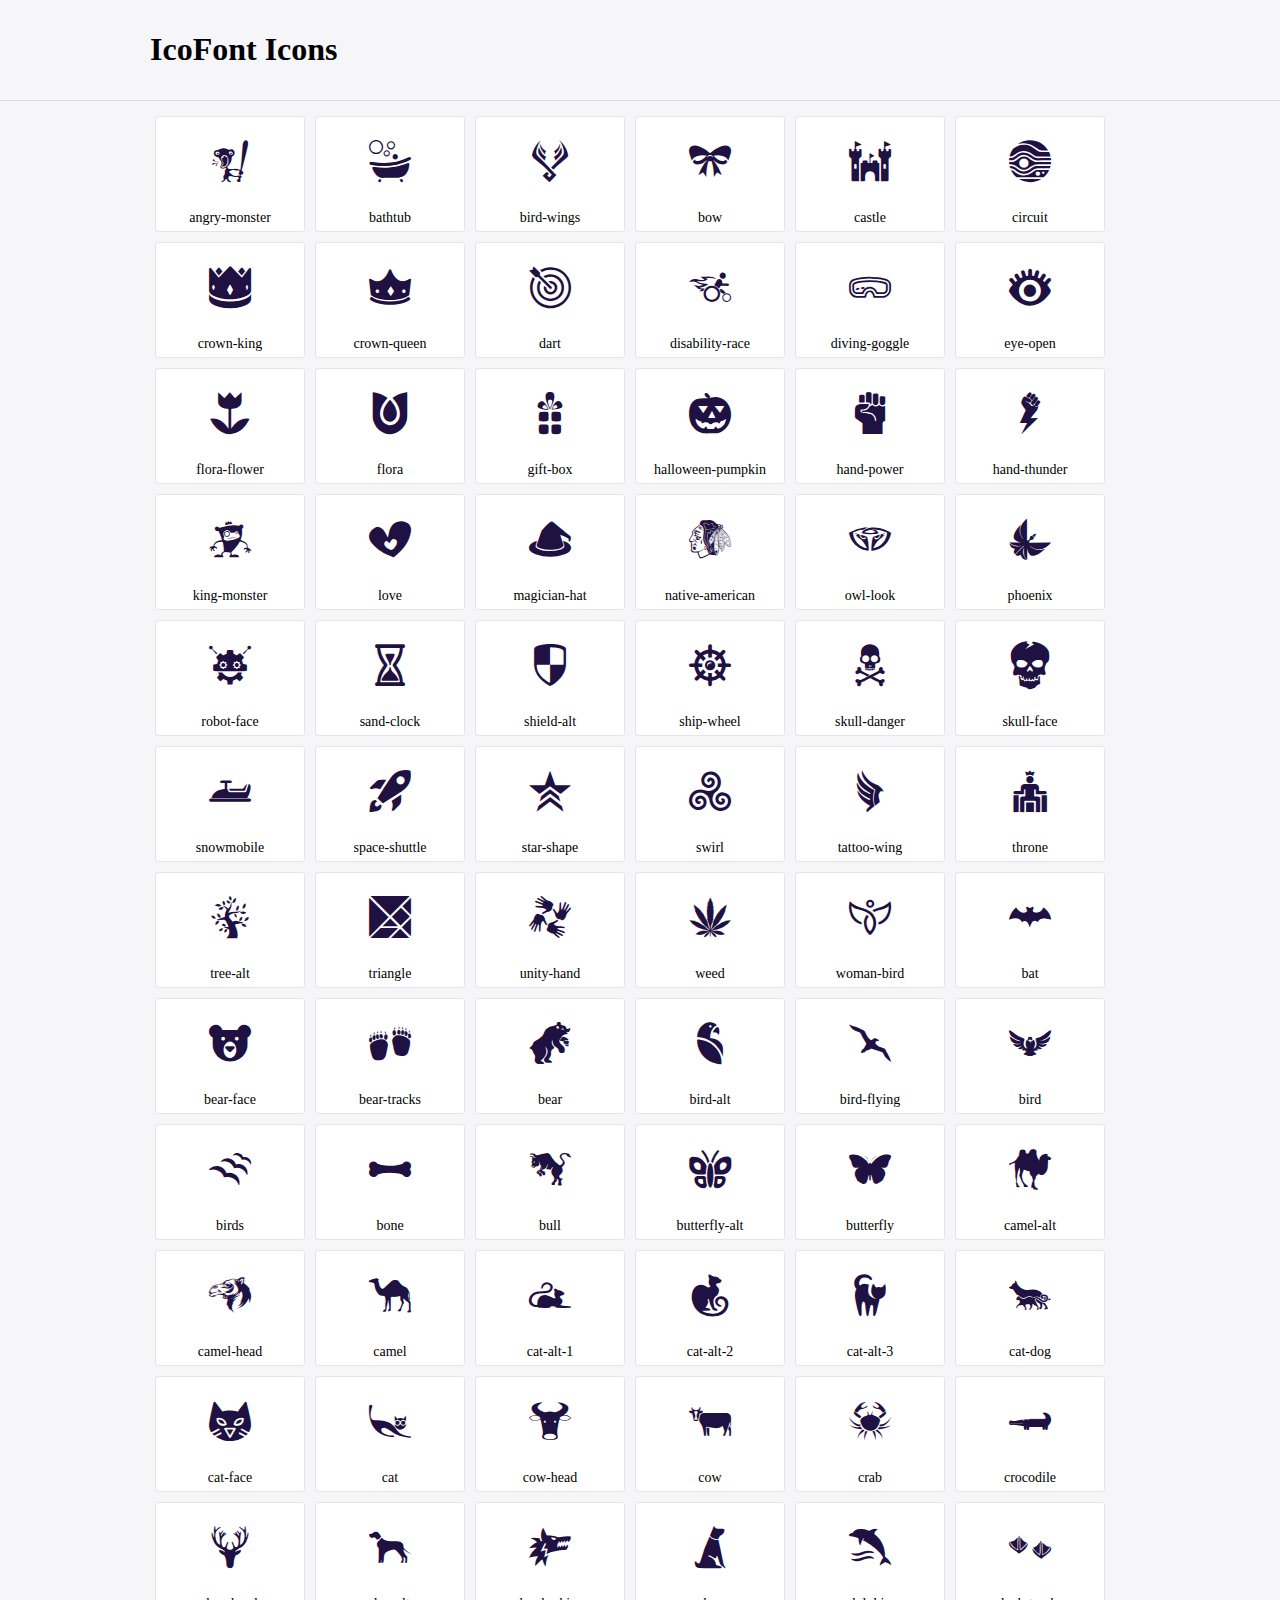
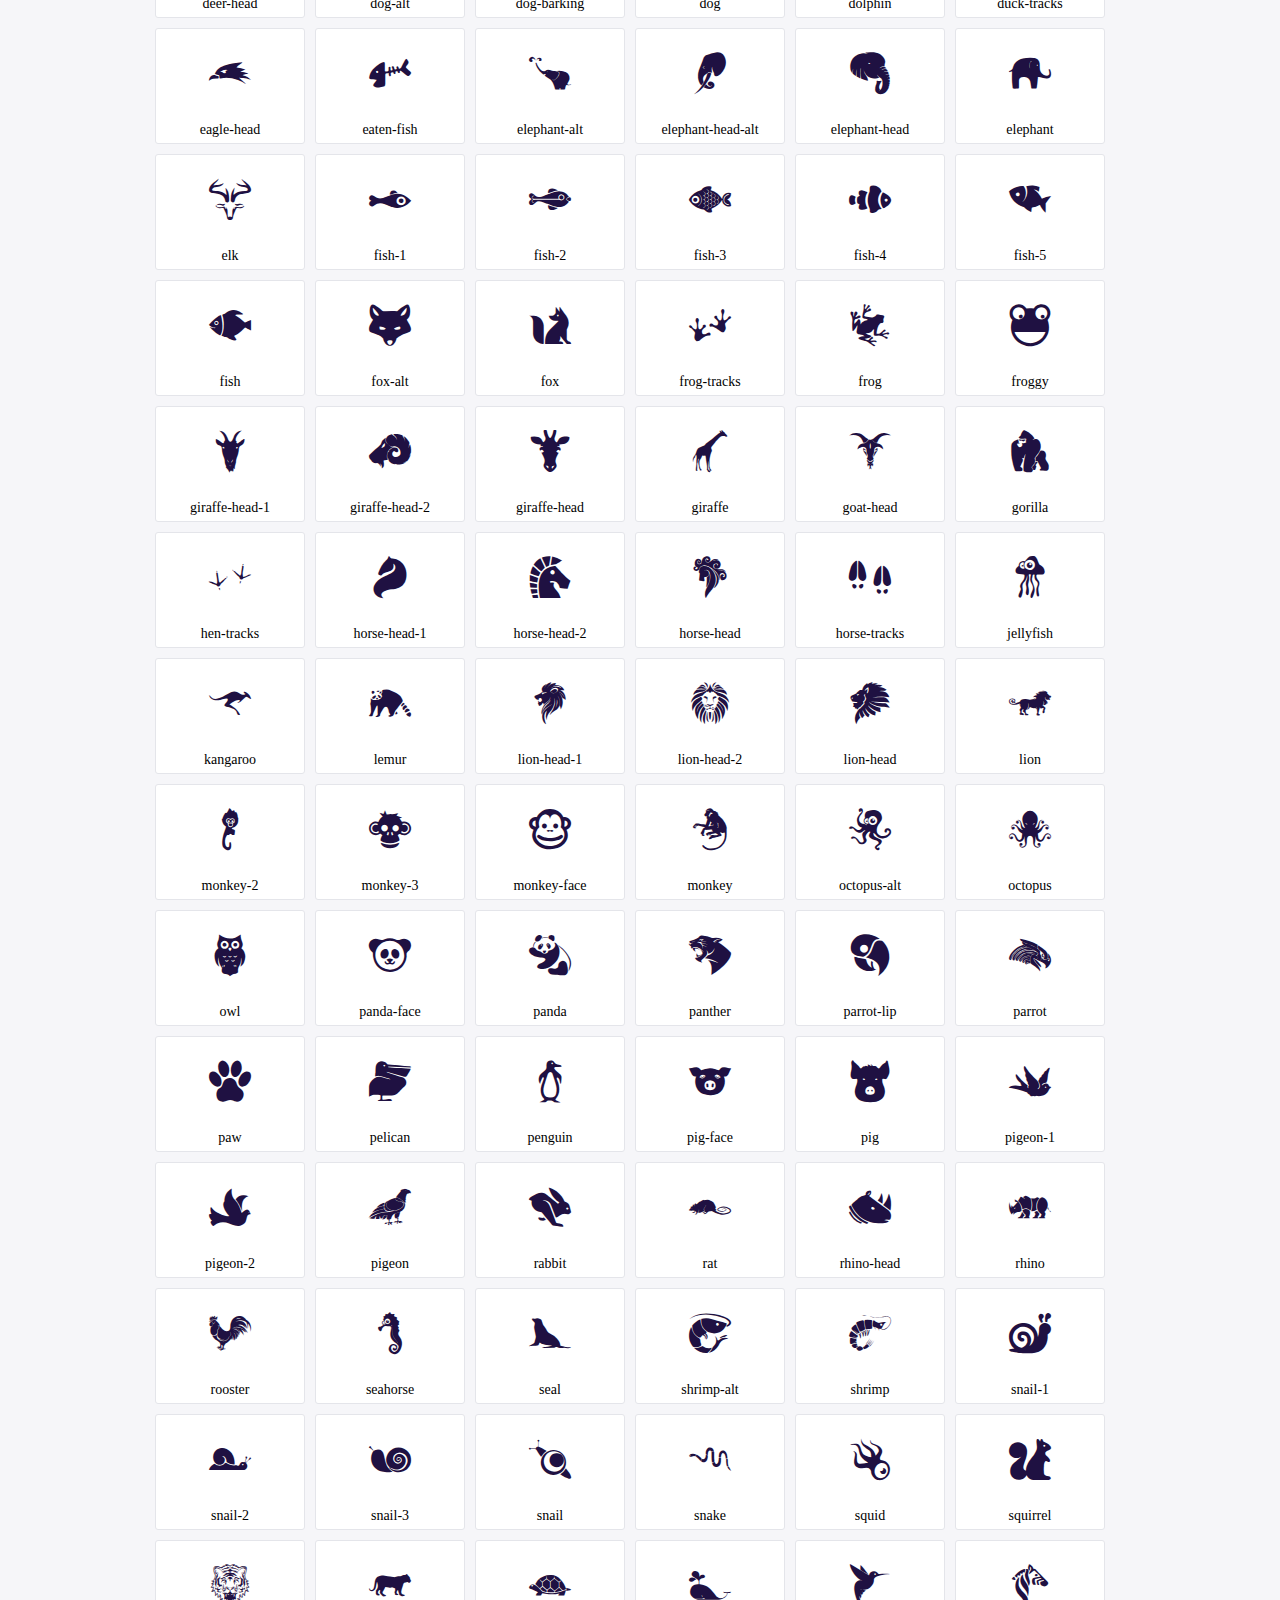
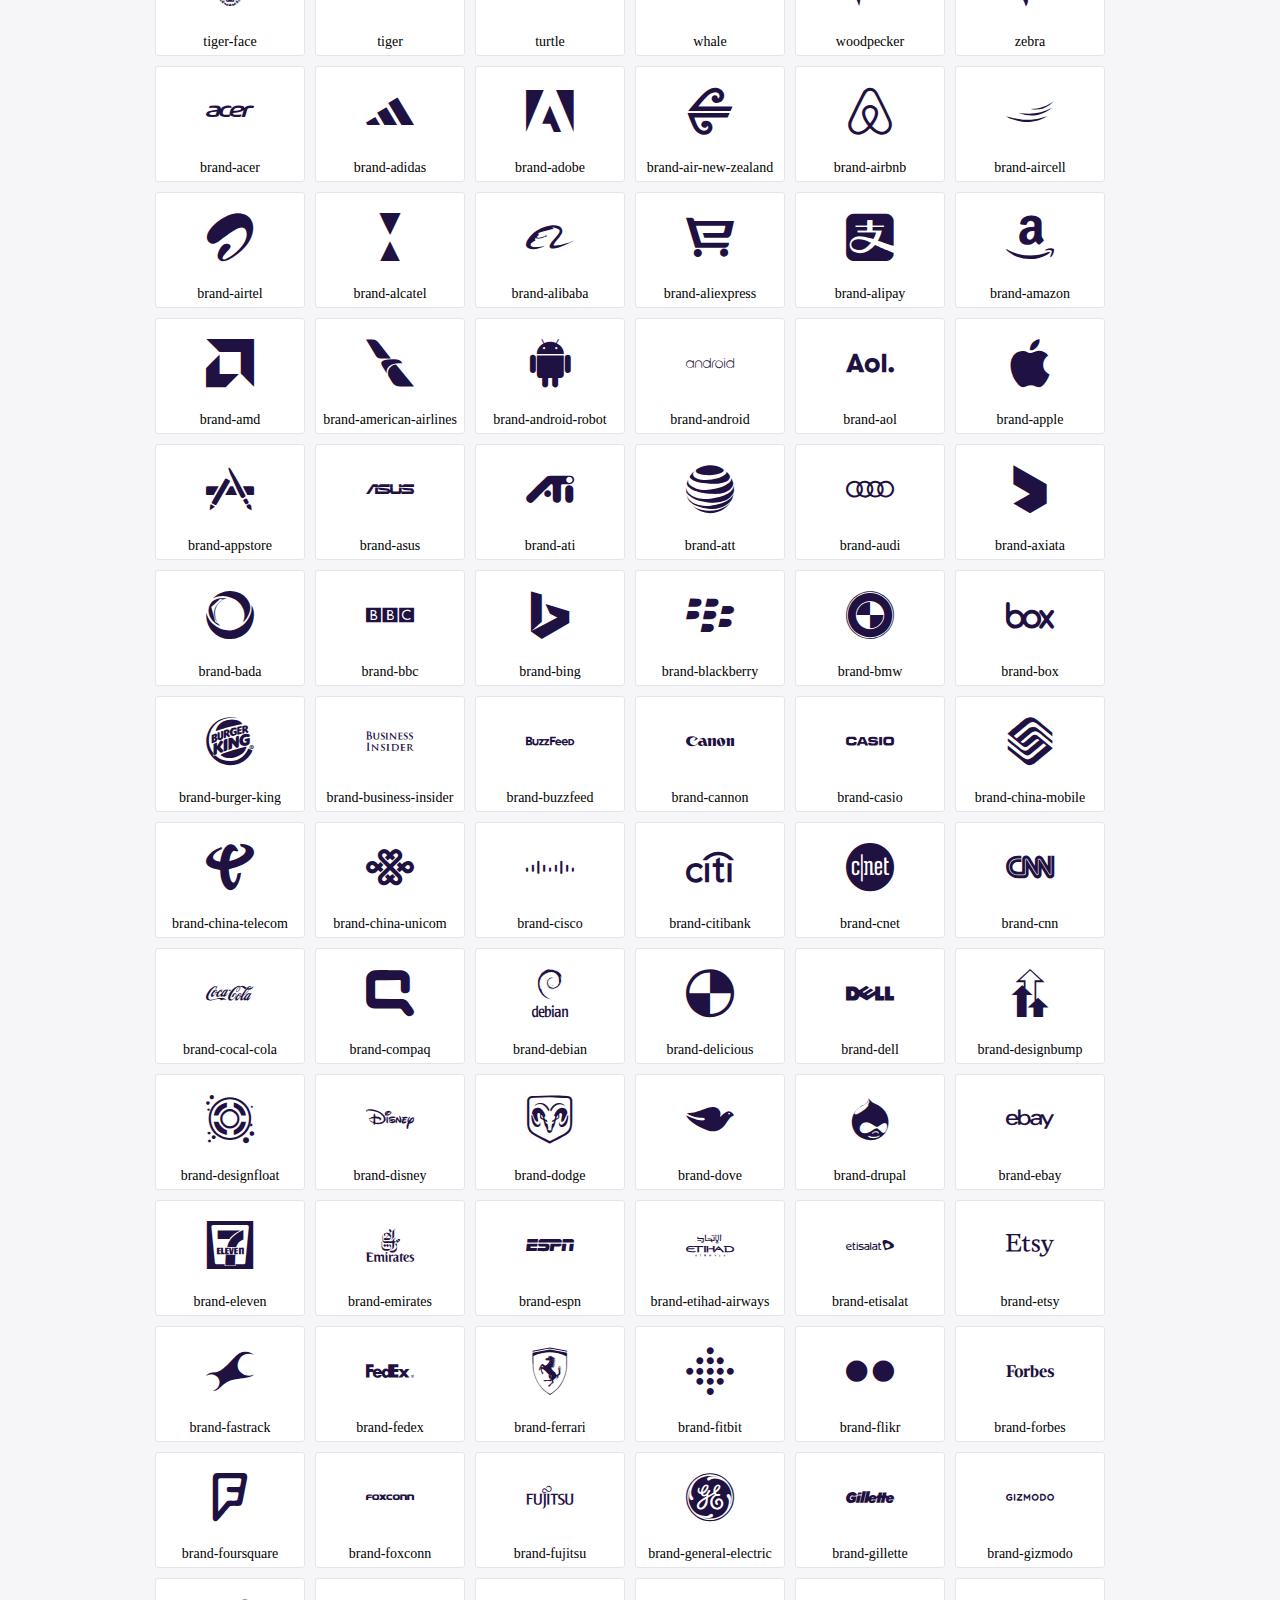
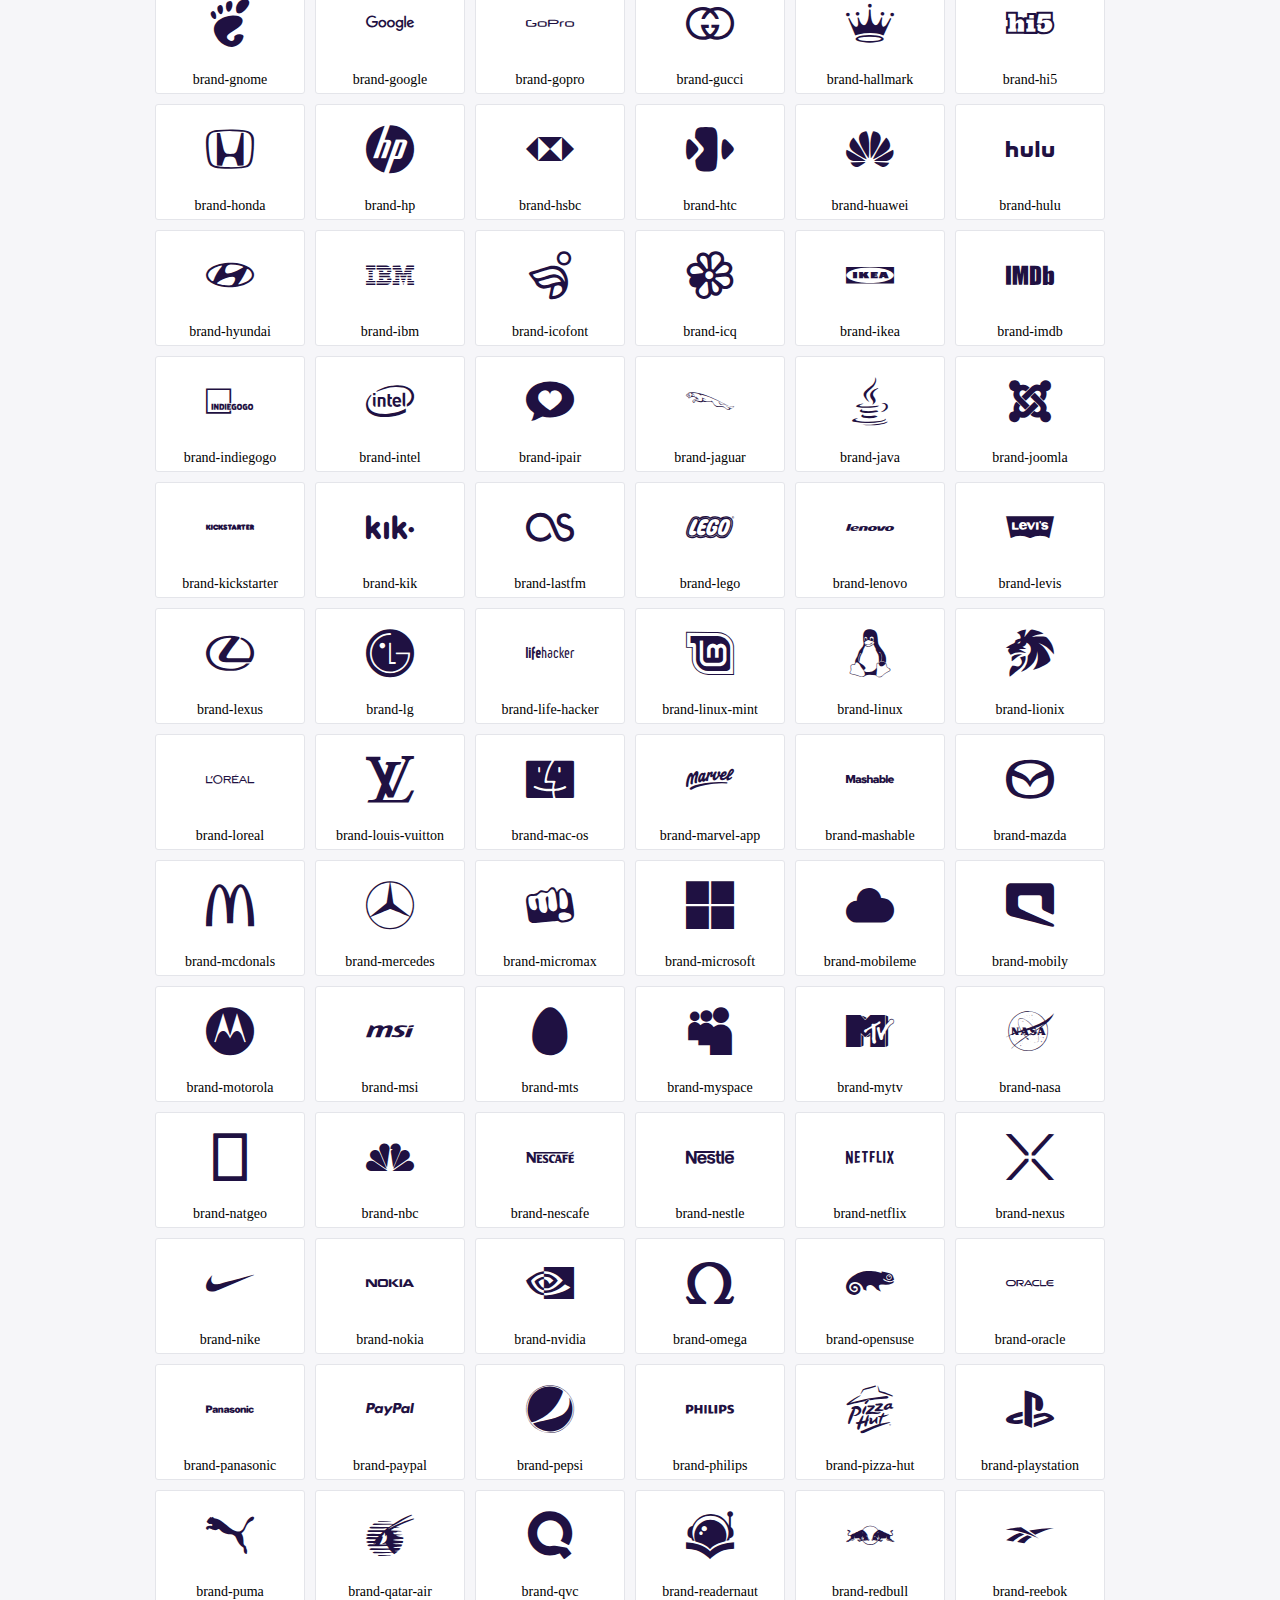
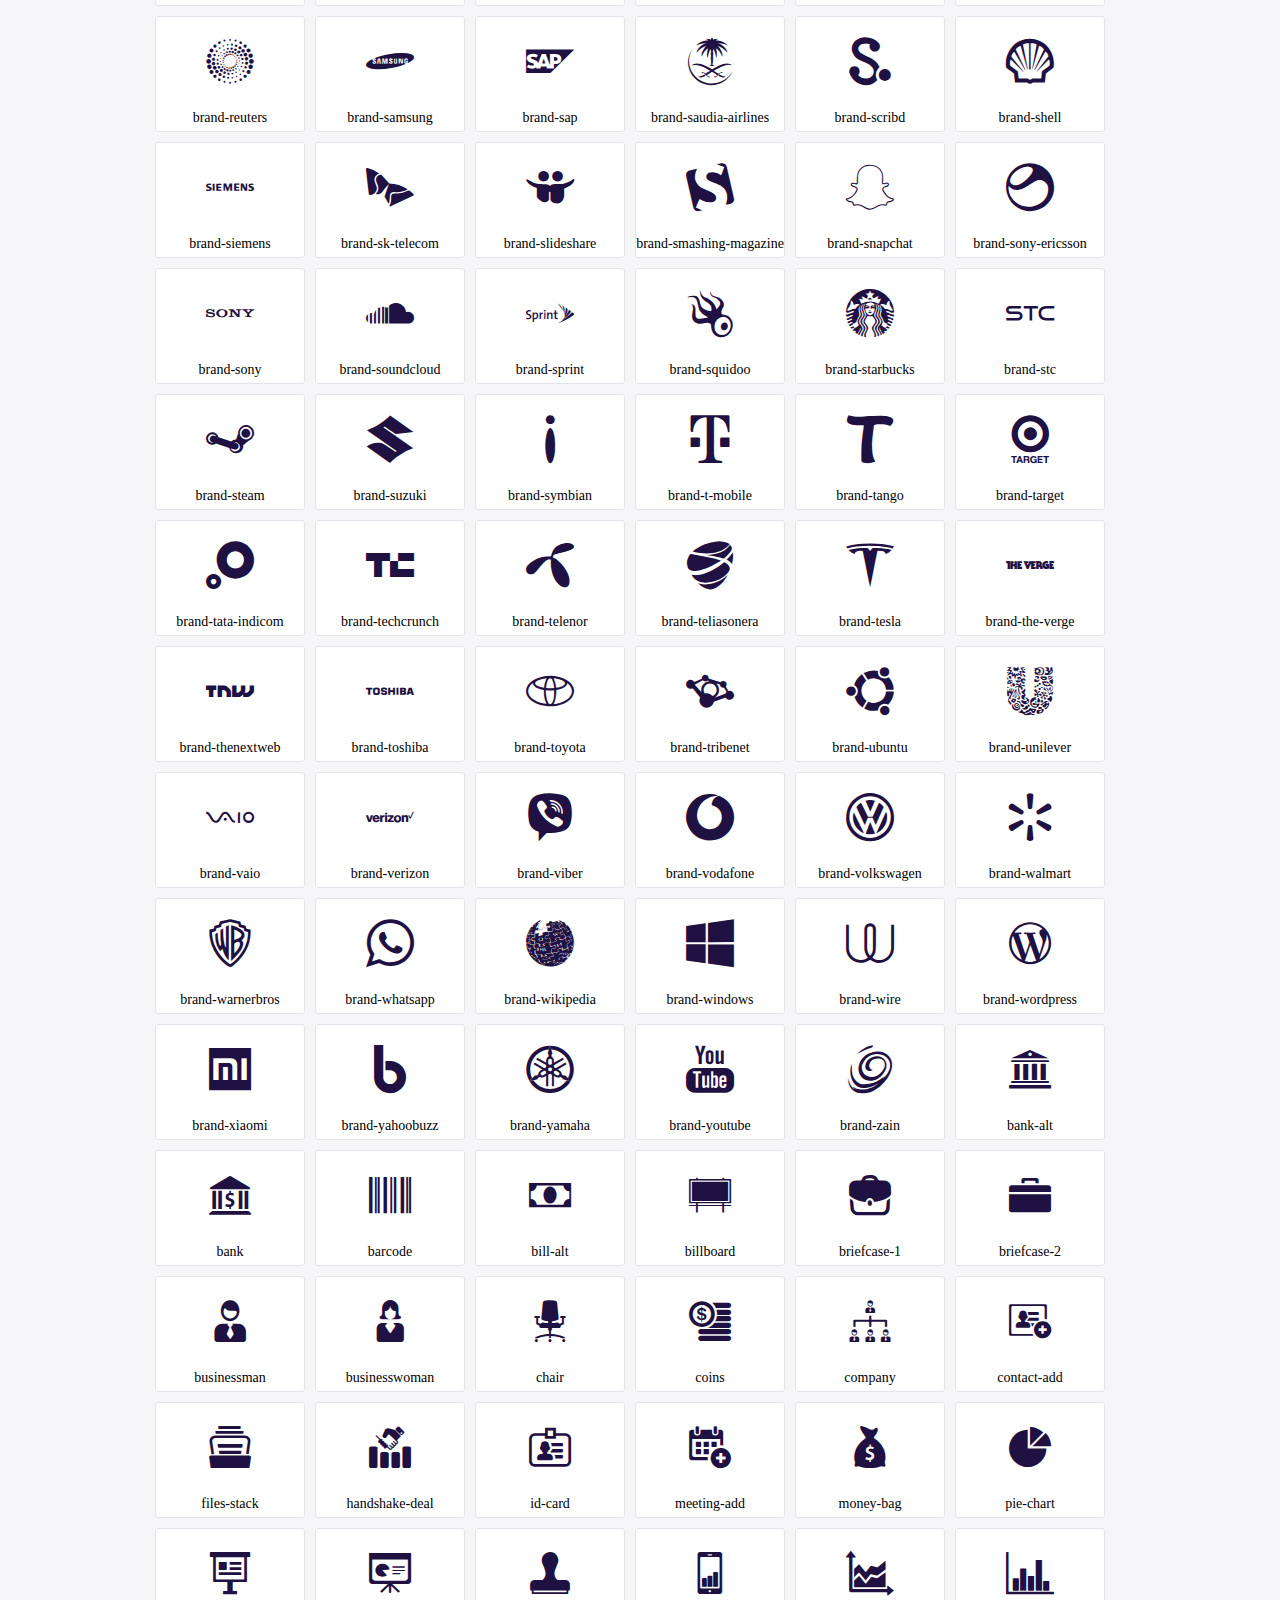
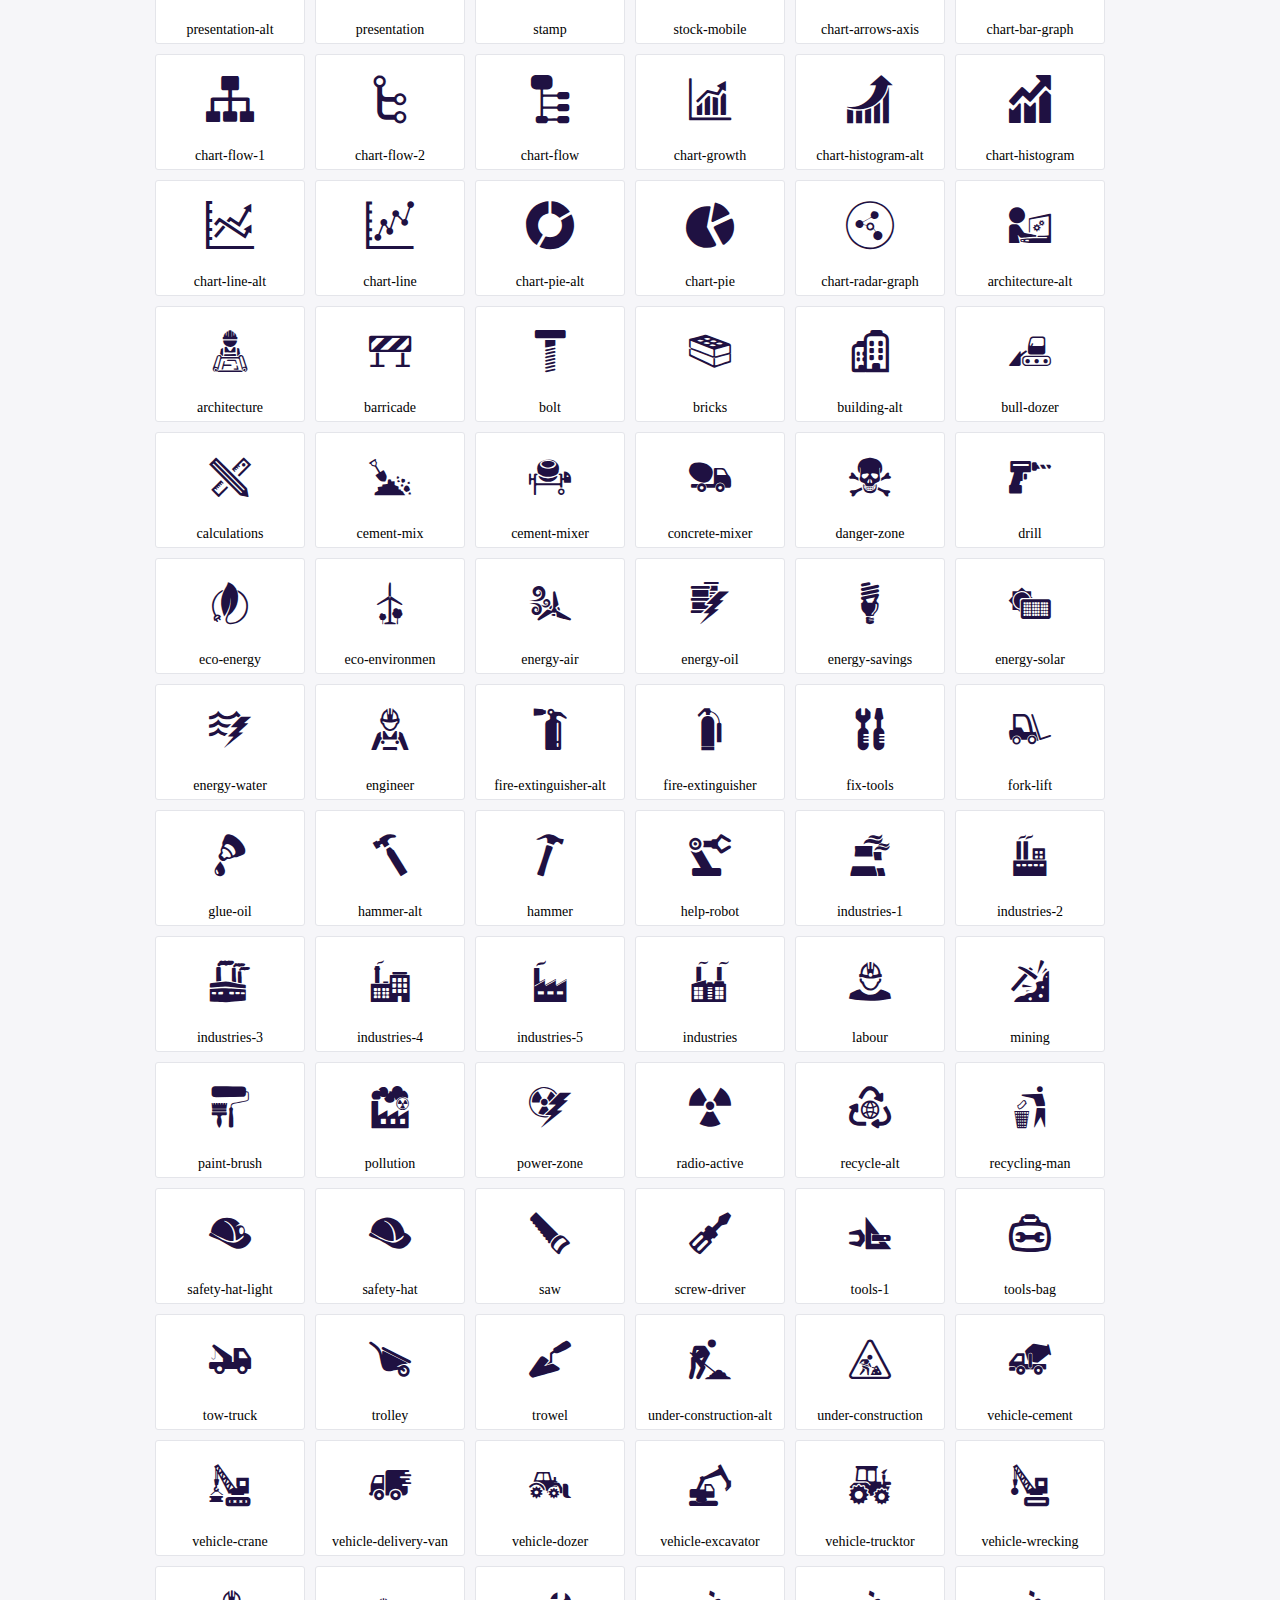
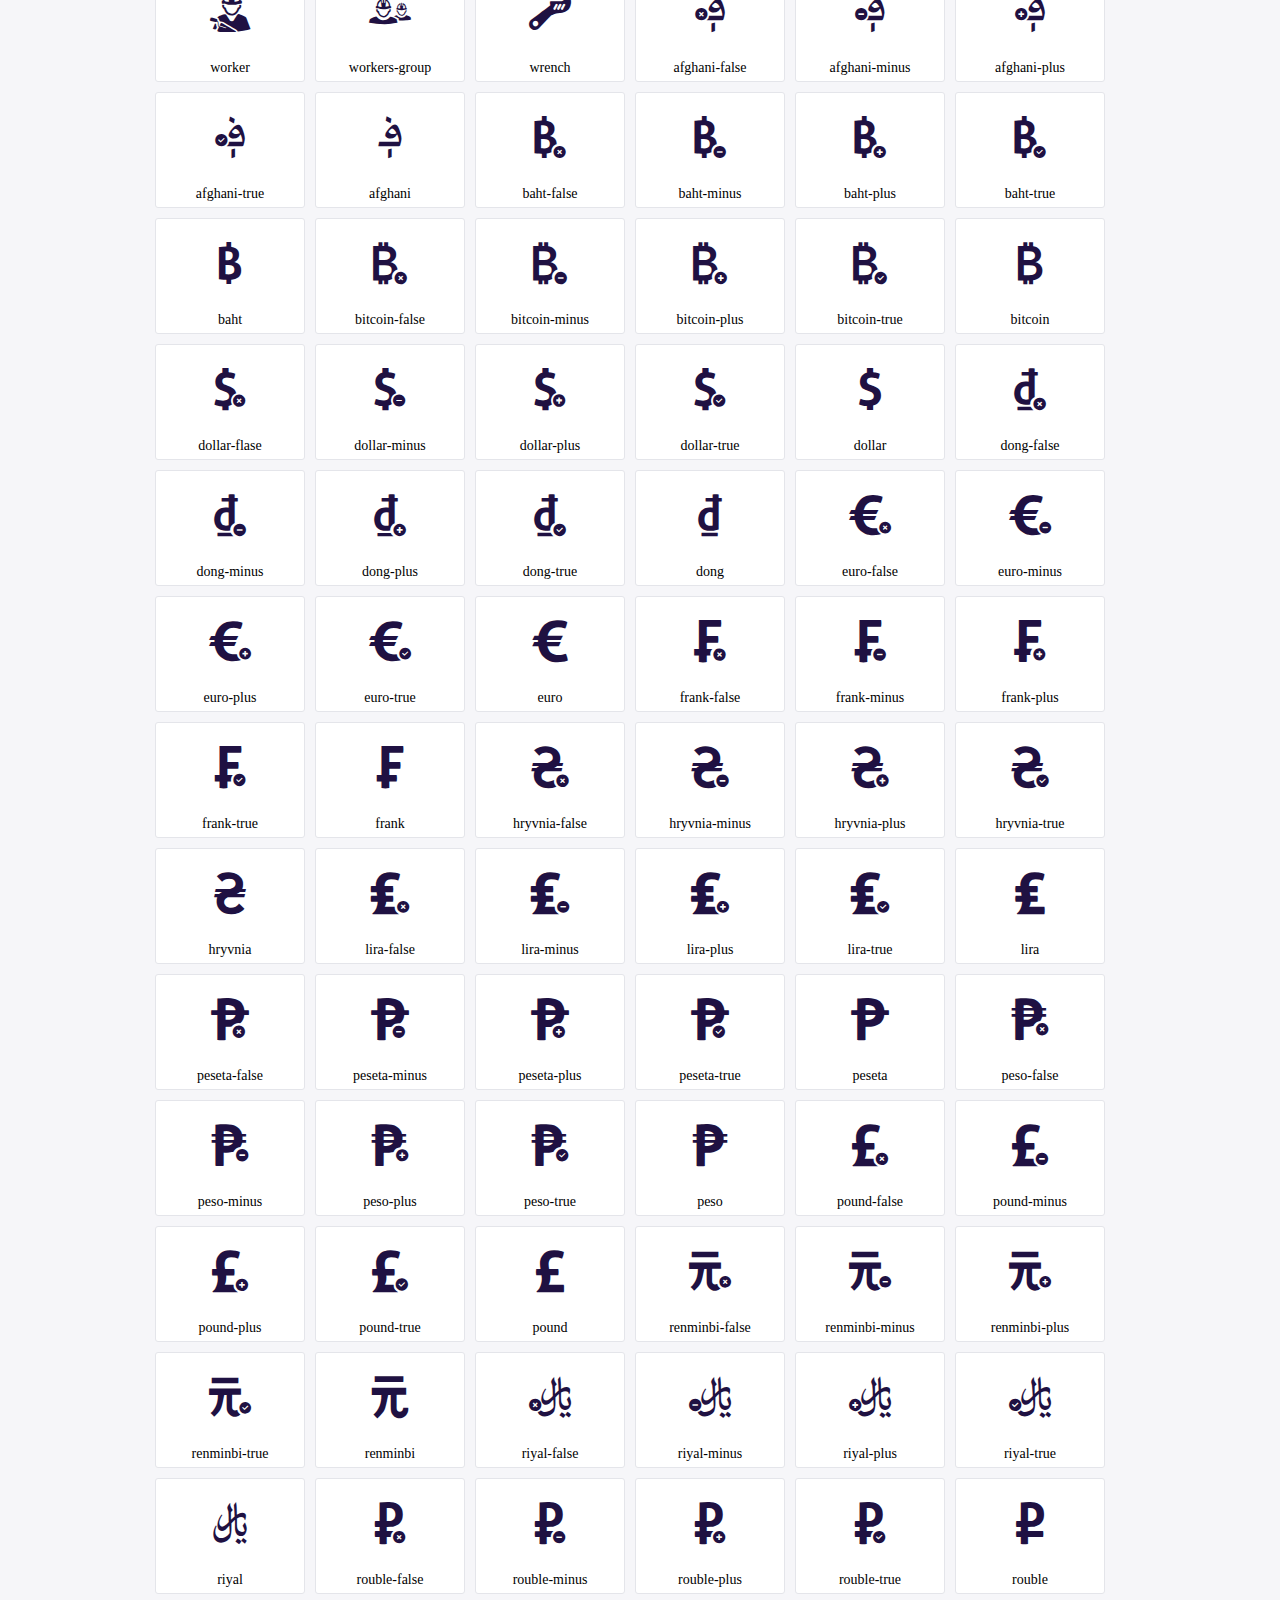
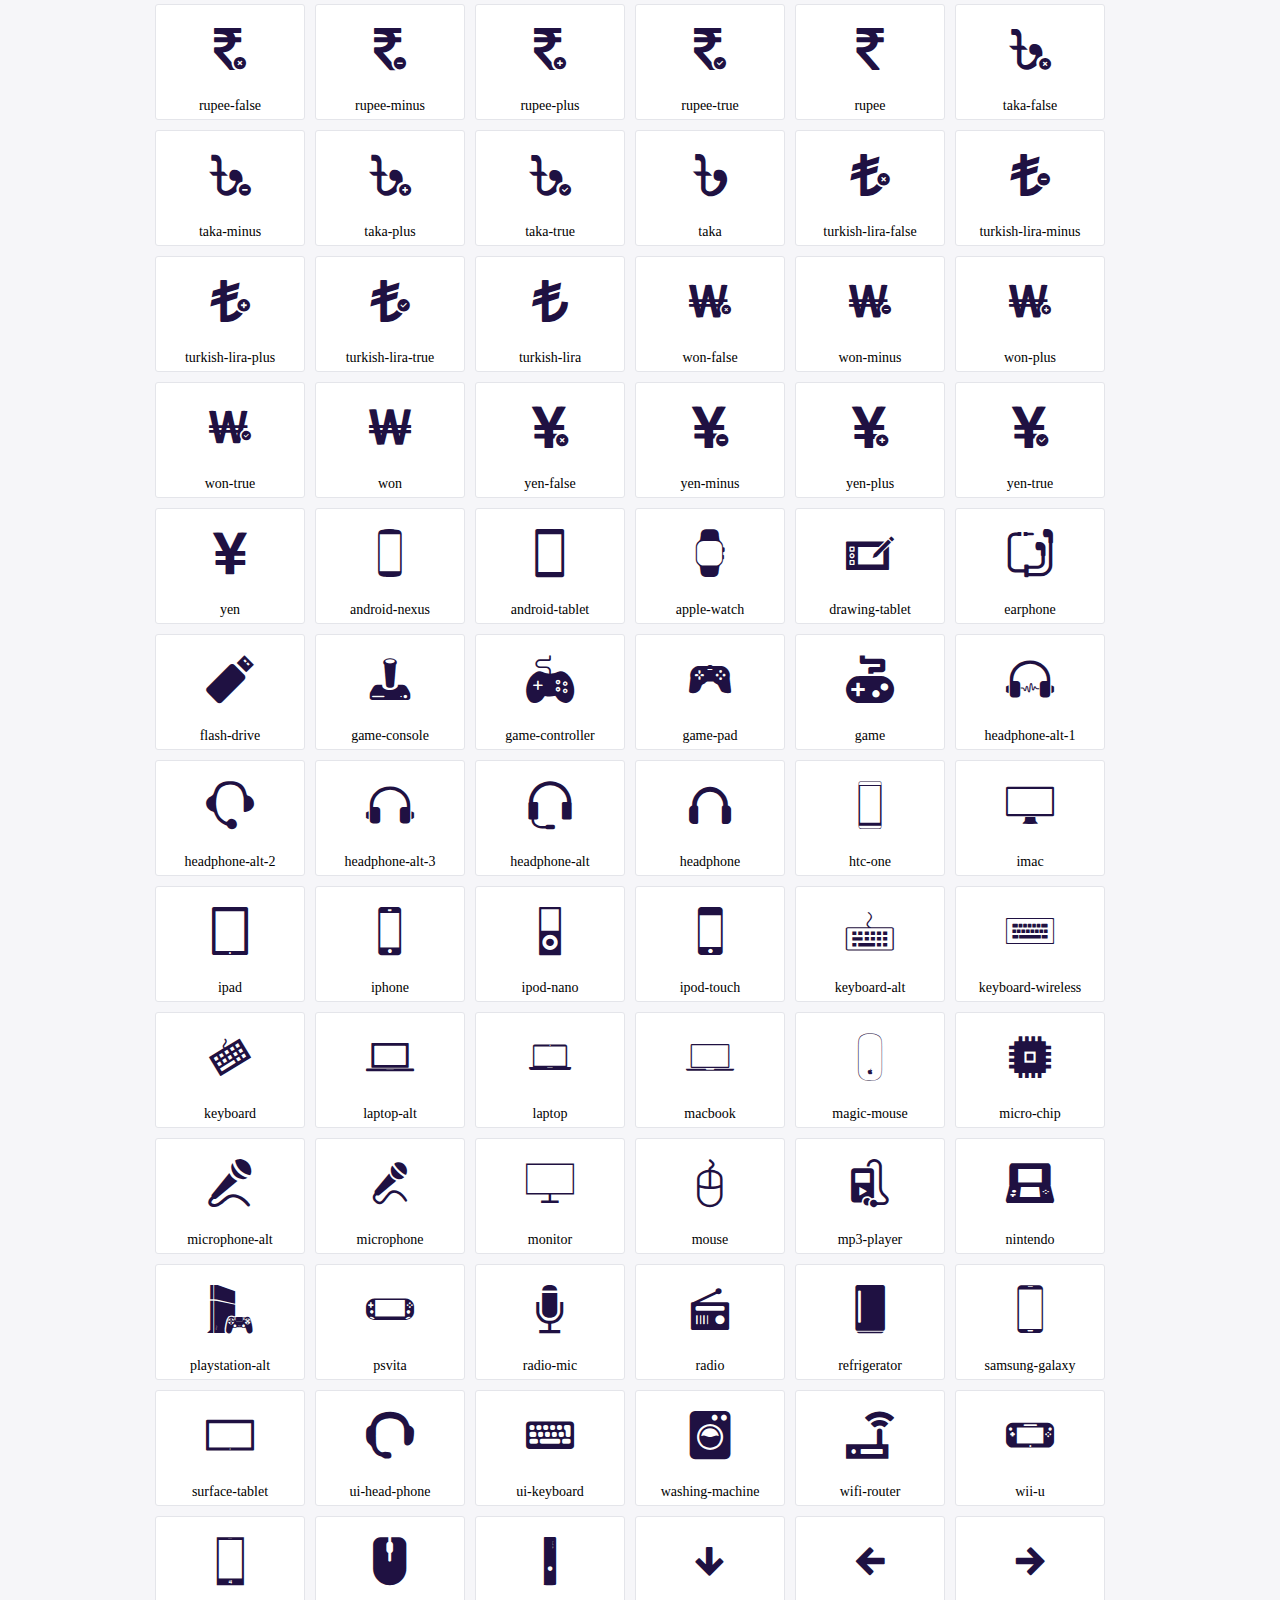
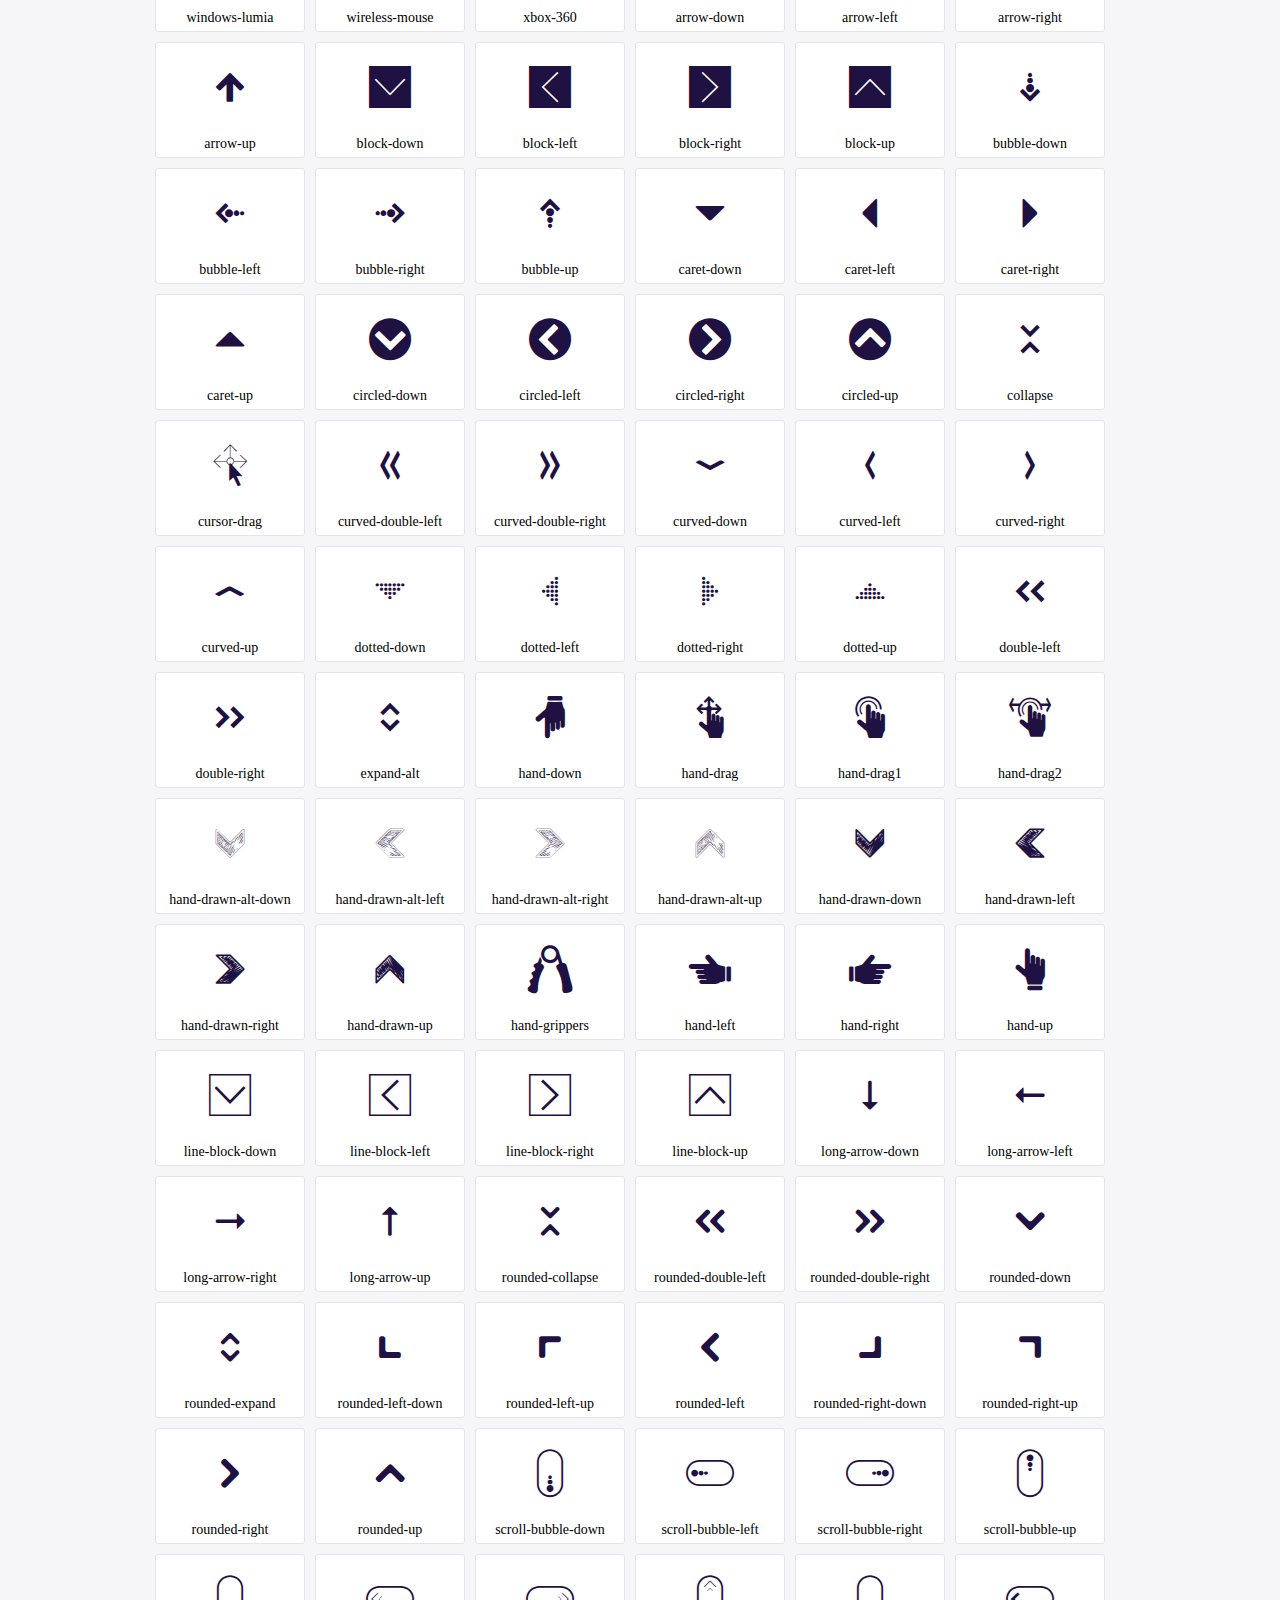
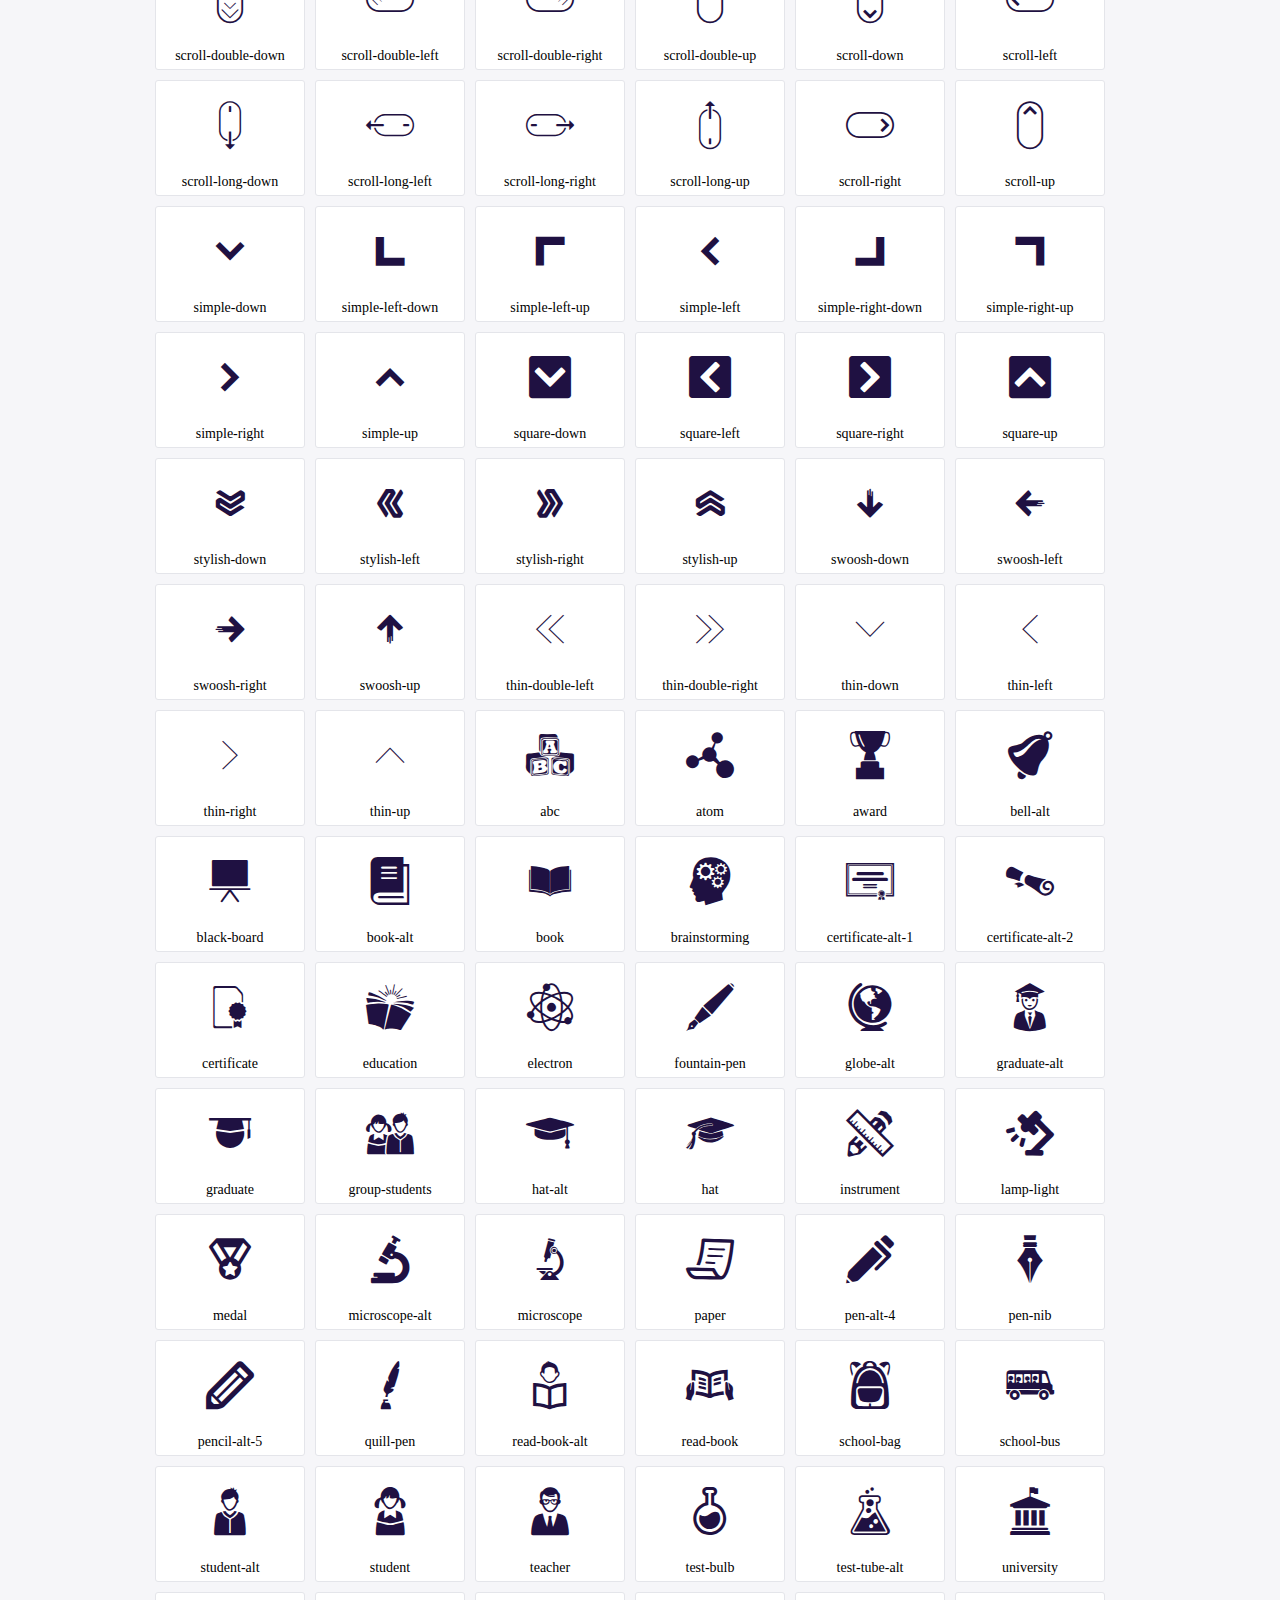
<file: assets/icofont/demo.html>
<!DOCTYPE html>
	<html>
	<head>
		<meta charset="utf-8">
		<title>Examples | IcoFont</title>
		<link rel="stylesheet" type="text/css" href="./icofont.min.css">
		<style type="text/css">
			body {
				margin: 0;
				padding: 0;
				background: #F6F6F9;
			}
			.header {
				border-bottom: 1px solid #DCDCE1;
				padding: 10px 0;
				margin-bottom: 10px;
			}
			.container {
				width: 980px;
				margin: 0 auto;
			}
			.ico-title {
				font-size: 2em;
			}
			.iconlist {
				margin: 0;
				padding: 0;
				list-style: none;
				text-align: center;
				width: 100%;
				display: flex;
				flex-wrap: wrap;
				flex-direction: row;
			}
			.iconlist li {
				position: relative;
				margin: 5px;
				width: 150px;
				cursor: pointer;
			}
			.iconlist li .icon-holder {
				position: relative;
				text-align: center;
				border-radius: 3px;
				overflow: hidden;
				padding-bottom: 5px;
				background: #ffffff;
				border: 1px solid #E4E5EA;
				transition: all 0.2s linear 0s;
			}
			.iconlist li .icon-holder:hover {
				background: #00C3DA;
				color: #ffffff;
			}
			.iconlist li .icon-holder:hover .icon i {
				color: #ffffff;
			}
			.iconlist li .icon-holder .icon {
				padding: 20px;
				text-align: center;
			}
			.iconlist li .icon-holder .icon i {
				font-size: 3em;
				color: #1F1142;
			}
			.iconlist li .icon-holder span {
				font-size: 14px;
				display: block;
				margin-top: 5px;
				border-radius: 3px;
			}
		</style>
	</head>
	<body>
	<div class="header">
		<div class="container">
			<h1 class="ico-title"> IcoFont Icons </h1>
		</div>
	</div>
	<div class="container">
		<ul class="iconlist">
		
		<li>
			<div class="icon-holder">
				<div class="icon"> 
					<i class="icofont-angry-monster"></i>
				</div> 
				<span> angry-monster </span>
			</div>
		</li>
		
		<li>
			<div class="icon-holder">
				<div class="icon"> 
					<i class="icofont-bathtub"></i>
				</div> 
				<span> bathtub </span>
			</div>
		</li>
		
		<li>
			<div class="icon-holder">
				<div class="icon"> 
					<i class="icofont-bird-wings"></i>
				</div> 
				<span> bird-wings </span>
			</div>
		</li>
		
		<li>
			<div class="icon-holder">
				<div class="icon"> 
					<i class="icofont-bow"></i>
				</div> 
				<span> bow </span>
			</div>
		</li>
		
		<li>
			<div class="icon-holder">
				<div class="icon"> 
					<i class="icofont-castle"></i>
				</div> 
				<span> castle </span>
			</div>
		</li>
		
		<li>
			<div class="icon-holder">
				<div class="icon"> 
					<i class="icofont-circuit"></i>
				</div> 
				<span> circuit </span>
			</div>
		</li>
		
		<li>
			<div class="icon-holder">
				<div class="icon"> 
					<i class="icofont-crown-king"></i>
				</div> 
				<span> crown-king </span>
			</div>
		</li>
		
		<li>
			<div class="icon-holder">
				<div class="icon"> 
					<i class="icofont-crown-queen"></i>
				</div> 
				<span> crown-queen </span>
			</div>
		</li>
		
		<li>
			<div class="icon-holder">
				<div class="icon"> 
					<i class="icofont-dart"></i>
				</div> 
				<span> dart </span>
			</div>
		</li>
		
		<li>
			<div class="icon-holder">
				<div class="icon"> 
					<i class="icofont-disability-race"></i>
				</div> 
				<span> disability-race </span>
			</div>
		</li>
		
		<li>
			<div class="icon-holder">
				<div class="icon"> 
					<i class="icofont-diving-goggle"></i>
				</div> 
				<span> diving-goggle </span>
			</div>
		</li>
		
		<li>
			<div class="icon-holder">
				<div class="icon"> 
					<i class="icofont-eye-open"></i>
				</div> 
				<span> eye-open </span>
			</div>
		</li>
		
		<li>
			<div class="icon-holder">
				<div class="icon"> 
					<i class="icofont-flora-flower"></i>
				</div> 
				<span> flora-flower </span>
			</div>
		</li>
		
		<li>
			<div class="icon-holder">
				<div class="icon"> 
					<i class="icofont-flora"></i>
				</div> 
				<span> flora </span>
			</div>
		</li>
		
		<li>
			<div class="icon-holder">
				<div class="icon"> 
					<i class="icofont-gift-box"></i>
				</div> 
				<span> gift-box </span>
			</div>
		</li>
		
		<li>
			<div class="icon-holder">
				<div class="icon"> 
					<i class="icofont-halloween-pumpkin"></i>
				</div> 
				<span> halloween-pumpkin </span>
			</div>
		</li>
		
		<li>
			<div class="icon-holder">
				<div class="icon"> 
					<i class="icofont-hand-power"></i>
				</div> 
				<span> hand-power </span>
			</div>
		</li>
		
		<li>
			<div class="icon-holder">
				<div class="icon"> 
					<i class="icofont-hand-thunder"></i>
				</div> 
				<span> hand-thunder </span>
			</div>
		</li>
		
		<li>
			<div class="icon-holder">
				<div class="icon"> 
					<i class="icofont-king-monster"></i>
				</div> 
				<span> king-monster </span>
			</div>
		</li>
		
		<li>
			<div class="icon-holder">
				<div class="icon"> 
					<i class="icofont-love"></i>
				</div> 
				<span> love </span>
			</div>
		</li>
		
		<li>
			<div class="icon-holder">
				<div class="icon"> 
					<i class="icofont-magician-hat"></i>
				</div> 
				<span> magician-hat </span>
			</div>
		</li>
		
		<li>
			<div class="icon-holder">
				<div class="icon"> 
					<i class="icofont-native-american"></i>
				</div> 
				<span> native-american </span>
			</div>
		</li>
		
		<li>
			<div class="icon-holder">
				<div class="icon"> 
					<i class="icofont-owl-look"></i>
				</div> 
				<span> owl-look </span>
			</div>
		</li>
		
		<li>
			<div class="icon-holder">
				<div class="icon"> 
					<i class="icofont-phoenix"></i>
				</div> 
				<span> phoenix </span>
			</div>
		</li>
		
		<li>
			<div class="icon-holder">
				<div class="icon"> 
					<i class="icofont-robot-face"></i>
				</div> 
				<span> robot-face </span>
			</div>
		</li>
		
		<li>
			<div class="icon-holder">
				<div class="icon"> 
					<i class="icofont-sand-clock"></i>
				</div> 
				<span> sand-clock </span>
			</div>
		</li>
		
		<li>
			<div class="icon-holder">
				<div class="icon"> 
					<i class="icofont-shield-alt"></i>
				</div> 
				<span> shield-alt </span>
			</div>
		</li>
		
		<li>
			<div class="icon-holder">
				<div class="icon"> 
					<i class="icofont-ship-wheel"></i>
				</div> 
				<span> ship-wheel </span>
			</div>
		</li>
		
		<li>
			<div class="icon-holder">
				<div class="icon"> 
					<i class="icofont-skull-danger"></i>
				</div> 
				<span> skull-danger </span>
			</div>
		</li>
		
		<li>
			<div class="icon-holder">
				<div class="icon"> 
					<i class="icofont-skull-face"></i>
				</div> 
				<span> skull-face </span>
			</div>
		</li>
		
		<li>
			<div class="icon-holder">
				<div class="icon"> 
					<i class="icofont-snowmobile"></i>
				</div> 
				<span> snowmobile </span>
			</div>
		</li>
		
		<li>
			<div class="icon-holder">
				<div class="icon"> 
					<i class="icofont-space-shuttle"></i>
				</div> 
				<span> space-shuttle </span>
			</div>
		</li>
		
		<li>
			<div class="icon-holder">
				<div class="icon"> 
					<i class="icofont-star-shape"></i>
				</div> 
				<span> star-shape </span>
			</div>
		</li>
		
		<li>
			<div class="icon-holder">
				<div class="icon"> 
					<i class="icofont-swirl"></i>
				</div> 
				<span> swirl </span>
			</div>
		</li>
		
		<li>
			<div class="icon-holder">
				<div class="icon"> 
					<i class="icofont-tattoo-wing"></i>
				</div> 
				<span> tattoo-wing </span>
			</div>
		</li>
		
		<li>
			<div class="icon-holder">
				<div class="icon"> 
					<i class="icofont-throne"></i>
				</div> 
				<span> throne </span>
			</div>
		</li>
		
		<li>
			<div class="icon-holder">
				<div class="icon"> 
					<i class="icofont-tree-alt"></i>
				</div> 
				<span> tree-alt </span>
			</div>
		</li>
		
		<li>
			<div class="icon-holder">
				<div class="icon"> 
					<i class="icofont-triangle"></i>
				</div> 
				<span> triangle </span>
			</div>
		</li>
		
		<li>
			<div class="icon-holder">
				<div class="icon"> 
					<i class="icofont-unity-hand"></i>
				</div> 
				<span> unity-hand </span>
			</div>
		</li>
		
		<li>
			<div class="icon-holder">
				<div class="icon"> 
					<i class="icofont-weed"></i>
				</div> 
				<span> weed </span>
			</div>
		</li>
		
		<li>
			<div class="icon-holder">
				<div class="icon"> 
					<i class="icofont-woman-bird"></i>
				</div> 
				<span> woman-bird </span>
			</div>
		</li>
		
		<li>
			<div class="icon-holder">
				<div class="icon"> 
					<i class="icofont-bat"></i>
				</div> 
				<span> bat </span>
			</div>
		</li>
		
		<li>
			<div class="icon-holder">
				<div class="icon"> 
					<i class="icofont-bear-face"></i>
				</div> 
				<span> bear-face </span>
			</div>
		</li>
		
		<li>
			<div class="icon-holder">
				<div class="icon"> 
					<i class="icofont-bear-tracks"></i>
				</div> 
				<span> bear-tracks </span>
			</div>
		</li>
		
		<li>
			<div class="icon-holder">
				<div class="icon"> 
					<i class="icofont-bear"></i>
				</div> 
				<span> bear </span>
			</div>
		</li>
		
		<li>
			<div class="icon-holder">
				<div class="icon"> 
					<i class="icofont-bird-alt"></i>
				</div> 
				<span> bird-alt </span>
			</div>
		</li>
		
		<li>
			<div class="icon-holder">
				<div class="icon"> 
					<i class="icofont-bird-flying"></i>
				</div> 
				<span> bird-flying </span>
			</div>
		</li>
		
		<li>
			<div class="icon-holder">
				<div class="icon"> 
					<i class="icofont-bird"></i>
				</div> 
				<span> bird </span>
			</div>
		</li>
		
		<li>
			<div class="icon-holder">
				<div class="icon"> 
					<i class="icofont-birds"></i>
				</div> 
				<span> birds </span>
			</div>
		</li>
		
		<li>
			<div class="icon-holder">
				<div class="icon"> 
					<i class="icofont-bone"></i>
				</div> 
				<span> bone </span>
			</div>
		</li>
		
		<li>
			<div class="icon-holder">
				<div class="icon"> 
					<i class="icofont-bull"></i>
				</div> 
				<span> bull </span>
			</div>
		</li>
		
		<li>
			<div class="icon-holder">
				<div class="icon"> 
					<i class="icofont-butterfly-alt"></i>
				</div> 
				<span> butterfly-alt </span>
			</div>
		</li>
		
		<li>
			<div class="icon-holder">
				<div class="icon"> 
					<i class="icofont-butterfly"></i>
				</div> 
				<span> butterfly </span>
			</div>
		</li>
		
		<li>
			<div class="icon-holder">
				<div class="icon"> 
					<i class="icofont-camel-alt"></i>
				</div> 
				<span> camel-alt </span>
			</div>
		</li>
		
		<li>
			<div class="icon-holder">
				<div class="icon"> 
					<i class="icofont-camel-head"></i>
				</div> 
				<span> camel-head </span>
			</div>
		</li>
		
		<li>
			<div class="icon-holder">
				<div class="icon"> 
					<i class="icofont-camel"></i>
				</div> 
				<span> camel </span>
			</div>
		</li>
		
		<li>
			<div class="icon-holder">
				<div class="icon"> 
					<i class="icofont-cat-alt-1"></i>
				</div> 
				<span> cat-alt-1 </span>
			</div>
		</li>
		
		<li>
			<div class="icon-holder">
				<div class="icon"> 
					<i class="icofont-cat-alt-2"></i>
				</div> 
				<span> cat-alt-2 </span>
			</div>
		</li>
		
		<li>
			<div class="icon-holder">
				<div class="icon"> 
					<i class="icofont-cat-alt-3"></i>
				</div> 
				<span> cat-alt-3 </span>
			</div>
		</li>
		
		<li>
			<div class="icon-holder">
				<div class="icon"> 
					<i class="icofont-cat-dog"></i>
				</div> 
				<span> cat-dog </span>
			</div>
		</li>
		
		<li>
			<div class="icon-holder">
				<div class="icon"> 
					<i class="icofont-cat-face"></i>
				</div> 
				<span> cat-face </span>
			</div>
		</li>
		
		<li>
			<div class="icon-holder">
				<div class="icon"> 
					<i class="icofont-cat"></i>
				</div> 
				<span> cat </span>
			</div>
		</li>
		
		<li>
			<div class="icon-holder">
				<div class="icon"> 
					<i class="icofont-cow-head"></i>
				</div> 
				<span> cow-head </span>
			</div>
		</li>
		
		<li>
			<div class="icon-holder">
				<div class="icon"> 
					<i class="icofont-cow"></i>
				</div> 
				<span> cow </span>
			</div>
		</li>
		
		<li>
			<div class="icon-holder">
				<div class="icon"> 
					<i class="icofont-crab"></i>
				</div> 
				<span> crab </span>
			</div>
		</li>
		
		<li>
			<div class="icon-holder">
				<div class="icon"> 
					<i class="icofont-crocodile"></i>
				</div> 
				<span> crocodile </span>
			</div>
		</li>
		
		<li>
			<div class="icon-holder">
				<div class="icon"> 
					<i class="icofont-deer-head"></i>
				</div> 
				<span> deer-head </span>
			</div>
		</li>
		
		<li>
			<div class="icon-holder">
				<div class="icon"> 
					<i class="icofont-dog-alt"></i>
				</div> 
				<span> dog-alt </span>
			</div>
		</li>
		
		<li>
			<div class="icon-holder">
				<div class="icon"> 
					<i class="icofont-dog-barking"></i>
				</div> 
				<span> dog-barking </span>
			</div>
		</li>
		
		<li>
			<div class="icon-holder">
				<div class="icon"> 
					<i class="icofont-dog"></i>
				</div> 
				<span> dog </span>
			</div>
		</li>
		
		<li>
			<div class="icon-holder">
				<div class="icon"> 
					<i class="icofont-dolphin"></i>
				</div> 
				<span> dolphin </span>
			</div>
		</li>
		
		<li>
			<div class="icon-holder">
				<div class="icon"> 
					<i class="icofont-duck-tracks"></i>
				</div> 
				<span> duck-tracks </span>
			</div>
		</li>
		
		<li>
			<div class="icon-holder">
				<div class="icon"> 
					<i class="icofont-eagle-head"></i>
				</div> 
				<span> eagle-head </span>
			</div>
		</li>
		
		<li>
			<div class="icon-holder">
				<div class="icon"> 
					<i class="icofont-eaten-fish"></i>
				</div> 
				<span> eaten-fish </span>
			</div>
		</li>
		
		<li>
			<div class="icon-holder">
				<div class="icon"> 
					<i class="icofont-elephant-alt"></i>
				</div> 
				<span> elephant-alt </span>
			</div>
		</li>
		
		<li>
			<div class="icon-holder">
				<div class="icon"> 
					<i class="icofont-elephant-head-alt"></i>
				</div> 
				<span> elephant-head-alt </span>
			</div>
		</li>
		
		<li>
			<div class="icon-holder">
				<div class="icon"> 
					<i class="icofont-elephant-head"></i>
				</div> 
				<span> elephant-head </span>
			</div>
		</li>
		
		<li>
			<div class="icon-holder">
				<div class="icon"> 
					<i class="icofont-elephant"></i>
				</div> 
				<span> elephant </span>
			</div>
		</li>
		
		<li>
			<div class="icon-holder">
				<div class="icon"> 
					<i class="icofont-elk"></i>
				</div> 
				<span> elk </span>
			</div>
		</li>
		
		<li>
			<div class="icon-holder">
				<div class="icon"> 
					<i class="icofont-fish-1"></i>
				</div> 
				<span> fish-1 </span>
			</div>
		</li>
		
		<li>
			<div class="icon-holder">
				<div class="icon"> 
					<i class="icofont-fish-2"></i>
				</div> 
				<span> fish-2 </span>
			</div>
		</li>
		
		<li>
			<div class="icon-holder">
				<div class="icon"> 
					<i class="icofont-fish-3"></i>
				</div> 
				<span> fish-3 </span>
			</div>
		</li>
		
		<li>
			<div class="icon-holder">
				<div class="icon"> 
					<i class="icofont-fish-4"></i>
				</div> 
				<span> fish-4 </span>
			</div>
		</li>
		
		<li>
			<div class="icon-holder">
				<div class="icon"> 
					<i class="icofont-fish-5"></i>
				</div> 
				<span> fish-5 </span>
			</div>
		</li>
		
		<li>
			<div class="icon-holder">
				<div class="icon"> 
					<i class="icofont-fish"></i>
				</div> 
				<span> fish </span>
			</div>
		</li>
		
		<li>
			<div class="icon-holder">
				<div class="icon"> 
					<i class="icofont-fox-alt"></i>
				</div> 
				<span> fox-alt </span>
			</div>
		</li>
		
		<li>
			<div class="icon-holder">
				<div class="icon"> 
					<i class="icofont-fox"></i>
				</div> 
				<span> fox </span>
			</div>
		</li>
		
		<li>
			<div class="icon-holder">
				<div class="icon"> 
					<i class="icofont-frog-tracks"></i>
				</div> 
				<span> frog-tracks </span>
			</div>
		</li>
		
		<li>
			<div class="icon-holder">
				<div class="icon"> 
					<i class="icofont-frog"></i>
				</div> 
				<span> frog </span>
			</div>
		</li>
		
		<li>
			<div class="icon-holder">
				<div class="icon"> 
					<i class="icofont-froggy"></i>
				</div> 
				<span> froggy </span>
			</div>
		</li>
		
		<li>
			<div class="icon-holder">
				<div class="icon"> 
					<i class="icofont-giraffe-head-1"></i>
				</div> 
				<span> giraffe-head-1 </span>
			</div>
		</li>
		
		<li>
			<div class="icon-holder">
				<div class="icon"> 
					<i class="icofont-giraffe-head-2"></i>
				</div> 
				<span> giraffe-head-2 </span>
			</div>
		</li>
		
		<li>
			<div class="icon-holder">
				<div class="icon"> 
					<i class="icofont-giraffe-head"></i>
				</div> 
				<span> giraffe-head </span>
			</div>
		</li>
		
		<li>
			<div class="icon-holder">
				<div class="icon"> 
					<i class="icofont-giraffe"></i>
				</div> 
				<span> giraffe </span>
			</div>
		</li>
		
		<li>
			<div class="icon-holder">
				<div class="icon"> 
					<i class="icofont-goat-head"></i>
				</div> 
				<span> goat-head </span>
			</div>
		</li>
		
		<li>
			<div class="icon-holder">
				<div class="icon"> 
					<i class="icofont-gorilla"></i>
				</div> 
				<span> gorilla </span>
			</div>
		</li>
		
		<li>
			<div class="icon-holder">
				<div class="icon"> 
					<i class="icofont-hen-tracks"></i>
				</div> 
				<span> hen-tracks </span>
			</div>
		</li>
		
		<li>
			<div class="icon-holder">
				<div class="icon"> 
					<i class="icofont-horse-head-1"></i>
				</div> 
				<span> horse-head-1 </span>
			</div>
		</li>
		
		<li>
			<div class="icon-holder">
				<div class="icon"> 
					<i class="icofont-horse-head-2"></i>
				</div> 
				<span> horse-head-2 </span>
			</div>
		</li>
		
		<li>
			<div class="icon-holder">
				<div class="icon"> 
					<i class="icofont-horse-head"></i>
				</div> 
				<span> horse-head </span>
			</div>
		</li>
		
		<li>
			<div class="icon-holder">
				<div class="icon"> 
					<i class="icofont-horse-tracks"></i>
				</div> 
				<span> horse-tracks </span>
			</div>
		</li>
		
		<li>
			<div class="icon-holder">
				<div class="icon"> 
					<i class="icofont-jellyfish"></i>
				</div> 
				<span> jellyfish </span>
			</div>
		</li>
		
		<li>
			<div class="icon-holder">
				<div class="icon"> 
					<i class="icofont-kangaroo"></i>
				</div> 
				<span> kangaroo </span>
			</div>
		</li>
		
		<li>
			<div class="icon-holder">
				<div class="icon"> 
					<i class="icofont-lemur"></i>
				</div> 
				<span> lemur </span>
			</div>
		</li>
		
		<li>
			<div class="icon-holder">
				<div class="icon"> 
					<i class="icofont-lion-head-1"></i>
				</div> 
				<span> lion-head-1 </span>
			</div>
		</li>
		
		<li>
			<div class="icon-holder">
				<div class="icon"> 
					<i class="icofont-lion-head-2"></i>
				</div> 
				<span> lion-head-2 </span>
			</div>
		</li>
		
		<li>
			<div class="icon-holder">
				<div class="icon"> 
					<i class="icofont-lion-head"></i>
				</div> 
				<span> lion-head </span>
			</div>
		</li>
		
		<li>
			<div class="icon-holder">
				<div class="icon"> 
					<i class="icofont-lion"></i>
				</div> 
				<span> lion </span>
			</div>
		</li>
		
		<li>
			<div class="icon-holder">
				<div class="icon"> 
					<i class="icofont-monkey-2"></i>
				</div> 
				<span> monkey-2 </span>
			</div>
		</li>
		
		<li>
			<div class="icon-holder">
				<div class="icon"> 
					<i class="icofont-monkey-3"></i>
				</div> 
				<span> monkey-3 </span>
			</div>
		</li>
		
		<li>
			<div class="icon-holder">
				<div class="icon"> 
					<i class="icofont-monkey-face"></i>
				</div> 
				<span> monkey-face </span>
			</div>
		</li>
		
		<li>
			<div class="icon-holder">
				<div class="icon"> 
					<i class="icofont-monkey"></i>
				</div> 
				<span> monkey </span>
			</div>
		</li>
		
		<li>
			<div class="icon-holder">
				<div class="icon"> 
					<i class="icofont-octopus-alt"></i>
				</div> 
				<span> octopus-alt </span>
			</div>
		</li>
		
		<li>
			<div class="icon-holder">
				<div class="icon"> 
					<i class="icofont-octopus"></i>
				</div> 
				<span> octopus </span>
			</div>
		</li>
		
		<li>
			<div class="icon-holder">
				<div class="icon"> 
					<i class="icofont-owl"></i>
				</div> 
				<span> owl </span>
			</div>
		</li>
		
		<li>
			<div class="icon-holder">
				<div class="icon"> 
					<i class="icofont-panda-face"></i>
				</div> 
				<span> panda-face </span>
			</div>
		</li>
		
		<li>
			<div class="icon-holder">
				<div class="icon"> 
					<i class="icofont-panda"></i>
				</div> 
				<span> panda </span>
			</div>
		</li>
		
		<li>
			<div class="icon-holder">
				<div class="icon"> 
					<i class="icofont-panther"></i>
				</div> 
				<span> panther </span>
			</div>
		</li>
		
		<li>
			<div class="icon-holder">
				<div class="icon"> 
					<i class="icofont-parrot-lip"></i>
				</div> 
				<span> parrot-lip </span>
			</div>
		</li>
		
		<li>
			<div class="icon-holder">
				<div class="icon"> 
					<i class="icofont-parrot"></i>
				</div> 
				<span> parrot </span>
			</div>
		</li>
		
		<li>
			<div class="icon-holder">
				<div class="icon"> 
					<i class="icofont-paw"></i>
				</div> 
				<span> paw </span>
			</div>
		</li>
		
		<li>
			<div class="icon-holder">
				<div class="icon"> 
					<i class="icofont-pelican"></i>
				</div> 
				<span> pelican </span>
			</div>
		</li>
		
		<li>
			<div class="icon-holder">
				<div class="icon"> 
					<i class="icofont-penguin"></i>
				</div> 
				<span> penguin </span>
			</div>
		</li>
		
		<li>
			<div class="icon-holder">
				<div class="icon"> 
					<i class="icofont-pig-face"></i>
				</div> 
				<span> pig-face </span>
			</div>
		</li>
		
		<li>
			<div class="icon-holder">
				<div class="icon"> 
					<i class="icofont-pig"></i>
				</div> 
				<span> pig </span>
			</div>
		</li>
		
		<li>
			<div class="icon-holder">
				<div class="icon"> 
					<i class="icofont-pigeon-1"></i>
				</div> 
				<span> pigeon-1 </span>
			</div>
		</li>
		
		<li>
			<div class="icon-holder">
				<div class="icon"> 
					<i class="icofont-pigeon-2"></i>
				</div> 
				<span> pigeon-2 </span>
			</div>
		</li>
		
		<li>
			<div class="icon-holder">
				<div class="icon"> 
					<i class="icofont-pigeon"></i>
				</div> 
				<span> pigeon </span>
			</div>
		</li>
		
		<li>
			<div class="icon-holder">
				<div class="icon"> 
					<i class="icofont-rabbit"></i>
				</div> 
				<span> rabbit </span>
			</div>
		</li>
		
		<li>
			<div class="icon-holder">
				<div class="icon"> 
					<i class="icofont-rat"></i>
				</div> 
				<span> rat </span>
			</div>
		</li>
		
		<li>
			<div class="icon-holder">
				<div class="icon"> 
					<i class="icofont-rhino-head"></i>
				</div> 
				<span> rhino-head </span>
			</div>
		</li>
		
		<li>
			<div class="icon-holder">
				<div class="icon"> 
					<i class="icofont-rhino"></i>
				</div> 
				<span> rhino </span>
			</div>
		</li>
		
		<li>
			<div class="icon-holder">
				<div class="icon"> 
					<i class="icofont-rooster"></i>
				</div> 
				<span> rooster </span>
			</div>
		</li>
		
		<li>
			<div class="icon-holder">
				<div class="icon"> 
					<i class="icofont-seahorse"></i>
				</div> 
				<span> seahorse </span>
			</div>
		</li>
		
		<li>
			<div class="icon-holder">
				<div class="icon"> 
					<i class="icofont-seal"></i>
				</div> 
				<span> seal </span>
			</div>
		</li>
		
		<li>
			<div class="icon-holder">
				<div class="icon"> 
					<i class="icofont-shrimp-alt"></i>
				</div> 
				<span> shrimp-alt </span>
			</div>
		</li>
		
		<li>
			<div class="icon-holder">
				<div class="icon"> 
					<i class="icofont-shrimp"></i>
				</div> 
				<span> shrimp </span>
			</div>
		</li>
		
		<li>
			<div class="icon-holder">
				<div class="icon"> 
					<i class="icofont-snail-1"></i>
				</div> 
				<span> snail-1 </span>
			</div>
		</li>
		
		<li>
			<div class="icon-holder">
				<div class="icon"> 
					<i class="icofont-snail-2"></i>
				</div> 
				<span> snail-2 </span>
			</div>
		</li>
		
		<li>
			<div class="icon-holder">
				<div class="icon"> 
					<i class="icofont-snail-3"></i>
				</div> 
				<span> snail-3 </span>
			</div>
		</li>
		
		<li>
			<div class="icon-holder">
				<div class="icon"> 
					<i class="icofont-snail"></i>
				</div> 
				<span> snail </span>
			</div>
		</li>
		
		<li>
			<div class="icon-holder">
				<div class="icon"> 
					<i class="icofont-snake"></i>
				</div> 
				<span> snake </span>
			</div>
		</li>
		
		<li>
			<div class="icon-holder">
				<div class="icon"> 
					<i class="icofont-squid"></i>
				</div> 
				<span> squid </span>
			</div>
		</li>
		
		<li>
			<div class="icon-holder">
				<div class="icon"> 
					<i class="icofont-squirrel"></i>
				</div> 
				<span> squirrel </span>
			</div>
		</li>
		
		<li>
			<div class="icon-holder">
				<div class="icon"> 
					<i class="icofont-tiger-face"></i>
				</div> 
				<span> tiger-face </span>
			</div>
		</li>
		
		<li>
			<div class="icon-holder">
				<div class="icon"> 
					<i class="icofont-tiger"></i>
				</div> 
				<span> tiger </span>
			</div>
		</li>
		
		<li>
			<div class="icon-holder">
				<div class="icon"> 
					<i class="icofont-turtle"></i>
				</div> 
				<span> turtle </span>
			</div>
		</li>
		
		<li>
			<div class="icon-holder">
				<div class="icon"> 
					<i class="icofont-whale"></i>
				</div> 
				<span> whale </span>
			</div>
		</li>
		
		<li>
			<div class="icon-holder">
				<div class="icon"> 
					<i class="icofont-woodpecker"></i>
				</div> 
				<span> woodpecker </span>
			</div>
		</li>
		
		<li>
			<div class="icon-holder">
				<div class="icon"> 
					<i class="icofont-zebra"></i>
				</div> 
				<span> zebra </span>
			</div>
		</li>
		
		<li>
			<div class="icon-holder">
				<div class="icon"> 
					<i class="icofont-brand-acer"></i>
				</div> 
				<span> brand-acer </span>
			</div>
		</li>
		
		<li>
			<div class="icon-holder">
				<div class="icon"> 
					<i class="icofont-brand-adidas"></i>
				</div> 
				<span> brand-adidas </span>
			</div>
		</li>
		
		<li>
			<div class="icon-holder">
				<div class="icon"> 
					<i class="icofont-brand-adobe"></i>
				</div> 
				<span> brand-adobe </span>
			</div>
		</li>
		
		<li>
			<div class="icon-holder">
				<div class="icon"> 
					<i class="icofont-brand-air-new-zealand"></i>
				</div> 
				<span> brand-air-new-zealand </span>
			</div>
		</li>
		
		<li>
			<div class="icon-holder">
				<div class="icon"> 
					<i class="icofont-brand-airbnb"></i>
				</div> 
				<span> brand-airbnb </span>
			</div>
		</li>
		
		<li>
			<div class="icon-holder">
				<div class="icon"> 
					<i class="icofont-brand-aircell"></i>
				</div> 
				<span> brand-aircell </span>
			</div>
		</li>
		
		<li>
			<div class="icon-holder">
				<div class="icon"> 
					<i class="icofont-brand-airtel"></i>
				</div> 
				<span> brand-airtel </span>
			</div>
		</li>
		
		<li>
			<div class="icon-holder">
				<div class="icon"> 
					<i class="icofont-brand-alcatel"></i>
				</div> 
				<span> brand-alcatel </span>
			</div>
		</li>
		
		<li>
			<div class="icon-holder">
				<div class="icon"> 
					<i class="icofont-brand-alibaba"></i>
				</div> 
				<span> brand-alibaba </span>
			</div>
		</li>
		
		<li>
			<div class="icon-holder">
				<div class="icon"> 
					<i class="icofont-brand-aliexpress"></i>
				</div> 
				<span> brand-aliexpress </span>
			</div>
		</li>
		
		<li>
			<div class="icon-holder">
				<div class="icon"> 
					<i class="icofont-brand-alipay"></i>
				</div> 
				<span> brand-alipay </span>
			</div>
		</li>
		
		<li>
			<div class="icon-holder">
				<div class="icon"> 
					<i class="icofont-brand-amazon"></i>
				</div> 
				<span> brand-amazon </span>
			</div>
		</li>
		
		<li>
			<div class="icon-holder">
				<div class="icon"> 
					<i class="icofont-brand-amd"></i>
				</div> 
				<span> brand-amd </span>
			</div>
		</li>
		
		<li>
			<div class="icon-holder">
				<div class="icon"> 
					<i class="icofont-brand-american-airlines"></i>
				</div> 
				<span> brand-american-airlines </span>
			</div>
		</li>
		
		<li>
			<div class="icon-holder">
				<div class="icon"> 
					<i class="icofont-brand-android-robot"></i>
				</div> 
				<span> brand-android-robot </span>
			</div>
		</li>
		
		<li>
			<div class="icon-holder">
				<div class="icon"> 
					<i class="icofont-brand-android"></i>
				</div> 
				<span> brand-android </span>
			</div>
		</li>
		
		<li>
			<div class="icon-holder">
				<div class="icon"> 
					<i class="icofont-brand-aol"></i>
				</div> 
				<span> brand-aol </span>
			</div>
		</li>
		
		<li>
			<div class="icon-holder">
				<div class="icon"> 
					<i class="icofont-brand-apple"></i>
				</div> 
				<span> brand-apple </span>
			</div>
		</li>
		
		<li>
			<div class="icon-holder">
				<div class="icon"> 
					<i class="icofont-brand-appstore"></i>
				</div> 
				<span> brand-appstore </span>
			</div>
		</li>
		
		<li>
			<div class="icon-holder">
				<div class="icon"> 
					<i class="icofont-brand-asus"></i>
				</div> 
				<span> brand-asus </span>
			</div>
		</li>
		
		<li>
			<div class="icon-holder">
				<div class="icon"> 
					<i class="icofont-brand-ati"></i>
				</div> 
				<span> brand-ati </span>
			</div>
		</li>
		
		<li>
			<div class="icon-holder">
				<div class="icon"> 
					<i class="icofont-brand-att"></i>
				</div> 
				<span> brand-att </span>
			</div>
		</li>
		
		<li>
			<div class="icon-holder">
				<div class="icon"> 
					<i class="icofont-brand-audi"></i>
				</div> 
				<span> brand-audi </span>
			</div>
		</li>
		
		<li>
			<div class="icon-holder">
				<div class="icon"> 
					<i class="icofont-brand-axiata"></i>
				</div> 
				<span> brand-axiata </span>
			</div>
		</li>
		
		<li>
			<div class="icon-holder">
				<div class="icon"> 
					<i class="icofont-brand-bada"></i>
				</div> 
				<span> brand-bada </span>
			</div>
		</li>
		
		<li>
			<div class="icon-holder">
				<div class="icon"> 
					<i class="icofont-brand-bbc"></i>
				</div> 
				<span> brand-bbc </span>
			</div>
		</li>
		
		<li>
			<div class="icon-holder">
				<div class="icon"> 
					<i class="icofont-brand-bing"></i>
				</div> 
				<span> brand-bing </span>
			</div>
		</li>
		
		<li>
			<div class="icon-holder">
				<div class="icon"> 
					<i class="icofont-brand-blackberry"></i>
				</div> 
				<span> brand-blackberry </span>
			</div>
		</li>
		
		<li>
			<div class="icon-holder">
				<div class="icon"> 
					<i class="icofont-brand-bmw"></i>
				</div> 
				<span> brand-bmw </span>
			</div>
		</li>
		
		<li>
			<div class="icon-holder">
				<div class="icon"> 
					<i class="icofont-brand-box"></i>
				</div> 
				<span> brand-box </span>
			</div>
		</li>
		
		<li>
			<div class="icon-holder">
				<div class="icon"> 
					<i class="icofont-brand-burger-king"></i>
				</div> 
				<span> brand-burger-king </span>
			</div>
		</li>
		
		<li>
			<div class="icon-holder">
				<div class="icon"> 
					<i class="icofont-brand-business-insider"></i>
				</div> 
				<span> brand-business-insider </span>
			</div>
		</li>
		
		<li>
			<div class="icon-holder">
				<div class="icon"> 
					<i class="icofont-brand-buzzfeed"></i>
				</div> 
				<span> brand-buzzfeed </span>
			</div>
		</li>
		
		<li>
			<div class="icon-holder">
				<div class="icon"> 
					<i class="icofont-brand-cannon"></i>
				</div> 
				<span> brand-cannon </span>
			</div>
		</li>
		
		<li>
			<div class="icon-holder">
				<div class="icon"> 
					<i class="icofont-brand-casio"></i>
				</div> 
				<span> brand-casio </span>
			</div>
		</li>
		
		<li>
			<div class="icon-holder">
				<div class="icon"> 
					<i class="icofont-brand-china-mobile"></i>
				</div> 
				<span> brand-china-mobile </span>
			</div>
		</li>
		
		<li>
			<div class="icon-holder">
				<div class="icon"> 
					<i class="icofont-brand-china-telecom"></i>
				</div> 
				<span> brand-china-telecom </span>
			</div>
		</li>
		
		<li>
			<div class="icon-holder">
				<div class="icon"> 
					<i class="icofont-brand-china-unicom"></i>
				</div> 
				<span> brand-china-unicom </span>
			</div>
		</li>
		
		<li>
			<div class="icon-holder">
				<div class="icon"> 
					<i class="icofont-brand-cisco"></i>
				</div> 
				<span> brand-cisco </span>
			</div>
		</li>
		
		<li>
			<div class="icon-holder">
				<div class="icon"> 
					<i class="icofont-brand-citibank"></i>
				</div> 
				<span> brand-citibank </span>
			</div>
		</li>
		
		<li>
			<div class="icon-holder">
				<div class="icon"> 
					<i class="icofont-brand-cnet"></i>
				</div> 
				<span> brand-cnet </span>
			</div>
		</li>
		
		<li>
			<div class="icon-holder">
				<div class="icon"> 
					<i class="icofont-brand-cnn"></i>
				</div> 
				<span> brand-cnn </span>
			</div>
		</li>
		
		<li>
			<div class="icon-holder">
				<div class="icon"> 
					<i class="icofont-brand-cocal-cola"></i>
				</div> 
				<span> brand-cocal-cola </span>
			</div>
		</li>
		
		<li>
			<div class="icon-holder">
				<div class="icon"> 
					<i class="icofont-brand-compaq"></i>
				</div> 
				<span> brand-compaq </span>
			</div>
		</li>
		
		<li>
			<div class="icon-holder">
				<div class="icon"> 
					<i class="icofont-brand-debian"></i>
				</div> 
				<span> brand-debian </span>
			</div>
		</li>
		
		<li>
			<div class="icon-holder">
				<div class="icon"> 
					<i class="icofont-brand-delicious"></i>
				</div> 
				<span> brand-delicious </span>
			</div>
		</li>
		
		<li>
			<div class="icon-holder">
				<div class="icon"> 
					<i class="icofont-brand-dell"></i>
				</div> 
				<span> brand-dell </span>
			</div>
		</li>
		
		<li>
			<div class="icon-holder">
				<div class="icon"> 
					<i class="icofont-brand-designbump"></i>
				</div> 
				<span> brand-designbump </span>
			</div>
		</li>
		
		<li>
			<div class="icon-holder">
				<div class="icon"> 
					<i class="icofont-brand-designfloat"></i>
				</div> 
				<span> brand-designfloat </span>
			</div>
		</li>
		
		<li>
			<div class="icon-holder">
				<div class="icon"> 
					<i class="icofont-brand-disney"></i>
				</div> 
				<span> brand-disney </span>
			</div>
		</li>
		
		<li>
			<div class="icon-holder">
				<div class="icon"> 
					<i class="icofont-brand-dodge"></i>
				</div> 
				<span> brand-dodge </span>
			</div>
		</li>
		
		<li>
			<div class="icon-holder">
				<div class="icon"> 
					<i class="icofont-brand-dove"></i>
				</div> 
				<span> brand-dove </span>
			</div>
		</li>
		
		<li>
			<div class="icon-holder">
				<div class="icon"> 
					<i class="icofont-brand-drupal"></i>
				</div> 
				<span> brand-drupal </span>
			</div>
		</li>
		
		<li>
			<div class="icon-holder">
				<div class="icon"> 
					<i class="icofont-brand-ebay"></i>
				</div> 
				<span> brand-ebay </span>
			</div>
		</li>
		
		<li>
			<div class="icon-holder">
				<div class="icon"> 
					<i class="icofont-brand-eleven"></i>
				</div> 
				<span> brand-eleven </span>
			</div>
		</li>
		
		<li>
			<div class="icon-holder">
				<div class="icon"> 
					<i class="icofont-brand-emirates"></i>
				</div> 
				<span> brand-emirates </span>
			</div>
		</li>
		
		<li>
			<div class="icon-holder">
				<div class="icon"> 
					<i class="icofont-brand-espn"></i>
				</div> 
				<span> brand-espn </span>
			</div>
		</li>
		
		<li>
			<div class="icon-holder">
				<div class="icon"> 
					<i class="icofont-brand-etihad-airways"></i>
				</div> 
				<span> brand-etihad-airways </span>
			</div>
		</li>
		
		<li>
			<div class="icon-holder">
				<div class="icon"> 
					<i class="icofont-brand-etisalat"></i>
				</div> 
				<span> brand-etisalat </span>
			</div>
		</li>
		
		<li>
			<div class="icon-holder">
				<div class="icon"> 
					<i class="icofont-brand-etsy"></i>
				</div> 
				<span> brand-etsy </span>
			</div>
		</li>
		
		<li>
			<div class="icon-holder">
				<div class="icon"> 
					<i class="icofont-brand-fastrack"></i>
				</div> 
				<span> brand-fastrack </span>
			</div>
		</li>
		
		<li>
			<div class="icon-holder">
				<div class="icon"> 
					<i class="icofont-brand-fedex"></i>
				</div> 
				<span> brand-fedex </span>
			</div>
		</li>
		
		<li>
			<div class="icon-holder">
				<div class="icon"> 
					<i class="icofont-brand-ferrari"></i>
				</div> 
				<span> brand-ferrari </span>
			</div>
		</li>
		
		<li>
			<div class="icon-holder">
				<div class="icon"> 
					<i class="icofont-brand-fitbit"></i>
				</div> 
				<span> brand-fitbit </span>
			</div>
		</li>
		
		<li>
			<div class="icon-holder">
				<div class="icon"> 
					<i class="icofont-brand-flikr"></i>
				</div> 
				<span> brand-flikr </span>
			</div>
		</li>
		
		<li>
			<div class="icon-holder">
				<div class="icon"> 
					<i class="icofont-brand-forbes"></i>
				</div> 
				<span> brand-forbes </span>
			</div>
		</li>
		
		<li>
			<div class="icon-holder">
				<div class="icon"> 
					<i class="icofont-brand-foursquare"></i>
				</div> 
				<span> brand-foursquare </span>
			</div>
		</li>
		
		<li>
			<div class="icon-holder">
				<div class="icon"> 
					<i class="icofont-brand-foxconn"></i>
				</div> 
				<span> brand-foxconn </span>
			</div>
		</li>
		
		<li>
			<div class="icon-holder">
				<div class="icon"> 
					<i class="icofont-brand-fujitsu"></i>
				</div> 
				<span> brand-fujitsu </span>
			</div>
		</li>
		
		<li>
			<div class="icon-holder">
				<div class="icon"> 
					<i class="icofont-brand-general-electric"></i>
				</div> 
				<span> brand-general-electric </span>
			</div>
		</li>
		
		<li>
			<div class="icon-holder">
				<div class="icon"> 
					<i class="icofont-brand-gillette"></i>
				</div> 
				<span> brand-gillette </span>
			</div>
		</li>
		
		<li>
			<div class="icon-holder">
				<div class="icon"> 
					<i class="icofont-brand-gizmodo"></i>
				</div> 
				<span> brand-gizmodo </span>
			</div>
		</li>
		
		<li>
			<div class="icon-holder">
				<div class="icon"> 
					<i class="icofont-brand-gnome"></i>
				</div> 
				<span> brand-gnome </span>
			</div>
		</li>
		
		<li>
			<div class="icon-holder">
				<div class="icon"> 
					<i class="icofont-brand-google"></i>
				</div> 
				<span> brand-google </span>
			</div>
		</li>
		
		<li>
			<div class="icon-holder">
				<div class="icon"> 
					<i class="icofont-brand-gopro"></i>
				</div> 
				<span> brand-gopro </span>
			</div>
		</li>
		
		<li>
			<div class="icon-holder">
				<div class="icon"> 
					<i class="icofont-brand-gucci"></i>
				</div> 
				<span> brand-gucci </span>
			</div>
		</li>
		
		<li>
			<div class="icon-holder">
				<div class="icon"> 
					<i class="icofont-brand-hallmark"></i>
				</div> 
				<span> brand-hallmark </span>
			</div>
		</li>
		
		<li>
			<div class="icon-holder">
				<div class="icon"> 
					<i class="icofont-brand-hi5"></i>
				</div> 
				<span> brand-hi5 </span>
			</div>
		</li>
		
		<li>
			<div class="icon-holder">
				<div class="icon"> 
					<i class="icofont-brand-honda"></i>
				</div> 
				<span> brand-honda </span>
			</div>
		</li>
		
		<li>
			<div class="icon-holder">
				<div class="icon"> 
					<i class="icofont-brand-hp"></i>
				</div> 
				<span> brand-hp </span>
			</div>
		</li>
		
		<li>
			<div class="icon-holder">
				<div class="icon"> 
					<i class="icofont-brand-hsbc"></i>
				</div> 
				<span> brand-hsbc </span>
			</div>
		</li>
		
		<li>
			<div class="icon-holder">
				<div class="icon"> 
					<i class="icofont-brand-htc"></i>
				</div> 
				<span> brand-htc </span>
			</div>
		</li>
		
		<li>
			<div class="icon-holder">
				<div class="icon"> 
					<i class="icofont-brand-huawei"></i>
				</div> 
				<span> brand-huawei </span>
			</div>
		</li>
		
		<li>
			<div class="icon-holder">
				<div class="icon"> 
					<i class="icofont-brand-hulu"></i>
				</div> 
				<span> brand-hulu </span>
			</div>
		</li>
		
		<li>
			<div class="icon-holder">
				<div class="icon"> 
					<i class="icofont-brand-hyundai"></i>
				</div> 
				<span> brand-hyundai </span>
			</div>
		</li>
		
		<li>
			<div class="icon-holder">
				<div class="icon"> 
					<i class="icofont-brand-ibm"></i>
				</div> 
				<span> brand-ibm </span>
			</div>
		</li>
		
		<li>
			<div class="icon-holder">
				<div class="icon"> 
					<i class="icofont-brand-icofont"></i>
				</div> 
				<span> brand-icofont </span>
			</div>
		</li>
		
		<li>
			<div class="icon-holder">
				<div class="icon"> 
					<i class="icofont-brand-icq"></i>
				</div> 
				<span> brand-icq </span>
			</div>
		</li>
		
		<li>
			<div class="icon-holder">
				<div class="icon"> 
					<i class="icofont-brand-ikea"></i>
				</div> 
				<span> brand-ikea </span>
			</div>
		</li>
		
		<li>
			<div class="icon-holder">
				<div class="icon"> 
					<i class="icofont-brand-imdb"></i>
				</div> 
				<span> brand-imdb </span>
			</div>
		</li>
		
		<li>
			<div class="icon-holder">
				<div class="icon"> 
					<i class="icofont-brand-indiegogo"></i>
				</div> 
				<span> brand-indiegogo </span>
			</div>
		</li>
		
		<li>
			<div class="icon-holder">
				<div class="icon"> 
					<i class="icofont-brand-intel"></i>
				</div> 
				<span> brand-intel </span>
			</div>
		</li>
		
		<li>
			<div class="icon-holder">
				<div class="icon"> 
					<i class="icofont-brand-ipair"></i>
				</div> 
				<span> brand-ipair </span>
			</div>
		</li>
		
		<li>
			<div class="icon-holder">
				<div class="icon"> 
					<i class="icofont-brand-jaguar"></i>
				</div> 
				<span> brand-jaguar </span>
			</div>
		</li>
		
		<li>
			<div class="icon-holder">
				<div class="icon"> 
					<i class="icofont-brand-java"></i>
				</div> 
				<span> brand-java </span>
			</div>
		</li>
		
		<li>
			<div class="icon-holder">
				<div class="icon"> 
					<i class="icofont-brand-joomla"></i>
				</div> 
				<span> brand-joomla </span>
			</div>
		</li>
		
		<li>
			<div class="icon-holder">
				<div class="icon"> 
					<i class="icofont-brand-kickstarter"></i>
				</div> 
				<span> brand-kickstarter </span>
			</div>
		</li>
		
		<li>
			<div class="icon-holder">
				<div class="icon"> 
					<i class="icofont-brand-kik"></i>
				</div> 
				<span> brand-kik </span>
			</div>
		</li>
		
		<li>
			<div class="icon-holder">
				<div class="icon"> 
					<i class="icofont-brand-lastfm"></i>
				</div> 
				<span> brand-lastfm </span>
			</div>
		</li>
		
		<li>
			<div class="icon-holder">
				<div class="icon"> 
					<i class="icofont-brand-lego"></i>
				</div> 
				<span> brand-lego </span>
			</div>
		</li>
		
		<li>
			<div class="icon-holder">
				<div class="icon"> 
					<i class="icofont-brand-lenovo"></i>
				</div> 
				<span> brand-lenovo </span>
			</div>
		</li>
		
		<li>
			<div class="icon-holder">
				<div class="icon"> 
					<i class="icofont-brand-levis"></i>
				</div> 
				<span> brand-levis </span>
			</div>
		</li>
		
		<li>
			<div class="icon-holder">
				<div class="icon"> 
					<i class="icofont-brand-lexus"></i>
				</div> 
				<span> brand-lexus </span>
			</div>
		</li>
		
		<li>
			<div class="icon-holder">
				<div class="icon"> 
					<i class="icofont-brand-lg"></i>
				</div> 
				<span> brand-lg </span>
			</div>
		</li>
		
		<li>
			<div class="icon-holder">
				<div class="icon"> 
					<i class="icofont-brand-life-hacker"></i>
				</div> 
				<span> brand-life-hacker </span>
			</div>
		</li>
		
		<li>
			<div class="icon-holder">
				<div class="icon"> 
					<i class="icofont-brand-linux-mint"></i>
				</div> 
				<span> brand-linux-mint </span>
			</div>
		</li>
		
		<li>
			<div class="icon-holder">
				<div class="icon"> 
					<i class="icofont-brand-linux"></i>
				</div> 
				<span> brand-linux </span>
			</div>
		</li>
		
		<li>
			<div class="icon-holder">
				<div class="icon"> 
					<i class="icofont-brand-lionix"></i>
				</div> 
				<span> brand-lionix </span>
			</div>
		</li>
		
		<li>
			<div class="icon-holder">
				<div class="icon"> 
					<i class="icofont-brand-loreal"></i>
				</div> 
				<span> brand-loreal </span>
			</div>
		</li>
		
		<li>
			<div class="icon-holder">
				<div class="icon"> 
					<i class="icofont-brand-louis-vuitton"></i>
				</div> 
				<span> brand-louis-vuitton </span>
			</div>
		</li>
		
		<li>
			<div class="icon-holder">
				<div class="icon"> 
					<i class="icofont-brand-mac-os"></i>
				</div> 
				<span> brand-mac-os </span>
			</div>
		</li>
		
		<li>
			<div class="icon-holder">
				<div class="icon"> 
					<i class="icofont-brand-marvel-app"></i>
				</div> 
				<span> brand-marvel-app </span>
			</div>
		</li>
		
		<li>
			<div class="icon-holder">
				<div class="icon"> 
					<i class="icofont-brand-mashable"></i>
				</div> 
				<span> brand-mashable </span>
			</div>
		</li>
		
		<li>
			<div class="icon-holder">
				<div class="icon"> 
					<i class="icofont-brand-mazda"></i>
				</div> 
				<span> brand-mazda </span>
			</div>
		</li>
		
		<li>
			<div class="icon-holder">
				<div class="icon"> 
					<i class="icofont-brand-mcdonals"></i>
				</div> 
				<span> brand-mcdonals </span>
			</div>
		</li>
		
		<li>
			<div class="icon-holder">
				<div class="icon"> 
					<i class="icofont-brand-mercedes"></i>
				</div> 
				<span> brand-mercedes </span>
			</div>
		</li>
		
		<li>
			<div class="icon-holder">
				<div class="icon"> 
					<i class="icofont-brand-micromax"></i>
				</div> 
				<span> brand-micromax </span>
			</div>
		</li>
		
		<li>
			<div class="icon-holder">
				<div class="icon"> 
					<i class="icofont-brand-microsoft"></i>
				</div> 
				<span> brand-microsoft </span>
			</div>
		</li>
		
		<li>
			<div class="icon-holder">
				<div class="icon"> 
					<i class="icofont-brand-mobileme"></i>
				</div> 
				<span> brand-mobileme </span>
			</div>
		</li>
		
		<li>
			<div class="icon-holder">
				<div class="icon"> 
					<i class="icofont-brand-mobily"></i>
				</div> 
				<span> brand-mobily </span>
			</div>
		</li>
		
		<li>
			<div class="icon-holder">
				<div class="icon"> 
					<i class="icofont-brand-motorola"></i>
				</div> 
				<span> brand-motorola </span>
			</div>
		</li>
		
		<li>
			<div class="icon-holder">
				<div class="icon"> 
					<i class="icofont-brand-msi"></i>
				</div> 
				<span> brand-msi </span>
			</div>
		</li>
		
		<li>
			<div class="icon-holder">
				<div class="icon"> 
					<i class="icofont-brand-mts"></i>
				</div> 
				<span> brand-mts </span>
			</div>
		</li>
		
		<li>
			<div class="icon-holder">
				<div class="icon"> 
					<i class="icofont-brand-myspace"></i>
				</div> 
				<span> brand-myspace </span>
			</div>
		</li>
		
		<li>
			<div class="icon-holder">
				<div class="icon"> 
					<i class="icofont-brand-mytv"></i>
				</div> 
				<span> brand-mytv </span>
			</div>
		</li>
		
		<li>
			<div class="icon-holder">
				<div class="icon"> 
					<i class="icofont-brand-nasa"></i>
				</div> 
				<span> brand-nasa </span>
			</div>
		</li>
		
		<li>
			<div class="icon-holder">
				<div class="icon"> 
					<i class="icofont-brand-natgeo"></i>
				</div> 
				<span> brand-natgeo </span>
			</div>
		</li>
		
		<li>
			<div class="icon-holder">
				<div class="icon"> 
					<i class="icofont-brand-nbc"></i>
				</div> 
				<span> brand-nbc </span>
			</div>
		</li>
		
		<li>
			<div class="icon-holder">
				<div class="icon"> 
					<i class="icofont-brand-nescafe"></i>
				</div> 
				<span> brand-nescafe </span>
			</div>
		</li>
		
		<li>
			<div class="icon-holder">
				<div class="icon"> 
					<i class="icofont-brand-nestle"></i>
				</div> 
				<span> brand-nestle </span>
			</div>
		</li>
		
		<li>
			<div class="icon-holder">
				<div class="icon"> 
					<i class="icofont-brand-netflix"></i>
				</div> 
				<span> brand-netflix </span>
			</div>
		</li>
		
		<li>
			<div class="icon-holder">
				<div class="icon"> 
					<i class="icofont-brand-nexus"></i>
				</div> 
				<span> brand-nexus </span>
			</div>
		</li>
		
		<li>
			<div class="icon-holder">
				<div class="icon"> 
					<i class="icofont-brand-nike"></i>
				</div> 
				<span> brand-nike </span>
			</div>
		</li>
		
		<li>
			<div class="icon-holder">
				<div class="icon"> 
					<i class="icofont-brand-nokia"></i>
				</div> 
				<span> brand-nokia </span>
			</div>
		</li>
		
		<li>
			<div class="icon-holder">
				<div class="icon"> 
					<i class="icofont-brand-nvidia"></i>
				</div> 
				<span> brand-nvidia </span>
			</div>
		</li>
		
		<li>
			<div class="icon-holder">
				<div class="icon"> 
					<i class="icofont-brand-omega"></i>
				</div> 
				<span> brand-omega </span>
			</div>
		</li>
		
		<li>
			<div class="icon-holder">
				<div class="icon"> 
					<i class="icofont-brand-opensuse"></i>
				</div> 
				<span> brand-opensuse </span>
			</div>
		</li>
		
		<li>
			<div class="icon-holder">
				<div class="icon"> 
					<i class="icofont-brand-oracle"></i>
				</div> 
				<span> brand-oracle </span>
			</div>
		</li>
		
		<li>
			<div class="icon-holder">
				<div class="icon"> 
					<i class="icofont-brand-panasonic"></i>
				</div> 
				<span> brand-panasonic </span>
			</div>
		</li>
		
		<li>
			<div class="icon-holder">
				<div class="icon"> 
					<i class="icofont-brand-paypal"></i>
				</div> 
				<span> brand-paypal </span>
			</div>
		</li>
		
		<li>
			<div class="icon-holder">
				<div class="icon"> 
					<i class="icofont-brand-pepsi"></i>
				</div> 
				<span> brand-pepsi </span>
			</div>
		</li>
		
		<li>
			<div class="icon-holder">
				<div class="icon"> 
					<i class="icofont-brand-philips"></i>
				</div> 
				<span> brand-philips </span>
			</div>
		</li>
		
		<li>
			<div class="icon-holder">
				<div class="icon"> 
					<i class="icofont-brand-pizza-hut"></i>
				</div> 
				<span> brand-pizza-hut </span>
			</div>
		</li>
		
		<li>
			<div class="icon-holder">
				<div class="icon"> 
					<i class="icofont-brand-playstation"></i>
				</div> 
				<span> brand-playstation </span>
			</div>
		</li>
		
		<li>
			<div class="icon-holder">
				<div class="icon"> 
					<i class="icofont-brand-puma"></i>
				</div> 
				<span> brand-puma </span>
			</div>
		</li>
		
		<li>
			<div class="icon-holder">
				<div class="icon"> 
					<i class="icofont-brand-qatar-air"></i>
				</div> 
				<span> brand-qatar-air </span>
			</div>
		</li>
		
		<li>
			<div class="icon-holder">
				<div class="icon"> 
					<i class="icofont-brand-qvc"></i>
				</div> 
				<span> brand-qvc </span>
			</div>
		</li>
		
		<li>
			<div class="icon-holder">
				<div class="icon"> 
					<i class="icofont-brand-readernaut"></i>
				</div> 
				<span> brand-readernaut </span>
			</div>
		</li>
		
		<li>
			<div class="icon-holder">
				<div class="icon"> 
					<i class="icofont-brand-redbull"></i>
				</div> 
				<span> brand-redbull </span>
			</div>
		</li>
		
		<li>
			<div class="icon-holder">
				<div class="icon"> 
					<i class="icofont-brand-reebok"></i>
				</div> 
				<span> brand-reebok </span>
			</div>
		</li>
		
		<li>
			<div class="icon-holder">
				<div class="icon"> 
					<i class="icofont-brand-reuters"></i>
				</div> 
				<span> brand-reuters </span>
			</div>
		</li>
		
		<li>
			<div class="icon-holder">
				<div class="icon"> 
					<i class="icofont-brand-samsung"></i>
				</div> 
				<span> brand-samsung </span>
			</div>
		</li>
		
		<li>
			<div class="icon-holder">
				<div class="icon"> 
					<i class="icofont-brand-sap"></i>
				</div> 
				<span> brand-sap </span>
			</div>
		</li>
		
		<li>
			<div class="icon-holder">
				<div class="icon"> 
					<i class="icofont-brand-saudia-airlines"></i>
				</div> 
				<span> brand-saudia-airlines </span>
			</div>
		</li>
		
		<li>
			<div class="icon-holder">
				<div class="icon"> 
					<i class="icofont-brand-scribd"></i>
				</div> 
				<span> brand-scribd </span>
			</div>
		</li>
		
		<li>
			<div class="icon-holder">
				<div class="icon"> 
					<i class="icofont-brand-shell"></i>
				</div> 
				<span> brand-shell </span>
			</div>
		</li>
		
		<li>
			<div class="icon-holder">
				<div class="icon"> 
					<i class="icofont-brand-siemens"></i>
				</div> 
				<span> brand-siemens </span>
			</div>
		</li>
		
		<li>
			<div class="icon-holder">
				<div class="icon"> 
					<i class="icofont-brand-sk-telecom"></i>
				</div> 
				<span> brand-sk-telecom </span>
			</div>
		</li>
		
		<li>
			<div class="icon-holder">
				<div class="icon"> 
					<i class="icofont-brand-slideshare"></i>
				</div> 
				<span> brand-slideshare </span>
			</div>
		</li>
		
		<li>
			<div class="icon-holder">
				<div class="icon"> 
					<i class="icofont-brand-smashing-magazine"></i>
				</div> 
				<span> brand-smashing-magazine </span>
			</div>
		</li>
		
		<li>
			<div class="icon-holder">
				<div class="icon"> 
					<i class="icofont-brand-snapchat"></i>
				</div> 
				<span> brand-snapchat </span>
			</div>
		</li>
		
		<li>
			<div class="icon-holder">
				<div class="icon"> 
					<i class="icofont-brand-sony-ericsson"></i>
				</div> 
				<span> brand-sony-ericsson </span>
			</div>
		</li>
		
		<li>
			<div class="icon-holder">
				<div class="icon"> 
					<i class="icofont-brand-sony"></i>
				</div> 
				<span> brand-sony </span>
			</div>
		</li>
		
		<li>
			<div class="icon-holder">
				<div class="icon"> 
					<i class="icofont-brand-soundcloud"></i>
				</div> 
				<span> brand-soundcloud </span>
			</div>
		</li>
		
		<li>
			<div class="icon-holder">
				<div class="icon"> 
					<i class="icofont-brand-sprint"></i>
				</div> 
				<span> brand-sprint </span>
			</div>
		</li>
		
		<li>
			<div class="icon-holder">
				<div class="icon"> 
					<i class="icofont-brand-squidoo"></i>
				</div> 
				<span> brand-squidoo </span>
			</div>
		</li>
		
		<li>
			<div class="icon-holder">
				<div class="icon"> 
					<i class="icofont-brand-starbucks"></i>
				</div> 
				<span> brand-starbucks </span>
			</div>
		</li>
		
		<li>
			<div class="icon-holder">
				<div class="icon"> 
					<i class="icofont-brand-stc"></i>
				</div> 
				<span> brand-stc </span>
			</div>
		</li>
		
		<li>
			<div class="icon-holder">
				<div class="icon"> 
					<i class="icofont-brand-steam"></i>
				</div> 
				<span> brand-steam </span>
			</div>
		</li>
		
		<li>
			<div class="icon-holder">
				<div class="icon"> 
					<i class="icofont-brand-suzuki"></i>
				</div> 
				<span> brand-suzuki </span>
			</div>
		</li>
		
		<li>
			<div class="icon-holder">
				<div class="icon"> 
					<i class="icofont-brand-symbian"></i>
				</div> 
				<span> brand-symbian </span>
			</div>
		</li>
		
		<li>
			<div class="icon-holder">
				<div class="icon"> 
					<i class="icofont-brand-t-mobile"></i>
				</div> 
				<span> brand-t-mobile </span>
			</div>
		</li>
		
		<li>
			<div class="icon-holder">
				<div class="icon"> 
					<i class="icofont-brand-tango"></i>
				</div> 
				<span> brand-tango </span>
			</div>
		</li>
		
		<li>
			<div class="icon-holder">
				<div class="icon"> 
					<i class="icofont-brand-target"></i>
				</div> 
				<span> brand-target </span>
			</div>
		</li>
		
		<li>
			<div class="icon-holder">
				<div class="icon"> 
					<i class="icofont-brand-tata-indicom"></i>
				</div> 
				<span> brand-tata-indicom </span>
			</div>
		</li>
		
		<li>
			<div class="icon-holder">
				<div class="icon"> 
					<i class="icofont-brand-techcrunch"></i>
				</div> 
				<span> brand-techcrunch </span>
			</div>
		</li>
		
		<li>
			<div class="icon-holder">
				<div class="icon"> 
					<i class="icofont-brand-telenor"></i>
				</div> 
				<span> brand-telenor </span>
			</div>
		</li>
		
		<li>
			<div class="icon-holder">
				<div class="icon"> 
					<i class="icofont-brand-teliasonera"></i>
				</div> 
				<span> brand-teliasonera </span>
			</div>
		</li>
		
		<li>
			<div class="icon-holder">
				<div class="icon"> 
					<i class="icofont-brand-tesla"></i>
				</div> 
				<span> brand-tesla </span>
			</div>
		</li>
		
		<li>
			<div class="icon-holder">
				<div class="icon"> 
					<i class="icofont-brand-the-verge"></i>
				</div> 
				<span> brand-the-verge </span>
			</div>
		</li>
		
		<li>
			<div class="icon-holder">
				<div class="icon"> 
					<i class="icofont-brand-thenextweb"></i>
				</div> 
				<span> brand-thenextweb </span>
			</div>
		</li>
		
		<li>
			<div class="icon-holder">
				<div class="icon"> 
					<i class="icofont-brand-toshiba"></i>
				</div> 
				<span> brand-toshiba </span>
			</div>
		</li>
		
		<li>
			<div class="icon-holder">
				<div class="icon"> 
					<i class="icofont-brand-toyota"></i>
				</div> 
				<span> brand-toyota </span>
			</div>
		</li>
		
		<li>
			<div class="icon-holder">
				<div class="icon"> 
					<i class="icofont-brand-tribenet"></i>
				</div> 
				<span> brand-tribenet </span>
			</div>
		</li>
		
		<li>
			<div class="icon-holder">
				<div class="icon"> 
					<i class="icofont-brand-ubuntu"></i>
				</div> 
				<span> brand-ubuntu </span>
			</div>
		</li>
		
		<li>
			<div class="icon-holder">
				<div class="icon"> 
					<i class="icofont-brand-unilever"></i>
				</div> 
				<span> brand-unilever </span>
			</div>
		</li>
		
		<li>
			<div class="icon-holder">
				<div class="icon"> 
					<i class="icofont-brand-vaio"></i>
				</div> 
				<span> brand-vaio </span>
			</div>
		</li>
		
		<li>
			<div class="icon-holder">
				<div class="icon"> 
					<i class="icofont-brand-verizon"></i>
				</div> 
				<span> brand-verizon </span>
			</div>
		</li>
		
		<li>
			<div class="icon-holder">
				<div class="icon"> 
					<i class="icofont-brand-viber"></i>
				</div> 
				<span> brand-viber </span>
			</div>
		</li>
		
		<li>
			<div class="icon-holder">
				<div class="icon"> 
					<i class="icofont-brand-vodafone"></i>
				</div> 
				<span> brand-vodafone </span>
			</div>
		</li>
		
		<li>
			<div class="icon-holder">
				<div class="icon"> 
					<i class="icofont-brand-volkswagen"></i>
				</div> 
				<span> brand-volkswagen </span>
			</div>
		</li>
		
		<li>
			<div class="icon-holder">
				<div class="icon"> 
					<i class="icofont-brand-walmart"></i>
				</div> 
				<span> brand-walmart </span>
			</div>
		</li>
		
		<li>
			<div class="icon-holder">
				<div class="icon"> 
					<i class="icofont-brand-warnerbros"></i>
				</div> 
				<span> brand-warnerbros </span>
			</div>
		</li>
		
		<li>
			<div class="icon-holder">
				<div class="icon"> 
					<i class="icofont-brand-whatsapp"></i>
				</div> 
				<span> brand-whatsapp </span>
			</div>
		</li>
		
		<li>
			<div class="icon-holder">
				<div class="icon"> 
					<i class="icofont-brand-wikipedia"></i>
				</div> 
				<span> brand-wikipedia </span>
			</div>
		</li>
		
		<li>
			<div class="icon-holder">
				<div class="icon"> 
					<i class="icofont-brand-windows"></i>
				</div> 
				<span> brand-windows </span>
			</div>
		</li>
		
		<li>
			<div class="icon-holder">
				<div class="icon"> 
					<i class="icofont-brand-wire"></i>
				</div> 
				<span> brand-wire </span>
			</div>
		</li>
		
		<li>
			<div class="icon-holder">
				<div class="icon"> 
					<i class="icofont-brand-wordpress"></i>
				</div> 
				<span> brand-wordpress </span>
			</div>
		</li>
		
		<li>
			<div class="icon-holder">
				<div class="icon"> 
					<i class="icofont-brand-xiaomi"></i>
				</div> 
				<span> brand-xiaomi </span>
			</div>
		</li>
		
		<li>
			<div class="icon-holder">
				<div class="icon"> 
					<i class="icofont-brand-yahoobuzz"></i>
				</div> 
				<span> brand-yahoobuzz </span>
			</div>
		</li>
		
		<li>
			<div class="icon-holder">
				<div class="icon"> 
					<i class="icofont-brand-yamaha"></i>
				</div> 
				<span> brand-yamaha </span>
			</div>
		</li>
		
		<li>
			<div class="icon-holder">
				<div class="icon"> 
					<i class="icofont-brand-youtube"></i>
				</div> 
				<span> brand-youtube </span>
			</div>
		</li>
		
		<li>
			<div class="icon-holder">
				<div class="icon"> 
					<i class="icofont-brand-zain"></i>
				</div> 
				<span> brand-zain </span>
			</div>
		</li>
		
		<li>
			<div class="icon-holder">
				<div class="icon"> 
					<i class="icofont-bank-alt"></i>
				</div> 
				<span> bank-alt </span>
			</div>
		</li>
		
		<li>
			<div class="icon-holder">
				<div class="icon"> 
					<i class="icofont-bank"></i>
				</div> 
				<span> bank </span>
			</div>
		</li>
		
		<li>
			<div class="icon-holder">
				<div class="icon"> 
					<i class="icofont-barcode"></i>
				</div> 
				<span> barcode </span>
			</div>
		</li>
		
		<li>
			<div class="icon-holder">
				<div class="icon"> 
					<i class="icofont-bill-alt"></i>
				</div> 
				<span> bill-alt </span>
			</div>
		</li>
		
		<li>
			<div class="icon-holder">
				<div class="icon"> 
					<i class="icofont-billboard"></i>
				</div> 
				<span> billboard </span>
			</div>
		</li>
		
		<li>
			<div class="icon-holder">
				<div class="icon"> 
					<i class="icofont-briefcase-1"></i>
				</div> 
				<span> briefcase-1 </span>
			</div>
		</li>
		
		<li>
			<div class="icon-holder">
				<div class="icon"> 
					<i class="icofont-briefcase-2"></i>
				</div> 
				<span> briefcase-2 </span>
			</div>
		</li>
		
		<li>
			<div class="icon-holder">
				<div class="icon"> 
					<i class="icofont-businessman"></i>
				</div> 
				<span> businessman </span>
			</div>
		</li>
		
		<li>
			<div class="icon-holder">
				<div class="icon"> 
					<i class="icofont-businesswoman"></i>
				</div> 
				<span> businesswoman </span>
			</div>
		</li>
		
		<li>
			<div class="icon-holder">
				<div class="icon"> 
					<i class="icofont-chair"></i>
				</div> 
				<span> chair </span>
			</div>
		</li>
		
		<li>
			<div class="icon-holder">
				<div class="icon"> 
					<i class="icofont-coins"></i>
				</div> 
				<span> coins </span>
			</div>
		</li>
		
		<li>
			<div class="icon-holder">
				<div class="icon"> 
					<i class="icofont-company"></i>
				</div> 
				<span> company </span>
			</div>
		</li>
		
		<li>
			<div class="icon-holder">
				<div class="icon"> 
					<i class="icofont-contact-add"></i>
				</div> 
				<span> contact-add </span>
			</div>
		</li>
		
		<li>
			<div class="icon-holder">
				<div class="icon"> 
					<i class="icofont-files-stack"></i>
				</div> 
				<span> files-stack </span>
			</div>
		</li>
		
		<li>
			<div class="icon-holder">
				<div class="icon"> 
					<i class="icofont-handshake-deal"></i>
				</div> 
				<span> handshake-deal </span>
			</div>
		</li>
		
		<li>
			<div class="icon-holder">
				<div class="icon"> 
					<i class="icofont-id-card"></i>
				</div> 
				<span> id-card </span>
			</div>
		</li>
		
		<li>
			<div class="icon-holder">
				<div class="icon"> 
					<i class="icofont-meeting-add"></i>
				</div> 
				<span> meeting-add </span>
			</div>
		</li>
		
		<li>
			<div class="icon-holder">
				<div class="icon"> 
					<i class="icofont-money-bag"></i>
				</div> 
				<span> money-bag </span>
			</div>
		</li>
		
		<li>
			<div class="icon-holder">
				<div class="icon"> 
					<i class="icofont-pie-chart"></i>
				</div> 
				<span> pie-chart </span>
			</div>
		</li>
		
		<li>
			<div class="icon-holder">
				<div class="icon"> 
					<i class="icofont-presentation-alt"></i>
				</div> 
				<span> presentation-alt </span>
			</div>
		</li>
		
		<li>
			<div class="icon-holder">
				<div class="icon"> 
					<i class="icofont-presentation"></i>
				</div> 
				<span> presentation </span>
			</div>
		</li>
		
		<li>
			<div class="icon-holder">
				<div class="icon"> 
					<i class="icofont-stamp"></i>
				</div> 
				<span> stamp </span>
			</div>
		</li>
		
		<li>
			<div class="icon-holder">
				<div class="icon"> 
					<i class="icofont-stock-mobile"></i>
				</div> 
				<span> stock-mobile </span>
			</div>
		</li>
		
		<li>
			<div class="icon-holder">
				<div class="icon"> 
					<i class="icofont-chart-arrows-axis"></i>
				</div> 
				<span> chart-arrows-axis </span>
			</div>
		</li>
		
		<li>
			<div class="icon-holder">
				<div class="icon"> 
					<i class="icofont-chart-bar-graph"></i>
				</div> 
				<span> chart-bar-graph </span>
			</div>
		</li>
		
		<li>
			<div class="icon-holder">
				<div class="icon"> 
					<i class="icofont-chart-flow-1"></i>
				</div> 
				<span> chart-flow-1 </span>
			</div>
		</li>
		
		<li>
			<div class="icon-holder">
				<div class="icon"> 
					<i class="icofont-chart-flow-2"></i>
				</div> 
				<span> chart-flow-2 </span>
			</div>
		</li>
		
		<li>
			<div class="icon-holder">
				<div class="icon"> 
					<i class="icofont-chart-flow"></i>
				</div> 
				<span> chart-flow </span>
			</div>
		</li>
		
		<li>
			<div class="icon-holder">
				<div class="icon"> 
					<i class="icofont-chart-growth"></i>
				</div> 
				<span> chart-growth </span>
			</div>
		</li>
		
		<li>
			<div class="icon-holder">
				<div class="icon"> 
					<i class="icofont-chart-histogram-alt"></i>
				</div> 
				<span> chart-histogram-alt </span>
			</div>
		</li>
		
		<li>
			<div class="icon-holder">
				<div class="icon"> 
					<i class="icofont-chart-histogram"></i>
				</div> 
				<span> chart-histogram </span>
			</div>
		</li>
		
		<li>
			<div class="icon-holder">
				<div class="icon"> 
					<i class="icofont-chart-line-alt"></i>
				</div> 
				<span> chart-line-alt </span>
			</div>
		</li>
		
		<li>
			<div class="icon-holder">
				<div class="icon"> 
					<i class="icofont-chart-line"></i>
				</div> 
				<span> chart-line </span>
			</div>
		</li>
		
		<li>
			<div class="icon-holder">
				<div class="icon"> 
					<i class="icofont-chart-pie-alt"></i>
				</div> 
				<span> chart-pie-alt </span>
			</div>
		</li>
		
		<li>
			<div class="icon-holder">
				<div class="icon"> 
					<i class="icofont-chart-pie"></i>
				</div> 
				<span> chart-pie </span>
			</div>
		</li>
		
		<li>
			<div class="icon-holder">
				<div class="icon"> 
					<i class="icofont-chart-radar-graph"></i>
				</div> 
				<span> chart-radar-graph </span>
			</div>
		</li>
		
		<li>
			<div class="icon-holder">
				<div class="icon"> 
					<i class="icofont-architecture-alt"></i>
				</div> 
				<span> architecture-alt </span>
			</div>
		</li>
		
		<li>
			<div class="icon-holder">
				<div class="icon"> 
					<i class="icofont-architecture"></i>
				</div> 
				<span> architecture </span>
			</div>
		</li>
		
		<li>
			<div class="icon-holder">
				<div class="icon"> 
					<i class="icofont-barricade"></i>
				</div> 
				<span> barricade </span>
			</div>
		</li>
		
		<li>
			<div class="icon-holder">
				<div class="icon"> 
					<i class="icofont-bolt"></i>
				</div> 
				<span> bolt </span>
			</div>
		</li>
		
		<li>
			<div class="icon-holder">
				<div class="icon"> 
					<i class="icofont-bricks"></i>
				</div> 
				<span> bricks </span>
			</div>
		</li>
		
		<li>
			<div class="icon-holder">
				<div class="icon"> 
					<i class="icofont-building-alt"></i>
				</div> 
				<span> building-alt </span>
			</div>
		</li>
		
		<li>
			<div class="icon-holder">
				<div class="icon"> 
					<i class="icofont-bull-dozer"></i>
				</div> 
				<span> bull-dozer </span>
			</div>
		</li>
		
		<li>
			<div class="icon-holder">
				<div class="icon"> 
					<i class="icofont-calculations"></i>
				</div> 
				<span> calculations </span>
			</div>
		</li>
		
		<li>
			<div class="icon-holder">
				<div class="icon"> 
					<i class="icofont-cement-mix"></i>
				</div> 
				<span> cement-mix </span>
			</div>
		</li>
		
		<li>
			<div class="icon-holder">
				<div class="icon"> 
					<i class="icofont-cement-mixer"></i>
				</div> 
				<span> cement-mixer </span>
			</div>
		</li>
		
		<li>
			<div class="icon-holder">
				<div class="icon"> 
					<i class="icofont-concrete-mixer"></i>
				</div> 
				<span> concrete-mixer </span>
			</div>
		</li>
		
		<li>
			<div class="icon-holder">
				<div class="icon"> 
					<i class="icofont-danger-zone"></i>
				</div> 
				<span> danger-zone </span>
			</div>
		</li>
		
		<li>
			<div class="icon-holder">
				<div class="icon"> 
					<i class="icofont-drill"></i>
				</div> 
				<span> drill </span>
			</div>
		</li>
		
		<li>
			<div class="icon-holder">
				<div class="icon"> 
					<i class="icofont-eco-energy"></i>
				</div> 
				<span> eco-energy </span>
			</div>
		</li>
		
		<li>
			<div class="icon-holder">
				<div class="icon"> 
					<i class="icofont-eco-environmen"></i>
				</div> 
				<span> eco-environmen </span>
			</div>
		</li>
		
		<li>
			<div class="icon-holder">
				<div class="icon"> 
					<i class="icofont-energy-air"></i>
				</div> 
				<span> energy-air </span>
			</div>
		</li>
		
		<li>
			<div class="icon-holder">
				<div class="icon"> 
					<i class="icofont-energy-oil"></i>
				</div> 
				<span> energy-oil </span>
			</div>
		</li>
		
		<li>
			<div class="icon-holder">
				<div class="icon"> 
					<i class="icofont-energy-savings"></i>
				</div> 
				<span> energy-savings </span>
			</div>
		</li>
		
		<li>
			<div class="icon-holder">
				<div class="icon"> 
					<i class="icofont-energy-solar"></i>
				</div> 
				<span> energy-solar </span>
			</div>
		</li>
		
		<li>
			<div class="icon-holder">
				<div class="icon"> 
					<i class="icofont-energy-water"></i>
				</div> 
				<span> energy-water </span>
			</div>
		</li>
		
		<li>
			<div class="icon-holder">
				<div class="icon"> 
					<i class="icofont-engineer"></i>
				</div> 
				<span> engineer </span>
			</div>
		</li>
		
		<li>
			<div class="icon-holder">
				<div class="icon"> 
					<i class="icofont-fire-extinguisher-alt"></i>
				</div> 
				<span> fire-extinguisher-alt </span>
			</div>
		</li>
		
		<li>
			<div class="icon-holder">
				<div class="icon"> 
					<i class="icofont-fire-extinguisher"></i>
				</div> 
				<span> fire-extinguisher </span>
			</div>
		</li>
		
		<li>
			<div class="icon-holder">
				<div class="icon"> 
					<i class="icofont-fix-tools"></i>
				</div> 
				<span> fix-tools </span>
			</div>
		</li>
		
		<li>
			<div class="icon-holder">
				<div class="icon"> 
					<i class="icofont-fork-lift"></i>
				</div> 
				<span> fork-lift </span>
			</div>
		</li>
		
		<li>
			<div class="icon-holder">
				<div class="icon"> 
					<i class="icofont-glue-oil"></i>
				</div> 
				<span> glue-oil </span>
			</div>
		</li>
		
		<li>
			<div class="icon-holder">
				<div class="icon"> 
					<i class="icofont-hammer-alt"></i>
				</div> 
				<span> hammer-alt </span>
			</div>
		</li>
		
		<li>
			<div class="icon-holder">
				<div class="icon"> 
					<i class="icofont-hammer"></i>
				</div> 
				<span> hammer </span>
			</div>
		</li>
		
		<li>
			<div class="icon-holder">
				<div class="icon"> 
					<i class="icofont-help-robot"></i>
				</div> 
				<span> help-robot </span>
			</div>
		</li>
		
		<li>
			<div class="icon-holder">
				<div class="icon"> 
					<i class="icofont-industries-1"></i>
				</div> 
				<span> industries-1 </span>
			</div>
		</li>
		
		<li>
			<div class="icon-holder">
				<div class="icon"> 
					<i class="icofont-industries-2"></i>
				</div> 
				<span> industries-2 </span>
			</div>
		</li>
		
		<li>
			<div class="icon-holder">
				<div class="icon"> 
					<i class="icofont-industries-3"></i>
				</div> 
				<span> industries-3 </span>
			</div>
		</li>
		
		<li>
			<div class="icon-holder">
				<div class="icon"> 
					<i class="icofont-industries-4"></i>
				</div> 
				<span> industries-4 </span>
			</div>
		</li>
		
		<li>
			<div class="icon-holder">
				<div class="icon"> 
					<i class="icofont-industries-5"></i>
				</div> 
				<span> industries-5 </span>
			</div>
		</li>
		
		<li>
			<div class="icon-holder">
				<div class="icon"> 
					<i class="icofont-industries"></i>
				</div> 
				<span> industries </span>
			</div>
		</li>
		
		<li>
			<div class="icon-holder">
				<div class="icon"> 
					<i class="icofont-labour"></i>
				</div> 
				<span> labour </span>
			</div>
		</li>
		
		<li>
			<div class="icon-holder">
				<div class="icon"> 
					<i class="icofont-mining"></i>
				</div> 
				<span> mining </span>
			</div>
		</li>
		
		<li>
			<div class="icon-holder">
				<div class="icon"> 
					<i class="icofont-paint-brush"></i>
				</div> 
				<span> paint-brush </span>
			</div>
		</li>
		
		<li>
			<div class="icon-holder">
				<div class="icon"> 
					<i class="icofont-pollution"></i>
				</div> 
				<span> pollution </span>
			</div>
		</li>
		
		<li>
			<div class="icon-holder">
				<div class="icon"> 
					<i class="icofont-power-zone"></i>
				</div> 
				<span> power-zone </span>
			</div>
		</li>
		
		<li>
			<div class="icon-holder">
				<div class="icon"> 
					<i class="icofont-radio-active"></i>
				</div> 
				<span> radio-active </span>
			</div>
		</li>
		
		<li>
			<div class="icon-holder">
				<div class="icon"> 
					<i class="icofont-recycle-alt"></i>
				</div> 
				<span> recycle-alt </span>
			</div>
		</li>
		
		<li>
			<div class="icon-holder">
				<div class="icon"> 
					<i class="icofont-recycling-man"></i>
				</div> 
				<span> recycling-man </span>
			</div>
		</li>
		
		<li>
			<div class="icon-holder">
				<div class="icon"> 
					<i class="icofont-safety-hat-light"></i>
				</div> 
				<span> safety-hat-light </span>
			</div>
		</li>
		
		<li>
			<div class="icon-holder">
				<div class="icon"> 
					<i class="icofont-safety-hat"></i>
				</div> 
				<span> safety-hat </span>
			</div>
		</li>
		
		<li>
			<div class="icon-holder">
				<div class="icon"> 
					<i class="icofont-saw"></i>
				</div> 
				<span> saw </span>
			</div>
		</li>
		
		<li>
			<div class="icon-holder">
				<div class="icon"> 
					<i class="icofont-screw-driver"></i>
				</div> 
				<span> screw-driver </span>
			</div>
		</li>
		
		<li>
			<div class="icon-holder">
				<div class="icon"> 
					<i class="icofont-tools-1"></i>
				</div> 
				<span> tools-1 </span>
			</div>
		</li>
		
		<li>
			<div class="icon-holder">
				<div class="icon"> 
					<i class="icofont-tools-bag"></i>
				</div> 
				<span> tools-bag </span>
			</div>
		</li>
		
		<li>
			<div class="icon-holder">
				<div class="icon"> 
					<i class="icofont-tow-truck"></i>
				</div> 
				<span> tow-truck </span>
			</div>
		</li>
		
		<li>
			<div class="icon-holder">
				<div class="icon"> 
					<i class="icofont-trolley"></i>
				</div> 
				<span> trolley </span>
			</div>
		</li>
		
		<li>
			<div class="icon-holder">
				<div class="icon"> 
					<i class="icofont-trowel"></i>
				</div> 
				<span> trowel </span>
			</div>
		</li>
		
		<li>
			<div class="icon-holder">
				<div class="icon"> 
					<i class="icofont-under-construction-alt"></i>
				</div> 
				<span> under-construction-alt </span>
			</div>
		</li>
		
		<li>
			<div class="icon-holder">
				<div class="icon"> 
					<i class="icofont-under-construction"></i>
				</div> 
				<span> under-construction </span>
			</div>
		</li>
		
		<li>
			<div class="icon-holder">
				<div class="icon"> 
					<i class="icofont-vehicle-cement"></i>
				</div> 
				<span> vehicle-cement </span>
			</div>
		</li>
		
		<li>
			<div class="icon-holder">
				<div class="icon"> 
					<i class="icofont-vehicle-crane"></i>
				</div> 
				<span> vehicle-crane </span>
			</div>
		</li>
		
		<li>
			<div class="icon-holder">
				<div class="icon"> 
					<i class="icofont-vehicle-delivery-van"></i>
				</div> 
				<span> vehicle-delivery-van </span>
			</div>
		</li>
		
		<li>
			<div class="icon-holder">
				<div class="icon"> 
					<i class="icofont-vehicle-dozer"></i>
				</div> 
				<span> vehicle-dozer </span>
			</div>
		</li>
		
		<li>
			<div class="icon-holder">
				<div class="icon"> 
					<i class="icofont-vehicle-excavator"></i>
				</div> 
				<span> vehicle-excavator </span>
			</div>
		</li>
		
		<li>
			<div class="icon-holder">
				<div class="icon"> 
					<i class="icofont-vehicle-trucktor"></i>
				</div> 
				<span> vehicle-trucktor </span>
			</div>
		</li>
		
		<li>
			<div class="icon-holder">
				<div class="icon"> 
					<i class="icofont-vehicle-wrecking"></i>
				</div> 
				<span> vehicle-wrecking </span>
			</div>
		</li>
		
		<li>
			<div class="icon-holder">
				<div class="icon"> 
					<i class="icofont-worker"></i>
				</div> 
				<span> worker </span>
			</div>
		</li>
		
		<li>
			<div class="icon-holder">
				<div class="icon"> 
					<i class="icofont-workers-group"></i>
				</div> 
				<span> workers-group </span>
			</div>
		</li>
		
		<li>
			<div class="icon-holder">
				<div class="icon"> 
					<i class="icofont-wrench"></i>
				</div> 
				<span> wrench </span>
			</div>
		</li>
		
		<li>
			<div class="icon-holder">
				<div class="icon"> 
					<i class="icofont-afghani-false"></i>
				</div> 
				<span> afghani-false </span>
			</div>
		</li>
		
		<li>
			<div class="icon-holder">
				<div class="icon"> 
					<i class="icofont-afghani-minus"></i>
				</div> 
				<span> afghani-minus </span>
			</div>
		</li>
		
		<li>
			<div class="icon-holder">
				<div class="icon"> 
					<i class="icofont-afghani-plus"></i>
				</div> 
				<span> afghani-plus </span>
			</div>
		</li>
		
		<li>
			<div class="icon-holder">
				<div class="icon"> 
					<i class="icofont-afghani-true"></i>
				</div> 
				<span> afghani-true </span>
			</div>
		</li>
		
		<li>
			<div class="icon-holder">
				<div class="icon"> 
					<i class="icofont-afghani"></i>
				</div> 
				<span> afghani </span>
			</div>
		</li>
		
		<li>
			<div class="icon-holder">
				<div class="icon"> 
					<i class="icofont-baht-false"></i>
				</div> 
				<span> baht-false </span>
			</div>
		</li>
		
		<li>
			<div class="icon-holder">
				<div class="icon"> 
					<i class="icofont-baht-minus"></i>
				</div> 
				<span> baht-minus </span>
			</div>
		</li>
		
		<li>
			<div class="icon-holder">
				<div class="icon"> 
					<i class="icofont-baht-plus"></i>
				</div> 
				<span> baht-plus </span>
			</div>
		</li>
		
		<li>
			<div class="icon-holder">
				<div class="icon"> 
					<i class="icofont-baht-true"></i>
				</div> 
				<span> baht-true </span>
			</div>
		</li>
		
		<li>
			<div class="icon-holder">
				<div class="icon"> 
					<i class="icofont-baht"></i>
				</div> 
				<span> baht </span>
			</div>
		</li>
		
		<li>
			<div class="icon-holder">
				<div class="icon"> 
					<i class="icofont-bitcoin-false"></i>
				</div> 
				<span> bitcoin-false </span>
			</div>
		</li>
		
		<li>
			<div class="icon-holder">
				<div class="icon"> 
					<i class="icofont-bitcoin-minus"></i>
				</div> 
				<span> bitcoin-minus </span>
			</div>
		</li>
		
		<li>
			<div class="icon-holder">
				<div class="icon"> 
					<i class="icofont-bitcoin-plus"></i>
				</div> 
				<span> bitcoin-plus </span>
			</div>
		</li>
		
		<li>
			<div class="icon-holder">
				<div class="icon"> 
					<i class="icofont-bitcoin-true"></i>
				</div> 
				<span> bitcoin-true </span>
			</div>
		</li>
		
		<li>
			<div class="icon-holder">
				<div class="icon"> 
					<i class="icofont-bitcoin"></i>
				</div> 
				<span> bitcoin </span>
			</div>
		</li>
		
		<li>
			<div class="icon-holder">
				<div class="icon"> 
					<i class="icofont-dollar-flase"></i>
				</div> 
				<span> dollar-flase </span>
			</div>
		</li>
		
		<li>
			<div class="icon-holder">
				<div class="icon"> 
					<i class="icofont-dollar-minus"></i>
				</div> 
				<span> dollar-minus </span>
			</div>
		</li>
		
		<li>
			<div class="icon-holder">
				<div class="icon"> 
					<i class="icofont-dollar-plus"></i>
				</div> 
				<span> dollar-plus </span>
			</div>
		</li>
		
		<li>
			<div class="icon-holder">
				<div class="icon"> 
					<i class="icofont-dollar-true"></i>
				</div> 
				<span> dollar-true </span>
			</div>
		</li>
		
		<li>
			<div class="icon-holder">
				<div class="icon"> 
					<i class="icofont-dollar"></i>
				</div> 
				<span> dollar </span>
			</div>
		</li>
		
		<li>
			<div class="icon-holder">
				<div class="icon"> 
					<i class="icofont-dong-false"></i>
				</div> 
				<span> dong-false </span>
			</div>
		</li>
		
		<li>
			<div class="icon-holder">
				<div class="icon"> 
					<i class="icofont-dong-minus"></i>
				</div> 
				<span> dong-minus </span>
			</div>
		</li>
		
		<li>
			<div class="icon-holder">
				<div class="icon"> 
					<i class="icofont-dong-plus"></i>
				</div> 
				<span> dong-plus </span>
			</div>
		</li>
		
		<li>
			<div class="icon-holder">
				<div class="icon"> 
					<i class="icofont-dong-true"></i>
				</div> 
				<span> dong-true </span>
			</div>
		</li>
		
		<li>
			<div class="icon-holder">
				<div class="icon"> 
					<i class="icofont-dong"></i>
				</div> 
				<span> dong </span>
			</div>
		</li>
		
		<li>
			<div class="icon-holder">
				<div class="icon"> 
					<i class="icofont-euro-false"></i>
				</div> 
				<span> euro-false </span>
			</div>
		</li>
		
		<li>
			<div class="icon-holder">
				<div class="icon"> 
					<i class="icofont-euro-minus"></i>
				</div> 
				<span> euro-minus </span>
			</div>
		</li>
		
		<li>
			<div class="icon-holder">
				<div class="icon"> 
					<i class="icofont-euro-plus"></i>
				</div> 
				<span> euro-plus </span>
			</div>
		</li>
		
		<li>
			<div class="icon-holder">
				<div class="icon"> 
					<i class="icofont-euro-true"></i>
				</div> 
				<span> euro-true </span>
			</div>
		</li>
		
		<li>
			<div class="icon-holder">
				<div class="icon"> 
					<i class="icofont-euro"></i>
				</div> 
				<span> euro </span>
			</div>
		</li>
		
		<li>
			<div class="icon-holder">
				<div class="icon"> 
					<i class="icofont-frank-false"></i>
				</div> 
				<span> frank-false </span>
			</div>
		</li>
		
		<li>
			<div class="icon-holder">
				<div class="icon"> 
					<i class="icofont-frank-minus"></i>
				</div> 
				<span> frank-minus </span>
			</div>
		</li>
		
		<li>
			<div class="icon-holder">
				<div class="icon"> 
					<i class="icofont-frank-plus"></i>
				</div> 
				<span> frank-plus </span>
			</div>
		</li>
		
		<li>
			<div class="icon-holder">
				<div class="icon"> 
					<i class="icofont-frank-true"></i>
				</div> 
				<span> frank-true </span>
			</div>
		</li>
		
		<li>
			<div class="icon-holder">
				<div class="icon"> 
					<i class="icofont-frank"></i>
				</div> 
				<span> frank </span>
			</div>
		</li>
		
		<li>
			<div class="icon-holder">
				<div class="icon"> 
					<i class="icofont-hryvnia-false"></i>
				</div> 
				<span> hryvnia-false </span>
			</div>
		</li>
		
		<li>
			<div class="icon-holder">
				<div class="icon"> 
					<i class="icofont-hryvnia-minus"></i>
				</div> 
				<span> hryvnia-minus </span>
			</div>
		</li>
		
		<li>
			<div class="icon-holder">
				<div class="icon"> 
					<i class="icofont-hryvnia-plus"></i>
				</div> 
				<span> hryvnia-plus </span>
			</div>
		</li>
		
		<li>
			<div class="icon-holder">
				<div class="icon"> 
					<i class="icofont-hryvnia-true"></i>
				</div> 
				<span> hryvnia-true </span>
			</div>
		</li>
		
		<li>
			<div class="icon-holder">
				<div class="icon"> 
					<i class="icofont-hryvnia"></i>
				</div> 
				<span> hryvnia </span>
			</div>
		</li>
		
		<li>
			<div class="icon-holder">
				<div class="icon"> 
					<i class="icofont-lira-false"></i>
				</div> 
				<span> lira-false </span>
			</div>
		</li>
		
		<li>
			<div class="icon-holder">
				<div class="icon"> 
					<i class="icofont-lira-minus"></i>
				</div> 
				<span> lira-minus </span>
			</div>
		</li>
		
		<li>
			<div class="icon-holder">
				<div class="icon"> 
					<i class="icofont-lira-plus"></i>
				</div> 
				<span> lira-plus </span>
			</div>
		</li>
		
		<li>
			<div class="icon-holder">
				<div class="icon"> 
					<i class="icofont-lira-true"></i>
				</div> 
				<span> lira-true </span>
			</div>
		</li>
		
		<li>
			<div class="icon-holder">
				<div class="icon"> 
					<i class="icofont-lira"></i>
				</div> 
				<span> lira </span>
			</div>
		</li>
		
		<li>
			<div class="icon-holder">
				<div class="icon"> 
					<i class="icofont-peseta-false"></i>
				</div> 
				<span> peseta-false </span>
			</div>
		</li>
		
		<li>
			<div class="icon-holder">
				<div class="icon"> 
					<i class="icofont-peseta-minus"></i>
				</div> 
				<span> peseta-minus </span>
			</div>
		</li>
		
		<li>
			<div class="icon-holder">
				<div class="icon"> 
					<i class="icofont-peseta-plus"></i>
				</div> 
				<span> peseta-plus </span>
			</div>
		</li>
		
		<li>
			<div class="icon-holder">
				<div class="icon"> 
					<i class="icofont-peseta-true"></i>
				</div> 
				<span> peseta-true </span>
			</div>
		</li>
		
		<li>
			<div class="icon-holder">
				<div class="icon"> 
					<i class="icofont-peseta"></i>
				</div> 
				<span> peseta </span>
			</div>
		</li>
		
		<li>
			<div class="icon-holder">
				<div class="icon"> 
					<i class="icofont-peso-false"></i>
				</div> 
				<span> peso-false </span>
			</div>
		</li>
		
		<li>
			<div class="icon-holder">
				<div class="icon"> 
					<i class="icofont-peso-minus"></i>
				</div> 
				<span> peso-minus </span>
			</div>
		</li>
		
		<li>
			<div class="icon-holder">
				<div class="icon"> 
					<i class="icofont-peso-plus"></i>
				</div> 
				<span> peso-plus </span>
			</div>
		</li>
		
		<li>
			<div class="icon-holder">
				<div class="icon"> 
					<i class="icofont-peso-true"></i>
				</div> 
				<span> peso-true </span>
			</div>
		</li>
		
		<li>
			<div class="icon-holder">
				<div class="icon"> 
					<i class="icofont-peso"></i>
				</div> 
				<span> peso </span>
			</div>
		</li>
		
		<li>
			<div class="icon-holder">
				<div class="icon"> 
					<i class="icofont-pound-false"></i>
				</div> 
				<span> pound-false </span>
			</div>
		</li>
		
		<li>
			<div class="icon-holder">
				<div class="icon"> 
					<i class="icofont-pound-minus"></i>
				</div> 
				<span> pound-minus </span>
			</div>
		</li>
		
		<li>
			<div class="icon-holder">
				<div class="icon"> 
					<i class="icofont-pound-plus"></i>
				</div> 
				<span> pound-plus </span>
			</div>
		</li>
		
		<li>
			<div class="icon-holder">
				<div class="icon"> 
					<i class="icofont-pound-true"></i>
				</div> 
				<span> pound-true </span>
			</div>
		</li>
		
		<li>
			<div class="icon-holder">
				<div class="icon"> 
					<i class="icofont-pound"></i>
				</div> 
				<span> pound </span>
			</div>
		</li>
		
		<li>
			<div class="icon-holder">
				<div class="icon"> 
					<i class="icofont-renminbi-false"></i>
				</div> 
				<span> renminbi-false </span>
			</div>
		</li>
		
		<li>
			<div class="icon-holder">
				<div class="icon"> 
					<i class="icofont-renminbi-minus"></i>
				</div> 
				<span> renminbi-minus </span>
			</div>
		</li>
		
		<li>
			<div class="icon-holder">
				<div class="icon"> 
					<i class="icofont-renminbi-plus"></i>
				</div> 
				<span> renminbi-plus </span>
			</div>
		</li>
		
		<li>
			<div class="icon-holder">
				<div class="icon"> 
					<i class="icofont-renminbi-true"></i>
				</div> 
				<span> renminbi-true </span>
			</div>
		</li>
		
		<li>
			<div class="icon-holder">
				<div class="icon"> 
					<i class="icofont-renminbi"></i>
				</div> 
				<span> renminbi </span>
			</div>
		</li>
		
		<li>
			<div class="icon-holder">
				<div class="icon"> 
					<i class="icofont-riyal-false"></i>
				</div> 
				<span> riyal-false </span>
			</div>
		</li>
		
		<li>
			<div class="icon-holder">
				<div class="icon"> 
					<i class="icofont-riyal-minus"></i>
				</div> 
				<span> riyal-minus </span>
			</div>
		</li>
		
		<li>
			<div class="icon-holder">
				<div class="icon"> 
					<i class="icofont-riyal-plus"></i>
				</div> 
				<span> riyal-plus </span>
			</div>
		</li>
		
		<li>
			<div class="icon-holder">
				<div class="icon"> 
					<i class="icofont-riyal-true"></i>
				</div> 
				<span> riyal-true </span>
			</div>
		</li>
		
		<li>
			<div class="icon-holder">
				<div class="icon"> 
					<i class="icofont-riyal"></i>
				</div> 
				<span> riyal </span>
			</div>
		</li>
		
		<li>
			<div class="icon-holder">
				<div class="icon"> 
					<i class="icofont-rouble-false"></i>
				</div> 
				<span> rouble-false </span>
			</div>
		</li>
		
		<li>
			<div class="icon-holder">
				<div class="icon"> 
					<i class="icofont-rouble-minus"></i>
				</div> 
				<span> rouble-minus </span>
			</div>
		</li>
		
		<li>
			<div class="icon-holder">
				<div class="icon"> 
					<i class="icofont-rouble-plus"></i>
				</div> 
				<span> rouble-plus </span>
			</div>
		</li>
		
		<li>
			<div class="icon-holder">
				<div class="icon"> 
					<i class="icofont-rouble-true"></i>
				</div> 
				<span> rouble-true </span>
			</div>
		</li>
		
		<li>
			<div class="icon-holder">
				<div class="icon"> 
					<i class="icofont-rouble"></i>
				</div> 
				<span> rouble </span>
			</div>
		</li>
		
		<li>
			<div class="icon-holder">
				<div class="icon"> 
					<i class="icofont-rupee-false"></i>
				</div> 
				<span> rupee-false </span>
			</div>
		</li>
		
		<li>
			<div class="icon-holder">
				<div class="icon"> 
					<i class="icofont-rupee-minus"></i>
				</div> 
				<span> rupee-minus </span>
			</div>
		</li>
		
		<li>
			<div class="icon-holder">
				<div class="icon"> 
					<i class="icofont-rupee-plus"></i>
				</div> 
				<span> rupee-plus </span>
			</div>
		</li>
		
		<li>
			<div class="icon-holder">
				<div class="icon"> 
					<i class="icofont-rupee-true"></i>
				</div> 
				<span> rupee-true </span>
			</div>
		</li>
		
		<li>
			<div class="icon-holder">
				<div class="icon"> 
					<i class="icofont-rupee"></i>
				</div> 
				<span> rupee </span>
			</div>
		</li>
		
		<li>
			<div class="icon-holder">
				<div class="icon"> 
					<i class="icofont-taka-false"></i>
				</div> 
				<span> taka-false </span>
			</div>
		</li>
		
		<li>
			<div class="icon-holder">
				<div class="icon"> 
					<i class="icofont-taka-minus"></i>
				</div> 
				<span> taka-minus </span>
			</div>
		</li>
		
		<li>
			<div class="icon-holder">
				<div class="icon"> 
					<i class="icofont-taka-plus"></i>
				</div> 
				<span> taka-plus </span>
			</div>
		</li>
		
		<li>
			<div class="icon-holder">
				<div class="icon"> 
					<i class="icofont-taka-true"></i>
				</div> 
				<span> taka-true </span>
			</div>
		</li>
		
		<li>
			<div class="icon-holder">
				<div class="icon"> 
					<i class="icofont-taka"></i>
				</div> 
				<span> taka </span>
			</div>
		</li>
		
		<li>
			<div class="icon-holder">
				<div class="icon"> 
					<i class="icofont-turkish-lira-false"></i>
				</div> 
				<span> turkish-lira-false </span>
			</div>
		</li>
		
		<li>
			<div class="icon-holder">
				<div class="icon"> 
					<i class="icofont-turkish-lira-minus"></i>
				</div> 
				<span> turkish-lira-minus </span>
			</div>
		</li>
		
		<li>
			<div class="icon-holder">
				<div class="icon"> 
					<i class="icofont-turkish-lira-plus"></i>
				</div> 
				<span> turkish-lira-plus </span>
			</div>
		</li>
		
		<li>
			<div class="icon-holder">
				<div class="icon"> 
					<i class="icofont-turkish-lira-true"></i>
				</div> 
				<span> turkish-lira-true </span>
			</div>
		</li>
		
		<li>
			<div class="icon-holder">
				<div class="icon"> 
					<i class="icofont-turkish-lira"></i>
				</div> 
				<span> turkish-lira </span>
			</div>
		</li>
		
		<li>
			<div class="icon-holder">
				<div class="icon"> 
					<i class="icofont-won-false"></i>
				</div> 
				<span> won-false </span>
			</div>
		</li>
		
		<li>
			<div class="icon-holder">
				<div class="icon"> 
					<i class="icofont-won-minus"></i>
				</div> 
				<span> won-minus </span>
			</div>
		</li>
		
		<li>
			<div class="icon-holder">
				<div class="icon"> 
					<i class="icofont-won-plus"></i>
				</div> 
				<span> won-plus </span>
			</div>
		</li>
		
		<li>
			<div class="icon-holder">
				<div class="icon"> 
					<i class="icofont-won-true"></i>
				</div> 
				<span> won-true </span>
			</div>
		</li>
		
		<li>
			<div class="icon-holder">
				<div class="icon"> 
					<i class="icofont-won"></i>
				</div> 
				<span> won </span>
			</div>
		</li>
		
		<li>
			<div class="icon-holder">
				<div class="icon"> 
					<i class="icofont-yen-false"></i>
				</div> 
				<span> yen-false </span>
			</div>
		</li>
		
		<li>
			<div class="icon-holder">
				<div class="icon"> 
					<i class="icofont-yen-minus"></i>
				</div> 
				<span> yen-minus </span>
			</div>
		</li>
		
		<li>
			<div class="icon-holder">
				<div class="icon"> 
					<i class="icofont-yen-plus"></i>
				</div> 
				<span> yen-plus </span>
			</div>
		</li>
		
		<li>
			<div class="icon-holder">
				<div class="icon"> 
					<i class="icofont-yen-true"></i>
				</div> 
				<span> yen-true </span>
			</div>
		</li>
		
		<li>
			<div class="icon-holder">
				<div class="icon"> 
					<i class="icofont-yen"></i>
				</div> 
				<span> yen </span>
			</div>
		</li>
		
		<li>
			<div class="icon-holder">
				<div class="icon"> 
					<i class="icofont-android-nexus"></i>
				</div> 
				<span> android-nexus </span>
			</div>
		</li>
		
		<li>
			<div class="icon-holder">
				<div class="icon"> 
					<i class="icofont-android-tablet"></i>
				</div> 
				<span> android-tablet </span>
			</div>
		</li>
		
		<li>
			<div class="icon-holder">
				<div class="icon"> 
					<i class="icofont-apple-watch"></i>
				</div> 
				<span> apple-watch </span>
			</div>
		</li>
		
		<li>
			<div class="icon-holder">
				<div class="icon"> 
					<i class="icofont-drawing-tablet"></i>
				</div> 
				<span> drawing-tablet </span>
			</div>
		</li>
		
		<li>
			<div class="icon-holder">
				<div class="icon"> 
					<i class="icofont-earphone"></i>
				</div> 
				<span> earphone </span>
			</div>
		</li>
		
		<li>
			<div class="icon-holder">
				<div class="icon"> 
					<i class="icofont-flash-drive"></i>
				</div> 
				<span> flash-drive </span>
			</div>
		</li>
		
		<li>
			<div class="icon-holder">
				<div class="icon"> 
					<i class="icofont-game-console"></i>
				</div> 
				<span> game-console </span>
			</div>
		</li>
		
		<li>
			<div class="icon-holder">
				<div class="icon"> 
					<i class="icofont-game-controller"></i>
				</div> 
				<span> game-controller </span>
			</div>
		</li>
		
		<li>
			<div class="icon-holder">
				<div class="icon"> 
					<i class="icofont-game-pad"></i>
				</div> 
				<span> game-pad </span>
			</div>
		</li>
		
		<li>
			<div class="icon-holder">
				<div class="icon"> 
					<i class="icofont-game"></i>
				</div> 
				<span> game </span>
			</div>
		</li>
		
		<li>
			<div class="icon-holder">
				<div class="icon"> 
					<i class="icofont-headphone-alt-1"></i>
				</div> 
				<span> headphone-alt-1 </span>
			</div>
		</li>
		
		<li>
			<div class="icon-holder">
				<div class="icon"> 
					<i class="icofont-headphone-alt-2"></i>
				</div> 
				<span> headphone-alt-2 </span>
			</div>
		</li>
		
		<li>
			<div class="icon-holder">
				<div class="icon"> 
					<i class="icofont-headphone-alt-3"></i>
				</div> 
				<span> headphone-alt-3 </span>
			</div>
		</li>
		
		<li>
			<div class="icon-holder">
				<div class="icon"> 
					<i class="icofont-headphone-alt"></i>
				</div> 
				<span> headphone-alt </span>
			</div>
		</li>
		
		<li>
			<div class="icon-holder">
				<div class="icon"> 
					<i class="icofont-headphone"></i>
				</div> 
				<span> headphone </span>
			</div>
		</li>
		
		<li>
			<div class="icon-holder">
				<div class="icon"> 
					<i class="icofont-htc-one"></i>
				</div> 
				<span> htc-one </span>
			</div>
		</li>
		
		<li>
			<div class="icon-holder">
				<div class="icon"> 
					<i class="icofont-imac"></i>
				</div> 
				<span> imac </span>
			</div>
		</li>
		
		<li>
			<div class="icon-holder">
				<div class="icon"> 
					<i class="icofont-ipad"></i>
				</div> 
				<span> ipad </span>
			</div>
		</li>
		
		<li>
			<div class="icon-holder">
				<div class="icon"> 
					<i class="icofont-iphone"></i>
				</div> 
				<span> iphone </span>
			</div>
		</li>
		
		<li>
			<div class="icon-holder">
				<div class="icon"> 
					<i class="icofont-ipod-nano"></i>
				</div> 
				<span> ipod-nano </span>
			</div>
		</li>
		
		<li>
			<div class="icon-holder">
				<div class="icon"> 
					<i class="icofont-ipod-touch"></i>
				</div> 
				<span> ipod-touch </span>
			</div>
		</li>
		
		<li>
			<div class="icon-holder">
				<div class="icon"> 
					<i class="icofont-keyboard-alt"></i>
				</div> 
				<span> keyboard-alt </span>
			</div>
		</li>
		
		<li>
			<div class="icon-holder">
				<div class="icon"> 
					<i class="icofont-keyboard-wireless"></i>
				</div> 
				<span> keyboard-wireless </span>
			</div>
		</li>
		
		<li>
			<div class="icon-holder">
				<div class="icon"> 
					<i class="icofont-keyboard"></i>
				</div> 
				<span> keyboard </span>
			</div>
		</li>
		
		<li>
			<div class="icon-holder">
				<div class="icon"> 
					<i class="icofont-laptop-alt"></i>
				</div> 
				<span> laptop-alt </span>
			</div>
		</li>
		
		<li>
			<div class="icon-holder">
				<div class="icon"> 
					<i class="icofont-laptop"></i>
				</div> 
				<span> laptop </span>
			</div>
		</li>
		
		<li>
			<div class="icon-holder">
				<div class="icon"> 
					<i class="icofont-macbook"></i>
				</div> 
				<span> macbook </span>
			</div>
		</li>
		
		<li>
			<div class="icon-holder">
				<div class="icon"> 
					<i class="icofont-magic-mouse"></i>
				</div> 
				<span> magic-mouse </span>
			</div>
		</li>
		
		<li>
			<div class="icon-holder">
				<div class="icon"> 
					<i class="icofont-micro-chip"></i>
				</div> 
				<span> micro-chip </span>
			</div>
		</li>
		
		<li>
			<div class="icon-holder">
				<div class="icon"> 
					<i class="icofont-microphone-alt"></i>
				</div> 
				<span> microphone-alt </span>
			</div>
		</li>
		
		<li>
			<div class="icon-holder">
				<div class="icon"> 
					<i class="icofont-microphone"></i>
				</div> 
				<span> microphone </span>
			</div>
		</li>
		
		<li>
			<div class="icon-holder">
				<div class="icon"> 
					<i class="icofont-monitor"></i>
				</div> 
				<span> monitor </span>
			</div>
		</li>
		
		<li>
			<div class="icon-holder">
				<div class="icon"> 
					<i class="icofont-mouse"></i>
				</div> 
				<span> mouse </span>
			</div>
		</li>
		
		<li>
			<div class="icon-holder">
				<div class="icon"> 
					<i class="icofont-mp3-player"></i>
				</div> 
				<span> mp3-player </span>
			</div>
		</li>
		
		<li>
			<div class="icon-holder">
				<div class="icon"> 
					<i class="icofont-nintendo"></i>
				</div> 
				<span> nintendo </span>
			</div>
		</li>
		
		<li>
			<div class="icon-holder">
				<div class="icon"> 
					<i class="icofont-playstation-alt"></i>
				</div> 
				<span> playstation-alt </span>
			</div>
		</li>
		
		<li>
			<div class="icon-holder">
				<div class="icon"> 
					<i class="icofont-psvita"></i>
				</div> 
				<span> psvita </span>
			</div>
		</li>
		
		<li>
			<div class="icon-holder">
				<div class="icon"> 
					<i class="icofont-radio-mic"></i>
				</div> 
				<span> radio-mic </span>
			</div>
		</li>
		
		<li>
			<div class="icon-holder">
				<div class="icon"> 
					<i class="icofont-radio"></i>
				</div> 
				<span> radio </span>
			</div>
		</li>
		
		<li>
			<div class="icon-holder">
				<div class="icon"> 
					<i class="icofont-refrigerator"></i>
				</div> 
				<span> refrigerator </span>
			</div>
		</li>
		
		<li>
			<div class="icon-holder">
				<div class="icon"> 
					<i class="icofont-samsung-galaxy"></i>
				</div> 
				<span> samsung-galaxy </span>
			</div>
		</li>
		
		<li>
			<div class="icon-holder">
				<div class="icon"> 
					<i class="icofont-surface-tablet"></i>
				</div> 
				<span> surface-tablet </span>
			</div>
		</li>
		
		<li>
			<div class="icon-holder">
				<div class="icon"> 
					<i class="icofont-ui-head-phone"></i>
				</div> 
				<span> ui-head-phone </span>
			</div>
		</li>
		
		<li>
			<div class="icon-holder">
				<div class="icon"> 
					<i class="icofont-ui-keyboard"></i>
				</div> 
				<span> ui-keyboard </span>
			</div>
		</li>
		
		<li>
			<div class="icon-holder">
				<div class="icon"> 
					<i class="icofont-washing-machine"></i>
				</div> 
				<span> washing-machine </span>
			</div>
		</li>
		
		<li>
			<div class="icon-holder">
				<div class="icon"> 
					<i class="icofont-wifi-router"></i>
				</div> 
				<span> wifi-router </span>
			</div>
		</li>
		
		<li>
			<div class="icon-holder">
				<div class="icon"> 
					<i class="icofont-wii-u"></i>
				</div> 
				<span> wii-u </span>
			</div>
		</li>
		
		<li>
			<div class="icon-holder">
				<div class="icon"> 
					<i class="icofont-windows-lumia"></i>
				</div> 
				<span> windows-lumia </span>
			</div>
		</li>
		
		<li>
			<div class="icon-holder">
				<div class="icon"> 
					<i class="icofont-wireless-mouse"></i>
				</div> 
				<span> wireless-mouse </span>
			</div>
		</li>
		
		<li>
			<div class="icon-holder">
				<div class="icon"> 
					<i class="icofont-xbox-360"></i>
				</div> 
				<span> xbox-360 </span>
			</div>
		</li>
		
		<li>
			<div class="icon-holder">
				<div class="icon"> 
					<i class="icofont-arrow-down"></i>
				</div> 
				<span> arrow-down </span>
			</div>
		</li>
		
		<li>
			<div class="icon-holder">
				<div class="icon"> 
					<i class="icofont-arrow-left"></i>
				</div> 
				<span> arrow-left </span>
			</div>
		</li>
		
		<li>
			<div class="icon-holder">
				<div class="icon"> 
					<i class="icofont-arrow-right"></i>
				</div> 
				<span> arrow-right </span>
			</div>
		</li>
		
		<li>
			<div class="icon-holder">
				<div class="icon"> 
					<i class="icofont-arrow-up"></i>
				</div> 
				<span> arrow-up </span>
			</div>
		</li>
		
		<li>
			<div class="icon-holder">
				<div class="icon"> 
					<i class="icofont-block-down"></i>
				</div> 
				<span> block-down </span>
			</div>
		</li>
		
		<li>
			<div class="icon-holder">
				<div class="icon"> 
					<i class="icofont-block-left"></i>
				</div> 
				<span> block-left </span>
			</div>
		</li>
		
		<li>
			<div class="icon-holder">
				<div class="icon"> 
					<i class="icofont-block-right"></i>
				</div> 
				<span> block-right </span>
			</div>
		</li>
		
		<li>
			<div class="icon-holder">
				<div class="icon"> 
					<i class="icofont-block-up"></i>
				</div> 
				<span> block-up </span>
			</div>
		</li>
		
		<li>
			<div class="icon-holder">
				<div class="icon"> 
					<i class="icofont-bubble-down"></i>
				</div> 
				<span> bubble-down </span>
			</div>
		</li>
		
		<li>
			<div class="icon-holder">
				<div class="icon"> 
					<i class="icofont-bubble-left"></i>
				</div> 
				<span> bubble-left </span>
			</div>
		</li>
		
		<li>
			<div class="icon-holder">
				<div class="icon"> 
					<i class="icofont-bubble-right"></i>
				</div> 
				<span> bubble-right </span>
			</div>
		</li>
		
		<li>
			<div class="icon-holder">
				<div class="icon"> 
					<i class="icofont-bubble-up"></i>
				</div> 
				<span> bubble-up </span>
			</div>
		</li>
		
		<li>
			<div class="icon-holder">
				<div class="icon"> 
					<i class="icofont-caret-down"></i>
				</div> 
				<span> caret-down </span>
			</div>
		</li>
		
		<li>
			<div class="icon-holder">
				<div class="icon"> 
					<i class="icofont-caret-left"></i>
				</div> 
				<span> caret-left </span>
			</div>
		</li>
		
		<li>
			<div class="icon-holder">
				<div class="icon"> 
					<i class="icofont-caret-right"></i>
				</div> 
				<span> caret-right </span>
			</div>
		</li>
		
		<li>
			<div class="icon-holder">
				<div class="icon"> 
					<i class="icofont-caret-up"></i>
				</div> 
				<span> caret-up </span>
			</div>
		</li>
		
		<li>
			<div class="icon-holder">
				<div class="icon"> 
					<i class="icofont-circled-down"></i>
				</div> 
				<span> circled-down </span>
			</div>
		</li>
		
		<li>
			<div class="icon-holder">
				<div class="icon"> 
					<i class="icofont-circled-left"></i>
				</div> 
				<span> circled-left </span>
			</div>
		</li>
		
		<li>
			<div class="icon-holder">
				<div class="icon"> 
					<i class="icofont-circled-right"></i>
				</div> 
				<span> circled-right </span>
			</div>
		</li>
		
		<li>
			<div class="icon-holder">
				<div class="icon"> 
					<i class="icofont-circled-up"></i>
				</div> 
				<span> circled-up </span>
			</div>
		</li>
		
		<li>
			<div class="icon-holder">
				<div class="icon"> 
					<i class="icofont-collapse"></i>
				</div> 
				<span> collapse </span>
			</div>
		</li>
		
		<li>
			<div class="icon-holder">
				<div class="icon"> 
					<i class="icofont-cursor-drag"></i>
				</div> 
				<span> cursor-drag </span>
			</div>
		</li>
		
		<li>
			<div class="icon-holder">
				<div class="icon"> 
					<i class="icofont-curved-double-left"></i>
				</div> 
				<span> curved-double-left </span>
			</div>
		</li>
		
		<li>
			<div class="icon-holder">
				<div class="icon"> 
					<i class="icofont-curved-double-right"></i>
				</div> 
				<span> curved-double-right </span>
			</div>
		</li>
		
		<li>
			<div class="icon-holder">
				<div class="icon"> 
					<i class="icofont-curved-down"></i>
				</div> 
				<span> curved-down </span>
			</div>
		</li>
		
		<li>
			<div class="icon-holder">
				<div class="icon"> 
					<i class="icofont-curved-left"></i>
				</div> 
				<span> curved-left </span>
			</div>
		</li>
		
		<li>
			<div class="icon-holder">
				<div class="icon"> 
					<i class="icofont-curved-right"></i>
				</div> 
				<span> curved-right </span>
			</div>
		</li>
		
		<li>
			<div class="icon-holder">
				<div class="icon"> 
					<i class="icofont-curved-up"></i>
				</div> 
				<span> curved-up </span>
			</div>
		</li>
		
		<li>
			<div class="icon-holder">
				<div class="icon"> 
					<i class="icofont-dotted-down"></i>
				</div> 
				<span> dotted-down </span>
			</div>
		</li>
		
		<li>
			<div class="icon-holder">
				<div class="icon"> 
					<i class="icofont-dotted-left"></i>
				</div> 
				<span> dotted-left </span>
			</div>
		</li>
		
		<li>
			<div class="icon-holder">
				<div class="icon"> 
					<i class="icofont-dotted-right"></i>
				</div> 
				<span> dotted-right </span>
			</div>
		</li>
		
		<li>
			<div class="icon-holder">
				<div class="icon"> 
					<i class="icofont-dotted-up"></i>
				</div> 
				<span> dotted-up </span>
			</div>
		</li>
		
		<li>
			<div class="icon-holder">
				<div class="icon"> 
					<i class="icofont-double-left"></i>
				</div> 
				<span> double-left </span>
			</div>
		</li>
		
		<li>
			<div class="icon-holder">
				<div class="icon"> 
					<i class="icofont-double-right"></i>
				</div> 
				<span> double-right </span>
			</div>
		</li>
		
		<li>
			<div class="icon-holder">
				<div class="icon"> 
					<i class="icofont-expand-alt"></i>
				</div> 
				<span> expand-alt </span>
			</div>
		</li>
		
		<li>
			<div class="icon-holder">
				<div class="icon"> 
					<i class="icofont-hand-down"></i>
				</div> 
				<span> hand-down </span>
			</div>
		</li>
		
		<li>
			<div class="icon-holder">
				<div class="icon"> 
					<i class="icofont-hand-drag"></i>
				</div> 
				<span> hand-drag </span>
			</div>
		</li>
		
		<li>
			<div class="icon-holder">
				<div class="icon"> 
					<i class="icofont-hand-drag1"></i>
				</div> 
				<span> hand-drag1 </span>
			</div>
		</li>
		
		<li>
			<div class="icon-holder">
				<div class="icon"> 
					<i class="icofont-hand-drag2"></i>
				</div> 
				<span> hand-drag2 </span>
			</div>
		</li>
		
		<li>
			<div class="icon-holder">
				<div class="icon"> 
					<i class="icofont-hand-drawn-alt-down"></i>
				</div> 
				<span> hand-drawn-alt-down </span>
			</div>
		</li>
		
		<li>
			<div class="icon-holder">
				<div class="icon"> 
					<i class="icofont-hand-drawn-alt-left"></i>
				</div> 
				<span> hand-drawn-alt-left </span>
			</div>
		</li>
		
		<li>
			<div class="icon-holder">
				<div class="icon"> 
					<i class="icofont-hand-drawn-alt-right"></i>
				</div> 
				<span> hand-drawn-alt-right </span>
			</div>
		</li>
		
		<li>
			<div class="icon-holder">
				<div class="icon"> 
					<i class="icofont-hand-drawn-alt-up"></i>
				</div> 
				<span> hand-drawn-alt-up </span>
			</div>
		</li>
		
		<li>
			<div class="icon-holder">
				<div class="icon"> 
					<i class="icofont-hand-drawn-down"></i>
				</div> 
				<span> hand-drawn-down </span>
			</div>
		</li>
		
		<li>
			<div class="icon-holder">
				<div class="icon"> 
					<i class="icofont-hand-drawn-left"></i>
				</div> 
				<span> hand-drawn-left </span>
			</div>
		</li>
		
		<li>
			<div class="icon-holder">
				<div class="icon"> 
					<i class="icofont-hand-drawn-right"></i>
				</div> 
				<span> hand-drawn-right </span>
			</div>
		</li>
		
		<li>
			<div class="icon-holder">
				<div class="icon"> 
					<i class="icofont-hand-drawn-up"></i>
				</div> 
				<span> hand-drawn-up </span>
			</div>
		</li>
		
		<li>
			<div class="icon-holder">
				<div class="icon"> 
					<i class="icofont-hand-grippers"></i>
				</div> 
				<span> hand-grippers </span>
			</div>
		</li>
		
		<li>
			<div class="icon-holder">
				<div class="icon"> 
					<i class="icofont-hand-left"></i>
				</div> 
				<span> hand-left </span>
			</div>
		</li>
		
		<li>
			<div class="icon-holder">
				<div class="icon"> 
					<i class="icofont-hand-right"></i>
				</div> 
				<span> hand-right </span>
			</div>
		</li>
		
		<li>
			<div class="icon-holder">
				<div class="icon"> 
					<i class="icofont-hand-up"></i>
				</div> 
				<span> hand-up </span>
			</div>
		</li>
		
		<li>
			<div class="icon-holder">
				<div class="icon"> 
					<i class="icofont-line-block-down"></i>
				</div> 
				<span> line-block-down </span>
			</div>
		</li>
		
		<li>
			<div class="icon-holder">
				<div class="icon"> 
					<i class="icofont-line-block-left"></i>
				</div> 
				<span> line-block-left </span>
			</div>
		</li>
		
		<li>
			<div class="icon-holder">
				<div class="icon"> 
					<i class="icofont-line-block-right"></i>
				</div> 
				<span> line-block-right </span>
			</div>
		</li>
		
		<li>
			<div class="icon-holder">
				<div class="icon"> 
					<i class="icofont-line-block-up"></i>
				</div> 
				<span> line-block-up </span>
			</div>
		</li>
		
		<li>
			<div class="icon-holder">
				<div class="icon"> 
					<i class="icofont-long-arrow-down"></i>
				</div> 
				<span> long-arrow-down </span>
			</div>
		</li>
		
		<li>
			<div class="icon-holder">
				<div class="icon"> 
					<i class="icofont-long-arrow-left"></i>
				</div> 
				<span> long-arrow-left </span>
			</div>
		</li>
		
		<li>
			<div class="icon-holder">
				<div class="icon"> 
					<i class="icofont-long-arrow-right"></i>
				</div> 
				<span> long-arrow-right </span>
			</div>
		</li>
		
		<li>
			<div class="icon-holder">
				<div class="icon"> 
					<i class="icofont-long-arrow-up"></i>
				</div> 
				<span> long-arrow-up </span>
			</div>
		</li>
		
		<li>
			<div class="icon-holder">
				<div class="icon"> 
					<i class="icofont-rounded-collapse"></i>
				</div> 
				<span> rounded-collapse </span>
			</div>
		</li>
		
		<li>
			<div class="icon-holder">
				<div class="icon"> 
					<i class="icofont-rounded-double-left"></i>
				</div> 
				<span> rounded-double-left </span>
			</div>
		</li>
		
		<li>
			<div class="icon-holder">
				<div class="icon"> 
					<i class="icofont-rounded-double-right"></i>
				</div> 
				<span> rounded-double-right </span>
			</div>
		</li>
		
		<li>
			<div class="icon-holder">
				<div class="icon"> 
					<i class="icofont-rounded-down"></i>
				</div> 
				<span> rounded-down </span>
			</div>
		</li>
		
		<li>
			<div class="icon-holder">
				<div class="icon"> 
					<i class="icofont-rounded-expand"></i>
				</div> 
				<span> rounded-expand </span>
			</div>
		</li>
		
		<li>
			<div class="icon-holder">
				<div class="icon"> 
					<i class="icofont-rounded-left-down"></i>
				</div> 
				<span> rounded-left-down </span>
			</div>
		</li>
		
		<li>
			<div class="icon-holder">
				<div class="icon"> 
					<i class="icofont-rounded-left-up"></i>
				</div> 
				<span> rounded-left-up </span>
			</div>
		</li>
		
		<li>
			<div class="icon-holder">
				<div class="icon"> 
					<i class="icofont-rounded-left"></i>
				</div> 
				<span> rounded-left </span>
			</div>
		</li>
		
		<li>
			<div class="icon-holder">
				<div class="icon"> 
					<i class="icofont-rounded-right-down"></i>
				</div> 
				<span> rounded-right-down </span>
			</div>
		</li>
		
		<li>
			<div class="icon-holder">
				<div class="icon"> 
					<i class="icofont-rounded-right-up"></i>
				</div> 
				<span> rounded-right-up </span>
			</div>
		</li>
		
		<li>
			<div class="icon-holder">
				<div class="icon"> 
					<i class="icofont-rounded-right"></i>
				</div> 
				<span> rounded-right </span>
			</div>
		</li>
		
		<li>
			<div class="icon-holder">
				<div class="icon"> 
					<i class="icofont-rounded-up"></i>
				</div> 
				<span> rounded-up </span>
			</div>
		</li>
		
		<li>
			<div class="icon-holder">
				<div class="icon"> 
					<i class="icofont-scroll-bubble-down"></i>
				</div> 
				<span> scroll-bubble-down </span>
			</div>
		</li>
		
		<li>
			<div class="icon-holder">
				<div class="icon"> 
					<i class="icofont-scroll-bubble-left"></i>
				</div> 
				<span> scroll-bubble-left </span>
			</div>
		</li>
		
		<li>
			<div class="icon-holder">
				<div class="icon"> 
					<i class="icofont-scroll-bubble-right"></i>
				</div> 
				<span> scroll-bubble-right </span>
			</div>
		</li>
		
		<li>
			<div class="icon-holder">
				<div class="icon"> 
					<i class="icofont-scroll-bubble-up"></i>
				</div> 
				<span> scroll-bubble-up </span>
			</div>
		</li>
		
		<li>
			<div class="icon-holder">
				<div class="icon"> 
					<i class="icofont-scroll-double-down"></i>
				</div> 
				<span> scroll-double-down </span>
			</div>
		</li>
		
		<li>
			<div class="icon-holder">
				<div class="icon"> 
					<i class="icofont-scroll-double-left"></i>
				</div> 
				<span> scroll-double-left </span>
			</div>
		</li>
		
		<li>
			<div class="icon-holder">
				<div class="icon"> 
					<i class="icofont-scroll-double-right"></i>
				</div> 
				<span> scroll-double-right </span>
			</div>
		</li>
		
		<li>
			<div class="icon-holder">
				<div class="icon"> 
					<i class="icofont-scroll-double-up"></i>
				</div> 
				<span> scroll-double-up </span>
			</div>
		</li>
		
		<li>
			<div class="icon-holder">
				<div class="icon"> 
					<i class="icofont-scroll-down"></i>
				</div> 
				<span> scroll-down </span>
			</div>
		</li>
		
		<li>
			<div class="icon-holder">
				<div class="icon"> 
					<i class="icofont-scroll-left"></i>
				</div> 
				<span> scroll-left </span>
			</div>
		</li>
		
		<li>
			<div class="icon-holder">
				<div class="icon"> 
					<i class="icofont-scroll-long-down"></i>
				</div> 
				<span> scroll-long-down </span>
			</div>
		</li>
		
		<li>
			<div class="icon-holder">
				<div class="icon"> 
					<i class="icofont-scroll-long-left"></i>
				</div> 
				<span> scroll-long-left </span>
			</div>
		</li>
		
		<li>
			<div class="icon-holder">
				<div class="icon"> 
					<i class="icofont-scroll-long-right"></i>
				</div> 
				<span> scroll-long-right </span>
			</div>
		</li>
		
		<li>
			<div class="icon-holder">
				<div class="icon"> 
					<i class="icofont-scroll-long-up"></i>
				</div> 
				<span> scroll-long-up </span>
			</div>
		</li>
		
		<li>
			<div class="icon-holder">
				<div class="icon"> 
					<i class="icofont-scroll-right"></i>
				</div> 
				<span> scroll-right </span>
			</div>
		</li>
		
		<li>
			<div class="icon-holder">
				<div class="icon"> 
					<i class="icofont-scroll-up"></i>
				</div> 
				<span> scroll-up </span>
			</div>
		</li>
		
		<li>
			<div class="icon-holder">
				<div class="icon"> 
					<i class="icofont-simple-down"></i>
				</div> 
				<span> simple-down </span>
			</div>
		</li>
		
		<li>
			<div class="icon-holder">
				<div class="icon"> 
					<i class="icofont-simple-left-down"></i>
				</div> 
				<span> simple-left-down </span>
			</div>
		</li>
		
		<li>
			<div class="icon-holder">
				<div class="icon"> 
					<i class="icofont-simple-left-up"></i>
				</div> 
				<span> simple-left-up </span>
			</div>
		</li>
		
		<li>
			<div class="icon-holder">
				<div class="icon"> 
					<i class="icofont-simple-left"></i>
				</div> 
				<span> simple-left </span>
			</div>
		</li>
		
		<li>
			<div class="icon-holder">
				<div class="icon"> 
					<i class="icofont-simple-right-down"></i>
				</div> 
				<span> simple-right-down </span>
			</div>
		</li>
		
		<li>
			<div class="icon-holder">
				<div class="icon"> 
					<i class="icofont-simple-right-up"></i>
				</div> 
				<span> simple-right-up </span>
			</div>
		</li>
		
		<li>
			<div class="icon-holder">
				<div class="icon"> 
					<i class="icofont-simple-right"></i>
				</div> 
				<span> simple-right </span>
			</div>
		</li>
		
		<li>
			<div class="icon-holder">
				<div class="icon"> 
					<i class="icofont-simple-up"></i>
				</div> 
				<span> simple-up </span>
			</div>
		</li>
		
		<li>
			<div class="icon-holder">
				<div class="icon"> 
					<i class="icofont-square-down"></i>
				</div> 
				<span> square-down </span>
			</div>
		</li>
		
		<li>
			<div class="icon-holder">
				<div class="icon"> 
					<i class="icofont-square-left"></i>
				</div> 
				<span> square-left </span>
			</div>
		</li>
		
		<li>
			<div class="icon-holder">
				<div class="icon"> 
					<i class="icofont-square-right"></i>
				</div> 
				<span> square-right </span>
			</div>
		</li>
		
		<li>
			<div class="icon-holder">
				<div class="icon"> 
					<i class="icofont-square-up"></i>
				</div> 
				<span> square-up </span>
			</div>
		</li>
		
		<li>
			<div class="icon-holder">
				<div class="icon"> 
					<i class="icofont-stylish-down"></i>
				</div> 
				<span> stylish-down </span>
			</div>
		</li>
		
		<li>
			<div class="icon-holder">
				<div class="icon"> 
					<i class="icofont-stylish-left"></i>
				</div> 
				<span> stylish-left </span>
			</div>
		</li>
		
		<li>
			<div class="icon-holder">
				<div class="icon"> 
					<i class="icofont-stylish-right"></i>
				</div> 
				<span> stylish-right </span>
			</div>
		</li>
		
		<li>
			<div class="icon-holder">
				<div class="icon"> 
					<i class="icofont-stylish-up"></i>
				</div> 
				<span> stylish-up </span>
			</div>
		</li>
		
		<li>
			<div class="icon-holder">
				<div class="icon"> 
					<i class="icofont-swoosh-down"></i>
				</div> 
				<span> swoosh-down </span>
			</div>
		</li>
		
		<li>
			<div class="icon-holder">
				<div class="icon"> 
					<i class="icofont-swoosh-left"></i>
				</div> 
				<span> swoosh-left </span>
			</div>
		</li>
		
		<li>
			<div class="icon-holder">
				<div class="icon"> 
					<i class="icofont-swoosh-right"></i>
				</div> 
				<span> swoosh-right </span>
			</div>
		</li>
		
		<li>
			<div class="icon-holder">
				<div class="icon"> 
					<i class="icofont-swoosh-up"></i>
				</div> 
				<span> swoosh-up </span>
			</div>
		</li>
		
		<li>
			<div class="icon-holder">
				<div class="icon"> 
					<i class="icofont-thin-double-left"></i>
				</div> 
				<span> thin-double-left </span>
			</div>
		</li>
		
		<li>
			<div class="icon-holder">
				<div class="icon"> 
					<i class="icofont-thin-double-right"></i>
				</div> 
				<span> thin-double-right </span>
			</div>
		</li>
		
		<li>
			<div class="icon-holder">
				<div class="icon"> 
					<i class="icofont-thin-down"></i>
				</div> 
				<span> thin-down </span>
			</div>
		</li>
		
		<li>
			<div class="icon-holder">
				<div class="icon"> 
					<i class="icofont-thin-left"></i>
				</div> 
				<span> thin-left </span>
			</div>
		</li>
		
		<li>
			<div class="icon-holder">
				<div class="icon"> 
					<i class="icofont-thin-right"></i>
				</div> 
				<span> thin-right </span>
			</div>
		</li>
		
		<li>
			<div class="icon-holder">
				<div class="icon"> 
					<i class="icofont-thin-up"></i>
				</div> 
				<span> thin-up </span>
			</div>
		</li>
		
		<li>
			<div class="icon-holder">
				<div class="icon"> 
					<i class="icofont-abc"></i>
				</div> 
				<span> abc </span>
			</div>
		</li>
		
		<li>
			<div class="icon-holder">
				<div class="icon"> 
					<i class="icofont-atom"></i>
				</div> 
				<span> atom </span>
			</div>
		</li>
		
		<li>
			<div class="icon-holder">
				<div class="icon"> 
					<i class="icofont-award"></i>
				</div> 
				<span> award </span>
			</div>
		</li>
		
		<li>
			<div class="icon-holder">
				<div class="icon"> 
					<i class="icofont-bell-alt"></i>
				</div> 
				<span> bell-alt </span>
			</div>
		</li>
		
		<li>
			<div class="icon-holder">
				<div class="icon"> 
					<i class="icofont-black-board"></i>
				</div> 
				<span> black-board </span>
			</div>
		</li>
		
		<li>
			<div class="icon-holder">
				<div class="icon"> 
					<i class="icofont-book-alt"></i>
				</div> 
				<span> book-alt </span>
			</div>
		</li>
		
		<li>
			<div class="icon-holder">
				<div class="icon"> 
					<i class="icofont-book"></i>
				</div> 
				<span> book </span>
			</div>
		</li>
		
		<li>
			<div class="icon-holder">
				<div class="icon"> 
					<i class="icofont-brainstorming"></i>
				</div> 
				<span> brainstorming </span>
			</div>
		</li>
		
		<li>
			<div class="icon-holder">
				<div class="icon"> 
					<i class="icofont-certificate-alt-1"></i>
				</div> 
				<span> certificate-alt-1 </span>
			</div>
		</li>
		
		<li>
			<div class="icon-holder">
				<div class="icon"> 
					<i class="icofont-certificate-alt-2"></i>
				</div> 
				<span> certificate-alt-2 </span>
			</div>
		</li>
		
		<li>
			<div class="icon-holder">
				<div class="icon"> 
					<i class="icofont-certificate"></i>
				</div> 
				<span> certificate </span>
			</div>
		</li>
		
		<li>
			<div class="icon-holder">
				<div class="icon"> 
					<i class="icofont-education"></i>
				</div> 
				<span> education </span>
			</div>
		</li>
		
		<li>
			<div class="icon-holder">
				<div class="icon"> 
					<i class="icofont-electron"></i>
				</div> 
				<span> electron </span>
			</div>
		</li>
		
		<li>
			<div class="icon-holder">
				<div class="icon"> 
					<i class="icofont-fountain-pen"></i>
				</div> 
				<span> fountain-pen </span>
			</div>
		</li>
		
		<li>
			<div class="icon-holder">
				<div class="icon"> 
					<i class="icofont-globe-alt"></i>
				</div> 
				<span> globe-alt </span>
			</div>
		</li>
		
		<li>
			<div class="icon-holder">
				<div class="icon"> 
					<i class="icofont-graduate-alt"></i>
				</div> 
				<span> graduate-alt </span>
			</div>
		</li>
		
		<li>
			<div class="icon-holder">
				<div class="icon"> 
					<i class="icofont-graduate"></i>
				</div> 
				<span> graduate </span>
			</div>
		</li>
		
		<li>
			<div class="icon-holder">
				<div class="icon"> 
					<i class="icofont-group-students"></i>
				</div> 
				<span> group-students </span>
			</div>
		</li>
		
		<li>
			<div class="icon-holder">
				<div class="icon"> 
					<i class="icofont-hat-alt"></i>
				</div> 
				<span> hat-alt </span>
			</div>
		</li>
		
		<li>
			<div class="icon-holder">
				<div class="icon"> 
					<i class="icofont-hat"></i>
				</div> 
				<span> hat </span>
			</div>
		</li>
		
		<li>
			<div class="icon-holder">
				<div class="icon"> 
					<i class="icofont-instrument"></i>
				</div> 
				<span> instrument </span>
			</div>
		</li>
		
		<li>
			<div class="icon-holder">
				<div class="icon"> 
					<i class="icofont-lamp-light"></i>
				</div> 
				<span> lamp-light </span>
			</div>
		</li>
		
		<li>
			<div class="icon-holder">
				<div class="icon"> 
					<i class="icofont-medal"></i>
				</div> 
				<span> medal </span>
			</div>
		</li>
		
		<li>
			<div class="icon-holder">
				<div class="icon"> 
					<i class="icofont-microscope-alt"></i>
				</div> 
				<span> microscope-alt </span>
			</div>
		</li>
		
		<li>
			<div class="icon-holder">
				<div class="icon"> 
					<i class="icofont-microscope"></i>
				</div> 
				<span> microscope </span>
			</div>
		</li>
		
		<li>
			<div class="icon-holder">
				<div class="icon"> 
					<i class="icofont-paper"></i>
				</div> 
				<span> paper </span>
			</div>
		</li>
		
		<li>
			<div class="icon-holder">
				<div class="icon"> 
					<i class="icofont-pen-alt-4"></i>
				</div> 
				<span> pen-alt-4 </span>
			</div>
		</li>
		
		<li>
			<div class="icon-holder">
				<div class="icon"> 
					<i class="icofont-pen-nib"></i>
				</div> 
				<span> pen-nib </span>
			</div>
		</li>
		
		<li>
			<div class="icon-holder">
				<div class="icon"> 
					<i class="icofont-pencil-alt-5"></i>
				</div> 
				<span> pencil-alt-5 </span>
			</div>
		</li>
		
		<li>
			<div class="icon-holder">
				<div class="icon"> 
					<i class="icofont-quill-pen"></i>
				</div> 
				<span> quill-pen </span>
			</div>
		</li>
		
		<li>
			<div class="icon-holder">
				<div class="icon"> 
					<i class="icofont-read-book-alt"></i>
				</div> 
				<span> read-book-alt </span>
			</div>
		</li>
		
		<li>
			<div class="icon-holder">
				<div class="icon"> 
					<i class="icofont-read-book"></i>
				</div> 
				<span> read-book </span>
			</div>
		</li>
		
		<li>
			<div class="icon-holder">
				<div class="icon"> 
					<i class="icofont-school-bag"></i>
				</div> 
				<span> school-bag </span>
			</div>
		</li>
		
		<li>
			<div class="icon-holder">
				<div class="icon"> 
					<i class="icofont-school-bus"></i>
				</div> 
				<span> school-bus </span>
			</div>
		</li>
		
		<li>
			<div class="icon-holder">
				<div class="icon"> 
					<i class="icofont-student-alt"></i>
				</div> 
				<span> student-alt </span>
			</div>
		</li>
		
		<li>
			<div class="icon-holder">
				<div class="icon"> 
					<i class="icofont-student"></i>
				</div> 
				<span> student </span>
			</div>
		</li>
		
		<li>
			<div class="icon-holder">
				<div class="icon"> 
					<i class="icofont-teacher"></i>
				</div> 
				<span> teacher </span>
			</div>
		</li>
		
		<li>
			<div class="icon-holder">
				<div class="icon"> 
					<i class="icofont-test-bulb"></i>
				</div> 
				<span> test-bulb </span>
			</div>
		</li>
		
		<li>
			<div class="icon-holder">
				<div class="icon"> 
					<i class="icofont-test-tube-alt"></i>
				</div> 
				<span> test-tube-alt </span>
			</div>
		</li>
		
		<li>
			<div class="icon-holder">
				<div class="icon"> 
					<i class="icofont-university"></i>
				</div> 
				<span> university </span>
			</div>
		</li>
		
		<li>
			<div class="icon-holder">
				<div class="icon"> 
					<i class="icofont-angry"></i>
				</div> 
				<span> angry </span>
			</div>
		</li>
		
		<li>
			<div class="icon-holder">
				<div class="icon"> 
					<i class="icofont-astonished"></i>
				</div> 
				<span> astonished </span>
			</div>
		</li>
		
		<li>
			<div class="icon-holder">
				<div class="icon"> 
					<i class="icofont-confounded"></i>
				</div> 
				<span> confounded </span>
			</div>
		</li>
		
		<li>
			<div class="icon-holder">
				<div class="icon"> 
					<i class="icofont-confused"></i>
				</div> 
				<span> confused </span>
			</div>
		</li>
		
		<li>
			<div class="icon-holder">
				<div class="icon"> 
					<i class="icofont-crying"></i>
				</div> 
				<span> crying </span>
			</div>
		</li>
		
		<li>
			<div class="icon-holder">
				<div class="icon"> 
					<i class="icofont-dizzy"></i>
				</div> 
				<span> dizzy </span>
			</div>
		</li>
		
		<li>
			<div class="icon-holder">
				<div class="icon"> 
					<i class="icofont-expressionless"></i>
				</div> 
				<span> expressionless </span>
			</div>
		</li>
		
		<li>
			<div class="icon-holder">
				<div class="icon"> 
					<i class="icofont-heart-eyes"></i>
				</div> 
				<span> heart-eyes </span>
			</div>
		</li>
		
		<li>
			<div class="icon-holder">
				<div class="icon"> 
					<i class="icofont-laughing"></i>
				</div> 
				<span> laughing </span>
			</div>
		</li>
		
		<li>
			<div class="icon-holder">
				<div class="icon"> 
					<i class="icofont-nerd-smile"></i>
				</div> 
				<span> nerd-smile </span>
			</div>
		</li>
		
		<li>
			<div class="icon-holder">
				<div class="icon"> 
					<i class="icofont-open-mouth"></i>
				</div> 
				<span> open-mouth </span>
			</div>
		</li>
		
		<li>
			<div class="icon-holder">
				<div class="icon"> 
					<i class="icofont-rage"></i>
				</div> 
				<span> rage </span>
			</div>
		</li>
		
		<li>
			<div class="icon-holder">
				<div class="icon"> 
					<i class="icofont-rolling-eyes"></i>
				</div> 
				<span> rolling-eyes </span>
			</div>
		</li>
		
		<li>
			<div class="icon-holder">
				<div class="icon"> 
					<i class="icofont-sad"></i>
				</div> 
				<span> sad </span>
			</div>
		</li>
		
		<li>
			<div class="icon-holder">
				<div class="icon"> 
					<i class="icofont-simple-smile"></i>
				</div> 
				<span> simple-smile </span>
			</div>
		</li>
		
		<li>
			<div class="icon-holder">
				<div class="icon"> 
					<i class="icofont-slightly-smile"></i>
				</div> 
				<span> slightly-smile </span>
			</div>
		</li>
		
		<li>
			<div class="icon-holder">
				<div class="icon"> 
					<i class="icofont-smirk"></i>
				</div> 
				<span> smirk </span>
			</div>
		</li>
		
		<li>
			<div class="icon-holder">
				<div class="icon"> 
					<i class="icofont-stuck-out-tongue"></i>
				</div> 
				<span> stuck-out-tongue </span>
			</div>
		</li>
		
		<li>
			<div class="icon-holder">
				<div class="icon"> 
					<i class="icofont-wink-smile"></i>
				</div> 
				<span> wink-smile </span>
			</div>
		</li>
		
		<li>
			<div class="icon-holder">
				<div class="icon"> 
					<i class="icofont-worried"></i>
				</div> 
				<span> worried </span>
			</div>
		</li>
		
		<li>
			<div class="icon-holder">
				<div class="icon"> 
					<i class="icofont-file-alt"></i>
				</div> 
				<span> file-alt </span>
			</div>
		</li>
		
		<li>
			<div class="icon-holder">
				<div class="icon"> 
					<i class="icofont-file-audio"></i>
				</div> 
				<span> file-audio </span>
			</div>
		</li>
		
		<li>
			<div class="icon-holder">
				<div class="icon"> 
					<i class="icofont-file-avi-mp4"></i>
				</div> 
				<span> file-avi-mp4 </span>
			</div>
		</li>
		
		<li>
			<div class="icon-holder">
				<div class="icon"> 
					<i class="icofont-file-bmp"></i>
				</div> 
				<span> file-bmp </span>
			</div>
		</li>
		
		<li>
			<div class="icon-holder">
				<div class="icon"> 
					<i class="icofont-file-code"></i>
				</div> 
				<span> file-code </span>
			</div>
		</li>
		
		<li>
			<div class="icon-holder">
				<div class="icon"> 
					<i class="icofont-file-css"></i>
				</div> 
				<span> file-css </span>
			</div>
		</li>
		
		<li>
			<div class="icon-holder">
				<div class="icon"> 
					<i class="icofont-file-document"></i>
				</div> 
				<span> file-document </span>
			</div>
		</li>
		
		<li>
			<div class="icon-holder">
				<div class="icon"> 
					<i class="icofont-file-eps"></i>
				</div> 
				<span> file-eps </span>
			</div>
		</li>
		
		<li>
			<div class="icon-holder">
				<div class="icon"> 
					<i class="icofont-file-excel"></i>
				</div> 
				<span> file-excel </span>
			</div>
		</li>
		
		<li>
			<div class="icon-holder">
				<div class="icon"> 
					<i class="icofont-file-exe"></i>
				</div> 
				<span> file-exe </span>
			</div>
		</li>
		
		<li>
			<div class="icon-holder">
				<div class="icon"> 
					<i class="icofont-file-file"></i>
				</div> 
				<span> file-file </span>
			</div>
		</li>
		
		<li>
			<div class="icon-holder">
				<div class="icon"> 
					<i class="icofont-file-flv"></i>
				</div> 
				<span> file-flv </span>
			</div>
		</li>
		
		<li>
			<div class="icon-holder">
				<div class="icon"> 
					<i class="icofont-file-gif"></i>
				</div> 
				<span> file-gif </span>
			</div>
		</li>
		
		<li>
			<div class="icon-holder">
				<div class="icon"> 
					<i class="icofont-file-html5"></i>
				</div> 
				<span> file-html5 </span>
			</div>
		</li>
		
		<li>
			<div class="icon-holder">
				<div class="icon"> 
					<i class="icofont-file-image"></i>
				</div> 
				<span> file-image </span>
			</div>
		</li>
		
		<li>
			<div class="icon-holder">
				<div class="icon"> 
					<i class="icofont-file-iso"></i>
				</div> 
				<span> file-iso </span>
			</div>
		</li>
		
		<li>
			<div class="icon-holder">
				<div class="icon"> 
					<i class="icofont-file-java"></i>
				</div> 
				<span> file-java </span>
			</div>
		</li>
		
		<li>
			<div class="icon-holder">
				<div class="icon"> 
					<i class="icofont-file-javascript"></i>
				</div> 
				<span> file-javascript </span>
			</div>
		</li>
		
		<li>
			<div class="icon-holder">
				<div class="icon"> 
					<i class="icofont-file-jpg"></i>
				</div> 
				<span> file-jpg </span>
			</div>
		</li>
		
		<li>
			<div class="icon-holder">
				<div class="icon"> 
					<i class="icofont-file-midi"></i>
				</div> 
				<span> file-midi </span>
			</div>
		</li>
		
		<li>
			<div class="icon-holder">
				<div class="icon"> 
					<i class="icofont-file-mov"></i>
				</div> 
				<span> file-mov </span>
			</div>
		</li>
		
		<li>
			<div class="icon-holder">
				<div class="icon"> 
					<i class="icofont-file-mp3"></i>
				</div> 
				<span> file-mp3 </span>
			</div>
		</li>
		
		<li>
			<div class="icon-holder">
				<div class="icon"> 
					<i class="icofont-file-pdf"></i>
				</div> 
				<span> file-pdf </span>
			</div>
		</li>
		
		<li>
			<div class="icon-holder">
				<div class="icon"> 
					<i class="icofont-file-php"></i>
				</div> 
				<span> file-php </span>
			</div>
		</li>
		
		<li>
			<div class="icon-holder">
				<div class="icon"> 
					<i class="icofont-file-png"></i>
				</div> 
				<span> file-png </span>
			</div>
		</li>
		
		<li>
			<div class="icon-holder">
				<div class="icon"> 
					<i class="icofont-file-powerpoint"></i>
				</div> 
				<span> file-powerpoint </span>
			</div>
		</li>
		
		<li>
			<div class="icon-holder">
				<div class="icon"> 
					<i class="icofont-file-presentation"></i>
				</div> 
				<span> file-presentation </span>
			</div>
		</li>
		
		<li>
			<div class="icon-holder">
				<div class="icon"> 
					<i class="icofont-file-psb"></i>
				</div> 
				<span> file-psb </span>
			</div>
		</li>
		
		<li>
			<div class="icon-holder">
				<div class="icon"> 
					<i class="icofont-file-psd"></i>
				</div> 
				<span> file-psd </span>
			</div>
		</li>
		
		<li>
			<div class="icon-holder">
				<div class="icon"> 
					<i class="icofont-file-python"></i>
				</div> 
				<span> file-python </span>
			</div>
		</li>
		
		<li>
			<div class="icon-holder">
				<div class="icon"> 
					<i class="icofont-file-ruby"></i>
				</div> 
				<span> file-ruby </span>
			</div>
		</li>
		
		<li>
			<div class="icon-holder">
				<div class="icon"> 
					<i class="icofont-file-spreadsheet"></i>
				</div> 
				<span> file-spreadsheet </span>
			</div>
		</li>
		
		<li>
			<div class="icon-holder">
				<div class="icon"> 
					<i class="icofont-file-sql"></i>
				</div> 
				<span> file-sql </span>
			</div>
		</li>
		
		<li>
			<div class="icon-holder">
				<div class="icon"> 
					<i class="icofont-file-svg"></i>
				</div> 
				<span> file-svg </span>
			</div>
		</li>
		
		<li>
			<div class="icon-holder">
				<div class="icon"> 
					<i class="icofont-file-text"></i>
				</div> 
				<span> file-text </span>
			</div>
		</li>
		
		<li>
			<div class="icon-holder">
				<div class="icon"> 
					<i class="icofont-file-tiff"></i>
				</div> 
				<span> file-tiff </span>
			</div>
		</li>
		
		<li>
			<div class="icon-holder">
				<div class="icon"> 
					<i class="icofont-file-video"></i>
				</div> 
				<span> file-video </span>
			</div>
		</li>
		
		<li>
			<div class="icon-holder">
				<div class="icon"> 
					<i class="icofont-file-wave"></i>
				</div> 
				<span> file-wave </span>
			</div>
		</li>
		
		<li>
			<div class="icon-holder">
				<div class="icon"> 
					<i class="icofont-file-wmv"></i>
				</div> 
				<span> file-wmv </span>
			</div>
		</li>
		
		<li>
			<div class="icon-holder">
				<div class="icon"> 
					<i class="icofont-file-word"></i>
				</div> 
				<span> file-word </span>
			</div>
		</li>
		
		<li>
			<div class="icon-holder">
				<div class="icon"> 
					<i class="icofont-file-zip"></i>
				</div> 
				<span> file-zip </span>
			</div>
		</li>
		
		<li>
			<div class="icon-holder">
				<div class="icon"> 
					<i class="icofont-cycling-alt"></i>
				</div> 
				<span> cycling-alt </span>
			</div>
		</li>
		
		<li>
			<div class="icon-holder">
				<div class="icon"> 
					<i class="icofont-cycling"></i>
				</div> 
				<span> cycling </span>
			</div>
		</li>
		
		<li>
			<div class="icon-holder">
				<div class="icon"> 
					<i class="icofont-dumbbell"></i>
				</div> 
				<span> dumbbell </span>
			</div>
		</li>
		
		<li>
			<div class="icon-holder">
				<div class="icon"> 
					<i class="icofont-dumbbells"></i>
				</div> 
				<span> dumbbells </span>
			</div>
		</li>
		
		<li>
			<div class="icon-holder">
				<div class="icon"> 
					<i class="icofont-gym-alt-1"></i>
				</div> 
				<span> gym-alt-1 </span>
			</div>
		</li>
		
		<li>
			<div class="icon-holder">
				<div class="icon"> 
					<i class="icofont-gym-alt-2"></i>
				</div> 
				<span> gym-alt-2 </span>
			</div>
		</li>
		
		<li>
			<div class="icon-holder">
				<div class="icon"> 
					<i class="icofont-gym-alt-3"></i>
				</div> 
				<span> gym-alt-3 </span>
			</div>
		</li>
		
		<li>
			<div class="icon-holder">
				<div class="icon"> 
					<i class="icofont-gym"></i>
				</div> 
				<span> gym </span>
			</div>
		</li>
		
		<li>
			<div class="icon-holder">
				<div class="icon"> 
					<i class="icofont-muscle-weight"></i>
				</div> 
				<span> muscle-weight </span>
			</div>
		</li>
		
		<li>
			<div class="icon-holder">
				<div class="icon"> 
					<i class="icofont-muscle"></i>
				</div> 
				<span> muscle </span>
			</div>
		</li>
		
		<li>
			<div class="icon-holder">
				<div class="icon"> 
					<i class="icofont-apple"></i>
				</div> 
				<span> apple </span>
			</div>
		</li>
		
		<li>
			<div class="icon-holder">
				<div class="icon"> 
					<i class="icofont-arabian-coffee"></i>
				</div> 
				<span> arabian-coffee </span>
			</div>
		</li>
		
		<li>
			<div class="icon-holder">
				<div class="icon"> 
					<i class="icofont-artichoke"></i>
				</div> 
				<span> artichoke </span>
			</div>
		</li>
		
		<li>
			<div class="icon-holder">
				<div class="icon"> 
					<i class="icofont-asparagus"></i>
				</div> 
				<span> asparagus </span>
			</div>
		</li>
		
		<li>
			<div class="icon-holder">
				<div class="icon"> 
					<i class="icofont-avocado"></i>
				</div> 
				<span> avocado </span>
			</div>
		</li>
		
		<li>
			<div class="icon-holder">
				<div class="icon"> 
					<i class="icofont-baby-food"></i>
				</div> 
				<span> baby-food </span>
			</div>
		</li>
		
		<li>
			<div class="icon-holder">
				<div class="icon"> 
					<i class="icofont-banana"></i>
				</div> 
				<span> banana </span>
			</div>
		</li>
		
		<li>
			<div class="icon-holder">
				<div class="icon"> 
					<i class="icofont-bbq"></i>
				</div> 
				<span> bbq </span>
			</div>
		</li>
		
		<li>
			<div class="icon-holder">
				<div class="icon"> 
					<i class="icofont-beans"></i>
				</div> 
				<span> beans </span>
			</div>
		</li>
		
		<li>
			<div class="icon-holder">
				<div class="icon"> 
					<i class="icofont-beer"></i>
				</div> 
				<span> beer </span>
			</div>
		</li>
		
		<li>
			<div class="icon-holder">
				<div class="icon"> 
					<i class="icofont-bell-pepper-capsicum"></i>
				</div> 
				<span> bell-pepper-capsicum </span>
			</div>
		</li>
		
		<li>
			<div class="icon-holder">
				<div class="icon"> 
					<i class="icofont-birthday-cake"></i>
				</div> 
				<span> birthday-cake </span>
			</div>
		</li>
		
		<li>
			<div class="icon-holder">
				<div class="icon"> 
					<i class="icofont-bread"></i>
				</div> 
				<span> bread </span>
			</div>
		</li>
		
		<li>
			<div class="icon-holder">
				<div class="icon"> 
					<i class="icofont-broccoli"></i>
				</div> 
				<span> broccoli </span>
			</div>
		</li>
		
		<li>
			<div class="icon-holder">
				<div class="icon"> 
					<i class="icofont-burger"></i>
				</div> 
				<span> burger </span>
			</div>
		</li>
		
		<li>
			<div class="icon-holder">
				<div class="icon"> 
					<i class="icofont-cabbage"></i>
				</div> 
				<span> cabbage </span>
			</div>
		</li>
		
		<li>
			<div class="icon-holder">
				<div class="icon"> 
					<i class="icofont-carrot"></i>
				</div> 
				<span> carrot </span>
			</div>
		</li>
		
		<li>
			<div class="icon-holder">
				<div class="icon"> 
					<i class="icofont-cauli-flower"></i>
				</div> 
				<span> cauli-flower </span>
			</div>
		</li>
		
		<li>
			<div class="icon-holder">
				<div class="icon"> 
					<i class="icofont-cheese"></i>
				</div> 
				<span> cheese </span>
			</div>
		</li>
		
		<li>
			<div class="icon-holder">
				<div class="icon"> 
					<i class="icofont-chef"></i>
				</div> 
				<span> chef </span>
			</div>
		</li>
		
		<li>
			<div class="icon-holder">
				<div class="icon"> 
					<i class="icofont-cherry"></i>
				</div> 
				<span> cherry </span>
			</div>
		</li>
		
		<li>
			<div class="icon-holder">
				<div class="icon"> 
					<i class="icofont-chicken-fry"></i>
				</div> 
				<span> chicken-fry </span>
			</div>
		</li>
		
		<li>
			<div class="icon-holder">
				<div class="icon"> 
					<i class="icofont-chicken"></i>
				</div> 
				<span> chicken </span>
			</div>
		</li>
		
		<li>
			<div class="icon-holder">
				<div class="icon"> 
					<i class="icofont-cocktail"></i>
				</div> 
				<span> cocktail </span>
			</div>
		</li>
		
		<li>
			<div class="icon-holder">
				<div class="icon"> 
					<i class="icofont-coconut-water"></i>
				</div> 
				<span> coconut-water </span>
			</div>
		</li>
		
		<li>
			<div class="icon-holder">
				<div class="icon"> 
					<i class="icofont-coconut"></i>
				</div> 
				<span> coconut </span>
			</div>
		</li>
		
		<li>
			<div class="icon-holder">
				<div class="icon"> 
					<i class="icofont-coffee-alt"></i>
				</div> 
				<span> coffee-alt </span>
			</div>
		</li>
		
		<li>
			<div class="icon-holder">
				<div class="icon"> 
					<i class="icofont-coffee-cup"></i>
				</div> 
				<span> coffee-cup </span>
			</div>
		</li>
		
		<li>
			<div class="icon-holder">
				<div class="icon"> 
					<i class="icofont-coffee-mug"></i>
				</div> 
				<span> coffee-mug </span>
			</div>
		</li>
		
		<li>
			<div class="icon-holder">
				<div class="icon"> 
					<i class="icofont-coffee-pot"></i>
				</div> 
				<span> coffee-pot </span>
			</div>
		</li>
		
		<li>
			<div class="icon-holder">
				<div class="icon"> 
					<i class="icofont-cola"></i>
				</div> 
				<span> cola </span>
			</div>
		</li>
		
		<li>
			<div class="icon-holder">
				<div class="icon"> 
					<i class="icofont-corn"></i>
				</div> 
				<span> corn </span>
			</div>
		</li>
		
		<li>
			<div class="icon-holder">
				<div class="icon"> 
					<i class="icofont-croissant"></i>
				</div> 
				<span> croissant </span>
			</div>
		</li>
		
		<li>
			<div class="icon-holder">
				<div class="icon"> 
					<i class="icofont-crop-plant"></i>
				</div> 
				<span> crop-plant </span>
			</div>
		</li>
		
		<li>
			<div class="icon-holder">
				<div class="icon"> 
					<i class="icofont-cucumber"></i>
				</div> 
				<span> cucumber </span>
			</div>
		</li>
		
		<li>
			<div class="icon-holder">
				<div class="icon"> 
					<i class="icofont-culinary"></i>
				</div> 
				<span> culinary </span>
			</div>
		</li>
		
		<li>
			<div class="icon-holder">
				<div class="icon"> 
					<i class="icofont-cup-cake"></i>
				</div> 
				<span> cup-cake </span>
			</div>
		</li>
		
		<li>
			<div class="icon-holder">
				<div class="icon"> 
					<i class="icofont-dining-table"></i>
				</div> 
				<span> dining-table </span>
			</div>
		</li>
		
		<li>
			<div class="icon-holder">
				<div class="icon"> 
					<i class="icofont-donut"></i>
				</div> 
				<span> donut </span>
			</div>
		</li>
		
		<li>
			<div class="icon-holder">
				<div class="icon"> 
					<i class="icofont-egg-plant"></i>
				</div> 
				<span> egg-plant </span>
			</div>
		</li>
		
		<li>
			<div class="icon-holder">
				<div class="icon"> 
					<i class="icofont-egg-poached"></i>
				</div> 
				<span> egg-poached </span>
			</div>
		</li>
		
		<li>
			<div class="icon-holder">
				<div class="icon"> 
					<i class="icofont-farmer-alt"></i>
				</div> 
				<span> farmer-alt </span>
			</div>
		</li>
		
		<li>
			<div class="icon-holder">
				<div class="icon"> 
					<i class="icofont-farmer"></i>
				</div> 
				<span> farmer </span>
			</div>
		</li>
		
		<li>
			<div class="icon-holder">
				<div class="icon"> 
					<i class="icofont-fast-food"></i>
				</div> 
				<span> fast-food </span>
			</div>
		</li>
		
		<li>
			<div class="icon-holder">
				<div class="icon"> 
					<i class="icofont-food-basket"></i>
				</div> 
				<span> food-basket </span>
			</div>
		</li>
		
		<li>
			<div class="icon-holder">
				<div class="icon"> 
					<i class="icofont-food-cart"></i>
				</div> 
				<span> food-cart </span>
			</div>
		</li>
		
		<li>
			<div class="icon-holder">
				<div class="icon"> 
					<i class="icofont-fork-and-knife"></i>
				</div> 
				<span> fork-and-knife </span>
			</div>
		</li>
		
		<li>
			<div class="icon-holder">
				<div class="icon"> 
					<i class="icofont-french-fries"></i>
				</div> 
				<span> french-fries </span>
			</div>
		</li>
		
		<li>
			<div class="icon-holder">
				<div class="icon"> 
					<i class="icofont-fruits"></i>
				</div> 
				<span> fruits </span>
			</div>
		</li>
		
		<li>
			<div class="icon-holder">
				<div class="icon"> 
					<i class="icofont-grapes"></i>
				</div> 
				<span> grapes </span>
			</div>
		</li>
		
		<li>
			<div class="icon-holder">
				<div class="icon"> 
					<i class="icofont-honey"></i>
				</div> 
				<span> honey </span>
			</div>
		</li>
		
		<li>
			<div class="icon-holder">
				<div class="icon"> 
					<i class="icofont-hot-dog"></i>
				</div> 
				<span> hot-dog </span>
			</div>
		</li>
		
		<li>
			<div class="icon-holder">
				<div class="icon"> 
					<i class="icofont-ice-cream-alt"></i>
				</div> 
				<span> ice-cream-alt </span>
			</div>
		</li>
		
		<li>
			<div class="icon-holder">
				<div class="icon"> 
					<i class="icofont-ice-cream"></i>
				</div> 
				<span> ice-cream </span>
			</div>
		</li>
		
		<li>
			<div class="icon-holder">
				<div class="icon"> 
					<i class="icofont-juice"></i>
				</div> 
				<span> juice </span>
			</div>
		</li>
		
		<li>
			<div class="icon-holder">
				<div class="icon"> 
					<i class="icofont-ketchup"></i>
				</div> 
				<span> ketchup </span>
			</div>
		</li>
		
		<li>
			<div class="icon-holder">
				<div class="icon"> 
					<i class="icofont-kiwi"></i>
				</div> 
				<span> kiwi </span>
			</div>
		</li>
		
		<li>
			<div class="icon-holder">
				<div class="icon"> 
					<i class="icofont-layered-cake"></i>
				</div> 
				<span> layered-cake </span>
			</div>
		</li>
		
		<li>
			<div class="icon-holder">
				<div class="icon"> 
					<i class="icofont-lemon-alt"></i>
				</div> 
				<span> lemon-alt </span>
			</div>
		</li>
		
		<li>
			<div class="icon-holder">
				<div class="icon"> 
					<i class="icofont-lemon"></i>
				</div> 
				<span> lemon </span>
			</div>
		</li>
		
		<li>
			<div class="icon-holder">
				<div class="icon"> 
					<i class="icofont-lobster"></i>
				</div> 
				<span> lobster </span>
			</div>
		</li>
		
		<li>
			<div class="icon-holder">
				<div class="icon"> 
					<i class="icofont-mango"></i>
				</div> 
				<span> mango </span>
			</div>
		</li>
		
		<li>
			<div class="icon-holder">
				<div class="icon"> 
					<i class="icofont-milk"></i>
				</div> 
				<span> milk </span>
			</div>
		</li>
		
		<li>
			<div class="icon-holder">
				<div class="icon"> 
					<i class="icofont-mushroom"></i>
				</div> 
				<span> mushroom </span>
			</div>
		</li>
		
		<li>
			<div class="icon-holder">
				<div class="icon"> 
					<i class="icofont-noodles"></i>
				</div> 
				<span> noodles </span>
			</div>
		</li>
		
		<li>
			<div class="icon-holder">
				<div class="icon"> 
					<i class="icofont-onion"></i>
				</div> 
				<span> onion </span>
			</div>
		</li>
		
		<li>
			<div class="icon-holder">
				<div class="icon"> 
					<i class="icofont-orange"></i>
				</div> 
				<span> orange </span>
			</div>
		</li>
		
		<li>
			<div class="icon-holder">
				<div class="icon"> 
					<i class="icofont-pear"></i>
				</div> 
				<span> pear </span>
			</div>
		</li>
		
		<li>
			<div class="icon-holder">
				<div class="icon"> 
					<i class="icofont-peas"></i>
				</div> 
				<span> peas </span>
			</div>
		</li>
		
		<li>
			<div class="icon-holder">
				<div class="icon"> 
					<i class="icofont-pepper"></i>
				</div> 
				<span> pepper </span>
			</div>
		</li>
		
		<li>
			<div class="icon-holder">
				<div class="icon"> 
					<i class="icofont-pie-alt"></i>
				</div> 
				<span> pie-alt </span>
			</div>
		</li>
		
		<li>
			<div class="icon-holder">
				<div class="icon"> 
					<i class="icofont-pie"></i>
				</div> 
				<span> pie </span>
			</div>
		</li>
		
		<li>
			<div class="icon-holder">
				<div class="icon"> 
					<i class="icofont-pineapple"></i>
				</div> 
				<span> pineapple </span>
			</div>
		</li>
		
		<li>
			<div class="icon-holder">
				<div class="icon"> 
					<i class="icofont-pizza-slice"></i>
				</div> 
				<span> pizza-slice </span>
			</div>
		</li>
		
		<li>
			<div class="icon-holder">
				<div class="icon"> 
					<i class="icofont-pizza"></i>
				</div> 
				<span> pizza </span>
			</div>
		</li>
		
		<li>
			<div class="icon-holder">
				<div class="icon"> 
					<i class="icofont-plant"></i>
				</div> 
				<span> plant </span>
			</div>
		</li>
		
		<li>
			<div class="icon-holder">
				<div class="icon"> 
					<i class="icofont-popcorn"></i>
				</div> 
				<span> popcorn </span>
			</div>
		</li>
		
		<li>
			<div class="icon-holder">
				<div class="icon"> 
					<i class="icofont-potato"></i>
				</div> 
				<span> potato </span>
			</div>
		</li>
		
		<li>
			<div class="icon-holder">
				<div class="icon"> 
					<i class="icofont-pumpkin"></i>
				</div> 
				<span> pumpkin </span>
			</div>
		</li>
		
		<li>
			<div class="icon-holder">
				<div class="icon"> 
					<i class="icofont-raddish"></i>
				</div> 
				<span> raddish </span>
			</div>
		</li>
		
		<li>
			<div class="icon-holder">
				<div class="icon"> 
					<i class="icofont-restaurant-menu"></i>
				</div> 
				<span> restaurant-menu </span>
			</div>
		</li>
		
		<li>
			<div class="icon-holder">
				<div class="icon"> 
					<i class="icofont-restaurant"></i>
				</div> 
				<span> restaurant </span>
			</div>
		</li>
		
		<li>
			<div class="icon-holder">
				<div class="icon"> 
					<i class="icofont-salt-and-pepper"></i>
				</div> 
				<span> salt-and-pepper </span>
			</div>
		</li>
		
		<li>
			<div class="icon-holder">
				<div class="icon"> 
					<i class="icofont-sandwich"></i>
				</div> 
				<span> sandwich </span>
			</div>
		</li>
		
		<li>
			<div class="icon-holder">
				<div class="icon"> 
					<i class="icofont-sausage"></i>
				</div> 
				<span> sausage </span>
			</div>
		</li>
		
		<li>
			<div class="icon-holder">
				<div class="icon"> 
					<i class="icofont-soft-drinks"></i>
				</div> 
				<span> soft-drinks </span>
			</div>
		</li>
		
		<li>
			<div class="icon-holder">
				<div class="icon"> 
					<i class="icofont-soup-bowl"></i>
				</div> 
				<span> soup-bowl </span>
			</div>
		</li>
		
		<li>
			<div class="icon-holder">
				<div class="icon"> 
					<i class="icofont-spoon-and-fork"></i>
				</div> 
				<span> spoon-and-fork </span>
			</div>
		</li>
		
		<li>
			<div class="icon-holder">
				<div class="icon"> 
					<i class="icofont-steak"></i>
				</div> 
				<span> steak </span>
			</div>
		</li>
		
		<li>
			<div class="icon-holder">
				<div class="icon"> 
					<i class="icofont-strawberry"></i>
				</div> 
				<span> strawberry </span>
			</div>
		</li>
		
		<li>
			<div class="icon-holder">
				<div class="icon"> 
					<i class="icofont-sub-sandwich"></i>
				</div> 
				<span> sub-sandwich </span>
			</div>
		</li>
		
		<li>
			<div class="icon-holder">
				<div class="icon"> 
					<i class="icofont-sushi"></i>
				</div> 
				<span> sushi </span>
			</div>
		</li>
		
		<li>
			<div class="icon-holder">
				<div class="icon"> 
					<i class="icofont-taco"></i>
				</div> 
				<span> taco </span>
			</div>
		</li>
		
		<li>
			<div class="icon-holder">
				<div class="icon"> 
					<i class="icofont-tea-pot"></i>
				</div> 
				<span> tea-pot </span>
			</div>
		</li>
		
		<li>
			<div class="icon-holder">
				<div class="icon"> 
					<i class="icofont-tea"></i>
				</div> 
				<span> tea </span>
			</div>
		</li>
		
		<li>
			<div class="icon-holder">
				<div class="icon"> 
					<i class="icofont-tomato"></i>
				</div> 
				<span> tomato </span>
			</div>
		</li>
		
		<li>
			<div class="icon-holder">
				<div class="icon"> 
					<i class="icofont-watermelon"></i>
				</div> 
				<span> watermelon </span>
			</div>
		</li>
		
		<li>
			<div class="icon-holder">
				<div class="icon"> 
					<i class="icofont-wheat"></i>
				</div> 
				<span> wheat </span>
			</div>
		</li>
		
		<li>
			<div class="icon-holder">
				<div class="icon"> 
					<i class="icofont-baby-backpack"></i>
				</div> 
				<span> baby-backpack </span>
			</div>
		</li>
		
		<li>
			<div class="icon-holder">
				<div class="icon"> 
					<i class="icofont-baby-cloth"></i>
				</div> 
				<span> baby-cloth </span>
			</div>
		</li>
		
		<li>
			<div class="icon-holder">
				<div class="icon"> 
					<i class="icofont-baby-milk-bottle"></i>
				</div> 
				<span> baby-milk-bottle </span>
			</div>
		</li>
		
		<li>
			<div class="icon-holder">
				<div class="icon"> 
					<i class="icofont-baby-trolley"></i>
				</div> 
				<span> baby-trolley </span>
			</div>
		</li>
		
		<li>
			<div class="icon-holder">
				<div class="icon"> 
					<i class="icofont-baby"></i>
				</div> 
				<span> baby </span>
			</div>
		</li>
		
		<li>
			<div class="icon-holder">
				<div class="icon"> 
					<i class="icofont-candy"></i>
				</div> 
				<span> candy </span>
			</div>
		</li>
		
		<li>
			<div class="icon-holder">
				<div class="icon"> 
					<i class="icofont-holding-hands"></i>
				</div> 
				<span> holding-hands </span>
			</div>
		</li>
		
		<li>
			<div class="icon-holder">
				<div class="icon"> 
					<i class="icofont-infant-nipple"></i>
				</div> 
				<span> infant-nipple </span>
			</div>
		</li>
		
		<li>
			<div class="icon-holder">
				<div class="icon"> 
					<i class="icofont-kids-scooter"></i>
				</div> 
				<span> kids-scooter </span>
			</div>
		</li>
		
		<li>
			<div class="icon-holder">
				<div class="icon"> 
					<i class="icofont-safety-pin"></i>
				</div> 
				<span> safety-pin </span>
			</div>
		</li>
		
		<li>
			<div class="icon-holder">
				<div class="icon"> 
					<i class="icofont-teddy-bear"></i>
				</div> 
				<span> teddy-bear </span>
			</div>
		</li>
		
		<li>
			<div class="icon-holder">
				<div class="icon"> 
					<i class="icofont-toy-ball"></i>
				</div> 
				<span> toy-ball </span>
			</div>
		</li>
		
		<li>
			<div class="icon-holder">
				<div class="icon"> 
					<i class="icofont-toy-cat"></i>
				</div> 
				<span> toy-cat </span>
			</div>
		</li>
		
		<li>
			<div class="icon-holder">
				<div class="icon"> 
					<i class="icofont-toy-duck"></i>
				</div> 
				<span> toy-duck </span>
			</div>
		</li>
		
		<li>
			<div class="icon-holder">
				<div class="icon"> 
					<i class="icofont-toy-elephant"></i>
				</div> 
				<span> toy-elephant </span>
			</div>
		</li>
		
		<li>
			<div class="icon-holder">
				<div class="icon"> 
					<i class="icofont-toy-hand"></i>
				</div> 
				<span> toy-hand </span>
			</div>
		</li>
		
		<li>
			<div class="icon-holder">
				<div class="icon"> 
					<i class="icofont-toy-horse"></i>
				</div> 
				<span> toy-horse </span>
			</div>
		</li>
		
		<li>
			<div class="icon-holder">
				<div class="icon"> 
					<i class="icofont-toy-lattu"></i>
				</div> 
				<span> toy-lattu </span>
			</div>
		</li>
		
		<li>
			<div class="icon-holder">
				<div class="icon"> 
					<i class="icofont-toy-train"></i>
				</div> 
				<span> toy-train </span>
			</div>
		</li>
		
		<li>
			<div class="icon-holder">
				<div class="icon"> 
					<i class="icofont-burglar"></i>
				</div> 
				<span> burglar </span>
			</div>
		</li>
		
		<li>
			<div class="icon-holder">
				<div class="icon"> 
					<i class="icofont-cannon-firing"></i>
				</div> 
				<span> cannon-firing </span>
			</div>
		</li>
		
		<li>
			<div class="icon-holder">
				<div class="icon"> 
					<i class="icofont-cc-camera"></i>
				</div> 
				<span> cc-camera </span>
			</div>
		</li>
		
		<li>
			<div class="icon-holder">
				<div class="icon"> 
					<i class="icofont-cop-badge"></i>
				</div> 
				<span> cop-badge </span>
			</div>
		</li>
		
		<li>
			<div class="icon-holder">
				<div class="icon"> 
					<i class="icofont-cop"></i>
				</div> 
				<span> cop </span>
			</div>
		</li>
		
		<li>
			<div class="icon-holder">
				<div class="icon"> 
					<i class="icofont-court-hammer"></i>
				</div> 
				<span> court-hammer </span>
			</div>
		</li>
		
		<li>
			<div class="icon-holder">
				<div class="icon"> 
					<i class="icofont-court"></i>
				</div> 
				<span> court </span>
			</div>
		</li>
		
		<li>
			<div class="icon-holder">
				<div class="icon"> 
					<i class="icofont-finger-print"></i>
				</div> 
				<span> finger-print </span>
			</div>
		</li>
		
		<li>
			<div class="icon-holder">
				<div class="icon"> 
					<i class="icofont-gavel"></i>
				</div> 
				<span> gavel </span>
			</div>
		</li>
		
		<li>
			<div class="icon-holder">
				<div class="icon"> 
					<i class="icofont-handcuff-alt"></i>
				</div> 
				<span> handcuff-alt </span>
			</div>
		</li>
		
		<li>
			<div class="icon-holder">
				<div class="icon"> 
					<i class="icofont-handcuff"></i>
				</div> 
				<span> handcuff </span>
			</div>
		</li>
		
		<li>
			<div class="icon-holder">
				<div class="icon"> 
					<i class="icofont-investigation"></i>
				</div> 
				<span> investigation </span>
			</div>
		</li>
		
		<li>
			<div class="icon-holder">
				<div class="icon"> 
					<i class="icofont-investigator"></i>
				</div> 
				<span> investigator </span>
			</div>
		</li>
		
		<li>
			<div class="icon-holder">
				<div class="icon"> 
					<i class="icofont-jail"></i>
				</div> 
				<span> jail </span>
			</div>
		</li>
		
		<li>
			<div class="icon-holder">
				<div class="icon"> 
					<i class="icofont-judge"></i>
				</div> 
				<span> judge </span>
			</div>
		</li>
		
		<li>
			<div class="icon-holder">
				<div class="icon"> 
					<i class="icofont-law-alt-1"></i>
				</div> 
				<span> law-alt-1 </span>
			</div>
		</li>
		
		<li>
			<div class="icon-holder">
				<div class="icon"> 
					<i class="icofont-law-alt-2"></i>
				</div> 
				<span> law-alt-2 </span>
			</div>
		</li>
		
		<li>
			<div class="icon-holder">
				<div class="icon"> 
					<i class="icofont-law-alt-3"></i>
				</div> 
				<span> law-alt-3 </span>
			</div>
		</li>
		
		<li>
			<div class="icon-holder">
				<div class="icon"> 
					<i class="icofont-law-book"></i>
				</div> 
				<span> law-book </span>
			</div>
		</li>
		
		<li>
			<div class="icon-holder">
				<div class="icon"> 
					<i class="icofont-law-document"></i>
				</div> 
				<span> law-document </span>
			</div>
		</li>
		
		<li>
			<div class="icon-holder">
				<div class="icon"> 
					<i class="icofont-law-order"></i>
				</div> 
				<span> law-order </span>
			</div>
		</li>
		
		<li>
			<div class="icon-holder">
				<div class="icon"> 
					<i class="icofont-law-protect"></i>
				</div> 
				<span> law-protect </span>
			</div>
		</li>
		
		<li>
			<div class="icon-holder">
				<div class="icon"> 
					<i class="icofont-law-scales"></i>
				</div> 
				<span> law-scales </span>
			</div>
		</li>
		
		<li>
			<div class="icon-holder">
				<div class="icon"> 
					<i class="icofont-law"></i>
				</div> 
				<span> law </span>
			</div>
		</li>
		
		<li>
			<div class="icon-holder">
				<div class="icon"> 
					<i class="icofont-lawyer-alt-1"></i>
				</div> 
				<span> lawyer-alt-1 </span>
			</div>
		</li>
		
		<li>
			<div class="icon-holder">
				<div class="icon"> 
					<i class="icofont-lawyer-alt-2"></i>
				</div> 
				<span> lawyer-alt-2 </span>
			</div>
		</li>
		
		<li>
			<div class="icon-holder">
				<div class="icon"> 
					<i class="icofont-lawyer"></i>
				</div> 
				<span> lawyer </span>
			</div>
		</li>
		
		<li>
			<div class="icon-holder">
				<div class="icon"> 
					<i class="icofont-legal"></i>
				</div> 
				<span> legal </span>
			</div>
		</li>
		
		<li>
			<div class="icon-holder">
				<div class="icon"> 
					<i class="icofont-pistol"></i>
				</div> 
				<span> pistol </span>
			</div>
		</li>
		
		<li>
			<div class="icon-holder">
				<div class="icon"> 
					<i class="icofont-police-badge"></i>
				</div> 
				<span> police-badge </span>
			</div>
		</li>
		
		<li>
			<div class="icon-holder">
				<div class="icon"> 
					<i class="icofont-police-cap"></i>
				</div> 
				<span> police-cap </span>
			</div>
		</li>
		
		<li>
			<div class="icon-holder">
				<div class="icon"> 
					<i class="icofont-police-car-alt-1"></i>
				</div> 
				<span> police-car-alt-1 </span>
			</div>
		</li>
		
		<li>
			<div class="icon-holder">
				<div class="icon"> 
					<i class="icofont-police-car-alt-2"></i>
				</div> 
				<span> police-car-alt-2 </span>
			</div>
		</li>
		
		<li>
			<div class="icon-holder">
				<div class="icon"> 
					<i class="icofont-police-car"></i>
				</div> 
				<span> police-car </span>
			</div>
		</li>
		
		<li>
			<div class="icon-holder">
				<div class="icon"> 
					<i class="icofont-police-hat"></i>
				</div> 
				<span> police-hat </span>
			</div>
		</li>
		
		<li>
			<div class="icon-holder">
				<div class="icon"> 
					<i class="icofont-police-van"></i>
				</div> 
				<span> police-van </span>
			</div>
		</li>
		
		<li>
			<div class="icon-holder">
				<div class="icon"> 
					<i class="icofont-police"></i>
				</div> 
				<span> police </span>
			</div>
		</li>
		
		<li>
			<div class="icon-holder">
				<div class="icon"> 
					<i class="icofont-thief-alt"></i>
				</div> 
				<span> thief-alt </span>
			</div>
		</li>
		
		<li>
			<div class="icon-holder">
				<div class="icon"> 
					<i class="icofont-thief"></i>
				</div> 
				<span> thief </span>
			</div>
		</li>
		
		<li>
			<div class="icon-holder">
				<div class="icon"> 
					<i class="icofont-abacus-alt"></i>
				</div> 
				<span> abacus-alt </span>
			</div>
		</li>
		
		<li>
			<div class="icon-holder">
				<div class="icon"> 
					<i class="icofont-abacus"></i>
				</div> 
				<span> abacus </span>
			</div>
		</li>
		
		<li>
			<div class="icon-holder">
				<div class="icon"> 
					<i class="icofont-angle-180"></i>
				</div> 
				<span> angle-180 </span>
			</div>
		</li>
		
		<li>
			<div class="icon-holder">
				<div class="icon"> 
					<i class="icofont-angle-45"></i>
				</div> 
				<span> angle-45 </span>
			</div>
		</li>
		
		<li>
			<div class="icon-holder">
				<div class="icon"> 
					<i class="icofont-angle-90"></i>
				</div> 
				<span> angle-90 </span>
			</div>
		</li>
		
		<li>
			<div class="icon-holder">
				<div class="icon"> 
					<i class="icofont-angle"></i>
				</div> 
				<span> angle </span>
			</div>
		</li>
		
		<li>
			<div class="icon-holder">
				<div class="icon"> 
					<i class="icofont-calculator-alt-1"></i>
				</div> 
				<span> calculator-alt-1 </span>
			</div>
		</li>
		
		<li>
			<div class="icon-holder">
				<div class="icon"> 
					<i class="icofont-calculator-alt-2"></i>
				</div> 
				<span> calculator-alt-2 </span>
			</div>
		</li>
		
		<li>
			<div class="icon-holder">
				<div class="icon"> 
					<i class="icofont-calculator"></i>
				</div> 
				<span> calculator </span>
			</div>
		</li>
		
		<li>
			<div class="icon-holder">
				<div class="icon"> 
					<i class="icofont-circle-ruler-alt"></i>
				</div> 
				<span> circle-ruler-alt </span>
			</div>
		</li>
		
		<li>
			<div class="icon-holder">
				<div class="icon"> 
					<i class="icofont-circle-ruler"></i>
				</div> 
				<span> circle-ruler </span>
			</div>
		</li>
		
		<li>
			<div class="icon-holder">
				<div class="icon"> 
					<i class="icofont-compass-alt-1"></i>
				</div> 
				<span> compass-alt-1 </span>
			</div>
		</li>
		
		<li>
			<div class="icon-holder">
				<div class="icon"> 
					<i class="icofont-compass-alt-2"></i>
				</div> 
				<span> compass-alt-2 </span>
			</div>
		</li>
		
		<li>
			<div class="icon-holder">
				<div class="icon"> 
					<i class="icofont-compass-alt-3"></i>
				</div> 
				<span> compass-alt-3 </span>
			</div>
		</li>
		
		<li>
			<div class="icon-holder">
				<div class="icon"> 
					<i class="icofont-compass-alt-4"></i>
				</div> 
				<span> compass-alt-4 </span>
			</div>
		</li>
		
		<li>
			<div class="icon-holder">
				<div class="icon"> 
					<i class="icofont-golden-ratio"></i>
				</div> 
				<span> golden-ratio </span>
			</div>
		</li>
		
		<li>
			<div class="icon-holder">
				<div class="icon"> 
					<i class="icofont-marker-alt-1"></i>
				</div> 
				<span> marker-alt-1 </span>
			</div>
		</li>
		
		<li>
			<div class="icon-holder">
				<div class="icon"> 
					<i class="icofont-marker-alt-2"></i>
				</div> 
				<span> marker-alt-2 </span>
			</div>
		</li>
		
		<li>
			<div class="icon-holder">
				<div class="icon"> 
					<i class="icofont-marker-alt-3"></i>
				</div> 
				<span> marker-alt-3 </span>
			</div>
		</li>
		
		<li>
			<div class="icon-holder">
				<div class="icon"> 
					<i class="icofont-marker"></i>
				</div> 
				<span> marker </span>
			</div>
		</li>
		
		<li>
			<div class="icon-holder">
				<div class="icon"> 
					<i class="icofont-math"></i>
				</div> 
				<span> math </span>
			</div>
		</li>
		
		<li>
			<div class="icon-holder">
				<div class="icon"> 
					<i class="icofont-mathematical-alt-1"></i>
				</div> 
				<span> mathematical-alt-1 </span>
			</div>
		</li>
		
		<li>
			<div class="icon-holder">
				<div class="icon"> 
					<i class="icofont-mathematical-alt-2"></i>
				</div> 
				<span> mathematical-alt-2 </span>
			</div>
		</li>
		
		<li>
			<div class="icon-holder">
				<div class="icon"> 
					<i class="icofont-mathematical"></i>
				</div> 
				<span> mathematical </span>
			</div>
		</li>
		
		<li>
			<div class="icon-holder">
				<div class="icon"> 
					<i class="icofont-pen-alt-1"></i>
				</div> 
				<span> pen-alt-1 </span>
			</div>
		</li>
		
		<li>
			<div class="icon-holder">
				<div class="icon"> 
					<i class="icofont-pen-alt-2"></i>
				</div> 
				<span> pen-alt-2 </span>
			</div>
		</li>
		
		<li>
			<div class="icon-holder">
				<div class="icon"> 
					<i class="icofont-pen-alt-3"></i>
				</div> 
				<span> pen-alt-3 </span>
			</div>
		</li>
		
		<li>
			<div class="icon-holder">
				<div class="icon"> 
					<i class="icofont-pen-holder-alt-1"></i>
				</div> 
				<span> pen-holder-alt-1 </span>
			</div>
		</li>
		
		<li>
			<div class="icon-holder">
				<div class="icon"> 
					<i class="icofont-pen-holder"></i>
				</div> 
				<span> pen-holder </span>
			</div>
		</li>
		
		<li>
			<div class="icon-holder">
				<div class="icon"> 
					<i class="icofont-pen"></i>
				</div> 
				<span> pen </span>
			</div>
		</li>
		
		<li>
			<div class="icon-holder">
				<div class="icon"> 
					<i class="icofont-pencil-alt-1"></i>
				</div> 
				<span> pencil-alt-1 </span>
			</div>
		</li>
		
		<li>
			<div class="icon-holder">
				<div class="icon"> 
					<i class="icofont-pencil-alt-2"></i>
				</div> 
				<span> pencil-alt-2 </span>
			</div>
		</li>
		
		<li>
			<div class="icon-holder">
				<div class="icon"> 
					<i class="icofont-pencil-alt-3"></i>
				</div> 
				<span> pencil-alt-3 </span>
			</div>
		</li>
		
		<li>
			<div class="icon-holder">
				<div class="icon"> 
					<i class="icofont-pencil-alt-4"></i>
				</div> 
				<span> pencil-alt-4 </span>
			</div>
		</li>
		
		<li>
			<div class="icon-holder">
				<div class="icon"> 
					<i class="icofont-pencil"></i>
				</div> 
				<span> pencil </span>
			</div>
		</li>
		
		<li>
			<div class="icon-holder">
				<div class="icon"> 
					<i class="icofont-ruler-alt-1"></i>
				</div> 
				<span> ruler-alt-1 </span>
			</div>
		</li>
		
		<li>
			<div class="icon-holder">
				<div class="icon"> 
					<i class="icofont-ruler-alt-2"></i>
				</div> 
				<span> ruler-alt-2 </span>
			</div>
		</li>
		
		<li>
			<div class="icon-holder">
				<div class="icon"> 
					<i class="icofont-ruler-compass-alt"></i>
				</div> 
				<span> ruler-compass-alt </span>
			</div>
		</li>
		
		<li>
			<div class="icon-holder">
				<div class="icon"> 
					<i class="icofont-ruler-compass"></i>
				</div> 
				<span> ruler-compass </span>
			</div>
		</li>
		
		<li>
			<div class="icon-holder">
				<div class="icon"> 
					<i class="icofont-ruler-pencil-alt-1"></i>
				</div> 
				<span> ruler-pencil-alt-1 </span>
			</div>
		</li>
		
		<li>
			<div class="icon-holder">
				<div class="icon"> 
					<i class="icofont-ruler-pencil-alt-2"></i>
				</div> 
				<span> ruler-pencil-alt-2 </span>
			</div>
		</li>
		
		<li>
			<div class="icon-holder">
				<div class="icon"> 
					<i class="icofont-ruler-pencil"></i>
				</div> 
				<span> ruler-pencil </span>
			</div>
		</li>
		
		<li>
			<div class="icon-holder">
				<div class="icon"> 
					<i class="icofont-ruler"></i>
				</div> 
				<span> ruler </span>
			</div>
		</li>
		
		<li>
			<div class="icon-holder">
				<div class="icon"> 
					<i class="icofont-rulers-alt"></i>
				</div> 
				<span> rulers-alt </span>
			</div>
		</li>
		
		<li>
			<div class="icon-holder">
				<div class="icon"> 
					<i class="icofont-rulers"></i>
				</div> 
				<span> rulers </span>
			</div>
		</li>
		
		<li>
			<div class="icon-holder">
				<div class="icon"> 
					<i class="icofont-square-root"></i>
				</div> 
				<span> square-root </span>
			</div>
		</li>
		
		<li>
			<div class="icon-holder">
				<div class="icon"> 
					<i class="icofont-ui-calculator"></i>
				</div> 
				<span> ui-calculator </span>
			</div>
		</li>
		
		<li>
			<div class="icon-holder">
				<div class="icon"> 
					<i class="icofont-aids"></i>
				</div> 
				<span> aids </span>
			</div>
		</li>
		
		<li>
			<div class="icon-holder">
				<div class="icon"> 
					<i class="icofont-ambulance-crescent"></i>
				</div> 
				<span> ambulance-crescent </span>
			</div>
		</li>
		
		<li>
			<div class="icon-holder">
				<div class="icon"> 
					<i class="icofont-ambulance-cross"></i>
				</div> 
				<span> ambulance-cross </span>
			</div>
		</li>
		
		<li>
			<div class="icon-holder">
				<div class="icon"> 
					<i class="icofont-ambulance"></i>
				</div> 
				<span> ambulance </span>
			</div>
		</li>
		
		<li>
			<div class="icon-holder">
				<div class="icon"> 
					<i class="icofont-autism"></i>
				</div> 
				<span> autism </span>
			</div>
		</li>
		
		<li>
			<div class="icon-holder">
				<div class="icon"> 
					<i class="icofont-bandage"></i>
				</div> 
				<span> bandage </span>
			</div>
		</li>
		
		<li>
			<div class="icon-holder">
				<div class="icon"> 
					<i class="icofont-blind"></i>
				</div> 
				<span> blind </span>
			</div>
		</li>
		
		<li>
			<div class="icon-holder">
				<div class="icon"> 
					<i class="icofont-blood-drop"></i>
				</div> 
				<span> blood-drop </span>
			</div>
		</li>
		
		<li>
			<div class="icon-holder">
				<div class="icon"> 
					<i class="icofont-blood-test"></i>
				</div> 
				<span> blood-test </span>
			</div>
		</li>
		
		<li>
			<div class="icon-holder">
				<div class="icon"> 
					<i class="icofont-blood"></i>
				</div> 
				<span> blood </span>
			</div>
		</li>
		
		<li>
			<div class="icon-holder">
				<div class="icon"> 
					<i class="icofont-brain-alt"></i>
				</div> 
				<span> brain-alt </span>
			</div>
		</li>
		
		<li>
			<div class="icon-holder">
				<div class="icon"> 
					<i class="icofont-brain"></i>
				</div> 
				<span> brain </span>
			</div>
		</li>
		
		<li>
			<div class="icon-holder">
				<div class="icon"> 
					<i class="icofont-capsule"></i>
				</div> 
				<span> capsule </span>
			</div>
		</li>
		
		<li>
			<div class="icon-holder">
				<div class="icon"> 
					<i class="icofont-crutch"></i>
				</div> 
				<span> crutch </span>
			</div>
		</li>
		
		<li>
			<div class="icon-holder">
				<div class="icon"> 
					<i class="icofont-disabled"></i>
				</div> 
				<span> disabled </span>
			</div>
		</li>
		
		<li>
			<div class="icon-holder">
				<div class="icon"> 
					<i class="icofont-dna-alt-1"></i>
				</div> 
				<span> dna-alt-1 </span>
			</div>
		</li>
		
		<li>
			<div class="icon-holder">
				<div class="icon"> 
					<i class="icofont-dna-alt-2"></i>
				</div> 
				<span> dna-alt-2 </span>
			</div>
		</li>
		
		<li>
			<div class="icon-holder">
				<div class="icon"> 
					<i class="icofont-dna"></i>
				</div> 
				<span> dna </span>
			</div>
		</li>
		
		<li>
			<div class="icon-holder">
				<div class="icon"> 
					<i class="icofont-doctor-alt"></i>
				</div> 
				<span> doctor-alt </span>
			</div>
		</li>
		
		<li>
			<div class="icon-holder">
				<div class="icon"> 
					<i class="icofont-doctor"></i>
				</div> 
				<span> doctor </span>
			</div>
		</li>
		
		<li>
			<div class="icon-holder">
				<div class="icon"> 
					<i class="icofont-drug-pack"></i>
				</div> 
				<span> drug-pack </span>
			</div>
		</li>
		
		<li>
			<div class="icon-holder">
				<div class="icon"> 
					<i class="icofont-drug"></i>
				</div> 
				<span> drug </span>
			</div>
		</li>
		
		<li>
			<div class="icon-holder">
				<div class="icon"> 
					<i class="icofont-first-aid-alt"></i>
				</div> 
				<span> first-aid-alt </span>
			</div>
		</li>
		
		<li>
			<div class="icon-holder">
				<div class="icon"> 
					<i class="icofont-first-aid"></i>
				</div> 
				<span> first-aid </span>
			</div>
		</li>
		
		<li>
			<div class="icon-holder">
				<div class="icon"> 
					<i class="icofont-heart-beat-alt"></i>
				</div> 
				<span> heart-beat-alt </span>
			</div>
		</li>
		
		<li>
			<div class="icon-holder">
				<div class="icon"> 
					<i class="icofont-heart-beat"></i>
				</div> 
				<span> heart-beat </span>
			</div>
		</li>
		
		<li>
			<div class="icon-holder">
				<div class="icon"> 
					<i class="icofont-heartbeat"></i>
				</div> 
				<span> heartbeat </span>
			</div>
		</li>
		
		<li>
			<div class="icon-holder">
				<div class="icon"> 
					<i class="icofont-herbal"></i>
				</div> 
				<span> herbal </span>
			</div>
		</li>
		
		<li>
			<div class="icon-holder">
				<div class="icon"> 
					<i class="icofont-hospital"></i>
				</div> 
				<span> hospital </span>
			</div>
		</li>
		
		<li>
			<div class="icon-holder">
				<div class="icon"> 
					<i class="icofont-icu"></i>
				</div> 
				<span> icu </span>
			</div>
		</li>
		
		<li>
			<div class="icon-holder">
				<div class="icon"> 
					<i class="icofont-injection-syringe"></i>
				</div> 
				<span> injection-syringe </span>
			</div>
		</li>
		
		<li>
			<div class="icon-holder">
				<div class="icon"> 
					<i class="icofont-laboratory"></i>
				</div> 
				<span> laboratory </span>
			</div>
		</li>
		
		<li>
			<div class="icon-holder">
				<div class="icon"> 
					<i class="icofont-medical-sign-alt"></i>
				</div> 
				<span> medical-sign-alt </span>
			</div>
		</li>
		
		<li>
			<div class="icon-holder">
				<div class="icon"> 
					<i class="icofont-medical-sign"></i>
				</div> 
				<span> medical-sign </span>
			</div>
		</li>
		
		<li>
			<div class="icon-holder">
				<div class="icon"> 
					<i class="icofont-nurse-alt"></i>
				</div> 
				<span> nurse-alt </span>
			</div>
		</li>
		
		<li>
			<div class="icon-holder">
				<div class="icon"> 
					<i class="icofont-nurse"></i>
				</div> 
				<span> nurse </span>
			</div>
		</li>
		
		<li>
			<div class="icon-holder">
				<div class="icon"> 
					<i class="icofont-nursing-home"></i>
				</div> 
				<span> nursing-home </span>
			</div>
		</li>
		
		<li>
			<div class="icon-holder">
				<div class="icon"> 
					<i class="icofont-operation-theater"></i>
				</div> 
				<span> operation-theater </span>
			</div>
		</li>
		
		<li>
			<div class="icon-holder">
				<div class="icon"> 
					<i class="icofont-paralysis-disability"></i>
				</div> 
				<span> paralysis-disability </span>
			</div>
		</li>
		
		<li>
			<div class="icon-holder">
				<div class="icon"> 
					<i class="icofont-patient-bed"></i>
				</div> 
				<span> patient-bed </span>
			</div>
		</li>
		
		<li>
			<div class="icon-holder">
				<div class="icon"> 
					<i class="icofont-patient-file"></i>
				</div> 
				<span> patient-file </span>
			</div>
		</li>
		
		<li>
			<div class="icon-holder">
				<div class="icon"> 
					<i class="icofont-pills"></i>
				</div> 
				<span> pills </span>
			</div>
		</li>
		
		<li>
			<div class="icon-holder">
				<div class="icon"> 
					<i class="icofont-prescription"></i>
				</div> 
				<span> prescription </span>
			</div>
		</li>
		
		<li>
			<div class="icon-holder">
				<div class="icon"> 
					<i class="icofont-pulse"></i>
				</div> 
				<span> pulse </span>
			</div>
		</li>
		
		<li>
			<div class="icon-holder">
				<div class="icon"> 
					<i class="icofont-stethoscope-alt"></i>
				</div> 
				<span> stethoscope-alt </span>
			</div>
		</li>
		
		<li>
			<div class="icon-holder">
				<div class="icon"> 
					<i class="icofont-stethoscope"></i>
				</div> 
				<span> stethoscope </span>
			</div>
		</li>
		
		<li>
			<div class="icon-holder">
				<div class="icon"> 
					<i class="icofont-stretcher"></i>
				</div> 
				<span> stretcher </span>
			</div>
		</li>
		
		<li>
			<div class="icon-holder">
				<div class="icon"> 
					<i class="icofont-surgeon-alt"></i>
				</div> 
				<span> surgeon-alt </span>
			</div>
		</li>
		
		<li>
			<div class="icon-holder">
				<div class="icon"> 
					<i class="icofont-surgeon"></i>
				</div> 
				<span> surgeon </span>
			</div>
		</li>
		
		<li>
			<div class="icon-holder">
				<div class="icon"> 
					<i class="icofont-tablets"></i>
				</div> 
				<span> tablets </span>
			</div>
		</li>
		
		<li>
			<div class="icon-holder">
				<div class="icon"> 
					<i class="icofont-test-bottle"></i>
				</div> 
				<span> test-bottle </span>
			</div>
		</li>
		
		<li>
			<div class="icon-holder">
				<div class="icon"> 
					<i class="icofont-test-tube"></i>
				</div> 
				<span> test-tube </span>
			</div>
		</li>
		
		<li>
			<div class="icon-holder">
				<div class="icon"> 
					<i class="icofont-thermometer-alt"></i>
				</div> 
				<span> thermometer-alt </span>
			</div>
		</li>
		
		<li>
			<div class="icon-holder">
				<div class="icon"> 
					<i class="icofont-thermometer"></i>
				</div> 
				<span> thermometer </span>
			</div>
		</li>
		
		<li>
			<div class="icon-holder">
				<div class="icon"> 
					<i class="icofont-tooth"></i>
				</div> 
				<span> tooth </span>
			</div>
		</li>
		
		<li>
			<div class="icon-holder">
				<div class="icon"> 
					<i class="icofont-xray"></i>
				</div> 
				<span> xray </span>
			</div>
		</li>
		
		<li>
			<div class="icon-holder">
				<div class="icon"> 
					<i class="icofont-ui-add"></i>
				</div> 
				<span> ui-add </span>
			</div>
		</li>
		
		<li>
			<div class="icon-holder">
				<div class="icon"> 
					<i class="icofont-ui-alarm"></i>
				</div> 
				<span> ui-alarm </span>
			</div>
		</li>
		
		<li>
			<div class="icon-holder">
				<div class="icon"> 
					<i class="icofont-ui-battery"></i>
				</div> 
				<span> ui-battery </span>
			</div>
		</li>
		
		<li>
			<div class="icon-holder">
				<div class="icon"> 
					<i class="icofont-ui-block"></i>
				</div> 
				<span> ui-block </span>
			</div>
		</li>
		
		<li>
			<div class="icon-holder">
				<div class="icon"> 
					<i class="icofont-ui-bluetooth"></i>
				</div> 
				<span> ui-bluetooth </span>
			</div>
		</li>
		
		<li>
			<div class="icon-holder">
				<div class="icon"> 
					<i class="icofont-ui-brightness"></i>
				</div> 
				<span> ui-brightness </span>
			</div>
		</li>
		
		<li>
			<div class="icon-holder">
				<div class="icon"> 
					<i class="icofont-ui-browser"></i>
				</div> 
				<span> ui-browser </span>
			</div>
		</li>
		
		<li>
			<div class="icon-holder">
				<div class="icon"> 
					<i class="icofont-ui-calendar"></i>
				</div> 
				<span> ui-calendar </span>
			</div>
		</li>
		
		<li>
			<div class="icon-holder">
				<div class="icon"> 
					<i class="icofont-ui-call"></i>
				</div> 
				<span> ui-call </span>
			</div>
		</li>
		
		<li>
			<div class="icon-holder">
				<div class="icon"> 
					<i class="icofont-ui-camera"></i>
				</div> 
				<span> ui-camera </span>
			</div>
		</li>
		
		<li>
			<div class="icon-holder">
				<div class="icon"> 
					<i class="icofont-ui-cart"></i>
				</div> 
				<span> ui-cart </span>
			</div>
		</li>
		
		<li>
			<div class="icon-holder">
				<div class="icon"> 
					<i class="icofont-ui-cell-phone"></i>
				</div> 
				<span> ui-cell-phone </span>
			</div>
		</li>
		
		<li>
			<div class="icon-holder">
				<div class="icon"> 
					<i class="icofont-ui-chat"></i>
				</div> 
				<span> ui-chat </span>
			</div>
		</li>
		
		<li>
			<div class="icon-holder">
				<div class="icon"> 
					<i class="icofont-ui-check"></i>
				</div> 
				<span> ui-check </span>
			</div>
		</li>
		
		<li>
			<div class="icon-holder">
				<div class="icon"> 
					<i class="icofont-ui-clip-board"></i>
				</div> 
				<span> ui-clip-board </span>
			</div>
		</li>
		
		<li>
			<div class="icon-holder">
				<div class="icon"> 
					<i class="icofont-ui-clip"></i>
				</div> 
				<span> ui-clip </span>
			</div>
		</li>
		
		<li>
			<div class="icon-holder">
				<div class="icon"> 
					<i class="icofont-ui-clock"></i>
				</div> 
				<span> ui-clock </span>
			</div>
		</li>
		
		<li>
			<div class="icon-holder">
				<div class="icon"> 
					<i class="icofont-ui-close"></i>
				</div> 
				<span> ui-close </span>
			</div>
		</li>
		
		<li>
			<div class="icon-holder">
				<div class="icon"> 
					<i class="icofont-ui-contact-list"></i>
				</div> 
				<span> ui-contact-list </span>
			</div>
		</li>
		
		<li>
			<div class="icon-holder">
				<div class="icon"> 
					<i class="icofont-ui-copy"></i>
				</div> 
				<span> ui-copy </span>
			</div>
		</li>
		
		<li>
			<div class="icon-holder">
				<div class="icon"> 
					<i class="icofont-ui-cut"></i>
				</div> 
				<span> ui-cut </span>
			</div>
		</li>
		
		<li>
			<div class="icon-holder">
				<div class="icon"> 
					<i class="icofont-ui-delete"></i>
				</div> 
				<span> ui-delete </span>
			</div>
		</li>
		
		<li>
			<div class="icon-holder">
				<div class="icon"> 
					<i class="icofont-ui-dial-phone"></i>
				</div> 
				<span> ui-dial-phone </span>
			</div>
		</li>
		
		<li>
			<div class="icon-holder">
				<div class="icon"> 
					<i class="icofont-ui-edit"></i>
				</div> 
				<span> ui-edit </span>
			</div>
		</li>
		
		<li>
			<div class="icon-holder">
				<div class="icon"> 
					<i class="icofont-ui-email"></i>
				</div> 
				<span> ui-email </span>
			</div>
		</li>
		
		<li>
			<div class="icon-holder">
				<div class="icon"> 
					<i class="icofont-ui-file"></i>
				</div> 
				<span> ui-file </span>
			</div>
		</li>
		
		<li>
			<div class="icon-holder">
				<div class="icon"> 
					<i class="icofont-ui-fire-wall"></i>
				</div> 
				<span> ui-fire-wall </span>
			</div>
		</li>
		
		<li>
			<div class="icon-holder">
				<div class="icon"> 
					<i class="icofont-ui-flash-light"></i>
				</div> 
				<span> ui-flash-light </span>
			</div>
		</li>
		
		<li>
			<div class="icon-holder">
				<div class="icon"> 
					<i class="icofont-ui-flight"></i>
				</div> 
				<span> ui-flight </span>
			</div>
		</li>
		
		<li>
			<div class="icon-holder">
				<div class="icon"> 
					<i class="icofont-ui-folder"></i>
				</div> 
				<span> ui-folder </span>
			</div>
		</li>
		
		<li>
			<div class="icon-holder">
				<div class="icon"> 
					<i class="icofont-ui-game"></i>
				</div> 
				<span> ui-game </span>
			</div>
		</li>
		
		<li>
			<div class="icon-holder">
				<div class="icon"> 
					<i class="icofont-ui-handicapped"></i>
				</div> 
				<span> ui-handicapped </span>
			</div>
		</li>
		
		<li>
			<div class="icon-holder">
				<div class="icon"> 
					<i class="icofont-ui-home"></i>
				</div> 
				<span> ui-home </span>
			</div>
		</li>
		
		<li>
			<div class="icon-holder">
				<div class="icon"> 
					<i class="icofont-ui-image"></i>
				</div> 
				<span> ui-image </span>
			</div>
		</li>
		
		<li>
			<div class="icon-holder">
				<div class="icon"> 
					<i class="icofont-ui-laoding"></i>
				</div> 
				<span> ui-laoding </span>
			</div>
		</li>
		
		<li>
			<div class="icon-holder">
				<div class="icon"> 
					<i class="icofont-ui-lock"></i>
				</div> 
				<span> ui-lock </span>
			</div>
		</li>
		
		<li>
			<div class="icon-holder">
				<div class="icon"> 
					<i class="icofont-ui-love-add"></i>
				</div> 
				<span> ui-love-add </span>
			</div>
		</li>
		
		<li>
			<div class="icon-holder">
				<div class="icon"> 
					<i class="icofont-ui-love-broken"></i>
				</div> 
				<span> ui-love-broken </span>
			</div>
		</li>
		
		<li>
			<div class="icon-holder">
				<div class="icon"> 
					<i class="icofont-ui-love-remove"></i>
				</div> 
				<span> ui-love-remove </span>
			</div>
		</li>
		
		<li>
			<div class="icon-holder">
				<div class="icon"> 
					<i class="icofont-ui-love"></i>
				</div> 
				<span> ui-love </span>
			</div>
		</li>
		
		<li>
			<div class="icon-holder">
				<div class="icon"> 
					<i class="icofont-ui-map"></i>
				</div> 
				<span> ui-map </span>
			</div>
		</li>
		
		<li>
			<div class="icon-holder">
				<div class="icon"> 
					<i class="icofont-ui-message"></i>
				</div> 
				<span> ui-message </span>
			</div>
		</li>
		
		<li>
			<div class="icon-holder">
				<div class="icon"> 
					<i class="icofont-ui-messaging"></i>
				</div> 
				<span> ui-messaging </span>
			</div>
		</li>
		
		<li>
			<div class="icon-holder">
				<div class="icon"> 
					<i class="icofont-ui-movie"></i>
				</div> 
				<span> ui-movie </span>
			</div>
		</li>
		
		<li>
			<div class="icon-holder">
				<div class="icon"> 
					<i class="icofont-ui-music-player"></i>
				</div> 
				<span> ui-music-player </span>
			</div>
		</li>
		
		<li>
			<div class="icon-holder">
				<div class="icon"> 
					<i class="icofont-ui-music"></i>
				</div> 
				<span> ui-music </span>
			</div>
		</li>
		
		<li>
			<div class="icon-holder">
				<div class="icon"> 
					<i class="icofont-ui-mute"></i>
				</div> 
				<span> ui-mute </span>
			</div>
		</li>
		
		<li>
			<div class="icon-holder">
				<div class="icon"> 
					<i class="icofont-ui-network"></i>
				</div> 
				<span> ui-network </span>
			</div>
		</li>
		
		<li>
			<div class="icon-holder">
				<div class="icon"> 
					<i class="icofont-ui-next"></i>
				</div> 
				<span> ui-next </span>
			</div>
		</li>
		
		<li>
			<div class="icon-holder">
				<div class="icon"> 
					<i class="icofont-ui-note"></i>
				</div> 
				<span> ui-note </span>
			</div>
		</li>
		
		<li>
			<div class="icon-holder">
				<div class="icon"> 
					<i class="icofont-ui-office"></i>
				</div> 
				<span> ui-office </span>
			</div>
		</li>
		
		<li>
			<div class="icon-holder">
				<div class="icon"> 
					<i class="icofont-ui-password"></i>
				</div> 
				<span> ui-password </span>
			</div>
		</li>
		
		<li>
			<div class="icon-holder">
				<div class="icon"> 
					<i class="icofont-ui-pause"></i>
				</div> 
				<span> ui-pause </span>
			</div>
		</li>
		
		<li>
			<div class="icon-holder">
				<div class="icon"> 
					<i class="icofont-ui-play-stop"></i>
				</div> 
				<span> ui-play-stop </span>
			</div>
		</li>
		
		<li>
			<div class="icon-holder">
				<div class="icon"> 
					<i class="icofont-ui-play"></i>
				</div> 
				<span> ui-play </span>
			</div>
		</li>
		
		<li>
			<div class="icon-holder">
				<div class="icon"> 
					<i class="icofont-ui-pointer"></i>
				</div> 
				<span> ui-pointer </span>
			</div>
		</li>
		
		<li>
			<div class="icon-holder">
				<div class="icon"> 
					<i class="icofont-ui-power"></i>
				</div> 
				<span> ui-power </span>
			</div>
		</li>
		
		<li>
			<div class="icon-holder">
				<div class="icon"> 
					<i class="icofont-ui-press"></i>
				</div> 
				<span> ui-press </span>
			</div>
		</li>
		
		<li>
			<div class="icon-holder">
				<div class="icon"> 
					<i class="icofont-ui-previous"></i>
				</div> 
				<span> ui-previous </span>
			</div>
		</li>
		
		<li>
			<div class="icon-holder">
				<div class="icon"> 
					<i class="icofont-ui-rate-add"></i>
				</div> 
				<span> ui-rate-add </span>
			</div>
		</li>
		
		<li>
			<div class="icon-holder">
				<div class="icon"> 
					<i class="icofont-ui-rate-blank"></i>
				</div> 
				<span> ui-rate-blank </span>
			</div>
		</li>
		
		<li>
			<div class="icon-holder">
				<div class="icon"> 
					<i class="icofont-ui-rate-remove"></i>
				</div> 
				<span> ui-rate-remove </span>
			</div>
		</li>
		
		<li>
			<div class="icon-holder">
				<div class="icon"> 
					<i class="icofont-ui-rating"></i>
				</div> 
				<span> ui-rating </span>
			</div>
		</li>
		
		<li>
			<div class="icon-holder">
				<div class="icon"> 
					<i class="icofont-ui-record"></i>
				</div> 
				<span> ui-record </span>
			</div>
		</li>
		
		<li>
			<div class="icon-holder">
				<div class="icon"> 
					<i class="icofont-ui-remove"></i>
				</div> 
				<span> ui-remove </span>
			</div>
		</li>
		
		<li>
			<div class="icon-holder">
				<div class="icon"> 
					<i class="icofont-ui-reply"></i>
				</div> 
				<span> ui-reply </span>
			</div>
		</li>
		
		<li>
			<div class="icon-holder">
				<div class="icon"> 
					<i class="icofont-ui-rotation"></i>
				</div> 
				<span> ui-rotation </span>
			</div>
		</li>
		
		<li>
			<div class="icon-holder">
				<div class="icon"> 
					<i class="icofont-ui-rss"></i>
				</div> 
				<span> ui-rss </span>
			</div>
		</li>
		
		<li>
			<div class="icon-holder">
				<div class="icon"> 
					<i class="icofont-ui-search"></i>
				</div> 
				<span> ui-search </span>
			</div>
		</li>
		
		<li>
			<div class="icon-holder">
				<div class="icon"> 
					<i class="icofont-ui-settings"></i>
				</div> 
				<span> ui-settings </span>
			</div>
		</li>
		
		<li>
			<div class="icon-holder">
				<div class="icon"> 
					<i class="icofont-ui-social-link"></i>
				</div> 
				<span> ui-social-link </span>
			</div>
		</li>
		
		<li>
			<div class="icon-holder">
				<div class="icon"> 
					<i class="icofont-ui-tag"></i>
				</div> 
				<span> ui-tag </span>
			</div>
		</li>
		
		<li>
			<div class="icon-holder">
				<div class="icon"> 
					<i class="icofont-ui-text-chat"></i>
				</div> 
				<span> ui-text-chat </span>
			</div>
		</li>
		
		<li>
			<div class="icon-holder">
				<div class="icon"> 
					<i class="icofont-ui-text-loading"></i>
				</div> 
				<span> ui-text-loading </span>
			</div>
		</li>
		
		<li>
			<div class="icon-holder">
				<div class="icon"> 
					<i class="icofont-ui-theme"></i>
				</div> 
				<span> ui-theme </span>
			</div>
		</li>
		
		<li>
			<div class="icon-holder">
				<div class="icon"> 
					<i class="icofont-ui-timer"></i>
				</div> 
				<span> ui-timer </span>
			</div>
		</li>
		
		<li>
			<div class="icon-holder">
				<div class="icon"> 
					<i class="icofont-ui-touch-phone"></i>
				</div> 
				<span> ui-touch-phone </span>
			</div>
		</li>
		
		<li>
			<div class="icon-holder">
				<div class="icon"> 
					<i class="icofont-ui-travel"></i>
				</div> 
				<span> ui-travel </span>
			</div>
		</li>
		
		<li>
			<div class="icon-holder">
				<div class="icon"> 
					<i class="icofont-ui-unlock"></i>
				</div> 
				<span> ui-unlock </span>
			</div>
		</li>
		
		<li>
			<div class="icon-holder">
				<div class="icon"> 
					<i class="icofont-ui-user-group"></i>
				</div> 
				<span> ui-user-group </span>
			</div>
		</li>
		
		<li>
			<div class="icon-holder">
				<div class="icon"> 
					<i class="icofont-ui-user"></i>
				</div> 
				<span> ui-user </span>
			</div>
		</li>
		
		<li>
			<div class="icon-holder">
				<div class="icon"> 
					<i class="icofont-ui-v-card"></i>
				</div> 
				<span> ui-v-card </span>
			</div>
		</li>
		
		<li>
			<div class="icon-holder">
				<div class="icon"> 
					<i class="icofont-ui-video-chat"></i>
				</div> 
				<span> ui-video-chat </span>
			</div>
		</li>
		
		<li>
			<div class="icon-holder">
				<div class="icon"> 
					<i class="icofont-ui-video-message"></i>
				</div> 
				<span> ui-video-message </span>
			</div>
		</li>
		
		<li>
			<div class="icon-holder">
				<div class="icon"> 
					<i class="icofont-ui-video-play"></i>
				</div> 
				<span> ui-video-play </span>
			</div>
		</li>
		
		<li>
			<div class="icon-holder">
				<div class="icon"> 
					<i class="icofont-ui-video"></i>
				</div> 
				<span> ui-video </span>
			</div>
		</li>
		
		<li>
			<div class="icon-holder">
				<div class="icon"> 
					<i class="icofont-ui-volume"></i>
				</div> 
				<span> ui-volume </span>
			</div>
		</li>
		
		<li>
			<div class="icon-holder">
				<div class="icon"> 
					<i class="icofont-ui-weather"></i>
				</div> 
				<span> ui-weather </span>
			</div>
		</li>
		
		<li>
			<div class="icon-holder">
				<div class="icon"> 
					<i class="icofont-ui-wifi"></i>
				</div> 
				<span> ui-wifi </span>
			</div>
		</li>
		
		<li>
			<div class="icon-holder">
				<div class="icon"> 
					<i class="icofont-ui-zoom-in"></i>
				</div> 
				<span> ui-zoom-in </span>
			</div>
		</li>
		
		<li>
			<div class="icon-holder">
				<div class="icon"> 
					<i class="icofont-ui-zoom-out"></i>
				</div> 
				<span> ui-zoom-out </span>
			</div>
		</li>
		
		<li>
			<div class="icon-holder">
				<div class="icon"> 
					<i class="icofont-cassette-player"></i>
				</div> 
				<span> cassette-player </span>
			</div>
		</li>
		
		<li>
			<div class="icon-holder">
				<div class="icon"> 
					<i class="icofont-cassette"></i>
				</div> 
				<span> cassette </span>
			</div>
		</li>
		
		<li>
			<div class="icon-holder">
				<div class="icon"> 
					<i class="icofont-forward"></i>
				</div> 
				<span> forward </span>
			</div>
		</li>
		
		<li>
			<div class="icon-holder">
				<div class="icon"> 
					<i class="icofont-guiter"></i>
				</div> 
				<span> guiter </span>
			</div>
		</li>
		
		<li>
			<div class="icon-holder">
				<div class="icon"> 
					<i class="icofont-movie"></i>
				</div> 
				<span> movie </span>
			</div>
		</li>
		
		<li>
			<div class="icon-holder">
				<div class="icon"> 
					<i class="icofont-multimedia"></i>
				</div> 
				<span> multimedia </span>
			</div>
		</li>
		
		<li>
			<div class="icon-holder">
				<div class="icon"> 
					<i class="icofont-music-alt"></i>
				</div> 
				<span> music-alt </span>
			</div>
		</li>
		
		<li>
			<div class="icon-holder">
				<div class="icon"> 
					<i class="icofont-music-disk"></i>
				</div> 
				<span> music-disk </span>
			</div>
		</li>
		
		<li>
			<div class="icon-holder">
				<div class="icon"> 
					<i class="icofont-music-note"></i>
				</div> 
				<span> music-note </span>
			</div>
		</li>
		
		<li>
			<div class="icon-holder">
				<div class="icon"> 
					<i class="icofont-music-notes"></i>
				</div> 
				<span> music-notes </span>
			</div>
		</li>
		
		<li>
			<div class="icon-holder">
				<div class="icon"> 
					<i class="icofont-music"></i>
				</div> 
				<span> music </span>
			</div>
		</li>
		
		<li>
			<div class="icon-holder">
				<div class="icon"> 
					<i class="icofont-mute-volume"></i>
				</div> 
				<span> mute-volume </span>
			</div>
		</li>
		
		<li>
			<div class="icon-holder">
				<div class="icon"> 
					<i class="icofont-pause"></i>
				</div> 
				<span> pause </span>
			</div>
		</li>
		
		<li>
			<div class="icon-holder">
				<div class="icon"> 
					<i class="icofont-play-alt-1"></i>
				</div> 
				<span> play-alt-1 </span>
			</div>
		</li>
		
		<li>
			<div class="icon-holder">
				<div class="icon"> 
					<i class="icofont-play-alt-2"></i>
				</div> 
				<span> play-alt-2 </span>
			</div>
		</li>
		
		<li>
			<div class="icon-holder">
				<div class="icon"> 
					<i class="icofont-play-alt-3"></i>
				</div> 
				<span> play-alt-3 </span>
			</div>
		</li>
		
		<li>
			<div class="icon-holder">
				<div class="icon"> 
					<i class="icofont-play-pause"></i>
				</div> 
				<span> play-pause </span>
			</div>
		</li>
		
		<li>
			<div class="icon-holder">
				<div class="icon"> 
					<i class="icofont-play"></i>
				</div> 
				<span> play </span>
			</div>
		</li>
		
		<li>
			<div class="icon-holder">
				<div class="icon"> 
					<i class="icofont-record"></i>
				</div> 
				<span> record </span>
			</div>
		</li>
		
		<li>
			<div class="icon-holder">
				<div class="icon"> 
					<i class="icofont-retro-music-disk"></i>
				</div> 
				<span> retro-music-disk </span>
			</div>
		</li>
		
		<li>
			<div class="icon-holder">
				<div class="icon"> 
					<i class="icofont-rewind"></i>
				</div> 
				<span> rewind </span>
			</div>
		</li>
		
		<li>
			<div class="icon-holder">
				<div class="icon"> 
					<i class="icofont-song-notes"></i>
				</div> 
				<span> song-notes </span>
			</div>
		</li>
		
		<li>
			<div class="icon-holder">
				<div class="icon"> 
					<i class="icofont-sound-wave-alt"></i>
				</div> 
				<span> sound-wave-alt </span>
			</div>
		</li>
		
		<li>
			<div class="icon-holder">
				<div class="icon"> 
					<i class="icofont-sound-wave"></i>
				</div> 
				<span> sound-wave </span>
			</div>
		</li>
		
		<li>
			<div class="icon-holder">
				<div class="icon"> 
					<i class="icofont-stop"></i>
				</div> 
				<span> stop </span>
			</div>
		</li>
		
		<li>
			<div class="icon-holder">
				<div class="icon"> 
					<i class="icofont-video-alt"></i>
				</div> 
				<span> video-alt </span>
			</div>
		</li>
		
		<li>
			<div class="icon-holder">
				<div class="icon"> 
					<i class="icofont-video-cam"></i>
				</div> 
				<span> video-cam </span>
			</div>
		</li>
		
		<li>
			<div class="icon-holder">
				<div class="icon"> 
					<i class="icofont-video-clapper"></i>
				</div> 
				<span> video-clapper </span>
			</div>
		</li>
		
		<li>
			<div class="icon-holder">
				<div class="icon"> 
					<i class="icofont-video"></i>
				</div> 
				<span> video </span>
			</div>
		</li>
		
		<li>
			<div class="icon-holder">
				<div class="icon"> 
					<i class="icofont-volume-bar"></i>
				</div> 
				<span> volume-bar </span>
			</div>
		</li>
		
		<li>
			<div class="icon-holder">
				<div class="icon"> 
					<i class="icofont-volume-down"></i>
				</div> 
				<span> volume-down </span>
			</div>
		</li>
		
		<li>
			<div class="icon-holder">
				<div class="icon"> 
					<i class="icofont-volume-mute"></i>
				</div> 
				<span> volume-mute </span>
			</div>
		</li>
		
		<li>
			<div class="icon-holder">
				<div class="icon"> 
					<i class="icofont-volume-off"></i>
				</div> 
				<span> volume-off </span>
			</div>
		</li>
		
		<li>
			<div class="icon-holder">
				<div class="icon"> 
					<i class="icofont-volume-up"></i>
				</div> 
				<span> volume-up </span>
			</div>
		</li>
		
		<li>
			<div class="icon-holder">
				<div class="icon"> 
					<i class="icofont-youtube-play"></i>
				</div> 
				<span> youtube-play </span>
			</div>
		</li>
		
		<li>
			<div class="icon-holder">
				<div class="icon"> 
					<i class="icofont-2checkout-alt"></i>
				</div> 
				<span> 2checkout-alt </span>
			</div>
		</li>
		
		<li>
			<div class="icon-holder">
				<div class="icon"> 
					<i class="icofont-2checkout"></i>
				</div> 
				<span> 2checkout </span>
			</div>
		</li>
		
		<li>
			<div class="icon-holder">
				<div class="icon"> 
					<i class="icofont-amazon-alt"></i>
				</div> 
				<span> amazon-alt </span>
			</div>
		</li>
		
		<li>
			<div class="icon-holder">
				<div class="icon"> 
					<i class="icofont-amazon"></i>
				</div> 
				<span> amazon </span>
			</div>
		</li>
		
		<li>
			<div class="icon-holder">
				<div class="icon"> 
					<i class="icofont-american-express-alt"></i>
				</div> 
				<span> american-express-alt </span>
			</div>
		</li>
		
		<li>
			<div class="icon-holder">
				<div class="icon"> 
					<i class="icofont-american-express"></i>
				</div> 
				<span> american-express </span>
			</div>
		</li>
		
		<li>
			<div class="icon-holder">
				<div class="icon"> 
					<i class="icofont-apple-pay-alt"></i>
				</div> 
				<span> apple-pay-alt </span>
			</div>
		</li>
		
		<li>
			<div class="icon-holder">
				<div class="icon"> 
					<i class="icofont-apple-pay"></i>
				</div> 
				<span> apple-pay </span>
			</div>
		</li>
		
		<li>
			<div class="icon-holder">
				<div class="icon"> 
					<i class="icofont-bank-transfer-alt"></i>
				</div> 
				<span> bank-transfer-alt </span>
			</div>
		</li>
		
		<li>
			<div class="icon-holder">
				<div class="icon"> 
					<i class="icofont-bank-transfer"></i>
				</div> 
				<span> bank-transfer </span>
			</div>
		</li>
		
		<li>
			<div class="icon-holder">
				<div class="icon"> 
					<i class="icofont-braintree-alt"></i>
				</div> 
				<span> braintree-alt </span>
			</div>
		</li>
		
		<li>
			<div class="icon-holder">
				<div class="icon"> 
					<i class="icofont-braintree"></i>
				</div> 
				<span> braintree </span>
			</div>
		</li>
		
		<li>
			<div class="icon-holder">
				<div class="icon"> 
					<i class="icofont-cash-on-delivery-alt"></i>
				</div> 
				<span> cash-on-delivery-alt </span>
			</div>
		</li>
		
		<li>
			<div class="icon-holder">
				<div class="icon"> 
					<i class="icofont-cash-on-delivery"></i>
				</div> 
				<span> cash-on-delivery </span>
			</div>
		</li>
		
		<li>
			<div class="icon-holder">
				<div class="icon"> 
					<i class="icofont-diners-club-alt-1"></i>
				</div> 
				<span> diners-club-alt-1 </span>
			</div>
		</li>
		
		<li>
			<div class="icon-holder">
				<div class="icon"> 
					<i class="icofont-diners-club-alt-2"></i>
				</div> 
				<span> diners-club-alt-2 </span>
			</div>
		</li>
		
		<li>
			<div class="icon-holder">
				<div class="icon"> 
					<i class="icofont-diners-club-alt-3"></i>
				</div> 
				<span> diners-club-alt-3 </span>
			</div>
		</li>
		
		<li>
			<div class="icon-holder">
				<div class="icon"> 
					<i class="icofont-diners-club"></i>
				</div> 
				<span> diners-club </span>
			</div>
		</li>
		
		<li>
			<div class="icon-holder">
				<div class="icon"> 
					<i class="icofont-discover-alt"></i>
				</div> 
				<span> discover-alt </span>
			</div>
		</li>
		
		<li>
			<div class="icon-holder">
				<div class="icon"> 
					<i class="icofont-discover"></i>
				</div> 
				<span> discover </span>
			</div>
		</li>
		
		<li>
			<div class="icon-holder">
				<div class="icon"> 
					<i class="icofont-eway-alt"></i>
				</div> 
				<span> eway-alt </span>
			</div>
		</li>
		
		<li>
			<div class="icon-holder">
				<div class="icon"> 
					<i class="icofont-eway"></i>
				</div> 
				<span> eway </span>
			</div>
		</li>
		
		<li>
			<div class="icon-holder">
				<div class="icon"> 
					<i class="icofont-google-wallet-alt-1"></i>
				</div> 
				<span> google-wallet-alt-1 </span>
			</div>
		</li>
		
		<li>
			<div class="icon-holder">
				<div class="icon"> 
					<i class="icofont-google-wallet-alt-2"></i>
				</div> 
				<span> google-wallet-alt-2 </span>
			</div>
		</li>
		
		<li>
			<div class="icon-holder">
				<div class="icon"> 
					<i class="icofont-google-wallet-alt-3"></i>
				</div> 
				<span> google-wallet-alt-3 </span>
			</div>
		</li>
		
		<li>
			<div class="icon-holder">
				<div class="icon"> 
					<i class="icofont-google-wallet"></i>
				</div> 
				<span> google-wallet </span>
			</div>
		</li>
		
		<li>
			<div class="icon-holder">
				<div class="icon"> 
					<i class="icofont-jcb-alt"></i>
				</div> 
				<span> jcb-alt </span>
			</div>
		</li>
		
		<li>
			<div class="icon-holder">
				<div class="icon"> 
					<i class="icofont-jcb"></i>
				</div> 
				<span> jcb </span>
			</div>
		</li>
		
		<li>
			<div class="icon-holder">
				<div class="icon"> 
					<i class="icofont-maestro-alt"></i>
				</div> 
				<span> maestro-alt </span>
			</div>
		</li>
		
		<li>
			<div class="icon-holder">
				<div class="icon"> 
					<i class="icofont-maestro"></i>
				</div> 
				<span> maestro </span>
			</div>
		</li>
		
		<li>
			<div class="icon-holder">
				<div class="icon"> 
					<i class="icofont-mastercard-alt"></i>
				</div> 
				<span> mastercard-alt </span>
			</div>
		</li>
		
		<li>
			<div class="icon-holder">
				<div class="icon"> 
					<i class="icofont-mastercard"></i>
				</div> 
				<span> mastercard </span>
			</div>
		</li>
		
		<li>
			<div class="icon-holder">
				<div class="icon"> 
					<i class="icofont-payoneer-alt"></i>
				</div> 
				<span> payoneer-alt </span>
			</div>
		</li>
		
		<li>
			<div class="icon-holder">
				<div class="icon"> 
					<i class="icofont-payoneer"></i>
				</div> 
				<span> payoneer </span>
			</div>
		</li>
		
		<li>
			<div class="icon-holder">
				<div class="icon"> 
					<i class="icofont-paypal-alt"></i>
				</div> 
				<span> paypal-alt </span>
			</div>
		</li>
		
		<li>
			<div class="icon-holder">
				<div class="icon"> 
					<i class="icofont-paypal"></i>
				</div> 
				<span> paypal </span>
			</div>
		</li>
		
		<li>
			<div class="icon-holder">
				<div class="icon"> 
					<i class="icofont-sage-alt"></i>
				</div> 
				<span> sage-alt </span>
			</div>
		</li>
		
		<li>
			<div class="icon-holder">
				<div class="icon"> 
					<i class="icofont-sage"></i>
				</div> 
				<span> sage </span>
			</div>
		</li>
		
		<li>
			<div class="icon-holder">
				<div class="icon"> 
					<i class="icofont-skrill-alt"></i>
				</div> 
				<span> skrill-alt </span>
			</div>
		</li>
		
		<li>
			<div class="icon-holder">
				<div class="icon"> 
					<i class="icofont-skrill"></i>
				</div> 
				<span> skrill </span>
			</div>
		</li>
		
		<li>
			<div class="icon-holder">
				<div class="icon"> 
					<i class="icofont-stripe-alt"></i>
				</div> 
				<span> stripe-alt </span>
			</div>
		</li>
		
		<li>
			<div class="icon-holder">
				<div class="icon"> 
					<i class="icofont-stripe"></i>
				</div> 
				<span> stripe </span>
			</div>
		</li>
		
		<li>
			<div class="icon-holder">
				<div class="icon"> 
					<i class="icofont-visa-alt"></i>
				</div> 
				<span> visa-alt </span>
			</div>
		</li>
		
		<li>
			<div class="icon-holder">
				<div class="icon"> 
					<i class="icofont-visa-electron"></i>
				</div> 
				<span> visa-electron </span>
			</div>
		</li>
		
		<li>
			<div class="icon-holder">
				<div class="icon"> 
					<i class="icofont-visa"></i>
				</div> 
				<span> visa </span>
			</div>
		</li>
		
		<li>
			<div class="icon-holder">
				<div class="icon"> 
					<i class="icofont-western-union-alt"></i>
				</div> 
				<span> western-union-alt </span>
			</div>
		</li>
		
		<li>
			<div class="icon-holder">
				<div class="icon"> 
					<i class="icofont-western-union"></i>
				</div> 
				<span> western-union </span>
			</div>
		</li>
		
		<li>
			<div class="icon-holder">
				<div class="icon"> 
					<i class="icofont-boy"></i>
				</div> 
				<span> boy </span>
			</div>
		</li>
		
		<li>
			<div class="icon-holder">
				<div class="icon"> 
					<i class="icofont-business-man-alt-1"></i>
				</div> 
				<span> business-man-alt-1 </span>
			</div>
		</li>
		
		<li>
			<div class="icon-holder">
				<div class="icon"> 
					<i class="icofont-business-man-alt-2"></i>
				</div> 
				<span> business-man-alt-2 </span>
			</div>
		</li>
		
		<li>
			<div class="icon-holder">
				<div class="icon"> 
					<i class="icofont-business-man-alt-3"></i>
				</div> 
				<span> business-man-alt-3 </span>
			</div>
		</li>
		
		<li>
			<div class="icon-holder">
				<div class="icon"> 
					<i class="icofont-business-man"></i>
				</div> 
				<span> business-man </span>
			</div>
		</li>
		
		<li>
			<div class="icon-holder">
				<div class="icon"> 
					<i class="icofont-female"></i>
				</div> 
				<span> female </span>
			</div>
		</li>
		
		<li>
			<div class="icon-holder">
				<div class="icon"> 
					<i class="icofont-funky-man"></i>
				</div> 
				<span> funky-man </span>
			</div>
		</li>
		
		<li>
			<div class="icon-holder">
				<div class="icon"> 
					<i class="icofont-girl-alt"></i>
				</div> 
				<span> girl-alt </span>
			</div>
		</li>
		
		<li>
			<div class="icon-holder">
				<div class="icon"> 
					<i class="icofont-girl"></i>
				</div> 
				<span> girl </span>
			</div>
		</li>
		
		<li>
			<div class="icon-holder">
				<div class="icon"> 
					<i class="icofont-group"></i>
				</div> 
				<span> group </span>
			</div>
		</li>
		
		<li>
			<div class="icon-holder">
				<div class="icon"> 
					<i class="icofont-hotel-boy-alt"></i>
				</div> 
				<span> hotel-boy-alt </span>
			</div>
		</li>
		
		<li>
			<div class="icon-holder">
				<div class="icon"> 
					<i class="icofont-hotel-boy"></i>
				</div> 
				<span> hotel-boy </span>
			</div>
		</li>
		
		<li>
			<div class="icon-holder">
				<div class="icon"> 
					<i class="icofont-kid"></i>
				</div> 
				<span> kid </span>
			</div>
		</li>
		
		<li>
			<div class="icon-holder">
				<div class="icon"> 
					<i class="icofont-man-in-glasses"></i>
				</div> 
				<span> man-in-glasses </span>
			</div>
		</li>
		
		<li>
			<div class="icon-holder">
				<div class="icon"> 
					<i class="icofont-people"></i>
				</div> 
				<span> people </span>
			</div>
		</li>
		
		<li>
			<div class="icon-holder">
				<div class="icon"> 
					<i class="icofont-support"></i>
				</div> 
				<span> support </span>
			</div>
		</li>
		
		<li>
			<div class="icon-holder">
				<div class="icon"> 
					<i class="icofont-user-alt-1"></i>
				</div> 
				<span> user-alt-1 </span>
			</div>
		</li>
		
		<li>
			<div class="icon-holder">
				<div class="icon"> 
					<i class="icofont-user-alt-2"></i>
				</div> 
				<span> user-alt-2 </span>
			</div>
		</li>
		
		<li>
			<div class="icon-holder">
				<div class="icon"> 
					<i class="icofont-user-alt-3"></i>
				</div> 
				<span> user-alt-3 </span>
			</div>
		</li>
		
		<li>
			<div class="icon-holder">
				<div class="icon"> 
					<i class="icofont-user-alt-4"></i>
				</div> 
				<span> user-alt-4 </span>
			</div>
		</li>
		
		<li>
			<div class="icon-holder">
				<div class="icon"> 
					<i class="icofont-user-alt-5"></i>
				</div> 
				<span> user-alt-5 </span>
			</div>
		</li>
		
		<li>
			<div class="icon-holder">
				<div class="icon"> 
					<i class="icofont-user-alt-6"></i>
				</div> 
				<span> user-alt-6 </span>
			</div>
		</li>
		
		<li>
			<div class="icon-holder">
				<div class="icon"> 
					<i class="icofont-user-alt-7"></i>
				</div> 
				<span> user-alt-7 </span>
			</div>
		</li>
		
		<li>
			<div class="icon-holder">
				<div class="icon"> 
					<i class="icofont-user-female"></i>
				</div> 
				<span> user-female </span>
			</div>
		</li>
		
		<li>
			<div class="icon-holder">
				<div class="icon"> 
					<i class="icofont-user-male"></i>
				</div> 
				<span> user-male </span>
			</div>
		</li>
		
		<li>
			<div class="icon-holder">
				<div class="icon"> 
					<i class="icofont-user-suited"></i>
				</div> 
				<span> user-suited </span>
			</div>
		</li>
		
		<li>
			<div class="icon-holder">
				<div class="icon"> 
					<i class="icofont-user"></i>
				</div> 
				<span> user </span>
			</div>
		</li>
		
		<li>
			<div class="icon-holder">
				<div class="icon"> 
					<i class="icofont-users-alt-1"></i>
				</div> 
				<span> users-alt-1 </span>
			</div>
		</li>
		
		<li>
			<div class="icon-holder">
				<div class="icon"> 
					<i class="icofont-users-alt-2"></i>
				</div> 
				<span> users-alt-2 </span>
			</div>
		</li>
		
		<li>
			<div class="icon-holder">
				<div class="icon"> 
					<i class="icofont-users-alt-3"></i>
				</div> 
				<span> users-alt-3 </span>
			</div>
		</li>
		
		<li>
			<div class="icon-holder">
				<div class="icon"> 
					<i class="icofont-users-alt-4"></i>
				</div> 
				<span> users-alt-4 </span>
			</div>
		</li>
		
		<li>
			<div class="icon-holder">
				<div class="icon"> 
					<i class="icofont-users-alt-5"></i>
				</div> 
				<span> users-alt-5 </span>
			</div>
		</li>
		
		<li>
			<div class="icon-holder">
				<div class="icon"> 
					<i class="icofont-users-alt-6"></i>
				</div> 
				<span> users-alt-6 </span>
			</div>
		</li>
		
		<li>
			<div class="icon-holder">
				<div class="icon"> 
					<i class="icofont-users-social"></i>
				</div> 
				<span> users-social </span>
			</div>
		</li>
		
		<li>
			<div class="icon-holder">
				<div class="icon"> 
					<i class="icofont-users"></i>
				</div> 
				<span> users </span>
			</div>
		</li>
		
		<li>
			<div class="icon-holder">
				<div class="icon"> 
					<i class="icofont-waiter-alt"></i>
				</div> 
				<span> waiter-alt </span>
			</div>
		</li>
		
		<li>
			<div class="icon-holder">
				<div class="icon"> 
					<i class="icofont-waiter"></i>
				</div> 
				<span> waiter </span>
			</div>
		</li>
		
		<li>
			<div class="icon-holder">
				<div class="icon"> 
					<i class="icofont-woman-in-glasses"></i>
				</div> 
				<span> woman-in-glasses </span>
			</div>
		</li>
		
		<li>
			<div class="icon-holder">
				<div class="icon"> 
					<i class="icofont-search-1"></i>
				</div> 
				<span> search-1 </span>
			</div>
		</li>
		
		<li>
			<div class="icon-holder">
				<div class="icon"> 
					<i class="icofont-search-2"></i>
				</div> 
				<span> search-2 </span>
			</div>
		</li>
		
		<li>
			<div class="icon-holder">
				<div class="icon"> 
					<i class="icofont-search-document"></i>
				</div> 
				<span> search-document </span>
			</div>
		</li>
		
		<li>
			<div class="icon-holder">
				<div class="icon"> 
					<i class="icofont-search-folder"></i>
				</div> 
				<span> search-folder </span>
			</div>
		</li>
		
		<li>
			<div class="icon-holder">
				<div class="icon"> 
					<i class="icofont-search-job"></i>
				</div> 
				<span> search-job </span>
			</div>
		</li>
		
		<li>
			<div class="icon-holder">
				<div class="icon"> 
					<i class="icofont-search-map"></i>
				</div> 
				<span> search-map </span>
			</div>
		</li>
		
		<li>
			<div class="icon-holder">
				<div class="icon"> 
					<i class="icofont-search-property"></i>
				</div> 
				<span> search-property </span>
			</div>
		</li>
		
		<li>
			<div class="icon-holder">
				<div class="icon"> 
					<i class="icofont-search-restaurant"></i>
				</div> 
				<span> search-restaurant </span>
			</div>
		</li>
		
		<li>
			<div class="icon-holder">
				<div class="icon"> 
					<i class="icofont-search-stock"></i>
				</div> 
				<span> search-stock </span>
			</div>
		</li>
		
		<li>
			<div class="icon-holder">
				<div class="icon"> 
					<i class="icofont-search-user"></i>
				</div> 
				<span> search-user </span>
			</div>
		</li>
		
		<li>
			<div class="icon-holder">
				<div class="icon"> 
					<i class="icofont-search"></i>
				</div> 
				<span> search </span>
			</div>
		</li>
		
		<li>
			<div class="icon-holder">
				<div class="icon"> 
					<i class="icofont-500px"></i>
				</div> 
				<span> 500px </span>
			</div>
		</li>
		
		<li>
			<div class="icon-holder">
				<div class="icon"> 
					<i class="icofont-aim"></i>
				</div> 
				<span> aim </span>
			</div>
		</li>
		
		<li>
			<div class="icon-holder">
				<div class="icon"> 
					<i class="icofont-badoo"></i>
				</div> 
				<span> badoo </span>
			</div>
		</li>
		
		<li>
			<div class="icon-holder">
				<div class="icon"> 
					<i class="icofont-baidu-tieba"></i>
				</div> 
				<span> baidu-tieba </span>
			</div>
		</li>
		
		<li>
			<div class="icon-holder">
				<div class="icon"> 
					<i class="icofont-bbm-messenger"></i>
				</div> 
				<span> bbm-messenger </span>
			</div>
		</li>
		
		<li>
			<div class="icon-holder">
				<div class="icon"> 
					<i class="icofont-bebo"></i>
				</div> 
				<span> bebo </span>
			</div>
		</li>
		
		<li>
			<div class="icon-holder">
				<div class="icon"> 
					<i class="icofont-behance"></i>
				</div> 
				<span> behance </span>
			</div>
		</li>
		
		<li>
			<div class="icon-holder">
				<div class="icon"> 
					<i class="icofont-blogger"></i>
				</div> 
				<span> blogger </span>
			</div>
		</li>
		
		<li>
			<div class="icon-holder">
				<div class="icon"> 
					<i class="icofont-bootstrap"></i>
				</div> 
				<span> bootstrap </span>
			</div>
		</li>
		
		<li>
			<div class="icon-holder">
				<div class="icon"> 
					<i class="icofont-brightkite"></i>
				</div> 
				<span> brightkite </span>
			</div>
		</li>
		
		<li>
			<div class="icon-holder">
				<div class="icon"> 
					<i class="icofont-cloudapp"></i>
				</div> 
				<span> cloudapp </span>
			</div>
		</li>
		
		<li>
			<div class="icon-holder">
				<div class="icon"> 
					<i class="icofont-concrete5"></i>
				</div> 
				<span> concrete5 </span>
			</div>
		</li>
		
		<li>
			<div class="icon-holder">
				<div class="icon"> 
					<i class="icofont-delicious"></i>
				</div> 
				<span> delicious </span>
			</div>
		</li>
		
		<li>
			<div class="icon-holder">
				<div class="icon"> 
					<i class="icofont-designbump"></i>
				</div> 
				<span> designbump </span>
			</div>
		</li>
		
		<li>
			<div class="icon-holder">
				<div class="icon"> 
					<i class="icofont-designfloat"></i>
				</div> 
				<span> designfloat </span>
			</div>
		</li>
		
		<li>
			<div class="icon-holder">
				<div class="icon"> 
					<i class="icofont-deviantart"></i>
				</div> 
				<span> deviantart </span>
			</div>
		</li>
		
		<li>
			<div class="icon-holder">
				<div class="icon"> 
					<i class="icofont-digg"></i>
				</div> 
				<span> digg </span>
			</div>
		</li>
		
		<li>
			<div class="icon-holder">
				<div class="icon"> 
					<i class="icofont-dotcms"></i>
				</div> 
				<span> dotcms </span>
			</div>
		</li>
		
		<li>
			<div class="icon-holder">
				<div class="icon"> 
					<i class="icofont-dribbble"></i>
				</div> 
				<span> dribbble </span>
			</div>
		</li>
		
		<li>
			<div class="icon-holder">
				<div class="icon"> 
					<i class="icofont-dribble"></i>
				</div> 
				<span> dribble </span>
			</div>
		</li>
		
		<li>
			<div class="icon-holder">
				<div class="icon"> 
					<i class="icofont-dropbox"></i>
				</div> 
				<span> dropbox </span>
			</div>
		</li>
		
		<li>
			<div class="icon-holder">
				<div class="icon"> 
					<i class="icofont-ebuddy"></i>
				</div> 
				<span> ebuddy </span>
			</div>
		</li>
		
		<li>
			<div class="icon-holder">
				<div class="icon"> 
					<i class="icofont-ello"></i>
				</div> 
				<span> ello </span>
			</div>
		</li>
		
		<li>
			<div class="icon-holder">
				<div class="icon"> 
					<i class="icofont-ember"></i>
				</div> 
				<span> ember </span>
			</div>
		</li>
		
		<li>
			<div class="icon-holder">
				<div class="icon"> 
					<i class="icofont-envato"></i>
				</div> 
				<span> envato </span>
			</div>
		</li>
		
		<li>
			<div class="icon-holder">
				<div class="icon"> 
					<i class="icofont-evernote"></i>
				</div> 
				<span> evernote </span>
			</div>
		</li>
		
		<li>
			<div class="icon-holder">
				<div class="icon"> 
					<i class="icofont-facebook-messenger"></i>
				</div> 
				<span> facebook-messenger </span>
			</div>
		</li>
		
		<li>
			<div class="icon-holder">
				<div class="icon"> 
					<i class="icofont-facebook"></i>
				</div> 
				<span> facebook </span>
			</div>
		</li>
		
		<li>
			<div class="icon-holder">
				<div class="icon"> 
					<i class="icofont-feedburner"></i>
				</div> 
				<span> feedburner </span>
			</div>
		</li>
		
		<li>
			<div class="icon-holder">
				<div class="icon"> 
					<i class="icofont-flikr"></i>
				</div> 
				<span> flikr </span>
			</div>
		</li>
		
		<li>
			<div class="icon-holder">
				<div class="icon"> 
					<i class="icofont-folkd"></i>
				</div> 
				<span> folkd </span>
			</div>
		</li>
		
		<li>
			<div class="icon-holder">
				<div class="icon"> 
					<i class="icofont-foursquare"></i>
				</div> 
				<span> foursquare </span>
			</div>
		</li>
		
		<li>
			<div class="icon-holder">
				<div class="icon"> 
					<i class="icofont-friendfeed"></i>
				</div> 
				<span> friendfeed </span>
			</div>
		</li>
		
		<li>
			<div class="icon-holder">
				<div class="icon"> 
					<i class="icofont-ghost"></i>
				</div> 
				<span> ghost </span>
			</div>
		</li>
		
		<li>
			<div class="icon-holder">
				<div class="icon"> 
					<i class="icofont-github"></i>
				</div> 
				<span> github </span>
			</div>
		</li>
		
		<li>
			<div class="icon-holder">
				<div class="icon"> 
					<i class="icofont-gnome"></i>
				</div> 
				<span> gnome </span>
			</div>
		</li>
		
		<li>
			<div class="icon-holder">
				<div class="icon"> 
					<i class="icofont-google-buzz"></i>
				</div> 
				<span> google-buzz </span>
			</div>
		</li>
		
		<li>
			<div class="icon-holder">
				<div class="icon"> 
					<i class="icofont-google-hangouts"></i>
				</div> 
				<span> google-hangouts </span>
			</div>
		</li>
		
		<li>
			<div class="icon-holder">
				<div class="icon"> 
					<i class="icofont-google-map"></i>
				</div> 
				<span> google-map </span>
			</div>
		</li>
		
		<li>
			<div class="icon-holder">
				<div class="icon"> 
					<i class="icofont-google-plus"></i>
				</div> 
				<span> google-plus </span>
			</div>
		</li>
		
		<li>
			<div class="icon-holder">
				<div class="icon"> 
					<i class="icofont-google-talk"></i>
				</div> 
				<span> google-talk </span>
			</div>
		</li>
		
		<li>
			<div class="icon-holder">
				<div class="icon"> 
					<i class="icofont-hype-machine"></i>
				</div> 
				<span> hype-machine </span>
			</div>
		</li>
		
		<li>
			<div class="icon-holder">
				<div class="icon"> 
					<i class="icofont-instagram"></i>
				</div> 
				<span> instagram </span>
			</div>
		</li>
		
		<li>
			<div class="icon-holder">
				<div class="icon"> 
					<i class="icofont-kakaotalk"></i>
				</div> 
				<span> kakaotalk </span>
			</div>
		</li>
		
		<li>
			<div class="icon-holder">
				<div class="icon"> 
					<i class="icofont-kickstarter"></i>
				</div> 
				<span> kickstarter </span>
			</div>
		</li>
		
		<li>
			<div class="icon-holder">
				<div class="icon"> 
					<i class="icofont-kik"></i>
				</div> 
				<span> kik </span>
			</div>
		</li>
		
		<li>
			<div class="icon-holder">
				<div class="icon"> 
					<i class="icofont-kiwibox"></i>
				</div> 
				<span> kiwibox </span>
			</div>
		</li>
		
		<li>
			<div class="icon-holder">
				<div class="icon"> 
					<i class="icofont-line-messenger"></i>
				</div> 
				<span> line-messenger </span>
			</div>
		</li>
		
		<li>
			<div class="icon-holder">
				<div class="icon"> 
					<i class="icofont-line"></i>
				</div> 
				<span> line </span>
			</div>
		</li>
		
		<li>
			<div class="icon-holder">
				<div class="icon"> 
					<i class="icofont-linkedin"></i>
				</div> 
				<span> linkedin </span>
			</div>
		</li>
		
		<li>
			<div class="icon-holder">
				<div class="icon"> 
					<i class="icofont-linux-mint"></i>
				</div> 
				<span> linux-mint </span>
			</div>
		</li>
		
		<li>
			<div class="icon-holder">
				<div class="icon"> 
					<i class="icofont-live-messenger"></i>
				</div> 
				<span> live-messenger </span>
			</div>
		</li>
		
		<li>
			<div class="icon-holder">
				<div class="icon"> 
					<i class="icofont-livejournal"></i>
				</div> 
				<span> livejournal </span>
			</div>
		</li>
		
		<li>
			<div class="icon-holder">
				<div class="icon"> 
					<i class="icofont-magento"></i>
				</div> 
				<span> magento </span>
			</div>
		</li>
		
		<li>
			<div class="icon-holder">
				<div class="icon"> 
					<i class="icofont-meetme"></i>
				</div> 
				<span> meetme </span>
			</div>
		</li>
		
		<li>
			<div class="icon-holder">
				<div class="icon"> 
					<i class="icofont-meetup"></i>
				</div> 
				<span> meetup </span>
			</div>
		</li>
		
		<li>
			<div class="icon-holder">
				<div class="icon"> 
					<i class="icofont-mixx"></i>
				</div> 
				<span> mixx </span>
			</div>
		</li>
		
		<li>
			<div class="icon-holder">
				<div class="icon"> 
					<i class="icofont-newsvine"></i>
				</div> 
				<span> newsvine </span>
			</div>
		</li>
		
		<li>
			<div class="icon-holder">
				<div class="icon"> 
					<i class="icofont-nimbuss"></i>
				</div> 
				<span> nimbuss </span>
			</div>
		</li>
		
		<li>
			<div class="icon-holder">
				<div class="icon"> 
					<i class="icofont-odnoklassniki"></i>
				</div> 
				<span> odnoklassniki </span>
			</div>
		</li>
		
		<li>
			<div class="icon-holder">
				<div class="icon"> 
					<i class="icofont-opencart"></i>
				</div> 
				<span> opencart </span>
			</div>
		</li>
		
		<li>
			<div class="icon-holder">
				<div class="icon"> 
					<i class="icofont-oscommerce"></i>
				</div> 
				<span> oscommerce </span>
			</div>
		</li>
		
		<li>
			<div class="icon-holder">
				<div class="icon"> 
					<i class="icofont-pandora"></i>
				</div> 
				<span> pandora </span>
			</div>
		</li>
		
		<li>
			<div class="icon-holder">
				<div class="icon"> 
					<i class="icofont-photobucket"></i>
				</div> 
				<span> photobucket </span>
			</div>
		</li>
		
		<li>
			<div class="icon-holder">
				<div class="icon"> 
					<i class="icofont-picasa"></i>
				</div> 
				<span> picasa </span>
			</div>
		</li>
		
		<li>
			<div class="icon-holder">
				<div class="icon"> 
					<i class="icofont-pinterest"></i>
				</div> 
				<span> pinterest </span>
			</div>
		</li>
		
		<li>
			<div class="icon-holder">
				<div class="icon"> 
					<i class="icofont-prestashop"></i>
				</div> 
				<span> prestashop </span>
			</div>
		</li>
		
		<li>
			<div class="icon-holder">
				<div class="icon"> 
					<i class="icofont-qik"></i>
				</div> 
				<span> qik </span>
			</div>
		</li>
		
		<li>
			<div class="icon-holder">
				<div class="icon"> 
					<i class="icofont-qq"></i>
				</div> 
				<span> qq </span>
			</div>
		</li>
		
		<li>
			<div class="icon-holder">
				<div class="icon"> 
					<i class="icofont-readernaut"></i>
				</div> 
				<span> readernaut </span>
			</div>
		</li>
		
		<li>
			<div class="icon-holder">
				<div class="icon"> 
					<i class="icofont-reddit"></i>
				</div> 
				<span> reddit </span>
			</div>
		</li>
		
		<li>
			<div class="icon-holder">
				<div class="icon"> 
					<i class="icofont-renren"></i>
				</div> 
				<span> renren </span>
			</div>
		</li>
		
		<li>
			<div class="icon-holder">
				<div class="icon"> 
					<i class="icofont-rss"></i>
				</div> 
				<span> rss </span>
			</div>
		</li>
		
		<li>
			<div class="icon-holder">
				<div class="icon"> 
					<i class="icofont-shopify"></i>
				</div> 
				<span> shopify </span>
			</div>
		</li>
		
		<li>
			<div class="icon-holder">
				<div class="icon"> 
					<i class="icofont-silverstripe"></i>
				</div> 
				<span> silverstripe </span>
			</div>
		</li>
		
		<li>
			<div class="icon-holder">
				<div class="icon"> 
					<i class="icofont-skype"></i>
				</div> 
				<span> skype </span>
			</div>
		</li>
		
		<li>
			<div class="icon-holder">
				<div class="icon"> 
					<i class="icofont-slack"></i>
				</div> 
				<span> slack </span>
			</div>
		</li>
		
		<li>
			<div class="icon-holder">
				<div class="icon"> 
					<i class="icofont-slashdot"></i>
				</div> 
				<span> slashdot </span>
			</div>
		</li>
		
		<li>
			<div class="icon-holder">
				<div class="icon"> 
					<i class="icofont-slidshare"></i>
				</div> 
				<span> slidshare </span>
			</div>
		</li>
		
		<li>
			<div class="icon-holder">
				<div class="icon"> 
					<i class="icofont-smugmug"></i>
				</div> 
				<span> smugmug </span>
			</div>
		</li>
		
		<li>
			<div class="icon-holder">
				<div class="icon"> 
					<i class="icofont-snapchat"></i>
				</div> 
				<span> snapchat </span>
			</div>
		</li>
		
		<li>
			<div class="icon-holder">
				<div class="icon"> 
					<i class="icofont-soundcloud"></i>
				</div> 
				<span> soundcloud </span>
			</div>
		</li>
		
		<li>
			<div class="icon-holder">
				<div class="icon"> 
					<i class="icofont-spotify"></i>
				</div> 
				<span> spotify </span>
			</div>
		</li>
		
		<li>
			<div class="icon-holder">
				<div class="icon"> 
					<i class="icofont-stack-exchange"></i>
				</div> 
				<span> stack-exchange </span>
			</div>
		</li>
		
		<li>
			<div class="icon-holder">
				<div class="icon"> 
					<i class="icofont-stack-overflow"></i>
				</div> 
				<span> stack-overflow </span>
			</div>
		</li>
		
		<li>
			<div class="icon-holder">
				<div class="icon"> 
					<i class="icofont-steam"></i>
				</div> 
				<span> steam </span>
			</div>
		</li>
		
		<li>
			<div class="icon-holder">
				<div class="icon"> 
					<i class="icofont-stumbleupon"></i>
				</div> 
				<span> stumbleupon </span>
			</div>
		</li>
		
		<li>
			<div class="icon-holder">
				<div class="icon"> 
					<i class="icofont-tagged"></i>
				</div> 
				<span> tagged </span>
			</div>
		</li>
		
		<li>
			<div class="icon-holder">
				<div class="icon"> 
					<i class="icofont-technorati"></i>
				</div> 
				<span> technorati </span>
			</div>
		</li>
		
		<li>
			<div class="icon-holder">
				<div class="icon"> 
					<i class="icofont-telegram"></i>
				</div> 
				<span> telegram </span>
			</div>
		</li>
		
		<li>
			<div class="icon-holder">
				<div class="icon"> 
					<i class="icofont-tinder"></i>
				</div> 
				<span> tinder </span>
			</div>
		</li>
		
		<li>
			<div class="icon-holder">
				<div class="icon"> 
					<i class="icofont-trello"></i>
				</div> 
				<span> trello </span>
			</div>
		</li>
		
		<li>
			<div class="icon-holder">
				<div class="icon"> 
					<i class="icofont-tumblr"></i>
				</div> 
				<span> tumblr </span>
			</div>
		</li>
		
		<li>
			<div class="icon-holder">
				<div class="icon"> 
					<i class="icofont-twitch"></i>
				</div> 
				<span> twitch </span>
			</div>
		</li>
		
		<li>
			<div class="icon-holder">
				<div class="icon"> 
					<i class="icofont-twitter"></i>
				</div> 
				<span> twitter </span>
			</div>
		</li>
		
		<li>
			<div class="icon-holder">
				<div class="icon"> 
					<i class="icofont-typo3"></i>
				</div> 
				<span> typo3 </span>
			</div>
		</li>
		
		<li>
			<div class="icon-holder">
				<div class="icon"> 
					<i class="icofont-ubercart"></i>
				</div> 
				<span> ubercart </span>
			</div>
		</li>
		
		<li>
			<div class="icon-holder">
				<div class="icon"> 
					<i class="icofont-viber"></i>
				</div> 
				<span> viber </span>
			</div>
		</li>
		
		<li>
			<div class="icon-holder">
				<div class="icon"> 
					<i class="icofont-viddler"></i>
				</div> 
				<span> viddler </span>
			</div>
		</li>
		
		<li>
			<div class="icon-holder">
				<div class="icon"> 
					<i class="icofont-vimeo"></i>
				</div> 
				<span> vimeo </span>
			</div>
		</li>
		
		<li>
			<div class="icon-holder">
				<div class="icon"> 
					<i class="icofont-vine"></i>
				</div> 
				<span> vine </span>
			</div>
		</li>
		
		<li>
			<div class="icon-holder">
				<div class="icon"> 
					<i class="icofont-virb"></i>
				</div> 
				<span> virb </span>
			</div>
		</li>
		
		<li>
			<div class="icon-holder">
				<div class="icon"> 
					<i class="icofont-virtuemart"></i>
				</div> 
				<span> virtuemart </span>
			</div>
		</li>
		
		<li>
			<div class="icon-holder">
				<div class="icon"> 
					<i class="icofont-vk"></i>
				</div> 
				<span> vk </span>
			</div>
		</li>
		
		<li>
			<div class="icon-holder">
				<div class="icon"> 
					<i class="icofont-wechat"></i>
				</div> 
				<span> wechat </span>
			</div>
		</li>
		
		<li>
			<div class="icon-holder">
				<div class="icon"> 
					<i class="icofont-weibo"></i>
				</div> 
				<span> weibo </span>
			</div>
		</li>
		
		<li>
			<div class="icon-holder">
				<div class="icon"> 
					<i class="icofont-whatsapp"></i>
				</div> 
				<span> whatsapp </span>
			</div>
		</li>
		
		<li>
			<div class="icon-holder">
				<div class="icon"> 
					<i class="icofont-xing"></i>
				</div> 
				<span> xing </span>
			</div>
		</li>
		
		<li>
			<div class="icon-holder">
				<div class="icon"> 
					<i class="icofont-yahoo"></i>
				</div> 
				<span> yahoo </span>
			</div>
		</li>
		
		<li>
			<div class="icon-holder">
				<div class="icon"> 
					<i class="icofont-yelp"></i>
				</div> 
				<span> yelp </span>
			</div>
		</li>
		
		<li>
			<div class="icon-holder">
				<div class="icon"> 
					<i class="icofont-youku"></i>
				</div> 
				<span> youku </span>
			</div>
		</li>
		
		<li>
			<div class="icon-holder">
				<div class="icon"> 
					<i class="icofont-youtube"></i>
				</div> 
				<span> youtube </span>
			</div>
		</li>
		
		<li>
			<div class="icon-holder">
				<div class="icon"> 
					<i class="icofont-zencart"></i>
				</div> 
				<span> zencart </span>
			</div>
		</li>
		
		<li>
			<div class="icon-holder">
				<div class="icon"> 
					<i class="icofont-badminton-birdie"></i>
				</div> 
				<span> badminton-birdie </span>
			</div>
		</li>
		
		<li>
			<div class="icon-holder">
				<div class="icon"> 
					<i class="icofont-baseball"></i>
				</div> 
				<span> baseball </span>
			</div>
		</li>
		
		<li>
			<div class="icon-holder">
				<div class="icon"> 
					<i class="icofont-baseballer"></i>
				</div> 
				<span> baseballer </span>
			</div>
		</li>
		
		<li>
			<div class="icon-holder">
				<div class="icon"> 
					<i class="icofont-basketball-hoop"></i>
				</div> 
				<span> basketball-hoop </span>
			</div>
		</li>
		
		<li>
			<div class="icon-holder">
				<div class="icon"> 
					<i class="icofont-basketball"></i>
				</div> 
				<span> basketball </span>
			</div>
		</li>
		
		<li>
			<div class="icon-holder">
				<div class="icon"> 
					<i class="icofont-billiard-ball"></i>
				</div> 
				<span> billiard-ball </span>
			</div>
		</li>
		
		<li>
			<div class="icon-holder">
				<div class="icon"> 
					<i class="icofont-boot-alt-1"></i>
				</div> 
				<span> boot-alt-1 </span>
			</div>
		</li>
		
		<li>
			<div class="icon-holder">
				<div class="icon"> 
					<i class="icofont-boot-alt-2"></i>
				</div> 
				<span> boot-alt-2 </span>
			</div>
		</li>
		
		<li>
			<div class="icon-holder">
				<div class="icon"> 
					<i class="icofont-boot"></i>
				</div> 
				<span> boot </span>
			</div>
		</li>
		
		<li>
			<div class="icon-holder">
				<div class="icon"> 
					<i class="icofont-bowling-alt"></i>
				</div> 
				<span> bowling-alt </span>
			</div>
		</li>
		
		<li>
			<div class="icon-holder">
				<div class="icon"> 
					<i class="icofont-bowling"></i>
				</div> 
				<span> bowling </span>
			</div>
		</li>
		
		<li>
			<div class="icon-holder">
				<div class="icon"> 
					<i class="icofont-canoe"></i>
				</div> 
				<span> canoe </span>
			</div>
		</li>
		
		<li>
			<div class="icon-holder">
				<div class="icon"> 
					<i class="icofont-cheer-leader"></i>
				</div> 
				<span> cheer-leader </span>
			</div>
		</li>
		
		<li>
			<div class="icon-holder">
				<div class="icon"> 
					<i class="icofont-climbing"></i>
				</div> 
				<span> climbing </span>
			</div>
		</li>
		
		<li>
			<div class="icon-holder">
				<div class="icon"> 
					<i class="icofont-corner"></i>
				</div> 
				<span> corner </span>
			</div>
		</li>
		
		<li>
			<div class="icon-holder">
				<div class="icon"> 
					<i class="icofont-field-alt"></i>
				</div> 
				<span> field-alt </span>
			</div>
		</li>
		
		<li>
			<div class="icon-holder">
				<div class="icon"> 
					<i class="icofont-field"></i>
				</div> 
				<span> field </span>
			</div>
		</li>
		
		<li>
			<div class="icon-holder">
				<div class="icon"> 
					<i class="icofont-football-alt"></i>
				</div> 
				<span> football-alt </span>
			</div>
		</li>
		
		<li>
			<div class="icon-holder">
				<div class="icon"> 
					<i class="icofont-football-american"></i>
				</div> 
				<span> football-american </span>
			</div>
		</li>
		
		<li>
			<div class="icon-holder">
				<div class="icon"> 
					<i class="icofont-football"></i>
				</div> 
				<span> football </span>
			</div>
		</li>
		
		<li>
			<div class="icon-holder">
				<div class="icon"> 
					<i class="icofont-foul"></i>
				</div> 
				<span> foul </span>
			</div>
		</li>
		
		<li>
			<div class="icon-holder">
				<div class="icon"> 
					<i class="icofont-goal-keeper"></i>
				</div> 
				<span> goal-keeper </span>
			</div>
		</li>
		
		<li>
			<div class="icon-holder">
				<div class="icon"> 
					<i class="icofont-goal"></i>
				</div> 
				<span> goal </span>
			</div>
		</li>
		
		<li>
			<div class="icon-holder">
				<div class="icon"> 
					<i class="icofont-golf-alt"></i>
				</div> 
				<span> golf-alt </span>
			</div>
		</li>
		
		<li>
			<div class="icon-holder">
				<div class="icon"> 
					<i class="icofont-golf-bag"></i>
				</div> 
				<span> golf-bag </span>
			</div>
		</li>
		
		<li>
			<div class="icon-holder">
				<div class="icon"> 
					<i class="icofont-golf-cart"></i>
				</div> 
				<span> golf-cart </span>
			</div>
		</li>
		
		<li>
			<div class="icon-holder">
				<div class="icon"> 
					<i class="icofont-golf-field"></i>
				</div> 
				<span> golf-field </span>
			</div>
		</li>
		
		<li>
			<div class="icon-holder">
				<div class="icon"> 
					<i class="icofont-golf"></i>
				</div> 
				<span> golf </span>
			</div>
		</li>
		
		<li>
			<div class="icon-holder">
				<div class="icon"> 
					<i class="icofont-golfer"></i>
				</div> 
				<span> golfer </span>
			</div>
		</li>
		
		<li>
			<div class="icon-holder">
				<div class="icon"> 
					<i class="icofont-helmet"></i>
				</div> 
				<span> helmet </span>
			</div>
		</li>
		
		<li>
			<div class="icon-holder">
				<div class="icon"> 
					<i class="icofont-hockey-alt"></i>
				</div> 
				<span> hockey-alt </span>
			</div>
		</li>
		
		<li>
			<div class="icon-holder">
				<div class="icon"> 
					<i class="icofont-hockey"></i>
				</div> 
				<span> hockey </span>
			</div>
		</li>
		
		<li>
			<div class="icon-holder">
				<div class="icon"> 
					<i class="icofont-ice-skate"></i>
				</div> 
				<span> ice-skate </span>
			</div>
		</li>
		
		<li>
			<div class="icon-holder">
				<div class="icon"> 
					<i class="icofont-jersey-alt"></i>
				</div> 
				<span> jersey-alt </span>
			</div>
		</li>
		
		<li>
			<div class="icon-holder">
				<div class="icon"> 
					<i class="icofont-jersey"></i>
				</div> 
				<span> jersey </span>
			</div>
		</li>
		
		<li>
			<div class="icon-holder">
				<div class="icon"> 
					<i class="icofont-jumping"></i>
				</div> 
				<span> jumping </span>
			</div>
		</li>
		
		<li>
			<div class="icon-holder">
				<div class="icon"> 
					<i class="icofont-kick"></i>
				</div> 
				<span> kick </span>
			</div>
		</li>
		
		<li>
			<div class="icon-holder">
				<div class="icon"> 
					<i class="icofont-leg"></i>
				</div> 
				<span> leg </span>
			</div>
		</li>
		
		<li>
			<div class="icon-holder">
				<div class="icon"> 
					<i class="icofont-match-review"></i>
				</div> 
				<span> match-review </span>
			</div>
		</li>
		
		<li>
			<div class="icon-holder">
				<div class="icon"> 
					<i class="icofont-medal-sport"></i>
				</div> 
				<span> medal-sport </span>
			</div>
		</li>
		
		<li>
			<div class="icon-holder">
				<div class="icon"> 
					<i class="icofont-offside"></i>
				</div> 
				<span> offside </span>
			</div>
		</li>
		
		<li>
			<div class="icon-holder">
				<div class="icon"> 
					<i class="icofont-olympic-logo"></i>
				</div> 
				<span> olympic-logo </span>
			</div>
		</li>
		
		<li>
			<div class="icon-holder">
				<div class="icon"> 
					<i class="icofont-olympic"></i>
				</div> 
				<span> olympic </span>
			</div>
		</li>
		
		<li>
			<div class="icon-holder">
				<div class="icon"> 
					<i class="icofont-padding"></i>
				</div> 
				<span> padding </span>
			</div>
		</li>
		
		<li>
			<div class="icon-holder">
				<div class="icon"> 
					<i class="icofont-penalty-card"></i>
				</div> 
				<span> penalty-card </span>
			</div>
		</li>
		
		<li>
			<div class="icon-holder">
				<div class="icon"> 
					<i class="icofont-racer"></i>
				</div> 
				<span> racer </span>
			</div>
		</li>
		
		<li>
			<div class="icon-holder">
				<div class="icon"> 
					<i class="icofont-racing-car"></i>
				</div> 
				<span> racing-car </span>
			</div>
		</li>
		
		<li>
			<div class="icon-holder">
				<div class="icon"> 
					<i class="icofont-racing-flag-alt"></i>
				</div> 
				<span> racing-flag-alt </span>
			</div>
		</li>
		
		<li>
			<div class="icon-holder">
				<div class="icon"> 
					<i class="icofont-racing-flag"></i>
				</div> 
				<span> racing-flag </span>
			</div>
		</li>
		
		<li>
			<div class="icon-holder">
				<div class="icon"> 
					<i class="icofont-racings-wheel"></i>
				</div> 
				<span> racings-wheel </span>
			</div>
		</li>
		
		<li>
			<div class="icon-holder">
				<div class="icon"> 
					<i class="icofont-referee"></i>
				</div> 
				<span> referee </span>
			</div>
		</li>
		
		<li>
			<div class="icon-holder">
				<div class="icon"> 
					<i class="icofont-refree-jersey"></i>
				</div> 
				<span> refree-jersey </span>
			</div>
		</li>
		
		<li>
			<div class="icon-holder">
				<div class="icon"> 
					<i class="icofont-result-sport"></i>
				</div> 
				<span> result-sport </span>
			</div>
		</li>
		
		<li>
			<div class="icon-holder">
				<div class="icon"> 
					<i class="icofont-rugby-ball"></i>
				</div> 
				<span> rugby-ball </span>
			</div>
		</li>
		
		<li>
			<div class="icon-holder">
				<div class="icon"> 
					<i class="icofont-rugby-player"></i>
				</div> 
				<span> rugby-player </span>
			</div>
		</li>
		
		<li>
			<div class="icon-holder">
				<div class="icon"> 
					<i class="icofont-rugby"></i>
				</div> 
				<span> rugby </span>
			</div>
		</li>
		
		<li>
			<div class="icon-holder">
				<div class="icon"> 
					<i class="icofont-runner-alt-1"></i>
				</div> 
				<span> runner-alt-1 </span>
			</div>
		</li>
		
		<li>
			<div class="icon-holder">
				<div class="icon"> 
					<i class="icofont-runner-alt-2"></i>
				</div> 
				<span> runner-alt-2 </span>
			</div>
		</li>
		
		<li>
			<div class="icon-holder">
				<div class="icon"> 
					<i class="icofont-runner"></i>
				</div> 
				<span> runner </span>
			</div>
		</li>
		
		<li>
			<div class="icon-holder">
				<div class="icon"> 
					<i class="icofont-score-board"></i>
				</div> 
				<span> score-board </span>
			</div>
		</li>
		
		<li>
			<div class="icon-holder">
				<div class="icon"> 
					<i class="icofont-skiing-man"></i>
				</div> 
				<span> skiing-man </span>
			</div>
		</li>
		
		<li>
			<div class="icon-holder">
				<div class="icon"> 
					<i class="icofont-skydiving-goggles"></i>
				</div> 
				<span> skydiving-goggles </span>
			</div>
		</li>
		
		<li>
			<div class="icon-holder">
				<div class="icon"> 
					<i class="icofont-snow-mobile"></i>
				</div> 
				<span> snow-mobile </span>
			</div>
		</li>
		
		<li>
			<div class="icon-holder">
				<div class="icon"> 
					<i class="icofont-steering"></i>
				</div> 
				<span> steering </span>
			</div>
		</li>
		
		<li>
			<div class="icon-holder">
				<div class="icon"> 
					<i class="icofont-stopwatch"></i>
				</div> 
				<span> stopwatch </span>
			</div>
		</li>
		
		<li>
			<div class="icon-holder">
				<div class="icon"> 
					<i class="icofont-substitute"></i>
				</div> 
				<span> substitute </span>
			</div>
		</li>
		
		<li>
			<div class="icon-holder">
				<div class="icon"> 
					<i class="icofont-swimmer"></i>
				</div> 
				<span> swimmer </span>
			</div>
		</li>
		
		<li>
			<div class="icon-holder">
				<div class="icon"> 
					<i class="icofont-table-tennis"></i>
				</div> 
				<span> table-tennis </span>
			</div>
		</li>
		
		<li>
			<div class="icon-holder">
				<div class="icon"> 
					<i class="icofont-team-alt"></i>
				</div> 
				<span> team-alt </span>
			</div>
		</li>
		
		<li>
			<div class="icon-holder">
				<div class="icon"> 
					<i class="icofont-team"></i>
				</div> 
				<span> team </span>
			</div>
		</li>
		
		<li>
			<div class="icon-holder">
				<div class="icon"> 
					<i class="icofont-tennis-player"></i>
				</div> 
				<span> tennis-player </span>
			</div>
		</li>
		
		<li>
			<div class="icon-holder">
				<div class="icon"> 
					<i class="icofont-tennis"></i>
				</div> 
				<span> tennis </span>
			</div>
		</li>
		
		<li>
			<div class="icon-holder">
				<div class="icon"> 
					<i class="icofont-tracking"></i>
				</div> 
				<span> tracking </span>
			</div>
		</li>
		
		<li>
			<div class="icon-holder">
				<div class="icon"> 
					<i class="icofont-trophy-alt"></i>
				</div> 
				<span> trophy-alt </span>
			</div>
		</li>
		
		<li>
			<div class="icon-holder">
				<div class="icon"> 
					<i class="icofont-trophy"></i>
				</div> 
				<span> trophy </span>
			</div>
		</li>
		
		<li>
			<div class="icon-holder">
				<div class="icon"> 
					<i class="icofont-volleyball-alt"></i>
				</div> 
				<span> volleyball-alt </span>
			</div>
		</li>
		
		<li>
			<div class="icon-holder">
				<div class="icon"> 
					<i class="icofont-volleyball-fire"></i>
				</div> 
				<span> volleyball-fire </span>
			</div>
		</li>
		
		<li>
			<div class="icon-holder">
				<div class="icon"> 
					<i class="icofont-volleyball"></i>
				</div> 
				<span> volleyball </span>
			</div>
		</li>
		
		<li>
			<div class="icon-holder">
				<div class="icon"> 
					<i class="icofont-water-bottle"></i>
				</div> 
				<span> water-bottle </span>
			</div>
		</li>
		
		<li>
			<div class="icon-holder">
				<div class="icon"> 
					<i class="icofont-whistle-alt"></i>
				</div> 
				<span> whistle-alt </span>
			</div>
		</li>
		
		<li>
			<div class="icon-holder">
				<div class="icon"> 
					<i class="icofont-whistle"></i>
				</div> 
				<span> whistle </span>
			</div>
		</li>
		
		<li>
			<div class="icon-holder">
				<div class="icon"> 
					<i class="icofont-win-trophy"></i>
				</div> 
				<span> win-trophy </span>
			</div>
		</li>
		
		<li>
			<div class="icon-holder">
				<div class="icon"> 
					<i class="icofont-align-center"></i>
				</div> 
				<span> align-center </span>
			</div>
		</li>
		
		<li>
			<div class="icon-holder">
				<div class="icon"> 
					<i class="icofont-align-left"></i>
				</div> 
				<span> align-left </span>
			</div>
		</li>
		
		<li>
			<div class="icon-holder">
				<div class="icon"> 
					<i class="icofont-align-right"></i>
				</div> 
				<span> align-right </span>
			</div>
		</li>
		
		<li>
			<div class="icon-holder">
				<div class="icon"> 
					<i class="icofont-all-caps"></i>
				</div> 
				<span> all-caps </span>
			</div>
		</li>
		
		<li>
			<div class="icon-holder">
				<div class="icon"> 
					<i class="icofont-bold"></i>
				</div> 
				<span> bold </span>
			</div>
		</li>
		
		<li>
			<div class="icon-holder">
				<div class="icon"> 
					<i class="icofont-brush"></i>
				</div> 
				<span> brush </span>
			</div>
		</li>
		
		<li>
			<div class="icon-holder">
				<div class="icon"> 
					<i class="icofont-clip-board"></i>
				</div> 
				<span> clip-board </span>
			</div>
		</li>
		
		<li>
			<div class="icon-holder">
				<div class="icon"> 
					<i class="icofont-code-alt"></i>
				</div> 
				<span> code-alt </span>
			</div>
		</li>
		
		<li>
			<div class="icon-holder">
				<div class="icon"> 
					<i class="icofont-color-bucket"></i>
				</div> 
				<span> color-bucket </span>
			</div>
		</li>
		
		<li>
			<div class="icon-holder">
				<div class="icon"> 
					<i class="icofont-color-picker"></i>
				</div> 
				<span> color-picker </span>
			</div>
		</li>
		
		<li>
			<div class="icon-holder">
				<div class="icon"> 
					<i class="icofont-copy-invert"></i>
				</div> 
				<span> copy-invert </span>
			</div>
		</li>
		
		<li>
			<div class="icon-holder">
				<div class="icon"> 
					<i class="icofont-copy"></i>
				</div> 
				<span> copy </span>
			</div>
		</li>
		
		<li>
			<div class="icon-holder">
				<div class="icon"> 
					<i class="icofont-cut"></i>
				</div> 
				<span> cut </span>
			</div>
		</li>
		
		<li>
			<div class="icon-holder">
				<div class="icon"> 
					<i class="icofont-delete-alt"></i>
				</div> 
				<span> delete-alt </span>
			</div>
		</li>
		
		<li>
			<div class="icon-holder">
				<div class="icon"> 
					<i class="icofont-edit-alt"></i>
				</div> 
				<span> edit-alt </span>
			</div>
		</li>
		
		<li>
			<div class="icon-holder">
				<div class="icon"> 
					<i class="icofont-eraser-alt"></i>
				</div> 
				<span> eraser-alt </span>
			</div>
		</li>
		
		<li>
			<div class="icon-holder">
				<div class="icon"> 
					<i class="icofont-font"></i>
				</div> 
				<span> font </span>
			</div>
		</li>
		
		<li>
			<div class="icon-holder">
				<div class="icon"> 
					<i class="icofont-heading"></i>
				</div> 
				<span> heading </span>
			</div>
		</li>
		
		<li>
			<div class="icon-holder">
				<div class="icon"> 
					<i class="icofont-indent"></i>
				</div> 
				<span> indent </span>
			</div>
		</li>
		
		<li>
			<div class="icon-holder">
				<div class="icon"> 
					<i class="icofont-italic-alt"></i>
				</div> 
				<span> italic-alt </span>
			</div>
		</li>
		
		<li>
			<div class="icon-holder">
				<div class="icon"> 
					<i class="icofont-italic"></i>
				</div> 
				<span> italic </span>
			</div>
		</li>
		
		<li>
			<div class="icon-holder">
				<div class="icon"> 
					<i class="icofont-justify-all"></i>
				</div> 
				<span> justify-all </span>
			</div>
		</li>
		
		<li>
			<div class="icon-holder">
				<div class="icon"> 
					<i class="icofont-justify-center"></i>
				</div> 
				<span> justify-center </span>
			</div>
		</li>
		
		<li>
			<div class="icon-holder">
				<div class="icon"> 
					<i class="icofont-justify-left"></i>
				</div> 
				<span> justify-left </span>
			</div>
		</li>
		
		<li>
			<div class="icon-holder">
				<div class="icon"> 
					<i class="icofont-justify-right"></i>
				</div> 
				<span> justify-right </span>
			</div>
		</li>
		
		<li>
			<div class="icon-holder">
				<div class="icon"> 
					<i class="icofont-link-broken"></i>
				</div> 
				<span> link-broken </span>
			</div>
		</li>
		
		<li>
			<div class="icon-holder">
				<div class="icon"> 
					<i class="icofont-outdent"></i>
				</div> 
				<span> outdent </span>
			</div>
		</li>
		
		<li>
			<div class="icon-holder">
				<div class="icon"> 
					<i class="icofont-paper-clip"></i>
				</div> 
				<span> paper-clip </span>
			</div>
		</li>
		
		<li>
			<div class="icon-holder">
				<div class="icon"> 
					<i class="icofont-paragraph"></i>
				</div> 
				<span> paragraph </span>
			</div>
		</li>
		
		<li>
			<div class="icon-holder">
				<div class="icon"> 
					<i class="icofont-pin"></i>
				</div> 
				<span> pin </span>
			</div>
		</li>
		
		<li>
			<div class="icon-holder">
				<div class="icon"> 
					<i class="icofont-printer"></i>
				</div> 
				<span> printer </span>
			</div>
		</li>
		
		<li>
			<div class="icon-holder">
				<div class="icon"> 
					<i class="icofont-redo"></i>
				</div> 
				<span> redo </span>
			</div>
		</li>
		
		<li>
			<div class="icon-holder">
				<div class="icon"> 
					<i class="icofont-rotation"></i>
				</div> 
				<span> rotation </span>
			</div>
		</li>
		
		<li>
			<div class="icon-holder">
				<div class="icon"> 
					<i class="icofont-save"></i>
				</div> 
				<span> save </span>
			</div>
		</li>
		
		<li>
			<div class="icon-holder">
				<div class="icon"> 
					<i class="icofont-small-cap"></i>
				</div> 
				<span> small-cap </span>
			</div>
		</li>
		
		<li>
			<div class="icon-holder">
				<div class="icon"> 
					<i class="icofont-strike-through"></i>
				</div> 
				<span> strike-through </span>
			</div>
		</li>
		
		<li>
			<div class="icon-holder">
				<div class="icon"> 
					<i class="icofont-sub-listing"></i>
				</div> 
				<span> sub-listing </span>
			</div>
		</li>
		
		<li>
			<div class="icon-holder">
				<div class="icon"> 
					<i class="icofont-subscript"></i>
				</div> 
				<span> subscript </span>
			</div>
		</li>
		
		<li>
			<div class="icon-holder">
				<div class="icon"> 
					<i class="icofont-superscript"></i>
				</div> 
				<span> superscript </span>
			</div>
		</li>
		
		<li>
			<div class="icon-holder">
				<div class="icon"> 
					<i class="icofont-table"></i>
				</div> 
				<span> table </span>
			</div>
		</li>
		
		<li>
			<div class="icon-holder">
				<div class="icon"> 
					<i class="icofont-text-height"></i>
				</div> 
				<span> text-height </span>
			</div>
		</li>
		
		<li>
			<div class="icon-holder">
				<div class="icon"> 
					<i class="icofont-text-width"></i>
				</div> 
				<span> text-width </span>
			</div>
		</li>
		
		<li>
			<div class="icon-holder">
				<div class="icon"> 
					<i class="icofont-trash"></i>
				</div> 
				<span> trash </span>
			</div>
		</li>
		
		<li>
			<div class="icon-holder">
				<div class="icon"> 
					<i class="icofont-underline"></i>
				</div> 
				<span> underline </span>
			</div>
		</li>
		
		<li>
			<div class="icon-holder">
				<div class="icon"> 
					<i class="icofont-undo"></i>
				</div> 
				<span> undo </span>
			</div>
		</li>
		
		<li>
			<div class="icon-holder">
				<div class="icon"> 
					<i class="icofont-air-balloon"></i>
				</div> 
				<span> air-balloon </span>
			</div>
		</li>
		
		<li>
			<div class="icon-holder">
				<div class="icon"> 
					<i class="icofont-airplane-alt"></i>
				</div> 
				<span> airplane-alt </span>
			</div>
		</li>
		
		<li>
			<div class="icon-holder">
				<div class="icon"> 
					<i class="icofont-airplane"></i>
				</div> 
				<span> airplane </span>
			</div>
		</li>
		
		<li>
			<div class="icon-holder">
				<div class="icon"> 
					<i class="icofont-articulated-truck"></i>
				</div> 
				<span> articulated-truck </span>
			</div>
		</li>
		
		<li>
			<div class="icon-holder">
				<div class="icon"> 
					<i class="icofont-auto-mobile"></i>
				</div> 
				<span> auto-mobile </span>
			</div>
		</li>
		
		<li>
			<div class="icon-holder">
				<div class="icon"> 
					<i class="icofont-auto-rickshaw"></i>
				</div> 
				<span> auto-rickshaw </span>
			</div>
		</li>
		
		<li>
			<div class="icon-holder">
				<div class="icon"> 
					<i class="icofont-bicycle-alt-1"></i>
				</div> 
				<span> bicycle-alt-1 </span>
			</div>
		</li>
		
		<li>
			<div class="icon-holder">
				<div class="icon"> 
					<i class="icofont-bicycle-alt-2"></i>
				</div> 
				<span> bicycle-alt-2 </span>
			</div>
		</li>
		
		<li>
			<div class="icon-holder">
				<div class="icon"> 
					<i class="icofont-bicycle"></i>
				</div> 
				<span> bicycle </span>
			</div>
		</li>
		
		<li>
			<div class="icon-holder">
				<div class="icon"> 
					<i class="icofont-bus-alt-1"></i>
				</div> 
				<span> bus-alt-1 </span>
			</div>
		</li>
		
		<li>
			<div class="icon-holder">
				<div class="icon"> 
					<i class="icofont-bus-alt-2"></i>
				</div> 
				<span> bus-alt-2 </span>
			</div>
		</li>
		
		<li>
			<div class="icon-holder">
				<div class="icon"> 
					<i class="icofont-bus-alt-3"></i>
				</div> 
				<span> bus-alt-3 </span>
			</div>
		</li>
		
		<li>
			<div class="icon-holder">
				<div class="icon"> 
					<i class="icofont-bus"></i>
				</div> 
				<span> bus </span>
			</div>
		</li>
		
		<li>
			<div class="icon-holder">
				<div class="icon"> 
					<i class="icofont-cab"></i>
				</div> 
				<span> cab </span>
			</div>
		</li>
		
		<li>
			<div class="icon-holder">
				<div class="icon"> 
					<i class="icofont-cable-car"></i>
				</div> 
				<span> cable-car </span>
			</div>
		</li>
		
		<li>
			<div class="icon-holder">
				<div class="icon"> 
					<i class="icofont-car-alt-1"></i>
				</div> 
				<span> car-alt-1 </span>
			</div>
		</li>
		
		<li>
			<div class="icon-holder">
				<div class="icon"> 
					<i class="icofont-car-alt-2"></i>
				</div> 
				<span> car-alt-2 </span>
			</div>
		</li>
		
		<li>
			<div class="icon-holder">
				<div class="icon"> 
					<i class="icofont-car-alt-3"></i>
				</div> 
				<span> car-alt-3 </span>
			</div>
		</li>
		
		<li>
			<div class="icon-holder">
				<div class="icon"> 
					<i class="icofont-car-alt-4"></i>
				</div> 
				<span> car-alt-4 </span>
			</div>
		</li>
		
		<li>
			<div class="icon-holder">
				<div class="icon"> 
					<i class="icofont-car"></i>
				</div> 
				<span> car </span>
			</div>
		</li>
		
		<li>
			<div class="icon-holder">
				<div class="icon"> 
					<i class="icofont-delivery-time"></i>
				</div> 
				<span> delivery-time </span>
			</div>
		</li>
		
		<li>
			<div class="icon-holder">
				<div class="icon"> 
					<i class="icofont-fast-delivery"></i>
				</div> 
				<span> fast-delivery </span>
			</div>
		</li>
		
		<li>
			<div class="icon-holder">
				<div class="icon"> 
					<i class="icofont-fire-truck-alt"></i>
				</div> 
				<span> fire-truck-alt </span>
			</div>
		</li>
		
		<li>
			<div class="icon-holder">
				<div class="icon"> 
					<i class="icofont-fire-truck"></i>
				</div> 
				<span> fire-truck </span>
			</div>
		</li>
		
		<li>
			<div class="icon-holder">
				<div class="icon"> 
					<i class="icofont-free-delivery"></i>
				</div> 
				<span> free-delivery </span>
			</div>
		</li>
		
		<li>
			<div class="icon-holder">
				<div class="icon"> 
					<i class="icofont-helicopter"></i>
				</div> 
				<span> helicopter </span>
			</div>
		</li>
		
		<li>
			<div class="icon-holder">
				<div class="icon"> 
					<i class="icofont-motor-bike-alt"></i>
				</div> 
				<span> motor-bike-alt </span>
			</div>
		</li>
		
		<li>
			<div class="icon-holder">
				<div class="icon"> 
					<i class="icofont-motor-bike"></i>
				</div> 
				<span> motor-bike </span>
			</div>
		</li>
		
		<li>
			<div class="icon-holder">
				<div class="icon"> 
					<i class="icofont-motor-biker"></i>
				</div> 
				<span> motor-biker </span>
			</div>
		</li>
		
		<li>
			<div class="icon-holder">
				<div class="icon"> 
					<i class="icofont-oil-truck"></i>
				</div> 
				<span> oil-truck </span>
			</div>
		</li>
		
		<li>
			<div class="icon-holder">
				<div class="icon"> 
					<i class="icofont-rickshaw"></i>
				</div> 
				<span> rickshaw </span>
			</div>
		</li>
		
		<li>
			<div class="icon-holder">
				<div class="icon"> 
					<i class="icofont-rocket-alt-1"></i>
				</div> 
				<span> rocket-alt-1 </span>
			</div>
		</li>
		
		<li>
			<div class="icon-holder">
				<div class="icon"> 
					<i class="icofont-rocket-alt-2"></i>
				</div> 
				<span> rocket-alt-2 </span>
			</div>
		</li>
		
		<li>
			<div class="icon-holder">
				<div class="icon"> 
					<i class="icofont-rocket"></i>
				</div> 
				<span> rocket </span>
			</div>
		</li>
		
		<li>
			<div class="icon-holder">
				<div class="icon"> 
					<i class="icofont-sail-boat-alt-1"></i>
				</div> 
				<span> sail-boat-alt-1 </span>
			</div>
		</li>
		
		<li>
			<div class="icon-holder">
				<div class="icon"> 
					<i class="icofont-sail-boat-alt-2"></i>
				</div> 
				<span> sail-boat-alt-2 </span>
			</div>
		</li>
		
		<li>
			<div class="icon-holder">
				<div class="icon"> 
					<i class="icofont-sail-boat"></i>
				</div> 
				<span> sail-boat </span>
			</div>
		</li>
		
		<li>
			<div class="icon-holder">
				<div class="icon"> 
					<i class="icofont-scooter"></i>
				</div> 
				<span> scooter </span>
			</div>
		</li>
		
		<li>
			<div class="icon-holder">
				<div class="icon"> 
					<i class="icofont-sea-plane"></i>
				</div> 
				<span> sea-plane </span>
			</div>
		</li>
		
		<li>
			<div class="icon-holder">
				<div class="icon"> 
					<i class="icofont-ship-alt"></i>
				</div> 
				<span> ship-alt </span>
			</div>
		</li>
		
		<li>
			<div class="icon-holder">
				<div class="icon"> 
					<i class="icofont-ship"></i>
				</div> 
				<span> ship </span>
			</div>
		</li>
		
		<li>
			<div class="icon-holder">
				<div class="icon"> 
					<i class="icofont-speed-boat"></i>
				</div> 
				<span> speed-boat </span>
			</div>
		</li>
		
		<li>
			<div class="icon-holder">
				<div class="icon"> 
					<i class="icofont-taxi"></i>
				</div> 
				<span> taxi </span>
			</div>
		</li>
		
		<li>
			<div class="icon-holder">
				<div class="icon"> 
					<i class="icofont-tractor"></i>
				</div> 
				<span> tractor </span>
			</div>
		</li>
		
		<li>
			<div class="icon-holder">
				<div class="icon"> 
					<i class="icofont-train-line"></i>
				</div> 
				<span> train-line </span>
			</div>
		</li>
		
		<li>
			<div class="icon-holder">
				<div class="icon"> 
					<i class="icofont-train-steam"></i>
				</div> 
				<span> train-steam </span>
			</div>
		</li>
		
		<li>
			<div class="icon-holder">
				<div class="icon"> 
					<i class="icofont-tram"></i>
				</div> 
				<span> tram </span>
			</div>
		</li>
		
		<li>
			<div class="icon-holder">
				<div class="icon"> 
					<i class="icofont-truck-alt"></i>
				</div> 
				<span> truck-alt </span>
			</div>
		</li>
		
		<li>
			<div class="icon-holder">
				<div class="icon"> 
					<i class="icofont-truck-loaded"></i>
				</div> 
				<span> truck-loaded </span>
			</div>
		</li>
		
		<li>
			<div class="icon-holder">
				<div class="icon"> 
					<i class="icofont-truck"></i>
				</div> 
				<span> truck </span>
			</div>
		</li>
		
		<li>
			<div class="icon-holder">
				<div class="icon"> 
					<i class="icofont-van-alt"></i>
				</div> 
				<span> van-alt </span>
			</div>
		</li>
		
		<li>
			<div class="icon-holder">
				<div class="icon"> 
					<i class="icofont-van"></i>
				</div> 
				<span> van </span>
			</div>
		</li>
		
		<li>
			<div class="icon-holder">
				<div class="icon"> 
					<i class="icofont-yacht"></i>
				</div> 
				<span> yacht </span>
			</div>
		</li>
		
		<li>
			<div class="icon-holder">
				<div class="icon"> 
					<i class="icofont-5-star-hotel"></i>
				</div> 
				<span> 5-star-hotel </span>
			</div>
		</li>
		
		<li>
			<div class="icon-holder">
				<div class="icon"> 
					<i class="icofont-air-ticket"></i>
				</div> 
				<span> air-ticket </span>
			</div>
		</li>
		
		<li>
			<div class="icon-holder">
				<div class="icon"> 
					<i class="icofont-beach-bed"></i>
				</div> 
				<span> beach-bed </span>
			</div>
		</li>
		
		<li>
			<div class="icon-holder">
				<div class="icon"> 
					<i class="icofont-beach"></i>
				</div> 
				<span> beach </span>
			</div>
		</li>
		
		<li>
			<div class="icon-holder">
				<div class="icon"> 
					<i class="icofont-camping-vest"></i>
				</div> 
				<span> camping-vest </span>
			</div>
		</li>
		
		<li>
			<div class="icon-holder">
				<div class="icon"> 
					<i class="icofont-direction-sign"></i>
				</div> 
				<span> direction-sign </span>
			</div>
		</li>
		
		<li>
			<div class="icon-holder">
				<div class="icon"> 
					<i class="icofont-hill-side"></i>
				</div> 
				<span> hill-side </span>
			</div>
		</li>
		
		<li>
			<div class="icon-holder">
				<div class="icon"> 
					<i class="icofont-hill"></i>
				</div> 
				<span> hill </span>
			</div>
		</li>
		
		<li>
			<div class="icon-holder">
				<div class="icon"> 
					<i class="icofont-hotel"></i>
				</div> 
				<span> hotel </span>
			</div>
		</li>
		
		<li>
			<div class="icon-holder">
				<div class="icon"> 
					<i class="icofont-island-alt"></i>
				</div> 
				<span> island-alt </span>
			</div>
		</li>
		
		<li>
			<div class="icon-holder">
				<div class="icon"> 
					<i class="icofont-island"></i>
				</div> 
				<span> island </span>
			</div>
		</li>
		
		<li>
			<div class="icon-holder">
				<div class="icon"> 
					<i class="icofont-sandals-female"></i>
				</div> 
				<span> sandals-female </span>
			</div>
		</li>
		
		<li>
			<div class="icon-holder">
				<div class="icon"> 
					<i class="icofont-sandals-male"></i>
				</div> 
				<span> sandals-male </span>
			</div>
		</li>
		
		<li>
			<div class="icon-holder">
				<div class="icon"> 
					<i class="icofont-travelling"></i>
				</div> 
				<span> travelling </span>
			</div>
		</li>
		
		<li>
			<div class="icon-holder">
				<div class="icon"> 
					<i class="icofont-breakdown"></i>
				</div> 
				<span> breakdown </span>
			</div>
		</li>
		
		<li>
			<div class="icon-holder">
				<div class="icon"> 
					<i class="icofont-celsius"></i>
				</div> 
				<span> celsius </span>
			</div>
		</li>
		
		<li>
			<div class="icon-holder">
				<div class="icon"> 
					<i class="icofont-clouds"></i>
				</div> 
				<span> clouds </span>
			</div>
		</li>
		
		<li>
			<div class="icon-holder">
				<div class="icon"> 
					<i class="icofont-cloudy"></i>
				</div> 
				<span> cloudy </span>
			</div>
		</li>
		
		<li>
			<div class="icon-holder">
				<div class="icon"> 
					<i class="icofont-dust"></i>
				</div> 
				<span> dust </span>
			</div>
		</li>
		
		<li>
			<div class="icon-holder">
				<div class="icon"> 
					<i class="icofont-eclipse"></i>
				</div> 
				<span> eclipse </span>
			</div>
		</li>
		
		<li>
			<div class="icon-holder">
				<div class="icon"> 
					<i class="icofont-fahrenheit"></i>
				</div> 
				<span> fahrenheit </span>
			</div>
		</li>
		
		<li>
			<div class="icon-holder">
				<div class="icon"> 
					<i class="icofont-forest-fire"></i>
				</div> 
				<span> forest-fire </span>
			</div>
		</li>
		
		<li>
			<div class="icon-holder">
				<div class="icon"> 
					<i class="icofont-full-night"></i>
				</div> 
				<span> full-night </span>
			</div>
		</li>
		
		<li>
			<div class="icon-holder">
				<div class="icon"> 
					<i class="icofont-full-sunny"></i>
				</div> 
				<span> full-sunny </span>
			</div>
		</li>
		
		<li>
			<div class="icon-holder">
				<div class="icon"> 
					<i class="icofont-hail-night"></i>
				</div> 
				<span> hail-night </span>
			</div>
		</li>
		
		<li>
			<div class="icon-holder">
				<div class="icon"> 
					<i class="icofont-hail-rainy-night"></i>
				</div> 
				<span> hail-rainy-night </span>
			</div>
		</li>
		
		<li>
			<div class="icon-holder">
				<div class="icon"> 
					<i class="icofont-hail-rainy-sunny"></i>
				</div> 
				<span> hail-rainy-sunny </span>
			</div>
		</li>
		
		<li>
			<div class="icon-holder">
				<div class="icon"> 
					<i class="icofont-hail-rainy"></i>
				</div> 
				<span> hail-rainy </span>
			</div>
		</li>
		
		<li>
			<div class="icon-holder">
				<div class="icon"> 
					<i class="icofont-hail-sunny"></i>
				</div> 
				<span> hail-sunny </span>
			</div>
		</li>
		
		<li>
			<div class="icon-holder">
				<div class="icon"> 
					<i class="icofont-hail-thunder-night"></i>
				</div> 
				<span> hail-thunder-night </span>
			</div>
		</li>
		
		<li>
			<div class="icon-holder">
				<div class="icon"> 
					<i class="icofont-hail-thunder-sunny"></i>
				</div> 
				<span> hail-thunder-sunny </span>
			</div>
		</li>
		
		<li>
			<div class="icon-holder">
				<div class="icon"> 
					<i class="icofont-hail-thunder"></i>
				</div> 
				<span> hail-thunder </span>
			</div>
		</li>
		
		<li>
			<div class="icon-holder">
				<div class="icon"> 
					<i class="icofont-hail"></i>
				</div> 
				<span> hail </span>
			</div>
		</li>
		
		<li>
			<div class="icon-holder">
				<div class="icon"> 
					<i class="icofont-hill-night"></i>
				</div> 
				<span> hill-night </span>
			</div>
		</li>
		
		<li>
			<div class="icon-holder">
				<div class="icon"> 
					<i class="icofont-hill-sunny"></i>
				</div> 
				<span> hill-sunny </span>
			</div>
		</li>
		
		<li>
			<div class="icon-holder">
				<div class="icon"> 
					<i class="icofont-hurricane"></i>
				</div> 
				<span> hurricane </span>
			</div>
		</li>
		
		<li>
			<div class="icon-holder">
				<div class="icon"> 
					<i class="icofont-meteor"></i>
				</div> 
				<span> meteor </span>
			</div>
		</li>
		
		<li>
			<div class="icon-holder">
				<div class="icon"> 
					<i class="icofont-night"></i>
				</div> 
				<span> night </span>
			</div>
		</li>
		
		<li>
			<div class="icon-holder">
				<div class="icon"> 
					<i class="icofont-rainy-night"></i>
				</div> 
				<span> rainy-night </span>
			</div>
		</li>
		
		<li>
			<div class="icon-holder">
				<div class="icon"> 
					<i class="icofont-rainy-sunny"></i>
				</div> 
				<span> rainy-sunny </span>
			</div>
		</li>
		
		<li>
			<div class="icon-holder">
				<div class="icon"> 
					<i class="icofont-rainy-thunder"></i>
				</div> 
				<span> rainy-thunder </span>
			</div>
		</li>
		
		<li>
			<div class="icon-holder">
				<div class="icon"> 
					<i class="icofont-rainy"></i>
				</div> 
				<span> rainy </span>
			</div>
		</li>
		
		<li>
			<div class="icon-holder">
				<div class="icon"> 
					<i class="icofont-snow-alt"></i>
				</div> 
				<span> snow-alt </span>
			</div>
		</li>
		
		<li>
			<div class="icon-holder">
				<div class="icon"> 
					<i class="icofont-snow-flake"></i>
				</div> 
				<span> snow-flake </span>
			</div>
		</li>
		
		<li>
			<div class="icon-holder">
				<div class="icon"> 
					<i class="icofont-snow-temp"></i>
				</div> 
				<span> snow-temp </span>
			</div>
		</li>
		
		<li>
			<div class="icon-holder">
				<div class="icon"> 
					<i class="icofont-snow"></i>
				</div> 
				<span> snow </span>
			</div>
		</li>
		
		<li>
			<div class="icon-holder">
				<div class="icon"> 
					<i class="icofont-snowy-hail"></i>
				</div> 
				<span> snowy-hail </span>
			</div>
		</li>
		
		<li>
			<div class="icon-holder">
				<div class="icon"> 
					<i class="icofont-snowy-night-hail"></i>
				</div> 
				<span> snowy-night-hail </span>
			</div>
		</li>
		
		<li>
			<div class="icon-holder">
				<div class="icon"> 
					<i class="icofont-snowy-night-rainy"></i>
				</div> 
				<span> snowy-night-rainy </span>
			</div>
		</li>
		
		<li>
			<div class="icon-holder">
				<div class="icon"> 
					<i class="icofont-snowy-night"></i>
				</div> 
				<span> snowy-night </span>
			</div>
		</li>
		
		<li>
			<div class="icon-holder">
				<div class="icon"> 
					<i class="icofont-snowy-rainy"></i>
				</div> 
				<span> snowy-rainy </span>
			</div>
		</li>
		
		<li>
			<div class="icon-holder">
				<div class="icon"> 
					<i class="icofont-snowy-sunny-hail"></i>
				</div> 
				<span> snowy-sunny-hail </span>
			</div>
		</li>
		
		<li>
			<div class="icon-holder">
				<div class="icon"> 
					<i class="icofont-snowy-sunny-rainy"></i>
				</div> 
				<span> snowy-sunny-rainy </span>
			</div>
		</li>
		
		<li>
			<div class="icon-holder">
				<div class="icon"> 
					<i class="icofont-snowy-sunny"></i>
				</div> 
				<span> snowy-sunny </span>
			</div>
		</li>
		
		<li>
			<div class="icon-holder">
				<div class="icon"> 
					<i class="icofont-snowy-thunder-night"></i>
				</div> 
				<span> snowy-thunder-night </span>
			</div>
		</li>
		
		<li>
			<div class="icon-holder">
				<div class="icon"> 
					<i class="icofont-snowy-thunder-sunny"></i>
				</div> 
				<span> snowy-thunder-sunny </span>
			</div>
		</li>
		
		<li>
			<div class="icon-holder">
				<div class="icon"> 
					<i class="icofont-snowy-thunder"></i>
				</div> 
				<span> snowy-thunder </span>
			</div>
		</li>
		
		<li>
			<div class="icon-holder">
				<div class="icon"> 
					<i class="icofont-snowy-windy-night"></i>
				</div> 
				<span> snowy-windy-night </span>
			</div>
		</li>
		
		<li>
			<div class="icon-holder">
				<div class="icon"> 
					<i class="icofont-snowy-windy-sunny"></i>
				</div> 
				<span> snowy-windy-sunny </span>
			</div>
		</li>
		
		<li>
			<div class="icon-holder">
				<div class="icon"> 
					<i class="icofont-snowy-windy"></i>
				</div> 
				<span> snowy-windy </span>
			</div>
		</li>
		
		<li>
			<div class="icon-holder">
				<div class="icon"> 
					<i class="icofont-snowy"></i>
				</div> 
				<span> snowy </span>
			</div>
		</li>
		
		<li>
			<div class="icon-holder">
				<div class="icon"> 
					<i class="icofont-sun-alt"></i>
				</div> 
				<span> sun-alt </span>
			</div>
		</li>
		
		<li>
			<div class="icon-holder">
				<div class="icon"> 
					<i class="icofont-sun-rise"></i>
				</div> 
				<span> sun-rise </span>
			</div>
		</li>
		
		<li>
			<div class="icon-holder">
				<div class="icon"> 
					<i class="icofont-sun-set"></i>
				</div> 
				<span> sun-set </span>
			</div>
		</li>
		
		<li>
			<div class="icon-holder">
				<div class="icon"> 
					<i class="icofont-sun"></i>
				</div> 
				<span> sun </span>
			</div>
		</li>
		
		<li>
			<div class="icon-holder">
				<div class="icon"> 
					<i class="icofont-sunny-day-temp"></i>
				</div> 
				<span> sunny-day-temp </span>
			</div>
		</li>
		
		<li>
			<div class="icon-holder">
				<div class="icon"> 
					<i class="icofont-sunny"></i>
				</div> 
				<span> sunny </span>
			</div>
		</li>
		
		<li>
			<div class="icon-holder">
				<div class="icon"> 
					<i class="icofont-thunder-light"></i>
				</div> 
				<span> thunder-light </span>
			</div>
		</li>
		
		<li>
			<div class="icon-holder">
				<div class="icon"> 
					<i class="icofont-tornado"></i>
				</div> 
				<span> tornado </span>
			</div>
		</li>
		
		<li>
			<div class="icon-holder">
				<div class="icon"> 
					<i class="icofont-umbrella-alt"></i>
				</div> 
				<span> umbrella-alt </span>
			</div>
		</li>
		
		<li>
			<div class="icon-holder">
				<div class="icon"> 
					<i class="icofont-umbrella"></i>
				</div> 
				<span> umbrella </span>
			</div>
		</li>
		
		<li>
			<div class="icon-holder">
				<div class="icon"> 
					<i class="icofont-volcano"></i>
				</div> 
				<span> volcano </span>
			</div>
		</li>
		
		<li>
			<div class="icon-holder">
				<div class="icon"> 
					<i class="icofont-wave"></i>
				</div> 
				<span> wave </span>
			</div>
		</li>
		
		<li>
			<div class="icon-holder">
				<div class="icon"> 
					<i class="icofont-wind-scale-0"></i>
				</div> 
				<span> wind-scale-0 </span>
			</div>
		</li>
		
		<li>
			<div class="icon-holder">
				<div class="icon"> 
					<i class="icofont-wind-scale-1"></i>
				</div> 
				<span> wind-scale-1 </span>
			</div>
		</li>
		
		<li>
			<div class="icon-holder">
				<div class="icon"> 
					<i class="icofont-wind-scale-10"></i>
				</div> 
				<span> wind-scale-10 </span>
			</div>
		</li>
		
		<li>
			<div class="icon-holder">
				<div class="icon"> 
					<i class="icofont-wind-scale-11"></i>
				</div> 
				<span> wind-scale-11 </span>
			</div>
		</li>
		
		<li>
			<div class="icon-holder">
				<div class="icon"> 
					<i class="icofont-wind-scale-12"></i>
				</div> 
				<span> wind-scale-12 </span>
			</div>
		</li>
		
		<li>
			<div class="icon-holder">
				<div class="icon"> 
					<i class="icofont-wind-scale-2"></i>
				</div> 
				<span> wind-scale-2 </span>
			</div>
		</li>
		
		<li>
			<div class="icon-holder">
				<div class="icon"> 
					<i class="icofont-wind-scale-3"></i>
				</div> 
				<span> wind-scale-3 </span>
			</div>
		</li>
		
		<li>
			<div class="icon-holder">
				<div class="icon"> 
					<i class="icofont-wind-scale-4"></i>
				</div> 
				<span> wind-scale-4 </span>
			</div>
		</li>
		
		<li>
			<div class="icon-holder">
				<div class="icon"> 
					<i class="icofont-wind-scale-5"></i>
				</div> 
				<span> wind-scale-5 </span>
			</div>
		</li>
		
		<li>
			<div class="icon-holder">
				<div class="icon"> 
					<i class="icofont-wind-scale-6"></i>
				</div> 
				<span> wind-scale-6 </span>
			</div>
		</li>
		
		<li>
			<div class="icon-holder">
				<div class="icon"> 
					<i class="icofont-wind-scale-7"></i>
				</div> 
				<span> wind-scale-7 </span>
			</div>
		</li>
		
		<li>
			<div class="icon-holder">
				<div class="icon"> 
					<i class="icofont-wind-scale-8"></i>
				</div> 
				<span> wind-scale-8 </span>
			</div>
		</li>
		
		<li>
			<div class="icon-holder">
				<div class="icon"> 
					<i class="icofont-wind-scale-9"></i>
				</div> 
				<span> wind-scale-9 </span>
			</div>
		</li>
		
		<li>
			<div class="icon-holder">
				<div class="icon"> 
					<i class="icofont-wind-waves"></i>
				</div> 
				<span> wind-waves </span>
			</div>
		</li>
		
		<li>
			<div class="icon-holder">
				<div class="icon"> 
					<i class="icofont-wind"></i>
				</div> 
				<span> wind </span>
			</div>
		</li>
		
		<li>
			<div class="icon-holder">
				<div class="icon"> 
					<i class="icofont-windy-hail"></i>
				</div> 
				<span> windy-hail </span>
			</div>
		</li>
		
		<li>
			<div class="icon-holder">
				<div class="icon"> 
					<i class="icofont-windy-night"></i>
				</div> 
				<span> windy-night </span>
			</div>
		</li>
		
		<li>
			<div class="icon-holder">
				<div class="icon"> 
					<i class="icofont-windy-raining"></i>
				</div> 
				<span> windy-raining </span>
			</div>
		</li>
		
		<li>
			<div class="icon-holder">
				<div class="icon"> 
					<i class="icofont-windy-sunny"></i>
				</div> 
				<span> windy-sunny </span>
			</div>
		</li>
		
		<li>
			<div class="icon-holder">
				<div class="icon"> 
					<i class="icofont-windy-thunder-raining"></i>
				</div> 
				<span> windy-thunder-raining </span>
			</div>
		</li>
		
		<li>
			<div class="icon-holder">
				<div class="icon"> 
					<i class="icofont-windy-thunder"></i>
				</div> 
				<span> windy-thunder </span>
			</div>
		</li>
		
		<li>
			<div class="icon-holder">
				<div class="icon"> 
					<i class="icofont-windy"></i>
				</div> 
				<span> windy </span>
			</div>
		</li>
		
		<li>
			<div class="icon-holder">
				<div class="icon"> 
					<i class="icofont-addons"></i>
				</div> 
				<span> addons </span>
			</div>
		</li>
		
		<li>
			<div class="icon-holder">
				<div class="icon"> 
					<i class="icofont-address-book"></i>
				</div> 
				<span> address-book </span>
			</div>
		</li>
		
		<li>
			<div class="icon-holder">
				<div class="icon"> 
					<i class="icofont-adjust"></i>
				</div> 
				<span> adjust </span>
			</div>
		</li>
		
		<li>
			<div class="icon-holder">
				<div class="icon"> 
					<i class="icofont-alarm"></i>
				</div> 
				<span> alarm </span>
			</div>
		</li>
		
		<li>
			<div class="icon-holder">
				<div class="icon"> 
					<i class="icofont-anchor"></i>
				</div> 
				<span> anchor </span>
			</div>
		</li>
		
		<li>
			<div class="icon-holder">
				<div class="icon"> 
					<i class="icofont-archive"></i>
				</div> 
				<span> archive </span>
			</div>
		</li>
		
		<li>
			<div class="icon-holder">
				<div class="icon"> 
					<i class="icofont-at"></i>
				</div> 
				<span> at </span>
			</div>
		</li>
		
		<li>
			<div class="icon-holder">
				<div class="icon"> 
					<i class="icofont-attachment"></i>
				</div> 
				<span> attachment </span>
			</div>
		</li>
		
		<li>
			<div class="icon-holder">
				<div class="icon"> 
					<i class="icofont-audio"></i>
				</div> 
				<span> audio </span>
			</div>
		</li>
		
		<li>
			<div class="icon-holder">
				<div class="icon"> 
					<i class="icofont-automation"></i>
				</div> 
				<span> automation </span>
			</div>
		</li>
		
		<li>
			<div class="icon-holder">
				<div class="icon"> 
					<i class="icofont-badge"></i>
				</div> 
				<span> badge </span>
			</div>
		</li>
		
		<li>
			<div class="icon-holder">
				<div class="icon"> 
					<i class="icofont-bag-alt"></i>
				</div> 
				<span> bag-alt </span>
			</div>
		</li>
		
		<li>
			<div class="icon-holder">
				<div class="icon"> 
					<i class="icofont-bag"></i>
				</div> 
				<span> bag </span>
			</div>
		</li>
		
		<li>
			<div class="icon-holder">
				<div class="icon"> 
					<i class="icofont-ban"></i>
				</div> 
				<span> ban </span>
			</div>
		</li>
		
		<li>
			<div class="icon-holder">
				<div class="icon"> 
					<i class="icofont-bar-code"></i>
				</div> 
				<span> bar-code </span>
			</div>
		</li>
		
		<li>
			<div class="icon-holder">
				<div class="icon"> 
					<i class="icofont-bars"></i>
				</div> 
				<span> bars </span>
			</div>
		</li>
		
		<li>
			<div class="icon-holder">
				<div class="icon"> 
					<i class="icofont-basket"></i>
				</div> 
				<span> basket </span>
			</div>
		</li>
		
		<li>
			<div class="icon-holder">
				<div class="icon"> 
					<i class="icofont-battery-empty"></i>
				</div> 
				<span> battery-empty </span>
			</div>
		</li>
		
		<li>
			<div class="icon-holder">
				<div class="icon"> 
					<i class="icofont-battery-full"></i>
				</div> 
				<span> battery-full </span>
			</div>
		</li>
		
		<li>
			<div class="icon-holder">
				<div class="icon"> 
					<i class="icofont-battery-half"></i>
				</div> 
				<span> battery-half </span>
			</div>
		</li>
		
		<li>
			<div class="icon-holder">
				<div class="icon"> 
					<i class="icofont-battery-low"></i>
				</div> 
				<span> battery-low </span>
			</div>
		</li>
		
		<li>
			<div class="icon-holder">
				<div class="icon"> 
					<i class="icofont-beaker"></i>
				</div> 
				<span> beaker </span>
			</div>
		</li>
		
		<li>
			<div class="icon-holder">
				<div class="icon"> 
					<i class="icofont-beard"></i>
				</div> 
				<span> beard </span>
			</div>
		</li>
		
		<li>
			<div class="icon-holder">
				<div class="icon"> 
					<i class="icofont-bed"></i>
				</div> 
				<span> bed </span>
			</div>
		</li>
		
		<li>
			<div class="icon-holder">
				<div class="icon"> 
					<i class="icofont-bell"></i>
				</div> 
				<span> bell </span>
			</div>
		</li>
		
		<li>
			<div class="icon-holder">
				<div class="icon"> 
					<i class="icofont-beverage"></i>
				</div> 
				<span> beverage </span>
			</div>
		</li>
		
		<li>
			<div class="icon-holder">
				<div class="icon"> 
					<i class="icofont-bill"></i>
				</div> 
				<span> bill </span>
			</div>
		</li>
		
		<li>
			<div class="icon-holder">
				<div class="icon"> 
					<i class="icofont-bin"></i>
				</div> 
				<span> bin </span>
			</div>
		</li>
		
		<li>
			<div class="icon-holder">
				<div class="icon"> 
					<i class="icofont-binary"></i>
				</div> 
				<span> binary </span>
			</div>
		</li>
		
		<li>
			<div class="icon-holder">
				<div class="icon"> 
					<i class="icofont-binoculars"></i>
				</div> 
				<span> binoculars </span>
			</div>
		</li>
		
		<li>
			<div class="icon-holder">
				<div class="icon"> 
					<i class="icofont-bluetooth"></i>
				</div> 
				<span> bluetooth </span>
			</div>
		</li>
		
		<li>
			<div class="icon-holder">
				<div class="icon"> 
					<i class="icofont-bomb"></i>
				</div> 
				<span> bomb </span>
			</div>
		</li>
		
		<li>
			<div class="icon-holder">
				<div class="icon"> 
					<i class="icofont-book-mark"></i>
				</div> 
				<span> book-mark </span>
			</div>
		</li>
		
		<li>
			<div class="icon-holder">
				<div class="icon"> 
					<i class="icofont-box"></i>
				</div> 
				<span> box </span>
			</div>
		</li>
		
		<li>
			<div class="icon-holder">
				<div class="icon"> 
					<i class="icofont-briefcase"></i>
				</div> 
				<span> briefcase </span>
			</div>
		</li>
		
		<li>
			<div class="icon-holder">
				<div class="icon"> 
					<i class="icofont-broken"></i>
				</div> 
				<span> broken </span>
			</div>
		</li>
		
		<li>
			<div class="icon-holder">
				<div class="icon"> 
					<i class="icofont-bucket"></i>
				</div> 
				<span> bucket </span>
			</div>
		</li>
		
		<li>
			<div class="icon-holder">
				<div class="icon"> 
					<i class="icofont-bucket1"></i>
				</div> 
				<span> bucket1 </span>
			</div>
		</li>
		
		<li>
			<div class="icon-holder">
				<div class="icon"> 
					<i class="icofont-bucket2"></i>
				</div> 
				<span> bucket2 </span>
			</div>
		</li>
		
		<li>
			<div class="icon-holder">
				<div class="icon"> 
					<i class="icofont-bug"></i>
				</div> 
				<span> bug </span>
			</div>
		</li>
		
		<li>
			<div class="icon-holder">
				<div class="icon"> 
					<i class="icofont-building"></i>
				</div> 
				<span> building </span>
			</div>
		</li>
		
		<li>
			<div class="icon-holder">
				<div class="icon"> 
					<i class="icofont-bulb-alt"></i>
				</div> 
				<span> bulb-alt </span>
			</div>
		</li>
		
		<li>
			<div class="icon-holder">
				<div class="icon"> 
					<i class="icofont-bullet"></i>
				</div> 
				<span> bullet </span>
			</div>
		</li>
		
		<li>
			<div class="icon-holder">
				<div class="icon"> 
					<i class="icofont-bullhorn"></i>
				</div> 
				<span> bullhorn </span>
			</div>
		</li>
		
		<li>
			<div class="icon-holder">
				<div class="icon"> 
					<i class="icofont-bullseye"></i>
				</div> 
				<span> bullseye </span>
			</div>
		</li>
		
		<li>
			<div class="icon-holder">
				<div class="icon"> 
					<i class="icofont-calendar"></i>
				</div> 
				<span> calendar </span>
			</div>
		</li>
		
		<li>
			<div class="icon-holder">
				<div class="icon"> 
					<i class="icofont-camera-alt"></i>
				</div> 
				<span> camera-alt </span>
			</div>
		</li>
		
		<li>
			<div class="icon-holder">
				<div class="icon"> 
					<i class="icofont-camera"></i>
				</div> 
				<span> camera </span>
			</div>
		</li>
		
		<li>
			<div class="icon-holder">
				<div class="icon"> 
					<i class="icofont-card"></i>
				</div> 
				<span> card </span>
			</div>
		</li>
		
		<li>
			<div class="icon-holder">
				<div class="icon"> 
					<i class="icofont-cart-alt"></i>
				</div> 
				<span> cart-alt </span>
			</div>
		</li>
		
		<li>
			<div class="icon-holder">
				<div class="icon"> 
					<i class="icofont-cart"></i>
				</div> 
				<span> cart </span>
			</div>
		</li>
		
		<li>
			<div class="icon-holder">
				<div class="icon"> 
					<i class="icofont-cc"></i>
				</div> 
				<span> cc </span>
			</div>
		</li>
		
		<li>
			<div class="icon-holder">
				<div class="icon"> 
					<i class="icofont-charging"></i>
				</div> 
				<span> charging </span>
			</div>
		</li>
		
		<li>
			<div class="icon-holder">
				<div class="icon"> 
					<i class="icofont-chat"></i>
				</div> 
				<span> chat </span>
			</div>
		</li>
		
		<li>
			<div class="icon-holder">
				<div class="icon"> 
					<i class="icofont-check-alt"></i>
				</div> 
				<span> check-alt </span>
			</div>
		</li>
		
		<li>
			<div class="icon-holder">
				<div class="icon"> 
					<i class="icofont-check-circled"></i>
				</div> 
				<span> check-circled </span>
			</div>
		</li>
		
		<li>
			<div class="icon-holder">
				<div class="icon"> 
					<i class="icofont-check"></i>
				</div> 
				<span> check </span>
			</div>
		</li>
		
		<li>
			<div class="icon-holder">
				<div class="icon"> 
					<i class="icofont-checked"></i>
				</div> 
				<span> checked </span>
			</div>
		</li>
		
		<li>
			<div class="icon-holder">
				<div class="icon"> 
					<i class="icofont-children-care"></i>
				</div> 
				<span> children-care </span>
			</div>
		</li>
		
		<li>
			<div class="icon-holder">
				<div class="icon"> 
					<i class="icofont-clip"></i>
				</div> 
				<span> clip </span>
			</div>
		</li>
		
		<li>
			<div class="icon-holder">
				<div class="icon"> 
					<i class="icofont-clock-time"></i>
				</div> 
				<span> clock-time </span>
			</div>
		</li>
		
		<li>
			<div class="icon-holder">
				<div class="icon"> 
					<i class="icofont-close-circled"></i>
				</div> 
				<span> close-circled </span>
			</div>
		</li>
		
		<li>
			<div class="icon-holder">
				<div class="icon"> 
					<i class="icofont-close-line-circled"></i>
				</div> 
				<span> close-line-circled </span>
			</div>
		</li>
		
		<li>
			<div class="icon-holder">
				<div class="icon"> 
					<i class="icofont-close-line-squared-alt"></i>
				</div> 
				<span> close-line-squared-alt </span>
			</div>
		</li>
		
		<li>
			<div class="icon-holder">
				<div class="icon"> 
					<i class="icofont-close-line-squared"></i>
				</div> 
				<span> close-line-squared </span>
			</div>
		</li>
		
		<li>
			<div class="icon-holder">
				<div class="icon"> 
					<i class="icofont-close-line"></i>
				</div> 
				<span> close-line </span>
			</div>
		</li>
		
		<li>
			<div class="icon-holder">
				<div class="icon"> 
					<i class="icofont-close-squared-alt"></i>
				</div> 
				<span> close-squared-alt </span>
			</div>
		</li>
		
		<li>
			<div class="icon-holder">
				<div class="icon"> 
					<i class="icofont-close-squared"></i>
				</div> 
				<span> close-squared </span>
			</div>
		</li>
		
		<li>
			<div class="icon-holder">
				<div class="icon"> 
					<i class="icofont-close"></i>
				</div> 
				<span> close </span>
			</div>
		</li>
		
		<li>
			<div class="icon-holder">
				<div class="icon"> 
					<i class="icofont-cloud-download"></i>
				</div> 
				<span> cloud-download </span>
			</div>
		</li>
		
		<li>
			<div class="icon-holder">
				<div class="icon"> 
					<i class="icofont-cloud-refresh"></i>
				</div> 
				<span> cloud-refresh </span>
			</div>
		</li>
		
		<li>
			<div class="icon-holder">
				<div class="icon"> 
					<i class="icofont-cloud-upload"></i>
				</div> 
				<span> cloud-upload </span>
			</div>
		</li>
		
		<li>
			<div class="icon-holder">
				<div class="icon"> 
					<i class="icofont-cloud"></i>
				</div> 
				<span> cloud </span>
			</div>
		</li>
		
		<li>
			<div class="icon-holder">
				<div class="icon"> 
					<i class="icofont-code-not-allowed"></i>
				</div> 
				<span> code-not-allowed </span>
			</div>
		</li>
		
		<li>
			<div class="icon-holder">
				<div class="icon"> 
					<i class="icofont-code"></i>
				</div> 
				<span> code </span>
			</div>
		</li>
		
		<li>
			<div class="icon-holder">
				<div class="icon"> 
					<i class="icofont-comment"></i>
				</div> 
				<span> comment </span>
			</div>
		</li>
		
		<li>
			<div class="icon-holder">
				<div class="icon"> 
					<i class="icofont-compass-alt"></i>
				</div> 
				<span> compass-alt </span>
			</div>
		</li>
		
		<li>
			<div class="icon-holder">
				<div class="icon"> 
					<i class="icofont-compass"></i>
				</div> 
				<span> compass </span>
			</div>
		</li>
		
		<li>
			<div class="icon-holder">
				<div class="icon"> 
					<i class="icofont-computer"></i>
				</div> 
				<span> computer </span>
			</div>
		</li>
		
		<li>
			<div class="icon-holder">
				<div class="icon"> 
					<i class="icofont-connection"></i>
				</div> 
				<span> connection </span>
			</div>
		</li>
		
		<li>
			<div class="icon-holder">
				<div class="icon"> 
					<i class="icofont-console"></i>
				</div> 
				<span> console </span>
			</div>
		</li>
		
		<li>
			<div class="icon-holder">
				<div class="icon"> 
					<i class="icofont-contacts"></i>
				</div> 
				<span> contacts </span>
			</div>
		</li>
		
		<li>
			<div class="icon-holder">
				<div class="icon"> 
					<i class="icofont-contrast"></i>
				</div> 
				<span> contrast </span>
			</div>
		</li>
		
		<li>
			<div class="icon-holder">
				<div class="icon"> 
					<i class="icofont-copyright"></i>
				</div> 
				<span> copyright </span>
			</div>
		</li>
		
		<li>
			<div class="icon-holder">
				<div class="icon"> 
					<i class="icofont-credit-card"></i>
				</div> 
				<span> credit-card </span>
			</div>
		</li>
		
		<li>
			<div class="icon-holder">
				<div class="icon"> 
					<i class="icofont-crop"></i>
				</div> 
				<span> crop </span>
			</div>
		</li>
		
		<li>
			<div class="icon-holder">
				<div class="icon"> 
					<i class="icofont-crown"></i>
				</div> 
				<span> crown </span>
			</div>
		</li>
		
		<li>
			<div class="icon-holder">
				<div class="icon"> 
					<i class="icofont-cube"></i>
				</div> 
				<span> cube </span>
			</div>
		</li>
		
		<li>
			<div class="icon-holder">
				<div class="icon"> 
					<i class="icofont-cubes"></i>
				</div> 
				<span> cubes </span>
			</div>
		</li>
		
		<li>
			<div class="icon-holder">
				<div class="icon"> 
					<i class="icofont-dashboard-web"></i>
				</div> 
				<span> dashboard-web </span>
			</div>
		</li>
		
		<li>
			<div class="icon-holder">
				<div class="icon"> 
					<i class="icofont-dashboard"></i>
				</div> 
				<span> dashboard </span>
			</div>
		</li>
		
		<li>
			<div class="icon-holder">
				<div class="icon"> 
					<i class="icofont-data"></i>
				</div> 
				<span> data </span>
			</div>
		</li>
		
		<li>
			<div class="icon-holder">
				<div class="icon"> 
					<i class="icofont-database-add"></i>
				</div> 
				<span> database-add </span>
			</div>
		</li>
		
		<li>
			<div class="icon-holder">
				<div class="icon"> 
					<i class="icofont-database-locked"></i>
				</div> 
				<span> database-locked </span>
			</div>
		</li>
		
		<li>
			<div class="icon-holder">
				<div class="icon"> 
					<i class="icofont-database-remove"></i>
				</div> 
				<span> database-remove </span>
			</div>
		</li>
		
		<li>
			<div class="icon-holder">
				<div class="icon"> 
					<i class="icofont-database"></i>
				</div> 
				<span> database </span>
			</div>
		</li>
		
		<li>
			<div class="icon-holder">
				<div class="icon"> 
					<i class="icofont-delete"></i>
				</div> 
				<span> delete </span>
			</div>
		</li>
		
		<li>
			<div class="icon-holder">
				<div class="icon"> 
					<i class="icofont-diamond"></i>
				</div> 
				<span> diamond </span>
			</div>
		</li>
		
		<li>
			<div class="icon-holder">
				<div class="icon"> 
					<i class="icofont-dice-multiple"></i>
				</div> 
				<span> dice-multiple </span>
			</div>
		</li>
		
		<li>
			<div class="icon-holder">
				<div class="icon"> 
					<i class="icofont-dice"></i>
				</div> 
				<span> dice </span>
			</div>
		</li>
		
		<li>
			<div class="icon-holder">
				<div class="icon"> 
					<i class="icofont-disc"></i>
				</div> 
				<span> disc </span>
			</div>
		</li>
		
		<li>
			<div class="icon-holder">
				<div class="icon"> 
					<i class="icofont-diskette"></i>
				</div> 
				<span> diskette </span>
			</div>
		</li>
		
		<li>
			<div class="icon-holder">
				<div class="icon"> 
					<i class="icofont-document-folder"></i>
				</div> 
				<span> document-folder </span>
			</div>
		</li>
		
		<li>
			<div class="icon-holder">
				<div class="icon"> 
					<i class="icofont-download-alt"></i>
				</div> 
				<span> download-alt </span>
			</div>
		</li>
		
		<li>
			<div class="icon-holder">
				<div class="icon"> 
					<i class="icofont-download"></i>
				</div> 
				<span> download </span>
			</div>
		</li>
		
		<li>
			<div class="icon-holder">
				<div class="icon"> 
					<i class="icofont-downloaded"></i>
				</div> 
				<span> downloaded </span>
			</div>
		</li>
		
		<li>
			<div class="icon-holder">
				<div class="icon"> 
					<i class="icofont-drag"></i>
				</div> 
				<span> drag </span>
			</div>
		</li>
		
		<li>
			<div class="icon-holder">
				<div class="icon"> 
					<i class="icofont-drag1"></i>
				</div> 
				<span> drag1 </span>
			</div>
		</li>
		
		<li>
			<div class="icon-holder">
				<div class="icon"> 
					<i class="icofont-drag2"></i>
				</div> 
				<span> drag2 </span>
			</div>
		</li>
		
		<li>
			<div class="icon-holder">
				<div class="icon"> 
					<i class="icofont-drag3"></i>
				</div> 
				<span> drag3 </span>
			</div>
		</li>
		
		<li>
			<div class="icon-holder">
				<div class="icon"> 
					<i class="icofont-earth"></i>
				</div> 
				<span> earth </span>
			</div>
		</li>
		
		<li>
			<div class="icon-holder">
				<div class="icon"> 
					<i class="icofont-ebook"></i>
				</div> 
				<span> ebook </span>
			</div>
		</li>
		
		<li>
			<div class="icon-holder">
				<div class="icon"> 
					<i class="icofont-edit"></i>
				</div> 
				<span> edit </span>
			</div>
		</li>
		
		<li>
			<div class="icon-holder">
				<div class="icon"> 
					<i class="icofont-eject"></i>
				</div> 
				<span> eject </span>
			</div>
		</li>
		
		<li>
			<div class="icon-holder">
				<div class="icon"> 
					<i class="icofont-email"></i>
				</div> 
				<span> email </span>
			</div>
		</li>
		
		<li>
			<div class="icon-holder">
				<div class="icon"> 
					<i class="icofont-envelope-open"></i>
				</div> 
				<span> envelope-open </span>
			</div>
		</li>
		
		<li>
			<div class="icon-holder">
				<div class="icon"> 
					<i class="icofont-envelope"></i>
				</div> 
				<span> envelope </span>
			</div>
		</li>
		
		<li>
			<div class="icon-holder">
				<div class="icon"> 
					<i class="icofont-eraser"></i>
				</div> 
				<span> eraser </span>
			</div>
		</li>
		
		<li>
			<div class="icon-holder">
				<div class="icon"> 
					<i class="icofont-error"></i>
				</div> 
				<span> error </span>
			</div>
		</li>
		
		<li>
			<div class="icon-holder">
				<div class="icon"> 
					<i class="icofont-excavator"></i>
				</div> 
				<span> excavator </span>
			</div>
		</li>
		
		<li>
			<div class="icon-holder">
				<div class="icon"> 
					<i class="icofont-exchange"></i>
				</div> 
				<span> exchange </span>
			</div>
		</li>
		
		<li>
			<div class="icon-holder">
				<div class="icon"> 
					<i class="icofont-exclamation-circle"></i>
				</div> 
				<span> exclamation-circle </span>
			</div>
		</li>
		
		<li>
			<div class="icon-holder">
				<div class="icon"> 
					<i class="icofont-exclamation-square"></i>
				</div> 
				<span> exclamation-square </span>
			</div>
		</li>
		
		<li>
			<div class="icon-holder">
				<div class="icon"> 
					<i class="icofont-exclamation-tringle"></i>
				</div> 
				<span> exclamation-tringle </span>
			</div>
		</li>
		
		<li>
			<div class="icon-holder">
				<div class="icon"> 
					<i class="icofont-exclamation"></i>
				</div> 
				<span> exclamation </span>
			</div>
		</li>
		
		<li>
			<div class="icon-holder">
				<div class="icon"> 
					<i class="icofont-exit"></i>
				</div> 
				<span> exit </span>
			</div>
		</li>
		
		<li>
			<div class="icon-holder">
				<div class="icon"> 
					<i class="icofont-expand"></i>
				</div> 
				<span> expand </span>
			</div>
		</li>
		
		<li>
			<div class="icon-holder">
				<div class="icon"> 
					<i class="icofont-external-link"></i>
				</div> 
				<span> external-link </span>
			</div>
		</li>
		
		<li>
			<div class="icon-holder">
				<div class="icon"> 
					<i class="icofont-external"></i>
				</div> 
				<span> external </span>
			</div>
		</li>
		
		<li>
			<div class="icon-holder">
				<div class="icon"> 
					<i class="icofont-eye-alt"></i>
				</div> 
				<span> eye-alt </span>
			</div>
		</li>
		
		<li>
			<div class="icon-holder">
				<div class="icon"> 
					<i class="icofont-eye-blocked"></i>
				</div> 
				<span> eye-blocked </span>
			</div>
		</li>
		
		<li>
			<div class="icon-holder">
				<div class="icon"> 
					<i class="icofont-eye-dropper"></i>
				</div> 
				<span> eye-dropper </span>
			</div>
		</li>
		
		<li>
			<div class="icon-holder">
				<div class="icon"> 
					<i class="icofont-eye"></i>
				</div> 
				<span> eye </span>
			</div>
		</li>
		
		<li>
			<div class="icon-holder">
				<div class="icon"> 
					<i class="icofont-favourite"></i>
				</div> 
				<span> favourite </span>
			</div>
		</li>
		
		<li>
			<div class="icon-holder">
				<div class="icon"> 
					<i class="icofont-fax"></i>
				</div> 
				<span> fax </span>
			</div>
		</li>
		
		<li>
			<div class="icon-holder">
				<div class="icon"> 
					<i class="icofont-file-fill"></i>
				</div> 
				<span> file-fill </span>
			</div>
		</li>
		
		<li>
			<div class="icon-holder">
				<div class="icon"> 
					<i class="icofont-film"></i>
				</div> 
				<span> film </span>
			</div>
		</li>
		
		<li>
			<div class="icon-holder">
				<div class="icon"> 
					<i class="icofont-filter"></i>
				</div> 
				<span> filter </span>
			</div>
		</li>
		
		<li>
			<div class="icon-holder">
				<div class="icon"> 
					<i class="icofont-fire-alt"></i>
				</div> 
				<span> fire-alt </span>
			</div>
		</li>
		
		<li>
			<div class="icon-holder">
				<div class="icon"> 
					<i class="icofont-fire-burn"></i>
				</div> 
				<span> fire-burn </span>
			</div>
		</li>
		
		<li>
			<div class="icon-holder">
				<div class="icon"> 
					<i class="icofont-fire"></i>
				</div> 
				<span> fire </span>
			</div>
		</li>
		
		<li>
			<div class="icon-holder">
				<div class="icon"> 
					<i class="icofont-flag-alt-1"></i>
				</div> 
				<span> flag-alt-1 </span>
			</div>
		</li>
		
		<li>
			<div class="icon-holder">
				<div class="icon"> 
					<i class="icofont-flag-alt-2"></i>
				</div> 
				<span> flag-alt-2 </span>
			</div>
		</li>
		
		<li>
			<div class="icon-holder">
				<div class="icon"> 
					<i class="icofont-flag"></i>
				</div> 
				<span> flag </span>
			</div>
		</li>
		
		<li>
			<div class="icon-holder">
				<div class="icon"> 
					<i class="icofont-flame-torch"></i>
				</div> 
				<span> flame-torch </span>
			</div>
		</li>
		
		<li>
			<div class="icon-holder">
				<div class="icon"> 
					<i class="icofont-flash-light"></i>
				</div> 
				<span> flash-light </span>
			</div>
		</li>
		
		<li>
			<div class="icon-holder">
				<div class="icon"> 
					<i class="icofont-flash"></i>
				</div> 
				<span> flash </span>
			</div>
		</li>
		
		<li>
			<div class="icon-holder">
				<div class="icon"> 
					<i class="icofont-flask"></i>
				</div> 
				<span> flask </span>
			</div>
		</li>
		
		<li>
			<div class="icon-holder">
				<div class="icon"> 
					<i class="icofont-focus"></i>
				</div> 
				<span> focus </span>
			</div>
		</li>
		
		<li>
			<div class="icon-holder">
				<div class="icon"> 
					<i class="icofont-folder-open"></i>
				</div> 
				<span> folder-open </span>
			</div>
		</li>
		
		<li>
			<div class="icon-holder">
				<div class="icon"> 
					<i class="icofont-folder"></i>
				</div> 
				<span> folder </span>
			</div>
		</li>
		
		<li>
			<div class="icon-holder">
				<div class="icon"> 
					<i class="icofont-foot-print"></i>
				</div> 
				<span> foot-print </span>
			</div>
		</li>
		
		<li>
			<div class="icon-holder">
				<div class="icon"> 
					<i class="icofont-garbage"></i>
				</div> 
				<span> garbage </span>
			</div>
		</li>
		
		<li>
			<div class="icon-holder">
				<div class="icon"> 
					<i class="icofont-gear-alt"></i>
				</div> 
				<span> gear-alt </span>
			</div>
		</li>
		
		<li>
			<div class="icon-holder">
				<div class="icon"> 
					<i class="icofont-gear"></i>
				</div> 
				<span> gear </span>
			</div>
		</li>
		
		<li>
			<div class="icon-holder">
				<div class="icon"> 
					<i class="icofont-gears"></i>
				</div> 
				<span> gears </span>
			</div>
		</li>
		
		<li>
			<div class="icon-holder">
				<div class="icon"> 
					<i class="icofont-gift"></i>
				</div> 
				<span> gift </span>
			</div>
		</li>
		
		<li>
			<div class="icon-holder">
				<div class="icon"> 
					<i class="icofont-glass"></i>
				</div> 
				<span> glass </span>
			</div>
		</li>
		
		<li>
			<div class="icon-holder">
				<div class="icon"> 
					<i class="icofont-globe"></i>
				</div> 
				<span> globe </span>
			</div>
		</li>
		
		<li>
			<div class="icon-holder">
				<div class="icon"> 
					<i class="icofont-graffiti"></i>
				</div> 
				<span> graffiti </span>
			</div>
		</li>
		
		<li>
			<div class="icon-holder">
				<div class="icon"> 
					<i class="icofont-grocery"></i>
				</div> 
				<span> grocery </span>
			</div>
		</li>
		
		<li>
			<div class="icon-holder">
				<div class="icon"> 
					<i class="icofont-hand"></i>
				</div> 
				<span> hand </span>
			</div>
		</li>
		
		<li>
			<div class="icon-holder">
				<div class="icon"> 
					<i class="icofont-hanger"></i>
				</div> 
				<span> hanger </span>
			</div>
		</li>
		
		<li>
			<div class="icon-holder">
				<div class="icon"> 
					<i class="icofont-hard-disk"></i>
				</div> 
				<span> hard-disk </span>
			</div>
		</li>
		
		<li>
			<div class="icon-holder">
				<div class="icon"> 
					<i class="icofont-heart-alt"></i>
				</div> 
				<span> heart-alt </span>
			</div>
		</li>
		
		<li>
			<div class="icon-holder">
				<div class="icon"> 
					<i class="icofont-heart"></i>
				</div> 
				<span> heart </span>
			</div>
		</li>
		
		<li>
			<div class="icon-holder">
				<div class="icon"> 
					<i class="icofont-history"></i>
				</div> 
				<span> history </span>
			</div>
		</li>
		
		<li>
			<div class="icon-holder">
				<div class="icon"> 
					<i class="icofont-home"></i>
				</div> 
				<span> home </span>
			</div>
		</li>
		
		<li>
			<div class="icon-holder">
				<div class="icon"> 
					<i class="icofont-horn"></i>
				</div> 
				<span> horn </span>
			</div>
		</li>
		
		<li>
			<div class="icon-holder">
				<div class="icon"> 
					<i class="icofont-hour-glass"></i>
				</div> 
				<span> hour-glass </span>
			</div>
		</li>
		
		<li>
			<div class="icon-holder">
				<div class="icon"> 
					<i class="icofont-id"></i>
				</div> 
				<span> id </span>
			</div>
		</li>
		
		<li>
			<div class="icon-holder">
				<div class="icon"> 
					<i class="icofont-image"></i>
				</div> 
				<span> image </span>
			</div>
		</li>
		
		<li>
			<div class="icon-holder">
				<div class="icon"> 
					<i class="icofont-inbox"></i>
				</div> 
				<span> inbox </span>
			</div>
		</li>
		
		<li>
			<div class="icon-holder">
				<div class="icon"> 
					<i class="icofont-infinite"></i>
				</div> 
				<span> infinite </span>
			</div>
		</li>
		
		<li>
			<div class="icon-holder">
				<div class="icon"> 
					<i class="icofont-info-circle"></i>
				</div> 
				<span> info-circle </span>
			</div>
		</li>
		
		<li>
			<div class="icon-holder">
				<div class="icon"> 
					<i class="icofont-info-square"></i>
				</div> 
				<span> info-square </span>
			</div>
		</li>
		
		<li>
			<div class="icon-holder">
				<div class="icon"> 
					<i class="icofont-info"></i>
				</div> 
				<span> info </span>
			</div>
		</li>
		
		<li>
			<div class="icon-holder">
				<div class="icon"> 
					<i class="icofont-institution"></i>
				</div> 
				<span> institution </span>
			</div>
		</li>
		
		<li>
			<div class="icon-holder">
				<div class="icon"> 
					<i class="icofont-interface"></i>
				</div> 
				<span> interface </span>
			</div>
		</li>
		
		<li>
			<div class="icon-holder">
				<div class="icon"> 
					<i class="icofont-invisible"></i>
				</div> 
				<span> invisible </span>
			</div>
		</li>
		
		<li>
			<div class="icon-holder">
				<div class="icon"> 
					<i class="icofont-jacket"></i>
				</div> 
				<span> jacket </span>
			</div>
		</li>
		
		<li>
			<div class="icon-holder">
				<div class="icon"> 
					<i class="icofont-jar"></i>
				</div> 
				<span> jar </span>
			</div>
		</li>
		
		<li>
			<div class="icon-holder">
				<div class="icon"> 
					<i class="icofont-jewlery"></i>
				</div> 
				<span> jewlery </span>
			</div>
		</li>
		
		<li>
			<div class="icon-holder">
				<div class="icon"> 
					<i class="icofont-karate"></i>
				</div> 
				<span> karate </span>
			</div>
		</li>
		
		<li>
			<div class="icon-holder">
				<div class="icon"> 
					<i class="icofont-key-hole"></i>
				</div> 
				<span> key-hole </span>
			</div>
		</li>
		
		<li>
			<div class="icon-holder">
				<div class="icon"> 
					<i class="icofont-key"></i>
				</div> 
				<span> key </span>
			</div>
		</li>
		
		<li>
			<div class="icon-holder">
				<div class="icon"> 
					<i class="icofont-label"></i>
				</div> 
				<span> label </span>
			</div>
		</li>
		
		<li>
			<div class="icon-holder">
				<div class="icon"> 
					<i class="icofont-lamp"></i>
				</div> 
				<span> lamp </span>
			</div>
		</li>
		
		<li>
			<div class="icon-holder">
				<div class="icon"> 
					<i class="icofont-layers"></i>
				</div> 
				<span> layers </span>
			</div>
		</li>
		
		<li>
			<div class="icon-holder">
				<div class="icon"> 
					<i class="icofont-layout"></i>
				</div> 
				<span> layout </span>
			</div>
		</li>
		
		<li>
			<div class="icon-holder">
				<div class="icon"> 
					<i class="icofont-leaf"></i>
				</div> 
				<span> leaf </span>
			</div>
		</li>
		
		<li>
			<div class="icon-holder">
				<div class="icon"> 
					<i class="icofont-leaflet"></i>
				</div> 
				<span> leaflet </span>
			</div>
		</li>
		
		<li>
			<div class="icon-holder">
				<div class="icon"> 
					<i class="icofont-learn"></i>
				</div> 
				<span> learn </span>
			</div>
		</li>
		
		<li>
			<div class="icon-holder">
				<div class="icon"> 
					<i class="icofont-lego"></i>
				</div> 
				<span> lego </span>
			</div>
		</li>
		
		<li>
			<div class="icon-holder">
				<div class="icon"> 
					<i class="icofont-lens"></i>
				</div> 
				<span> lens </span>
			</div>
		</li>
		
		<li>
			<div class="icon-holder">
				<div class="icon"> 
					<i class="icofont-letter"></i>
				</div> 
				<span> letter </span>
			</div>
		</li>
		
		<li>
			<div class="icon-holder">
				<div class="icon"> 
					<i class="icofont-letterbox"></i>
				</div> 
				<span> letterbox </span>
			</div>
		</li>
		
		<li>
			<div class="icon-holder">
				<div class="icon"> 
					<i class="icofont-library"></i>
				</div> 
				<span> library </span>
			</div>
		</li>
		
		<li>
			<div class="icon-holder">
				<div class="icon"> 
					<i class="icofont-license"></i>
				</div> 
				<span> license </span>
			</div>
		</li>
		
		<li>
			<div class="icon-holder">
				<div class="icon"> 
					<i class="icofont-life-bouy"></i>
				</div> 
				<span> life-bouy </span>
			</div>
		</li>
		
		<li>
			<div class="icon-holder">
				<div class="icon"> 
					<i class="icofont-life-buoy"></i>
				</div> 
				<span> life-buoy </span>
			</div>
		</li>
		
		<li>
			<div class="icon-holder">
				<div class="icon"> 
					<i class="icofont-life-jacket"></i>
				</div> 
				<span> life-jacket </span>
			</div>
		</li>
		
		<li>
			<div class="icon-holder">
				<div class="icon"> 
					<i class="icofont-life-ring"></i>
				</div> 
				<span> life-ring </span>
			</div>
		</li>
		
		<li>
			<div class="icon-holder">
				<div class="icon"> 
					<i class="icofont-light-bulb"></i>
				</div> 
				<span> light-bulb </span>
			</div>
		</li>
		
		<li>
			<div class="icon-holder">
				<div class="icon"> 
					<i class="icofont-lighter"></i>
				</div> 
				<span> lighter </span>
			</div>
		</li>
		
		<li>
			<div class="icon-holder">
				<div class="icon"> 
					<i class="icofont-lightning-ray"></i>
				</div> 
				<span> lightning-ray </span>
			</div>
		</li>
		
		<li>
			<div class="icon-holder">
				<div class="icon"> 
					<i class="icofont-like"></i>
				</div> 
				<span> like </span>
			</div>
		</li>
		
		<li>
			<div class="icon-holder">
				<div class="icon"> 
					<i class="icofont-line-height"></i>
				</div> 
				<span> line-height </span>
			</div>
		</li>
		
		<li>
			<div class="icon-holder">
				<div class="icon"> 
					<i class="icofont-link-alt"></i>
				</div> 
				<span> link-alt </span>
			</div>
		</li>
		
		<li>
			<div class="icon-holder">
				<div class="icon"> 
					<i class="icofont-link"></i>
				</div> 
				<span> link </span>
			</div>
		</li>
		
		<li>
			<div class="icon-holder">
				<div class="icon"> 
					<i class="icofont-list"></i>
				</div> 
				<span> list </span>
			</div>
		</li>
		
		<li>
			<div class="icon-holder">
				<div class="icon"> 
					<i class="icofont-listening"></i>
				</div> 
				<span> listening </span>
			</div>
		</li>
		
		<li>
			<div class="icon-holder">
				<div class="icon"> 
					<i class="icofont-listine-dots"></i>
				</div> 
				<span> listine-dots </span>
			</div>
		</li>
		
		<li>
			<div class="icon-holder">
				<div class="icon"> 
					<i class="icofont-listing-box"></i>
				</div> 
				<span> listing-box </span>
			</div>
		</li>
		
		<li>
			<div class="icon-holder">
				<div class="icon"> 
					<i class="icofont-listing-number"></i>
				</div> 
				<span> listing-number </span>
			</div>
		</li>
		
		<li>
			<div class="icon-holder">
				<div class="icon"> 
					<i class="icofont-live-support"></i>
				</div> 
				<span> live-support </span>
			</div>
		</li>
		
		<li>
			<div class="icon-holder">
				<div class="icon"> 
					<i class="icofont-location-arrow"></i>
				</div> 
				<span> location-arrow </span>
			</div>
		</li>
		
		<li>
			<div class="icon-holder">
				<div class="icon"> 
					<i class="icofont-location-pin"></i>
				</div> 
				<span> location-pin </span>
			</div>
		</li>
		
		<li>
			<div class="icon-holder">
				<div class="icon"> 
					<i class="icofont-lock"></i>
				</div> 
				<span> lock </span>
			</div>
		</li>
		
		<li>
			<div class="icon-holder">
				<div class="icon"> 
					<i class="icofont-login"></i>
				</div> 
				<span> login </span>
			</div>
		</li>
		
		<li>
			<div class="icon-holder">
				<div class="icon"> 
					<i class="icofont-logout"></i>
				</div> 
				<span> logout </span>
			</div>
		</li>
		
		<li>
			<div class="icon-holder">
				<div class="icon"> 
					<i class="icofont-lollipop"></i>
				</div> 
				<span> lollipop </span>
			</div>
		</li>
		
		<li>
			<div class="icon-holder">
				<div class="icon"> 
					<i class="icofont-long-drive"></i>
				</div> 
				<span> long-drive </span>
			</div>
		</li>
		
		<li>
			<div class="icon-holder">
				<div class="icon"> 
					<i class="icofont-look"></i>
				</div> 
				<span> look </span>
			</div>
		</li>
		
		<li>
			<div class="icon-holder">
				<div class="icon"> 
					<i class="icofont-loop"></i>
				</div> 
				<span> loop </span>
			</div>
		</li>
		
		<li>
			<div class="icon-holder">
				<div class="icon"> 
					<i class="icofont-luggage"></i>
				</div> 
				<span> luggage </span>
			</div>
		</li>
		
		<li>
			<div class="icon-holder">
				<div class="icon"> 
					<i class="icofont-lunch"></i>
				</div> 
				<span> lunch </span>
			</div>
		</li>
		
		<li>
			<div class="icon-holder">
				<div class="icon"> 
					<i class="icofont-lungs"></i>
				</div> 
				<span> lungs </span>
			</div>
		</li>
		
		<li>
			<div class="icon-holder">
				<div class="icon"> 
					<i class="icofont-magic-alt"></i>
				</div> 
				<span> magic-alt </span>
			</div>
		</li>
		
		<li>
			<div class="icon-holder">
				<div class="icon"> 
					<i class="icofont-magic"></i>
				</div> 
				<span> magic </span>
			</div>
		</li>
		
		<li>
			<div class="icon-holder">
				<div class="icon"> 
					<i class="icofont-magnet"></i>
				</div> 
				<span> magnet </span>
			</div>
		</li>
		
		<li>
			<div class="icon-holder">
				<div class="icon"> 
					<i class="icofont-mail-box"></i>
				</div> 
				<span> mail-box </span>
			</div>
		</li>
		
		<li>
			<div class="icon-holder">
				<div class="icon"> 
					<i class="icofont-mail"></i>
				</div> 
				<span> mail </span>
			</div>
		</li>
		
		<li>
			<div class="icon-holder">
				<div class="icon"> 
					<i class="icofont-male"></i>
				</div> 
				<span> male </span>
			</div>
		</li>
		
		<li>
			<div class="icon-holder">
				<div class="icon"> 
					<i class="icofont-map-pins"></i>
				</div> 
				<span> map-pins </span>
			</div>
		</li>
		
		<li>
			<div class="icon-holder">
				<div class="icon"> 
					<i class="icofont-map"></i>
				</div> 
				<span> map </span>
			</div>
		</li>
		
		<li>
			<div class="icon-holder">
				<div class="icon"> 
					<i class="icofont-maximize"></i>
				</div> 
				<span> maximize </span>
			</div>
		</li>
		
		<li>
			<div class="icon-holder">
				<div class="icon"> 
					<i class="icofont-measure"></i>
				</div> 
				<span> measure </span>
			</div>
		</li>
		
		<li>
			<div class="icon-holder">
				<div class="icon"> 
					<i class="icofont-medicine"></i>
				</div> 
				<span> medicine </span>
			</div>
		</li>
		
		<li>
			<div class="icon-holder">
				<div class="icon"> 
					<i class="icofont-mega-phone"></i>
				</div> 
				<span> mega-phone </span>
			</div>
		</li>
		
		<li>
			<div class="icon-holder">
				<div class="icon"> 
					<i class="icofont-megaphone-alt"></i>
				</div> 
				<span> megaphone-alt </span>
			</div>
		</li>
		
		<li>
			<div class="icon-holder">
				<div class="icon"> 
					<i class="icofont-megaphone"></i>
				</div> 
				<span> megaphone </span>
			</div>
		</li>
		
		<li>
			<div class="icon-holder">
				<div class="icon"> 
					<i class="icofont-memorial"></i>
				</div> 
				<span> memorial </span>
			</div>
		</li>
		
		<li>
			<div class="icon-holder">
				<div class="icon"> 
					<i class="icofont-memory-card"></i>
				</div> 
				<span> memory-card </span>
			</div>
		</li>
		
		<li>
			<div class="icon-holder">
				<div class="icon"> 
					<i class="icofont-mic-mute"></i>
				</div> 
				<span> mic-mute </span>
			</div>
		</li>
		
		<li>
			<div class="icon-holder">
				<div class="icon"> 
					<i class="icofont-mic"></i>
				</div> 
				<span> mic </span>
			</div>
		</li>
		
		<li>
			<div class="icon-holder">
				<div class="icon"> 
					<i class="icofont-military"></i>
				</div> 
				<span> military </span>
			</div>
		</li>
		
		<li>
			<div class="icon-holder">
				<div class="icon"> 
					<i class="icofont-mill"></i>
				</div> 
				<span> mill </span>
			</div>
		</li>
		
		<li>
			<div class="icon-holder">
				<div class="icon"> 
					<i class="icofont-minus-circle"></i>
				</div> 
				<span> minus-circle </span>
			</div>
		</li>
		
		<li>
			<div class="icon-holder">
				<div class="icon"> 
					<i class="icofont-minus-square"></i>
				</div> 
				<span> minus-square </span>
			</div>
		</li>
		
		<li>
			<div class="icon-holder">
				<div class="icon"> 
					<i class="icofont-minus"></i>
				</div> 
				<span> minus </span>
			</div>
		</li>
		
		<li>
			<div class="icon-holder">
				<div class="icon"> 
					<i class="icofont-mobile-phone"></i>
				</div> 
				<span> mobile-phone </span>
			</div>
		</li>
		
		<li>
			<div class="icon-holder">
				<div class="icon"> 
					<i class="icofont-molecule"></i>
				</div> 
				<span> molecule </span>
			</div>
		</li>
		
		<li>
			<div class="icon-holder">
				<div class="icon"> 
					<i class="icofont-money"></i>
				</div> 
				<span> money </span>
			</div>
		</li>
		
		<li>
			<div class="icon-holder">
				<div class="icon"> 
					<i class="icofont-moon"></i>
				</div> 
				<span> moon </span>
			</div>
		</li>
		
		<li>
			<div class="icon-holder">
				<div class="icon"> 
					<i class="icofont-mop"></i>
				</div> 
				<span> mop </span>
			</div>
		</li>
		
		<li>
			<div class="icon-holder">
				<div class="icon"> 
					<i class="icofont-muffin"></i>
				</div> 
				<span> muffin </span>
			</div>
		</li>
		
		<li>
			<div class="icon-holder">
				<div class="icon"> 
					<i class="icofont-mustache"></i>
				</div> 
				<span> mustache </span>
			</div>
		</li>
		
		<li>
			<div class="icon-holder">
				<div class="icon"> 
					<i class="icofont-navigation-menu"></i>
				</div> 
				<span> navigation-menu </span>
			</div>
		</li>
		
		<li>
			<div class="icon-holder">
				<div class="icon"> 
					<i class="icofont-navigation"></i>
				</div> 
				<span> navigation </span>
			</div>
		</li>
		
		<li>
			<div class="icon-holder">
				<div class="icon"> 
					<i class="icofont-network-tower"></i>
				</div> 
				<span> network-tower </span>
			</div>
		</li>
		
		<li>
			<div class="icon-holder">
				<div class="icon"> 
					<i class="icofont-network"></i>
				</div> 
				<span> network </span>
			</div>
		</li>
		
		<li>
			<div class="icon-holder">
				<div class="icon"> 
					<i class="icofont-news"></i>
				</div> 
				<span> news </span>
			</div>
		</li>
		
		<li>
			<div class="icon-holder">
				<div class="icon"> 
					<i class="icofont-newspaper"></i>
				</div> 
				<span> newspaper </span>
			</div>
		</li>
		
		<li>
			<div class="icon-holder">
				<div class="icon"> 
					<i class="icofont-no-smoking"></i>
				</div> 
				<span> no-smoking </span>
			</div>
		</li>
		
		<li>
			<div class="icon-holder">
				<div class="icon"> 
					<i class="icofont-not-allowed"></i>
				</div> 
				<span> not-allowed </span>
			</div>
		</li>
		
		<li>
			<div class="icon-holder">
				<div class="icon"> 
					<i class="icofont-notebook"></i>
				</div> 
				<span> notebook </span>
			</div>
		</li>
		
		<li>
			<div class="icon-holder">
				<div class="icon"> 
					<i class="icofont-notepad"></i>
				</div> 
				<span> notepad </span>
			</div>
		</li>
		
		<li>
			<div class="icon-holder">
				<div class="icon"> 
					<i class="icofont-notification"></i>
				</div> 
				<span> notification </span>
			</div>
		</li>
		
		<li>
			<div class="icon-holder">
				<div class="icon"> 
					<i class="icofont-numbered"></i>
				</div> 
				<span> numbered </span>
			</div>
		</li>
		
		<li>
			<div class="icon-holder">
				<div class="icon"> 
					<i class="icofont-opposite"></i>
				</div> 
				<span> opposite </span>
			</div>
		</li>
		
		<li>
			<div class="icon-holder">
				<div class="icon"> 
					<i class="icofont-optic"></i>
				</div> 
				<span> optic </span>
			</div>
		</li>
		
		<li>
			<div class="icon-holder">
				<div class="icon"> 
					<i class="icofont-options"></i>
				</div> 
				<span> options </span>
			</div>
		</li>
		
		<li>
			<div class="icon-holder">
				<div class="icon"> 
					<i class="icofont-package"></i>
				</div> 
				<span> package </span>
			</div>
		</li>
		
		<li>
			<div class="icon-holder">
				<div class="icon"> 
					<i class="icofont-page"></i>
				</div> 
				<span> page </span>
			</div>
		</li>
		
		<li>
			<div class="icon-holder">
				<div class="icon"> 
					<i class="icofont-paint"></i>
				</div> 
				<span> paint </span>
			</div>
		</li>
		
		<li>
			<div class="icon-holder">
				<div class="icon"> 
					<i class="icofont-paper-plane"></i>
				</div> 
				<span> paper-plane </span>
			</div>
		</li>
		
		<li>
			<div class="icon-holder">
				<div class="icon"> 
					<i class="icofont-paperclip"></i>
				</div> 
				<span> paperclip </span>
			</div>
		</li>
		
		<li>
			<div class="icon-holder">
				<div class="icon"> 
					<i class="icofont-papers"></i>
				</div> 
				<span> papers </span>
			</div>
		</li>
		
		<li>
			<div class="icon-holder">
				<div class="icon"> 
					<i class="icofont-pay"></i>
				</div> 
				<span> pay </span>
			</div>
		</li>
		
		<li>
			<div class="icon-holder">
				<div class="icon"> 
					<i class="icofont-penguin-linux"></i>
				</div> 
				<span> penguin-linux </span>
			</div>
		</li>
		
		<li>
			<div class="icon-holder">
				<div class="icon"> 
					<i class="icofont-pestle"></i>
				</div> 
				<span> pestle </span>
			</div>
		</li>
		
		<li>
			<div class="icon-holder">
				<div class="icon"> 
					<i class="icofont-phone-circle"></i>
				</div> 
				<span> phone-circle </span>
			</div>
		</li>
		
		<li>
			<div class="icon-holder">
				<div class="icon"> 
					<i class="icofont-phone"></i>
				</div> 
				<span> phone </span>
			</div>
		</li>
		
		<li>
			<div class="icon-holder">
				<div class="icon"> 
					<i class="icofont-picture"></i>
				</div> 
				<span> picture </span>
			</div>
		</li>
		
		<li>
			<div class="icon-holder">
				<div class="icon"> 
					<i class="icofont-pine"></i>
				</div> 
				<span> pine </span>
			</div>
		</li>
		
		<li>
			<div class="icon-holder">
				<div class="icon"> 
					<i class="icofont-pixels"></i>
				</div> 
				<span> pixels </span>
			</div>
		</li>
		
		<li>
			<div class="icon-holder">
				<div class="icon"> 
					<i class="icofont-plugin"></i>
				</div> 
				<span> plugin </span>
			</div>
		</li>
		
		<li>
			<div class="icon-holder">
				<div class="icon"> 
					<i class="icofont-plus-circle"></i>
				</div> 
				<span> plus-circle </span>
			</div>
		</li>
		
		<li>
			<div class="icon-holder">
				<div class="icon"> 
					<i class="icofont-plus-square"></i>
				</div> 
				<span> plus-square </span>
			</div>
		</li>
		
		<li>
			<div class="icon-holder">
				<div class="icon"> 
					<i class="icofont-plus"></i>
				</div> 
				<span> plus </span>
			</div>
		</li>
		
		<li>
			<div class="icon-holder">
				<div class="icon"> 
					<i class="icofont-polygonal"></i>
				</div> 
				<span> polygonal </span>
			</div>
		</li>
		
		<li>
			<div class="icon-holder">
				<div class="icon"> 
					<i class="icofont-power"></i>
				</div> 
				<span> power </span>
			</div>
		</li>
		
		<li>
			<div class="icon-holder">
				<div class="icon"> 
					<i class="icofont-price"></i>
				</div> 
				<span> price </span>
			</div>
		</li>
		
		<li>
			<div class="icon-holder">
				<div class="icon"> 
					<i class="icofont-print"></i>
				</div> 
				<span> print </span>
			</div>
		</li>
		
		<li>
			<div class="icon-holder">
				<div class="icon"> 
					<i class="icofont-puzzle"></i>
				</div> 
				<span> puzzle </span>
			</div>
		</li>
		
		<li>
			<div class="icon-holder">
				<div class="icon"> 
					<i class="icofont-qr-code"></i>
				</div> 
				<span> qr-code </span>
			</div>
		</li>
		
		<li>
			<div class="icon-holder">
				<div class="icon"> 
					<i class="icofont-queen"></i>
				</div> 
				<span> queen </span>
			</div>
		</li>
		
		<li>
			<div class="icon-holder">
				<div class="icon"> 
					<i class="icofont-question-circle"></i>
				</div> 
				<span> question-circle </span>
			</div>
		</li>
		
		<li>
			<div class="icon-holder">
				<div class="icon"> 
					<i class="icofont-question-square"></i>
				</div> 
				<span> question-square </span>
			</div>
		</li>
		
		<li>
			<div class="icon-holder">
				<div class="icon"> 
					<i class="icofont-question"></i>
				</div> 
				<span> question </span>
			</div>
		</li>
		
		<li>
			<div class="icon-holder">
				<div class="icon"> 
					<i class="icofont-quote-left"></i>
				</div> 
				<span> quote-left </span>
			</div>
		</li>
		
		<li>
			<div class="icon-holder">
				<div class="icon"> 
					<i class="icofont-quote-right"></i>
				</div> 
				<span> quote-right </span>
			</div>
		</li>
		
		<li>
			<div class="icon-holder">
				<div class="icon"> 
					<i class="icofont-random"></i>
				</div> 
				<span> random </span>
			</div>
		</li>
		
		<li>
			<div class="icon-holder">
				<div class="icon"> 
					<i class="icofont-recycle"></i>
				</div> 
				<span> recycle </span>
			</div>
		</li>
		
		<li>
			<div class="icon-holder">
				<div class="icon"> 
					<i class="icofont-refresh"></i>
				</div> 
				<span> refresh </span>
			</div>
		</li>
		
		<li>
			<div class="icon-holder">
				<div class="icon"> 
					<i class="icofont-repair"></i>
				</div> 
				<span> repair </span>
			</div>
		</li>
		
		<li>
			<div class="icon-holder">
				<div class="icon"> 
					<i class="icofont-reply-all"></i>
				</div> 
				<span> reply-all </span>
			</div>
		</li>
		
		<li>
			<div class="icon-holder">
				<div class="icon"> 
					<i class="icofont-reply"></i>
				</div> 
				<span> reply </span>
			</div>
		</li>
		
		<li>
			<div class="icon-holder">
				<div class="icon"> 
					<i class="icofont-resize"></i>
				</div> 
				<span> resize </span>
			</div>
		</li>
		
		<li>
			<div class="icon-holder">
				<div class="icon"> 
					<i class="icofont-responsive"></i>
				</div> 
				<span> responsive </span>
			</div>
		</li>
		
		<li>
			<div class="icon-holder">
				<div class="icon"> 
					<i class="icofont-retweet"></i>
				</div> 
				<span> retweet </span>
			</div>
		</li>
		
		<li>
			<div class="icon-holder">
				<div class="icon"> 
					<i class="icofont-road"></i>
				</div> 
				<span> road </span>
			</div>
		</li>
		
		<li>
			<div class="icon-holder">
				<div class="icon"> 
					<i class="icofont-robot"></i>
				</div> 
				<span> robot </span>
			</div>
		</li>
		
		<li>
			<div class="icon-holder">
				<div class="icon"> 
					<i class="icofont-royal"></i>
				</div> 
				<span> royal </span>
			</div>
		</li>
		
		<li>
			<div class="icon-holder">
				<div class="icon"> 
					<i class="icofont-rss-feed"></i>
				</div> 
				<span> rss-feed </span>
			</div>
		</li>
		
		<li>
			<div class="icon-holder">
				<div class="icon"> 
					<i class="icofont-safety"></i>
				</div> 
				<span> safety </span>
			</div>
		</li>
		
		<li>
			<div class="icon-holder">
				<div class="icon"> 
					<i class="icofont-sale-discount"></i>
				</div> 
				<span> sale-discount </span>
			</div>
		</li>
		
		<li>
			<div class="icon-holder">
				<div class="icon"> 
					<i class="icofont-satellite"></i>
				</div> 
				<span> satellite </span>
			</div>
		</li>
		
		<li>
			<div class="icon-holder">
				<div class="icon"> 
					<i class="icofont-send-mail"></i>
				</div> 
				<span> send-mail </span>
			</div>
		</li>
		
		<li>
			<div class="icon-holder">
				<div class="icon"> 
					<i class="icofont-server"></i>
				</div> 
				<span> server </span>
			</div>
		</li>
		
		<li>
			<div class="icon-holder">
				<div class="icon"> 
					<i class="icofont-settings-alt"></i>
				</div> 
				<span> settings-alt </span>
			</div>
		</li>
		
		<li>
			<div class="icon-holder">
				<div class="icon"> 
					<i class="icofont-settings"></i>
				</div> 
				<span> settings </span>
			</div>
		</li>
		
		<li>
			<div class="icon-holder">
				<div class="icon"> 
					<i class="icofont-share-alt"></i>
				</div> 
				<span> share-alt </span>
			</div>
		</li>
		
		<li>
			<div class="icon-holder">
				<div class="icon"> 
					<i class="icofont-share-boxed"></i>
				</div> 
				<span> share-boxed </span>
			</div>
		</li>
		
		<li>
			<div class="icon-holder">
				<div class="icon"> 
					<i class="icofont-share"></i>
				</div> 
				<span> share </span>
			</div>
		</li>
		
		<li>
			<div class="icon-holder">
				<div class="icon"> 
					<i class="icofont-shield"></i>
				</div> 
				<span> shield </span>
			</div>
		</li>
		
		<li>
			<div class="icon-holder">
				<div class="icon"> 
					<i class="icofont-shopping-cart"></i>
				</div> 
				<span> shopping-cart </span>
			</div>
		</li>
		
		<li>
			<div class="icon-holder">
				<div class="icon"> 
					<i class="icofont-sign-in"></i>
				</div> 
				<span> sign-in </span>
			</div>
		</li>
		
		<li>
			<div class="icon-holder">
				<div class="icon"> 
					<i class="icofont-sign-out"></i>
				</div> 
				<span> sign-out </span>
			</div>
		</li>
		
		<li>
			<div class="icon-holder">
				<div class="icon"> 
					<i class="icofont-signal"></i>
				</div> 
				<span> signal </span>
			</div>
		</li>
		
		<li>
			<div class="icon-holder">
				<div class="icon"> 
					<i class="icofont-site-map"></i>
				</div> 
				<span> site-map </span>
			</div>
		</li>
		
		<li>
			<div class="icon-holder">
				<div class="icon"> 
					<i class="icofont-smart-phone"></i>
				</div> 
				<span> smart-phone </span>
			</div>
		</li>
		
		<li>
			<div class="icon-holder">
				<div class="icon"> 
					<i class="icofont-soccer"></i>
				</div> 
				<span> soccer </span>
			</div>
		</li>
		
		<li>
			<div class="icon-holder">
				<div class="icon"> 
					<i class="icofont-sort-alt"></i>
				</div> 
				<span> sort-alt </span>
			</div>
		</li>
		
		<li>
			<div class="icon-holder">
				<div class="icon"> 
					<i class="icofont-sort"></i>
				</div> 
				<span> sort </span>
			</div>
		</li>
		
		<li>
			<div class="icon-holder">
				<div class="icon"> 
					<i class="icofont-space"></i>
				</div> 
				<span> space </span>
			</div>
		</li>
		
		<li>
			<div class="icon-holder">
				<div class="icon"> 
					<i class="icofont-spanner"></i>
				</div> 
				<span> spanner </span>
			</div>
		</li>
		
		<li>
			<div class="icon-holder">
				<div class="icon"> 
					<i class="icofont-speech-comments"></i>
				</div> 
				<span> speech-comments </span>
			</div>
		</li>
		
		<li>
			<div class="icon-holder">
				<div class="icon"> 
					<i class="icofont-speed-meter"></i>
				</div> 
				<span> speed-meter </span>
			</div>
		</li>
		
		<li>
			<div class="icon-holder">
				<div class="icon"> 
					<i class="icofont-spinner-alt-1"></i>
				</div> 
				<span> spinner-alt-1 </span>
			</div>
		</li>
		
		<li>
			<div class="icon-holder">
				<div class="icon"> 
					<i class="icofont-spinner-alt-2"></i>
				</div> 
				<span> spinner-alt-2 </span>
			</div>
		</li>
		
		<li>
			<div class="icon-holder">
				<div class="icon"> 
					<i class="icofont-spinner-alt-3"></i>
				</div> 
				<span> spinner-alt-3 </span>
			</div>
		</li>
		
		<li>
			<div class="icon-holder">
				<div class="icon"> 
					<i class="icofont-spinner-alt-4"></i>
				</div> 
				<span> spinner-alt-4 </span>
			</div>
		</li>
		
		<li>
			<div class="icon-holder">
				<div class="icon"> 
					<i class="icofont-spinner-alt-5"></i>
				</div> 
				<span> spinner-alt-5 </span>
			</div>
		</li>
		
		<li>
			<div class="icon-holder">
				<div class="icon"> 
					<i class="icofont-spinner-alt-6"></i>
				</div> 
				<span> spinner-alt-6 </span>
			</div>
		</li>
		
		<li>
			<div class="icon-holder">
				<div class="icon"> 
					<i class="icofont-spinner"></i>
				</div> 
				<span> spinner </span>
			</div>
		</li>
		
		<li>
			<div class="icon-holder">
				<div class="icon"> 
					<i class="icofont-spreadsheet"></i>
				</div> 
				<span> spreadsheet </span>
			</div>
		</li>
		
		<li>
			<div class="icon-holder">
				<div class="icon"> 
					<i class="icofont-square"></i>
				</div> 
				<span> square </span>
			</div>
		</li>
		
		<li>
			<div class="icon-holder">
				<div class="icon"> 
					<i class="icofont-ssl-security"></i>
				</div> 
				<span> ssl-security </span>
			</div>
		</li>
		
		<li>
			<div class="icon-holder">
				<div class="icon"> 
					<i class="icofont-star-alt-1"></i>
				</div> 
				<span> star-alt-1 </span>
			</div>
		</li>
		
		<li>
			<div class="icon-holder">
				<div class="icon"> 
					<i class="icofont-star-alt-2"></i>
				</div> 
				<span> star-alt-2 </span>
			</div>
		</li>
		
		<li>
			<div class="icon-holder">
				<div class="icon"> 
					<i class="icofont-star"></i>
				</div> 
				<span> star </span>
			</div>
		</li>
		
		<li>
			<div class="icon-holder">
				<div class="icon"> 
					<i class="icofont-street-view"></i>
				</div> 
				<span> street-view </span>
			</div>
		</li>
		
		<li>
			<div class="icon-holder">
				<div class="icon"> 
					<i class="icofont-support-faq"></i>
				</div> 
				<span> support-faq </span>
			</div>
		</li>
		
		<li>
			<div class="icon-holder">
				<div class="icon"> 
					<i class="icofont-tack-pin"></i>
				</div> 
				<span> tack-pin </span>
			</div>
		</li>
		
		<li>
			<div class="icon-holder">
				<div class="icon"> 
					<i class="icofont-tag"></i>
				</div> 
				<span> tag </span>
			</div>
		</li>
		
		<li>
			<div class="icon-holder">
				<div class="icon"> 
					<i class="icofont-tags"></i>
				</div> 
				<span> tags </span>
			</div>
		</li>
		
		<li>
			<div class="icon-holder">
				<div class="icon"> 
					<i class="icofont-tasks-alt"></i>
				</div> 
				<span> tasks-alt </span>
			</div>
		</li>
		
		<li>
			<div class="icon-holder">
				<div class="icon"> 
					<i class="icofont-tasks"></i>
				</div> 
				<span> tasks </span>
			</div>
		</li>
		
		<li>
			<div class="icon-holder">
				<div class="icon"> 
					<i class="icofont-telephone"></i>
				</div> 
				<span> telephone </span>
			</div>
		</li>
		
		<li>
			<div class="icon-holder">
				<div class="icon"> 
					<i class="icofont-telescope"></i>
				</div> 
				<span> telescope </span>
			</div>
		</li>
		
		<li>
			<div class="icon-holder">
				<div class="icon"> 
					<i class="icofont-terminal"></i>
				</div> 
				<span> terminal </span>
			</div>
		</li>
		
		<li>
			<div class="icon-holder">
				<div class="icon"> 
					<i class="icofont-thumbs-down"></i>
				</div> 
				<span> thumbs-down </span>
			</div>
		</li>
		
		<li>
			<div class="icon-holder">
				<div class="icon"> 
					<i class="icofont-thumbs-up"></i>
				</div> 
				<span> thumbs-up </span>
			</div>
		</li>
		
		<li>
			<div class="icon-holder">
				<div class="icon"> 
					<i class="icofont-tick-boxed"></i>
				</div> 
				<span> tick-boxed </span>
			</div>
		</li>
		
		<li>
			<div class="icon-holder">
				<div class="icon"> 
					<i class="icofont-tick-mark"></i>
				</div> 
				<span> tick-mark </span>
			</div>
		</li>
		
		<li>
			<div class="icon-holder">
				<div class="icon"> 
					<i class="icofont-ticket"></i>
				</div> 
				<span> ticket </span>
			</div>
		</li>
		
		<li>
			<div class="icon-holder">
				<div class="icon"> 
					<i class="icofont-tie"></i>
				</div> 
				<span> tie </span>
			</div>
		</li>
		
		<li>
			<div class="icon-holder">
				<div class="icon"> 
					<i class="icofont-toggle-off"></i>
				</div> 
				<span> toggle-off </span>
			</div>
		</li>
		
		<li>
			<div class="icon-holder">
				<div class="icon"> 
					<i class="icofont-toggle-on"></i>
				</div> 
				<span> toggle-on </span>
			</div>
		</li>
		
		<li>
			<div class="icon-holder">
				<div class="icon"> 
					<i class="icofont-tools-alt-2"></i>
				</div> 
				<span> tools-alt-2 </span>
			</div>
		</li>
		
		<li>
			<div class="icon-holder">
				<div class="icon"> 
					<i class="icofont-tools"></i>
				</div> 
				<span> tools </span>
			</div>
		</li>
		
		<li>
			<div class="icon-holder">
				<div class="icon"> 
					<i class="icofont-touch"></i>
				</div> 
				<span> touch </span>
			</div>
		</li>
		
		<li>
			<div class="icon-holder">
				<div class="icon"> 
					<i class="icofont-traffic-light"></i>
				</div> 
				<span> traffic-light </span>
			</div>
		</li>
		
		<li>
			<div class="icon-holder">
				<div class="icon"> 
					<i class="icofont-transparent"></i>
				</div> 
				<span> transparent </span>
			</div>
		</li>
		
		<li>
			<div class="icon-holder">
				<div class="icon"> 
					<i class="icofont-tree"></i>
				</div> 
				<span> tree </span>
			</div>
		</li>
		
		<li>
			<div class="icon-holder">
				<div class="icon"> 
					<i class="icofont-unique-idea"></i>
				</div> 
				<span> unique-idea </span>
			</div>
		</li>
		
		<li>
			<div class="icon-holder">
				<div class="icon"> 
					<i class="icofont-unlock"></i>
				</div> 
				<span> unlock </span>
			</div>
		</li>
		
		<li>
			<div class="icon-holder">
				<div class="icon"> 
					<i class="icofont-unlocked"></i>
				</div> 
				<span> unlocked </span>
			</div>
		</li>
		
		<li>
			<div class="icon-holder">
				<div class="icon"> 
					<i class="icofont-upload-alt"></i>
				</div> 
				<span> upload-alt </span>
			</div>
		</li>
		
		<li>
			<div class="icon-holder">
				<div class="icon"> 
					<i class="icofont-upload"></i>
				</div> 
				<span> upload </span>
			</div>
		</li>
		
		<li>
			<div class="icon-holder">
				<div class="icon"> 
					<i class="icofont-usb-drive"></i>
				</div> 
				<span> usb-drive </span>
			</div>
		</li>
		
		<li>
			<div class="icon-holder">
				<div class="icon"> 
					<i class="icofont-usb"></i>
				</div> 
				<span> usb </span>
			</div>
		</li>
		
		<li>
			<div class="icon-holder">
				<div class="icon"> 
					<i class="icofont-vector-path"></i>
				</div> 
				<span> vector-path </span>
			</div>
		</li>
		
		<li>
			<div class="icon-holder">
				<div class="icon"> 
					<i class="icofont-verification-check"></i>
				</div> 
				<span> verification-check </span>
			</div>
		</li>
		
		<li>
			<div class="icon-holder">
				<div class="icon"> 
					<i class="icofont-wall-clock"></i>
				</div> 
				<span> wall-clock </span>
			</div>
		</li>
		
		<li>
			<div class="icon-holder">
				<div class="icon"> 
					<i class="icofont-wall"></i>
				</div> 
				<span> wall </span>
			</div>
		</li>
		
		<li>
			<div class="icon-holder">
				<div class="icon"> 
					<i class="icofont-wallet"></i>
				</div> 
				<span> wallet </span>
			</div>
		</li>
		
		<li>
			<div class="icon-holder">
				<div class="icon"> 
					<i class="icofont-warning-alt"></i>
				</div> 
				<span> warning-alt </span>
			</div>
		</li>
		
		<li>
			<div class="icon-holder">
				<div class="icon"> 
					<i class="icofont-warning"></i>
				</div> 
				<span> warning </span>
			</div>
		</li>
		
		<li>
			<div class="icon-holder">
				<div class="icon"> 
					<i class="icofont-water-drop"></i>
				</div> 
				<span> water-drop </span>
			</div>
		</li>
		
		<li>
			<div class="icon-holder">
				<div class="icon"> 
					<i class="icofont-web"></i>
				</div> 
				<span> web </span>
			</div>
		</li>
		
		<li>
			<div class="icon-holder">
				<div class="icon"> 
					<i class="icofont-wheelchair"></i>
				</div> 
				<span> wheelchair </span>
			</div>
		</li>
		
		<li>
			<div class="icon-holder">
				<div class="icon"> 
					<i class="icofont-wifi-alt"></i>
				</div> 
				<span> wifi-alt </span>
			</div>
		</li>
		
		<li>
			<div class="icon-holder">
				<div class="icon"> 
					<i class="icofont-wifi"></i>
				</div> 
				<span> wifi </span>
			</div>
		</li>
		
		<li>
			<div class="icon-holder">
				<div class="icon"> 
					<i class="icofont-world"></i>
				</div> 
				<span> world </span>
			</div>
		</li>
		
		<li>
			<div class="icon-holder">
				<div class="icon"> 
					<i class="icofont-zigzag"></i>
				</div> 
				<span> zigzag </span>
			</div>
		</li>
		
		<li>
			<div class="icon-holder">
				<div class="icon"> 
					<i class="icofont-zipped"></i>
				</div> 
				<span> zipped </span>
			</div>
		</li>
		
		</ul>
	</div>	
	</body>
	</html>
</file>
